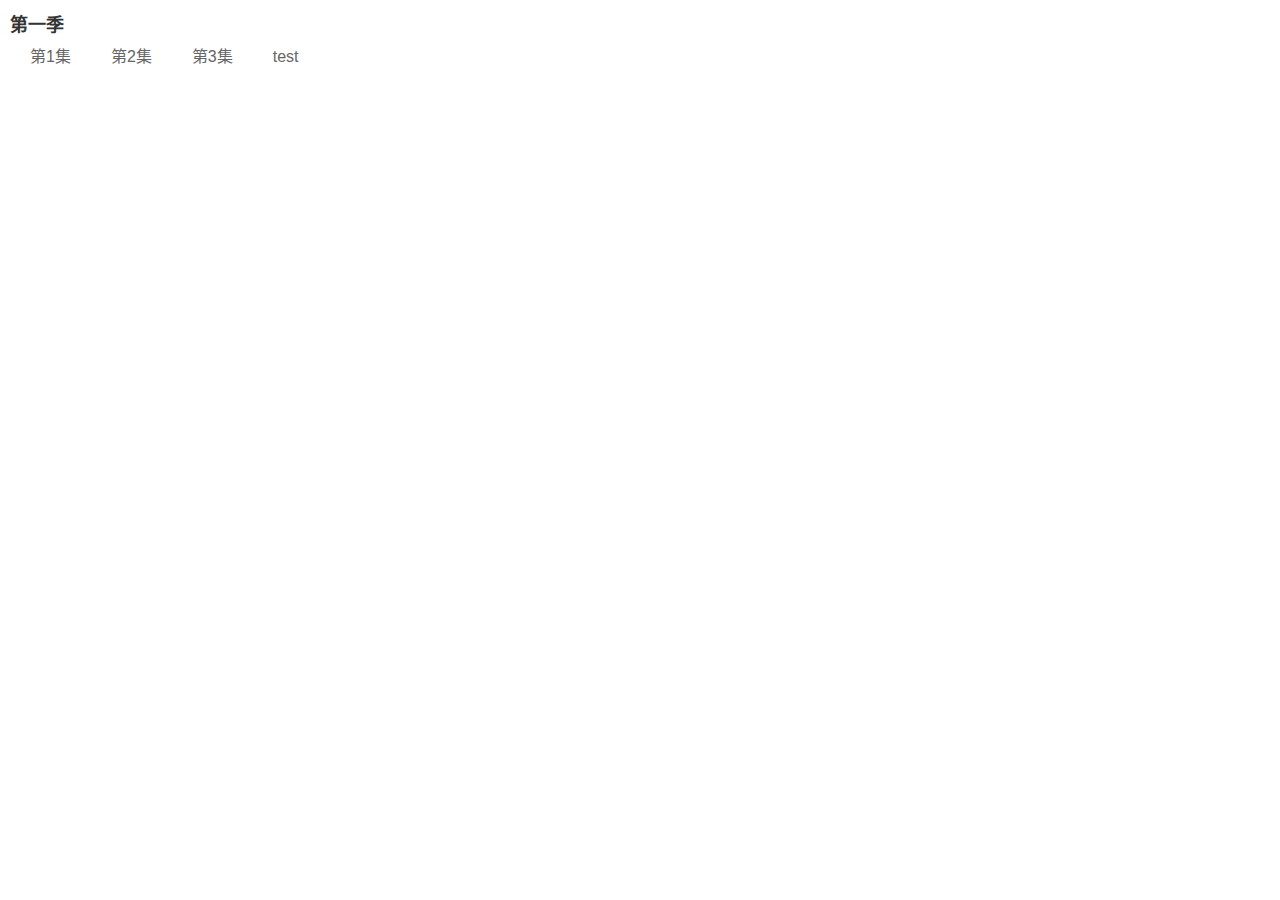
<file: index.html>
<!DOCTYPE html>
<html lang="zh-CN">
<head>
  <meta charset="UTF-8">

    <title>老友记台词练习-胖番茄网</title>
    <meta name="viewport" content="width=device-width, initial-scale=1.0, maximum-scale=1.0, user-scalable=0">
    <meta name="renderer" content="webkit">
    <meta http-equiv="X-UA-Compatible" content="IE=Edge,chrome=1">
    <meta name="format-detection" content="telephone=no">
    <meta http-equiv="Expires" content="-1">
    <meta http-equiv="Cache-Control" content="no-cache">
    <meta http-equiv="Pragma" content="no-cache">
    <script>
        var t = "20171115";
        document.write('<link href="./css/common.css?v='+t+'" rel="stylesheet">');
    </script>
    <style>
      h3{
        font-size:18px;
        line-height:30px;
        color:#333;
        font-weight:800;
      }
      a{
        color:#333;
      }
      .index{
        padding:10px;
      }
      ul li{
        margin:10px 20px;
        list-style:none;
        float:left;
        font-size:16px;
      }
    </style>
  </head>
  <body>
    <div class="index">
      <h3>第一季</h3>
      <ul>
        <li>
          <a href="video.html?a=1&b=1">第1集</a>
        </li>
        <li>
          <a href="video.html?a=1&b=2">第2集</a>
        </li>
         <li>
          <a href="video.html?a=1&b=2">第3集</a>
        </li>
        <li>
          <a href="friends-html.zip">test</a>
        </li>
      </ul>
    </div>
    <script src="./js/jquery-3.1.1.min.js"></script>
    <script>
        //document.write('<script type="text/javascript" src="./js/global.js?v='+t+'" ></scr' + 'ipt>');
    </script>
  </body>
</html>
</file>
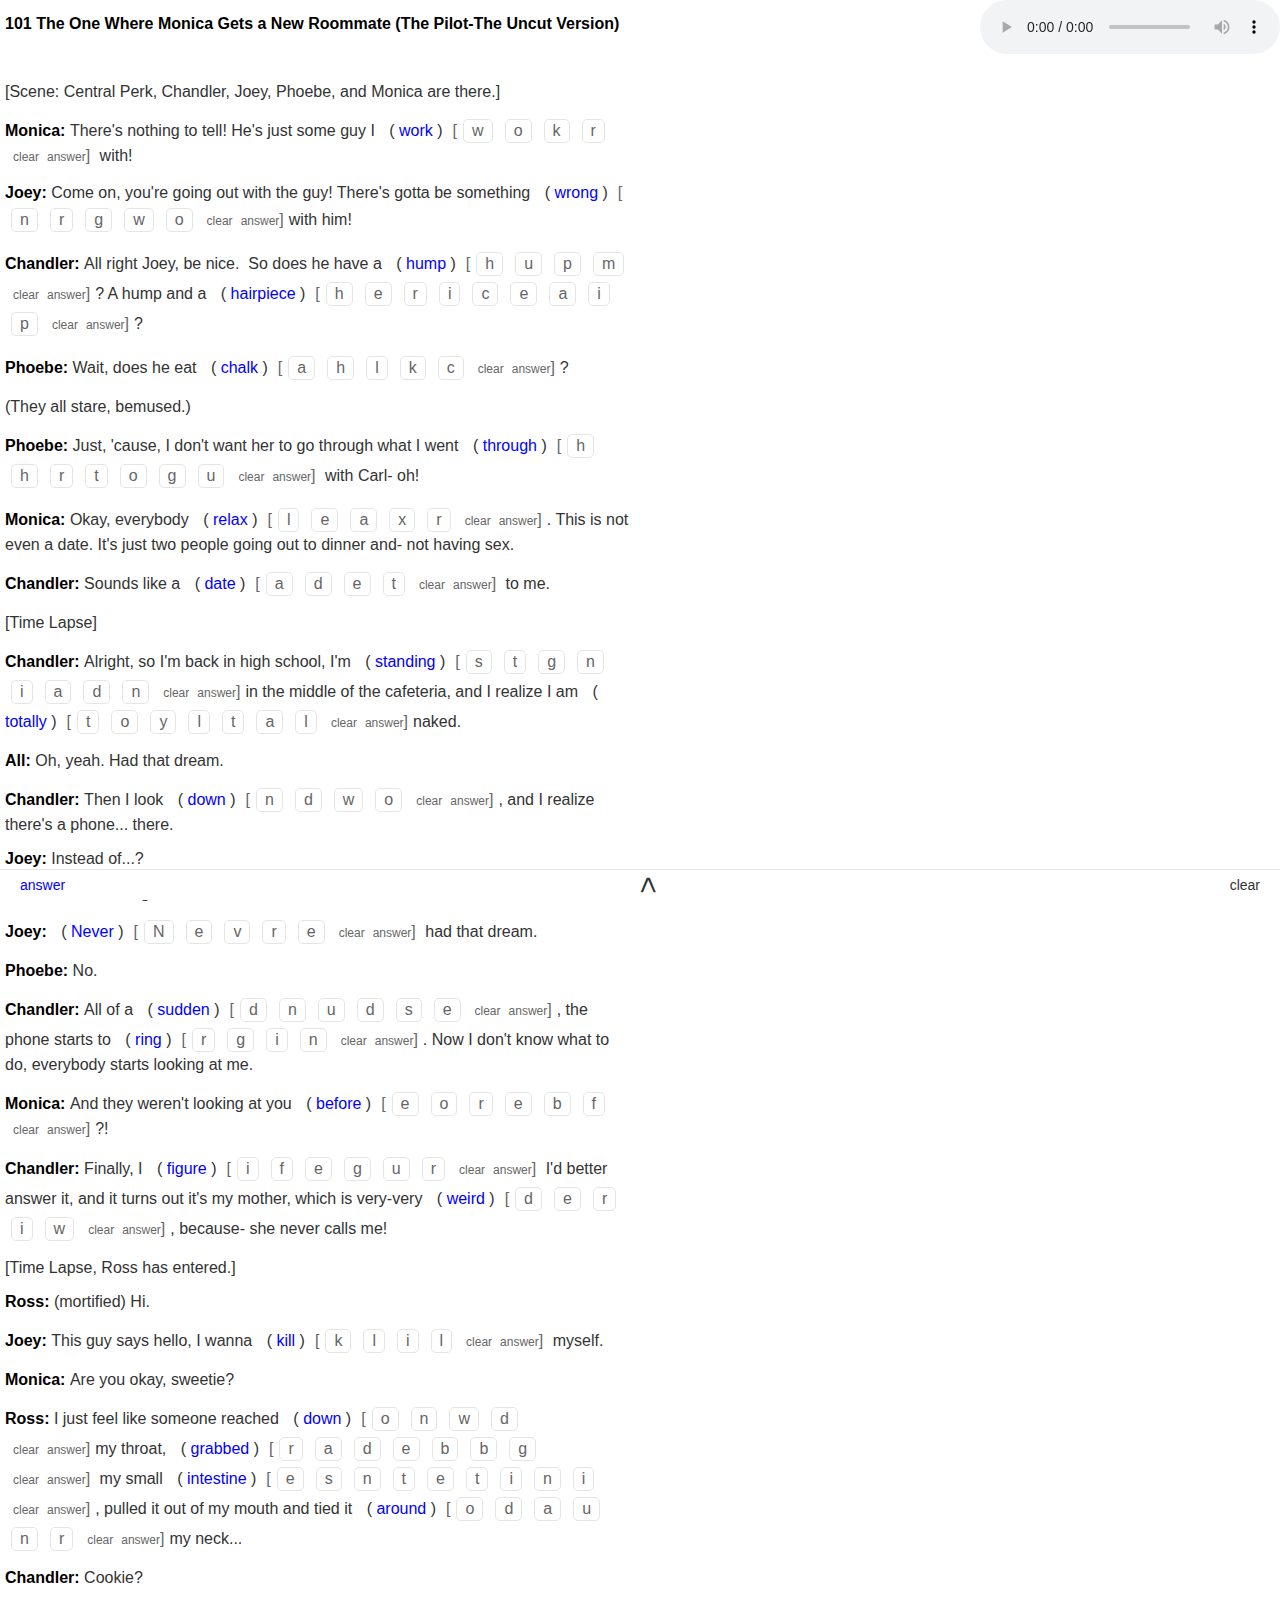
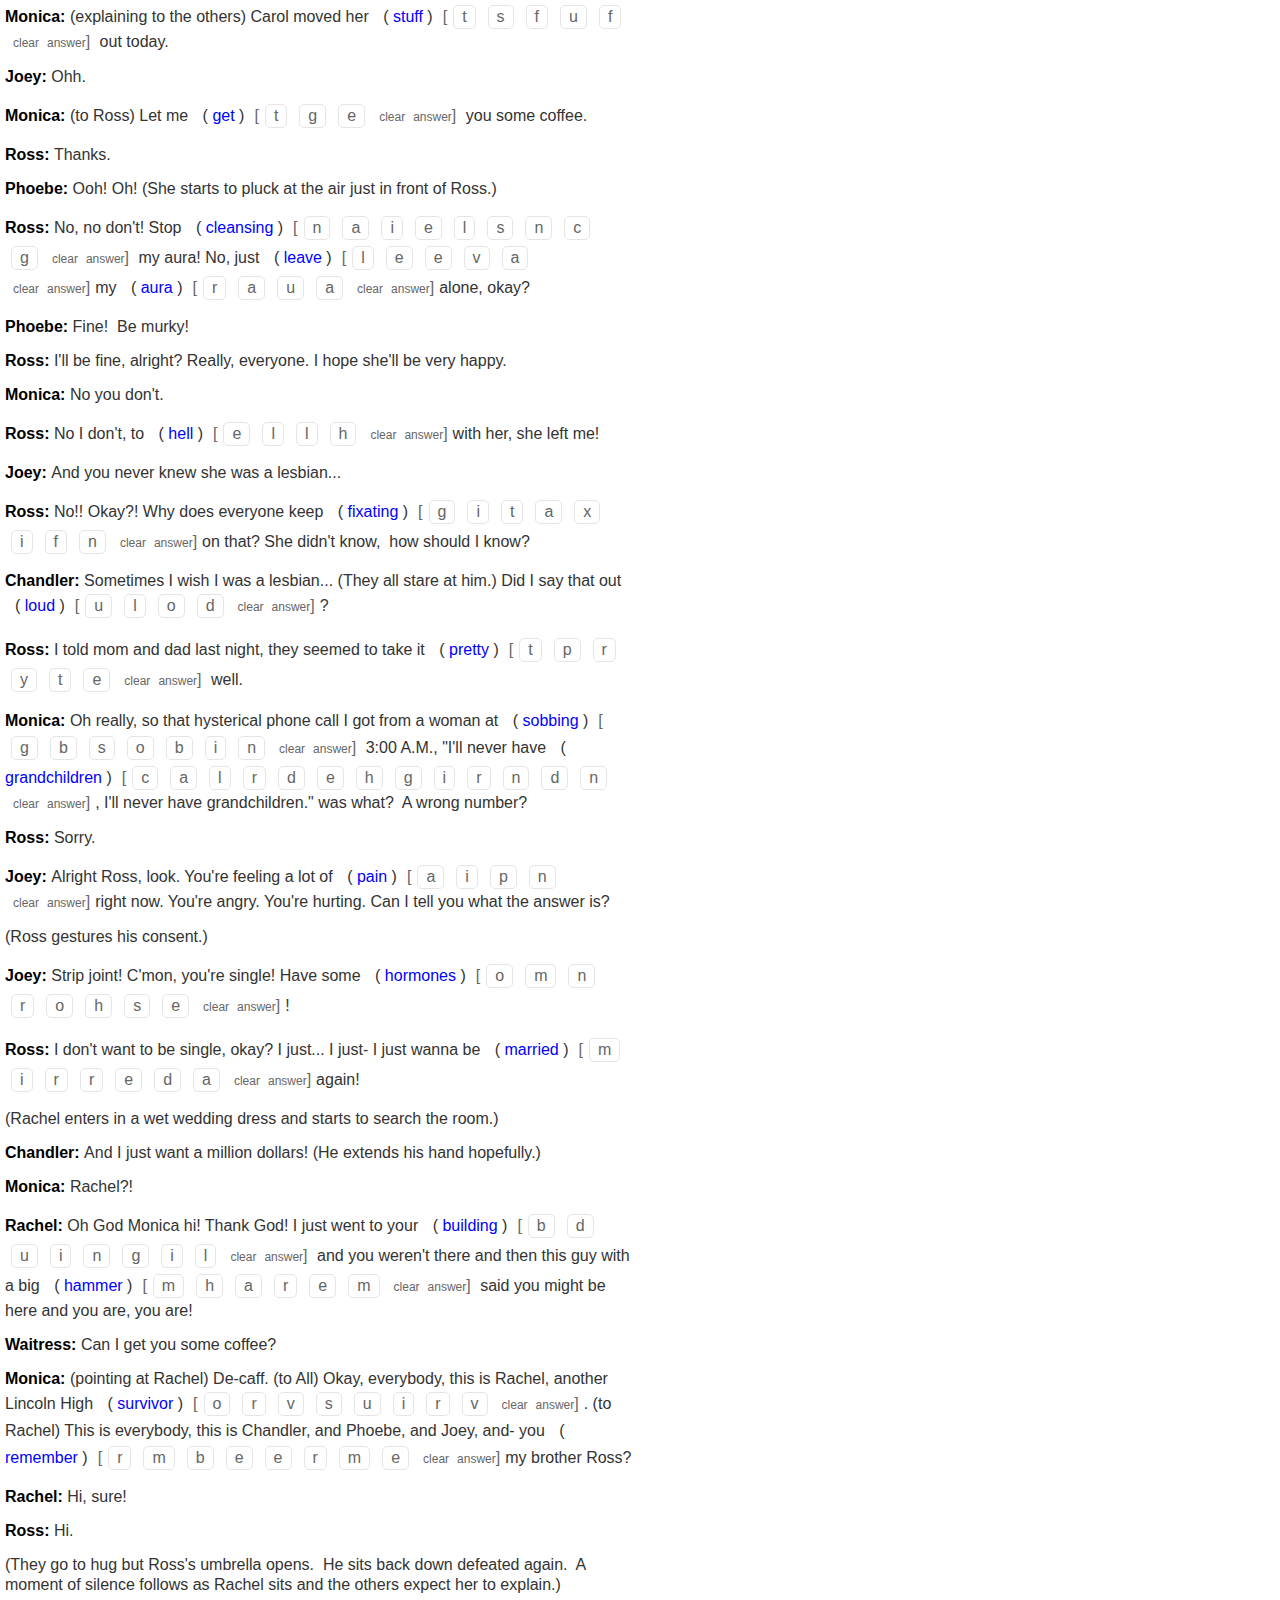
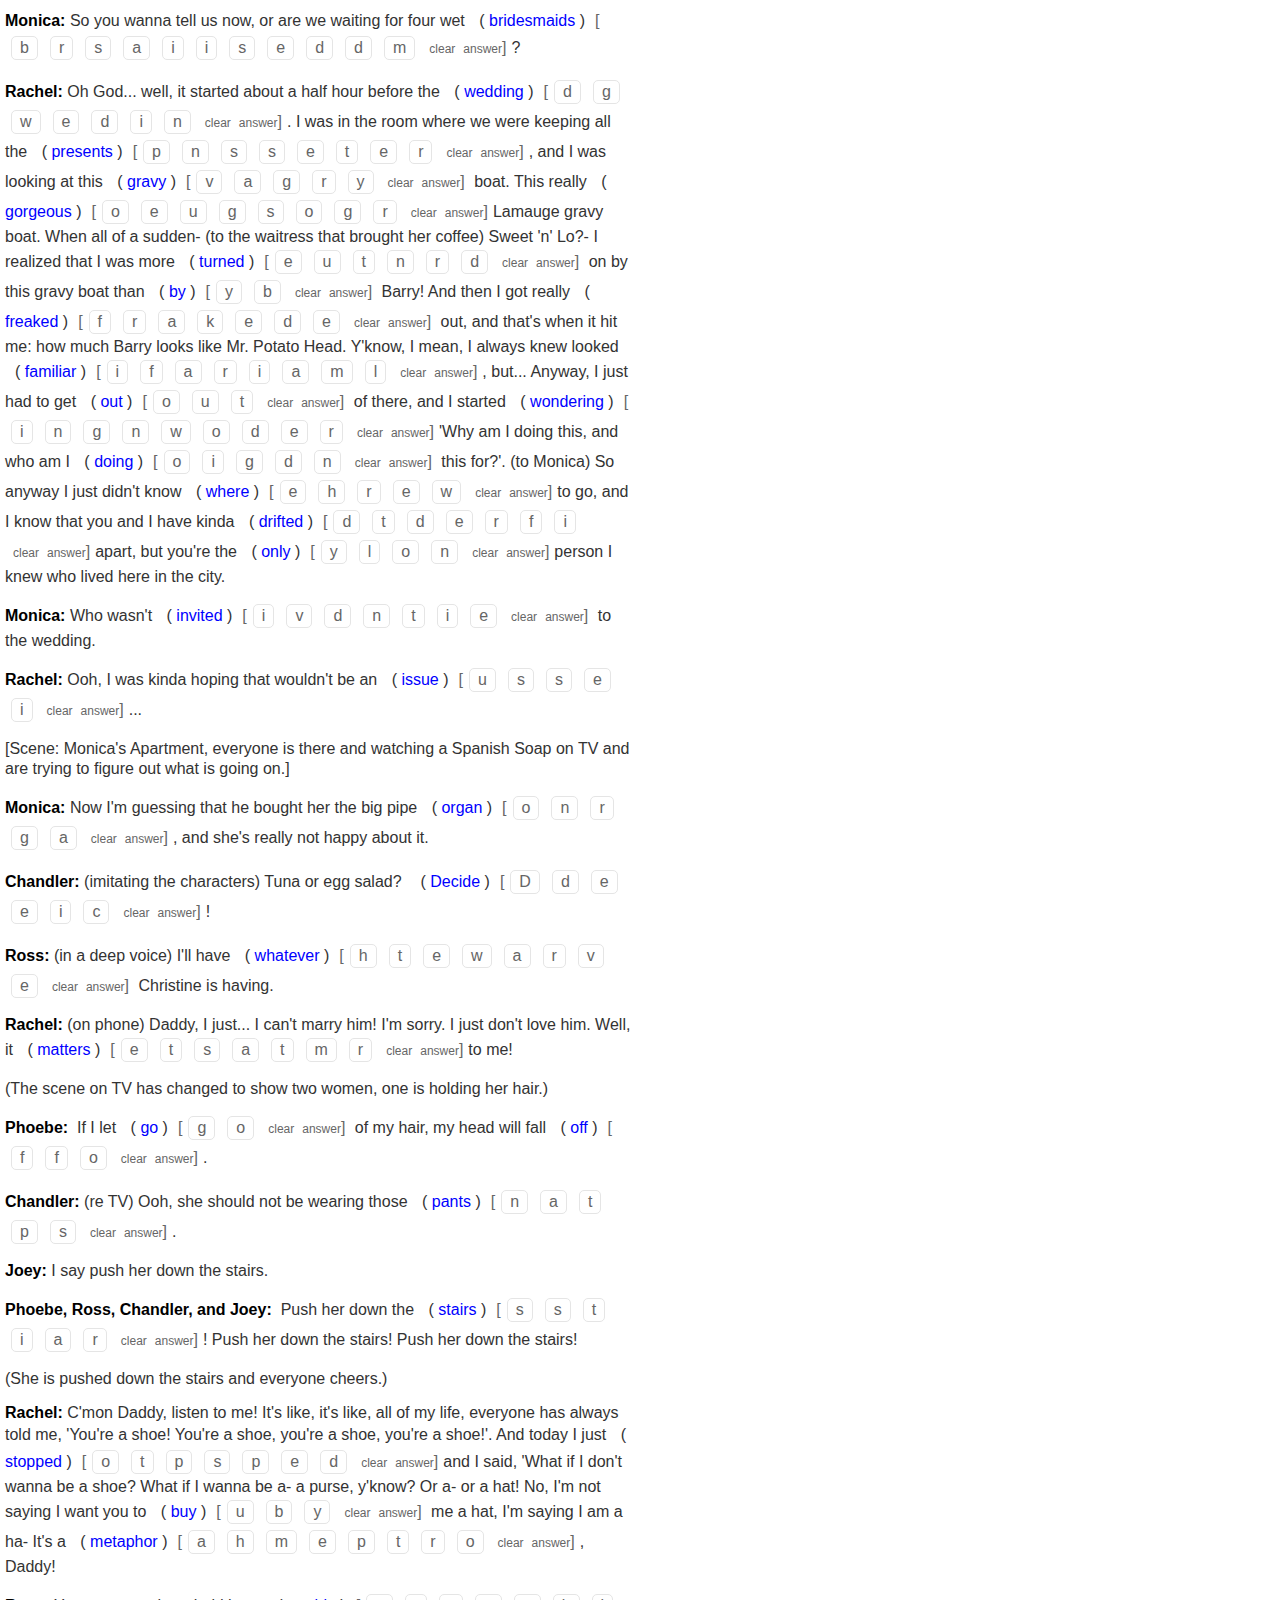
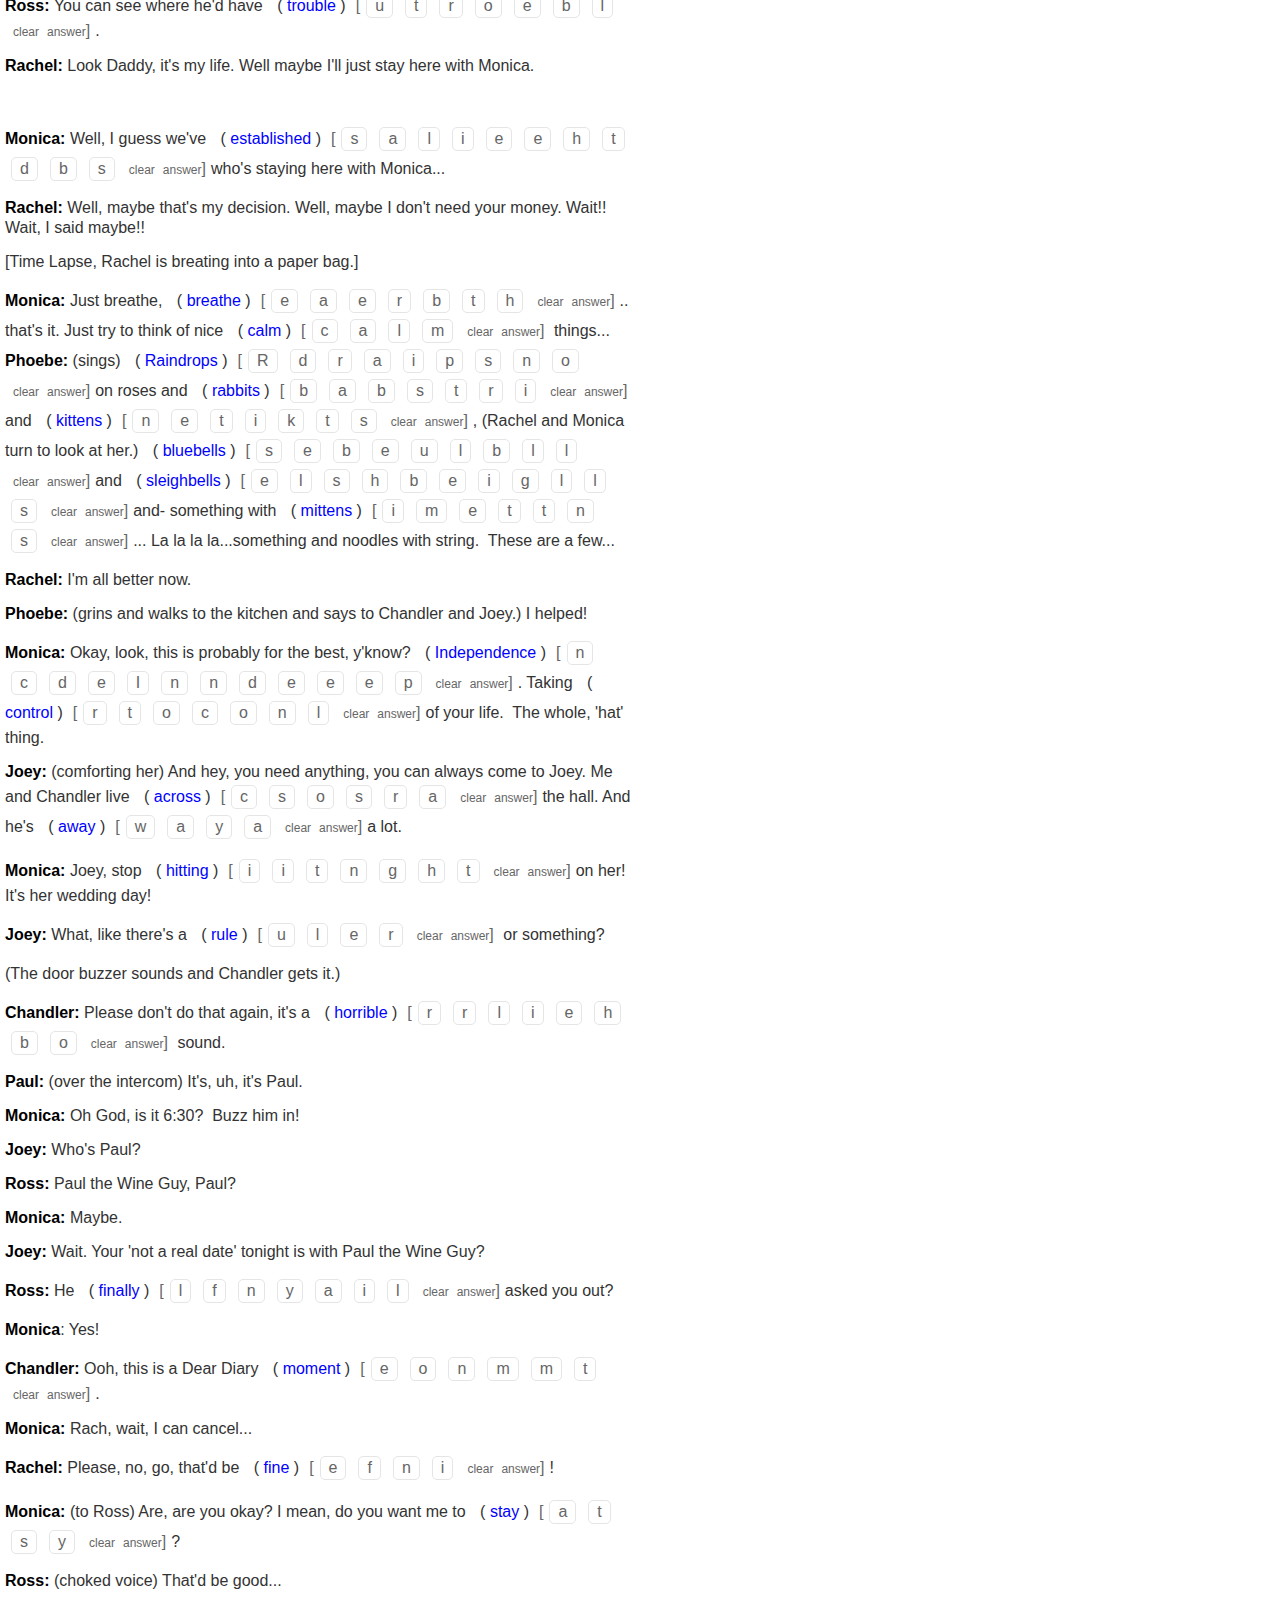
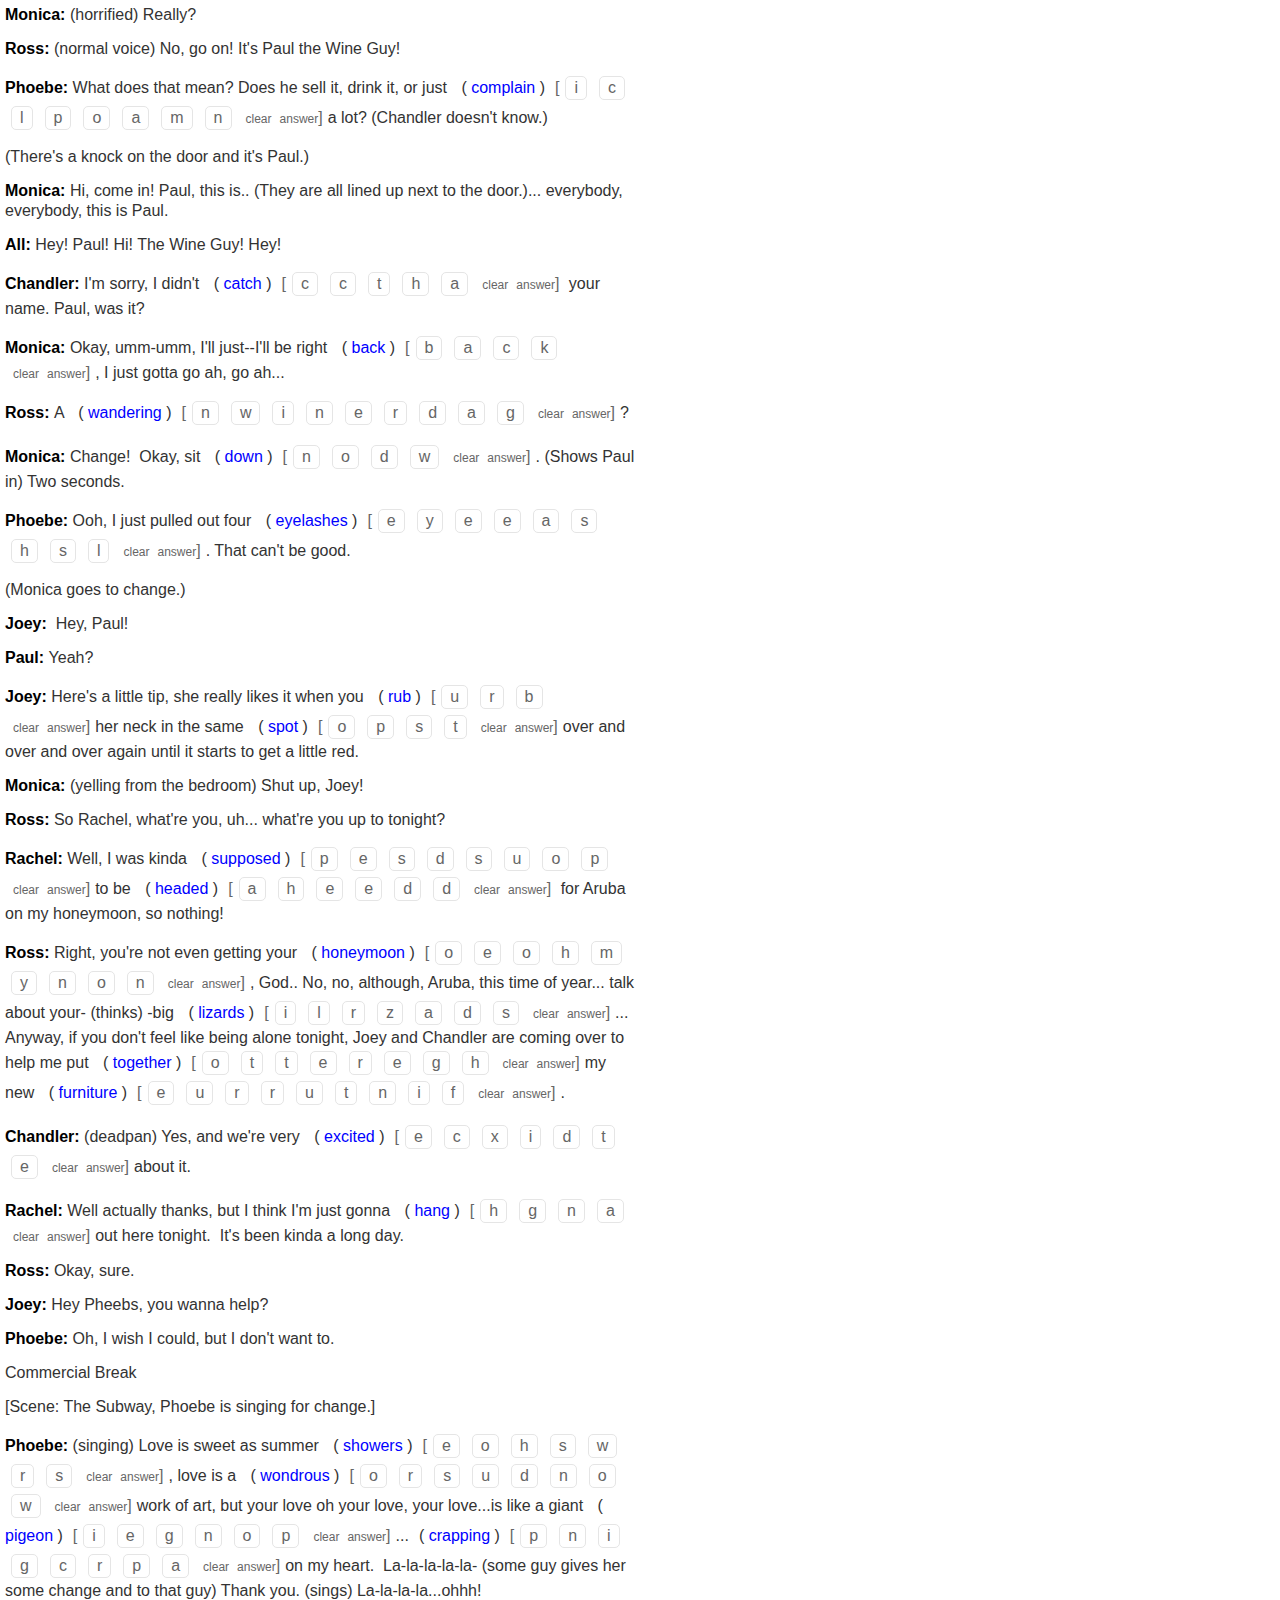
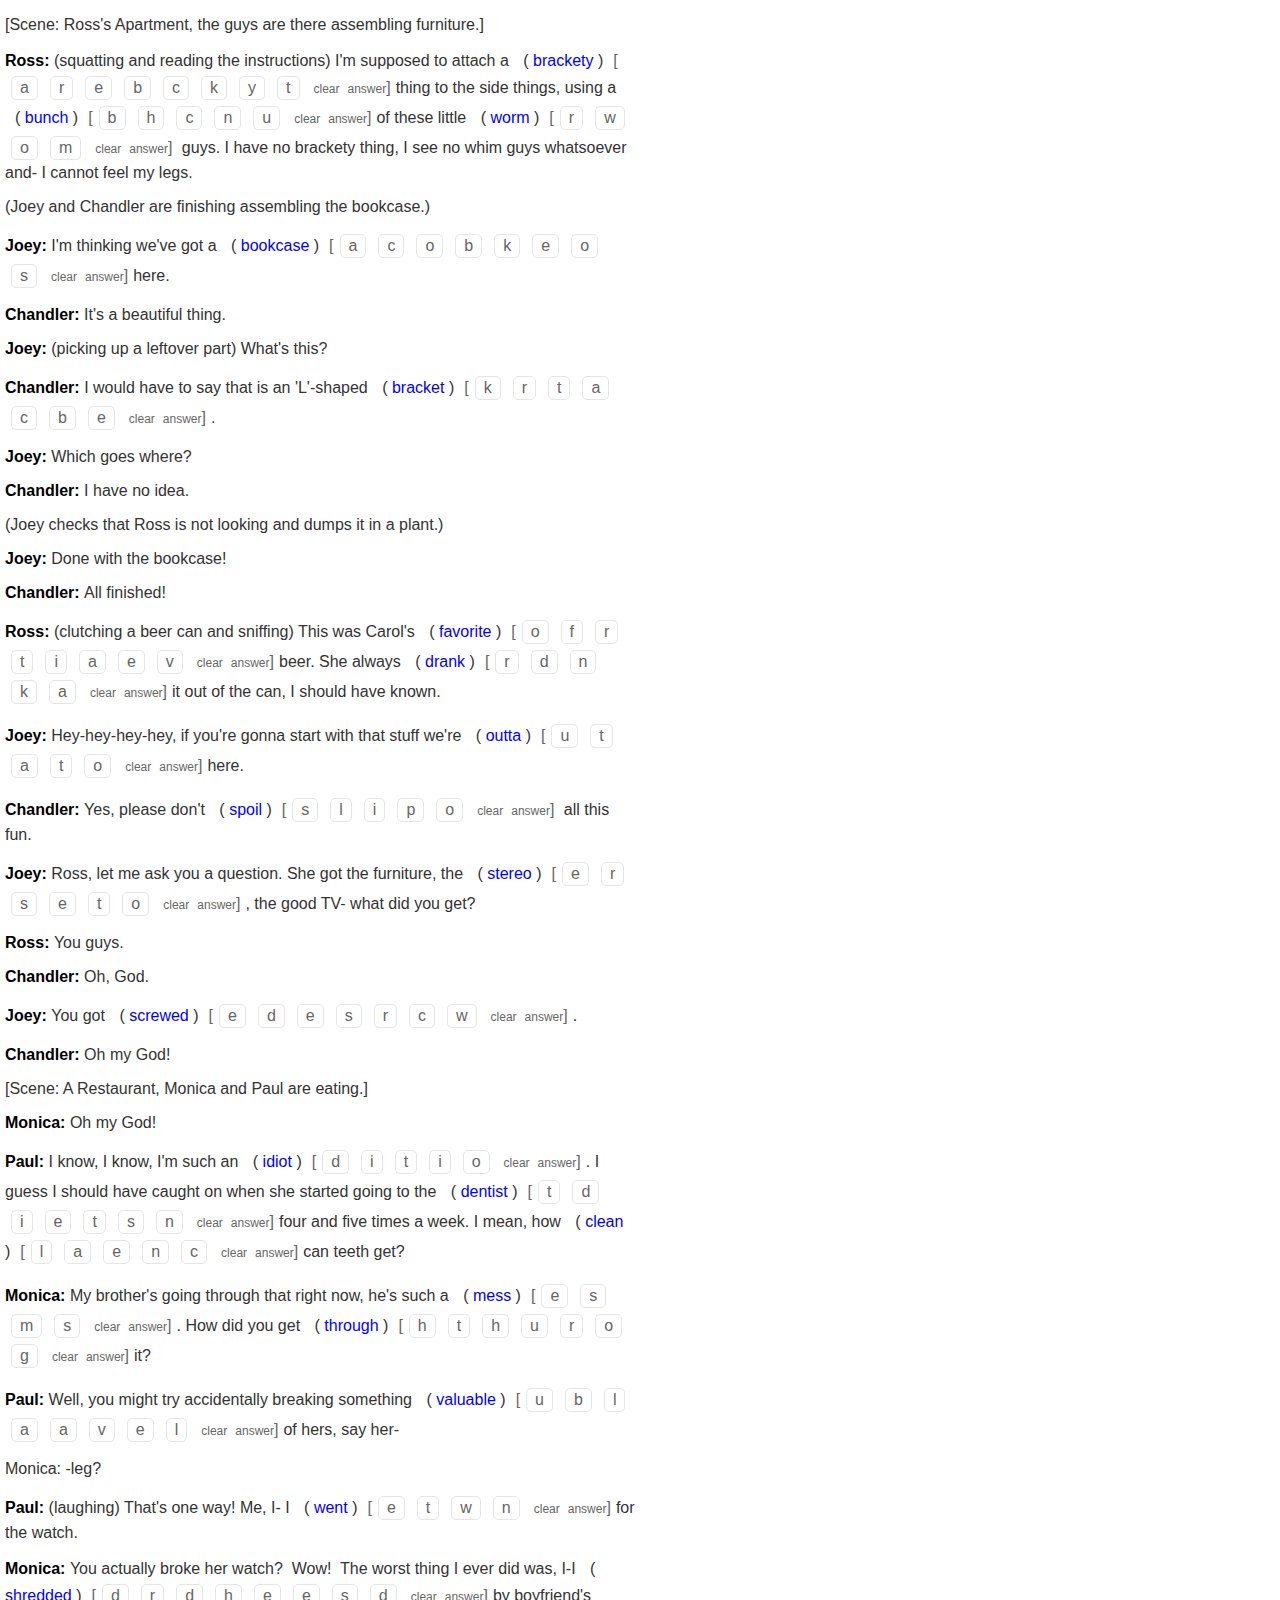
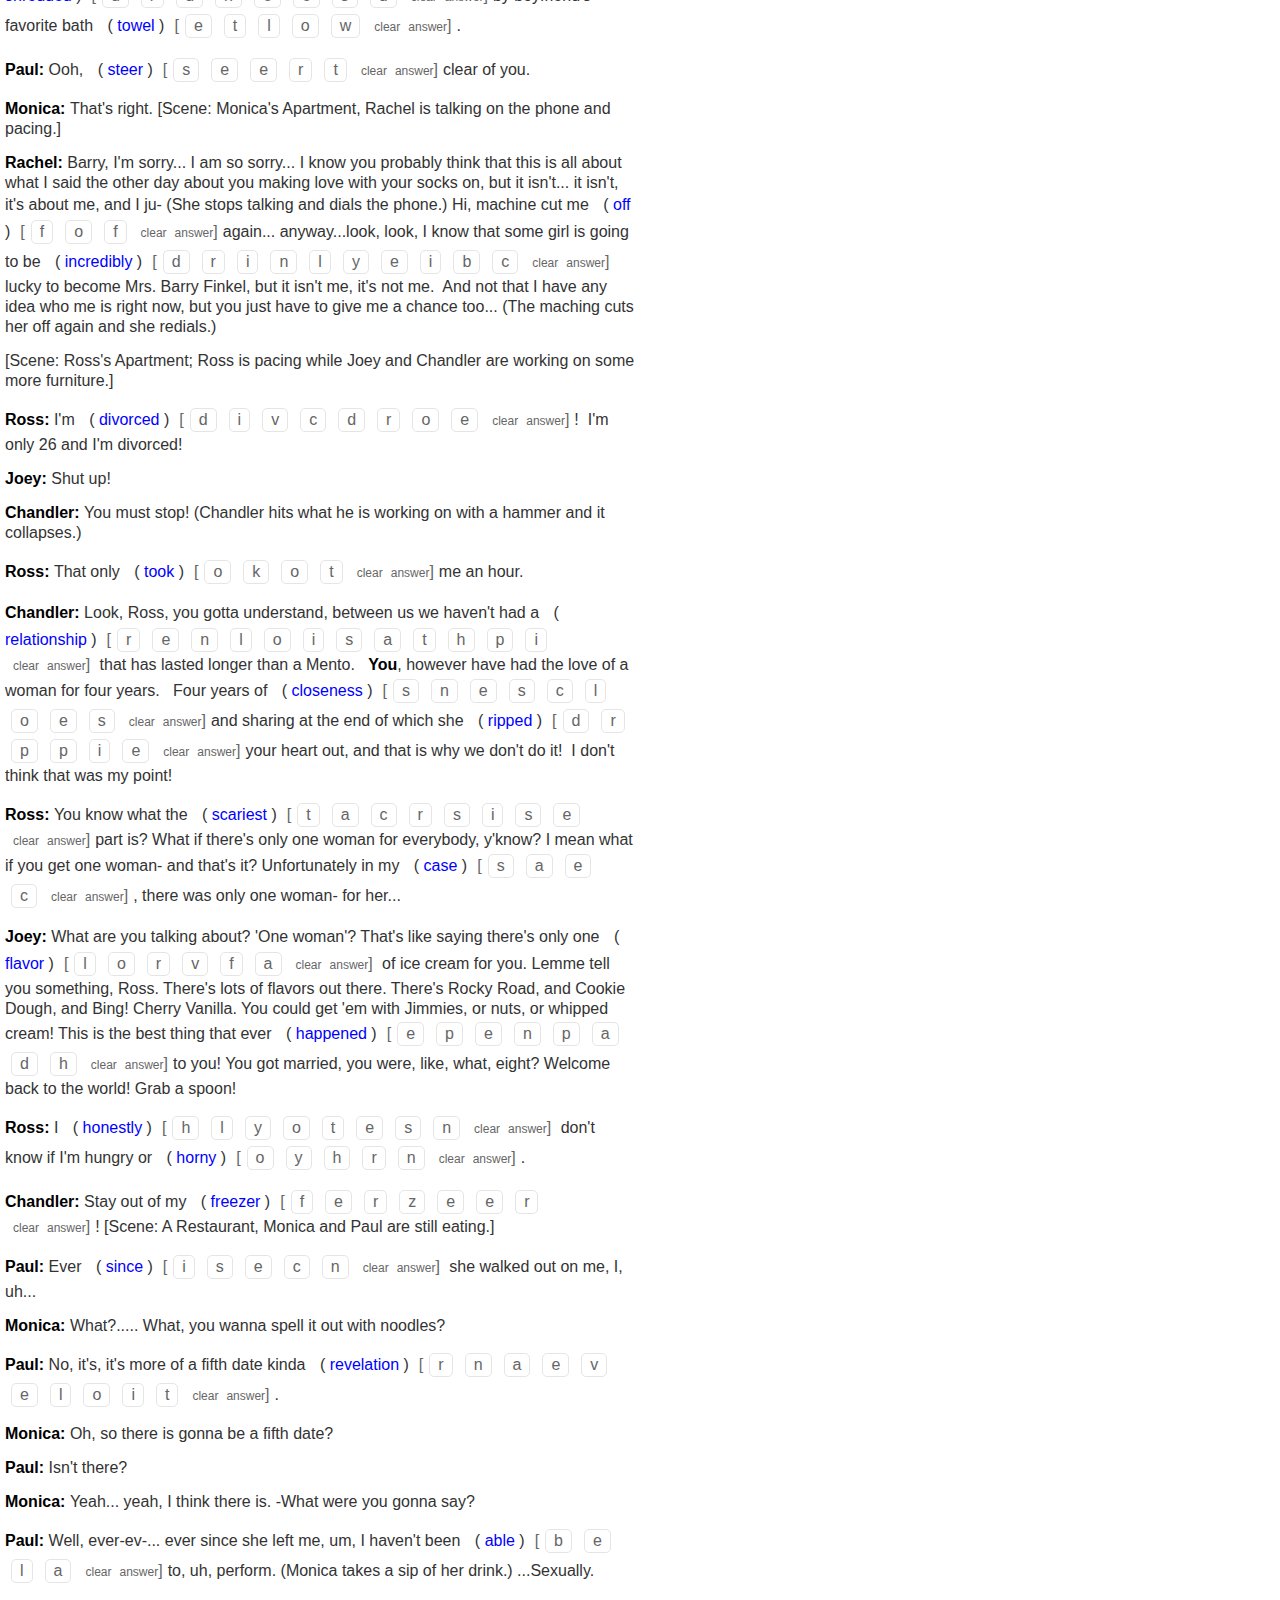
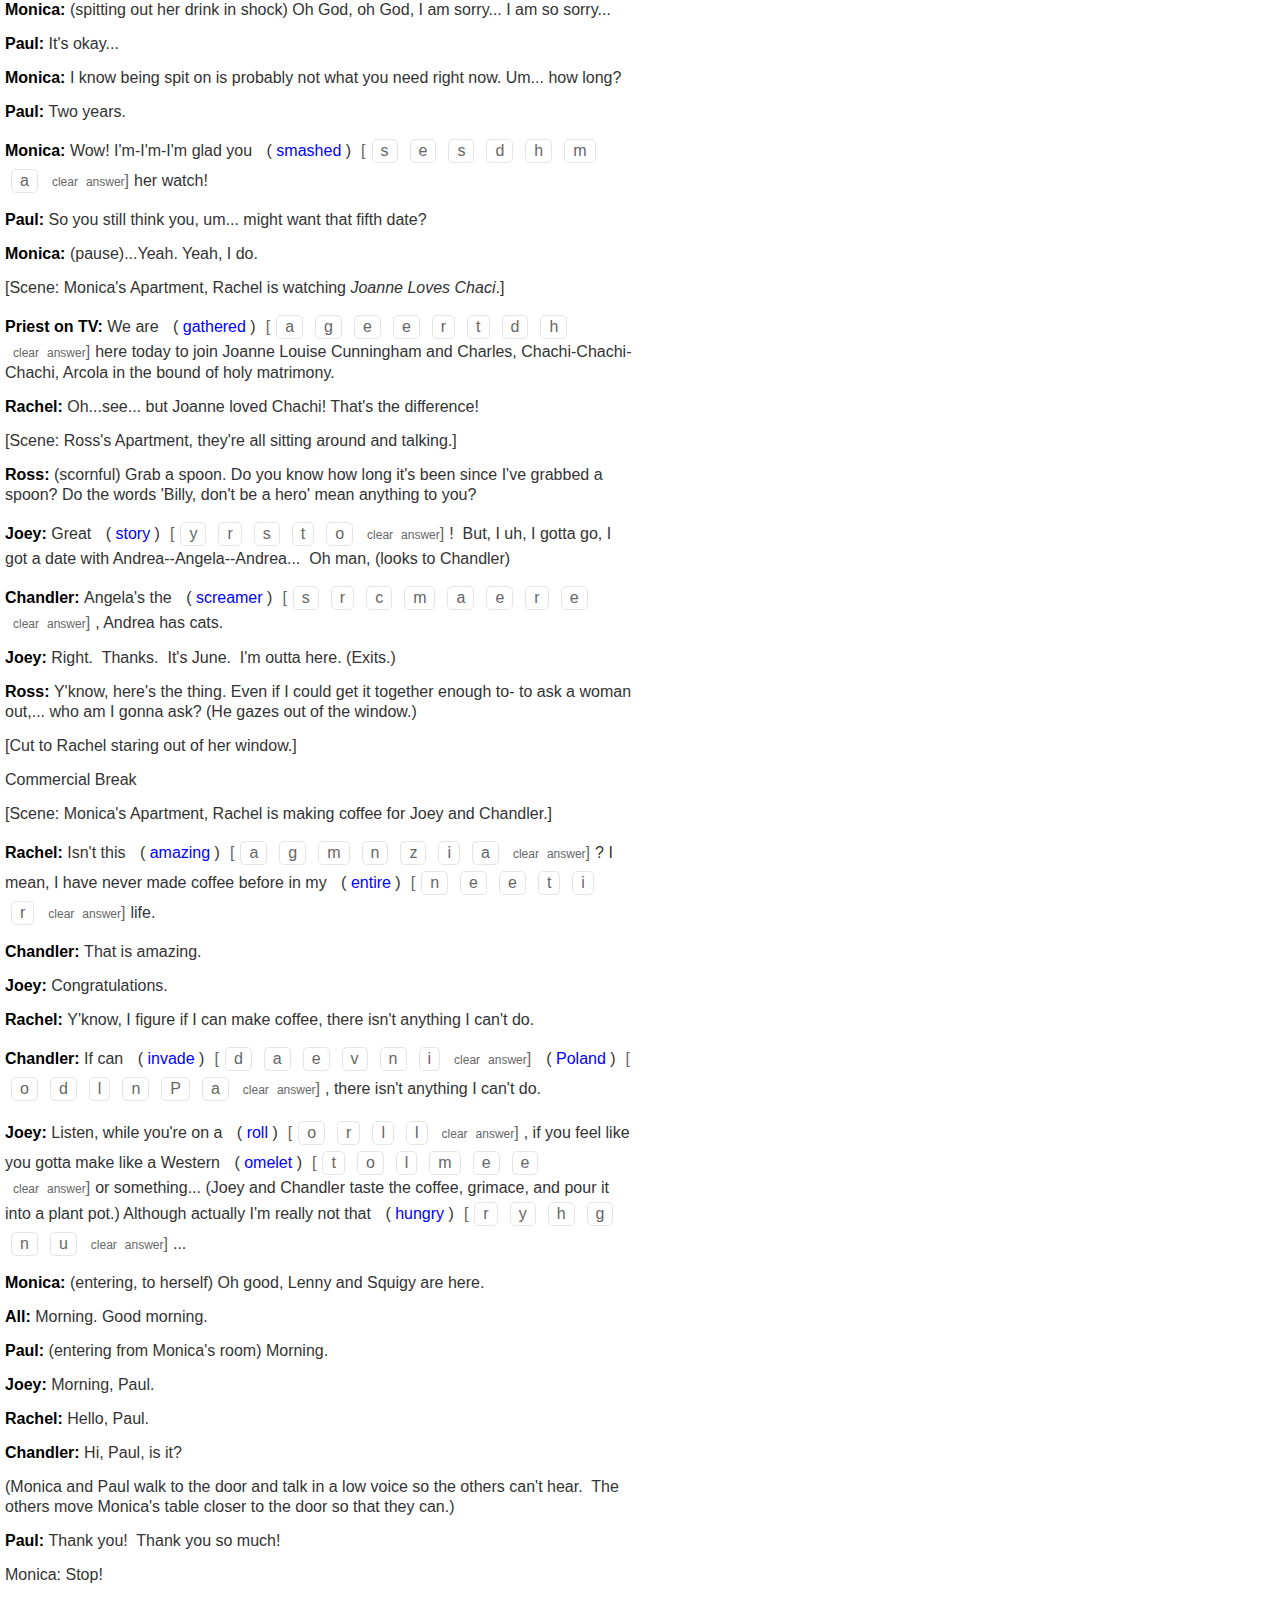
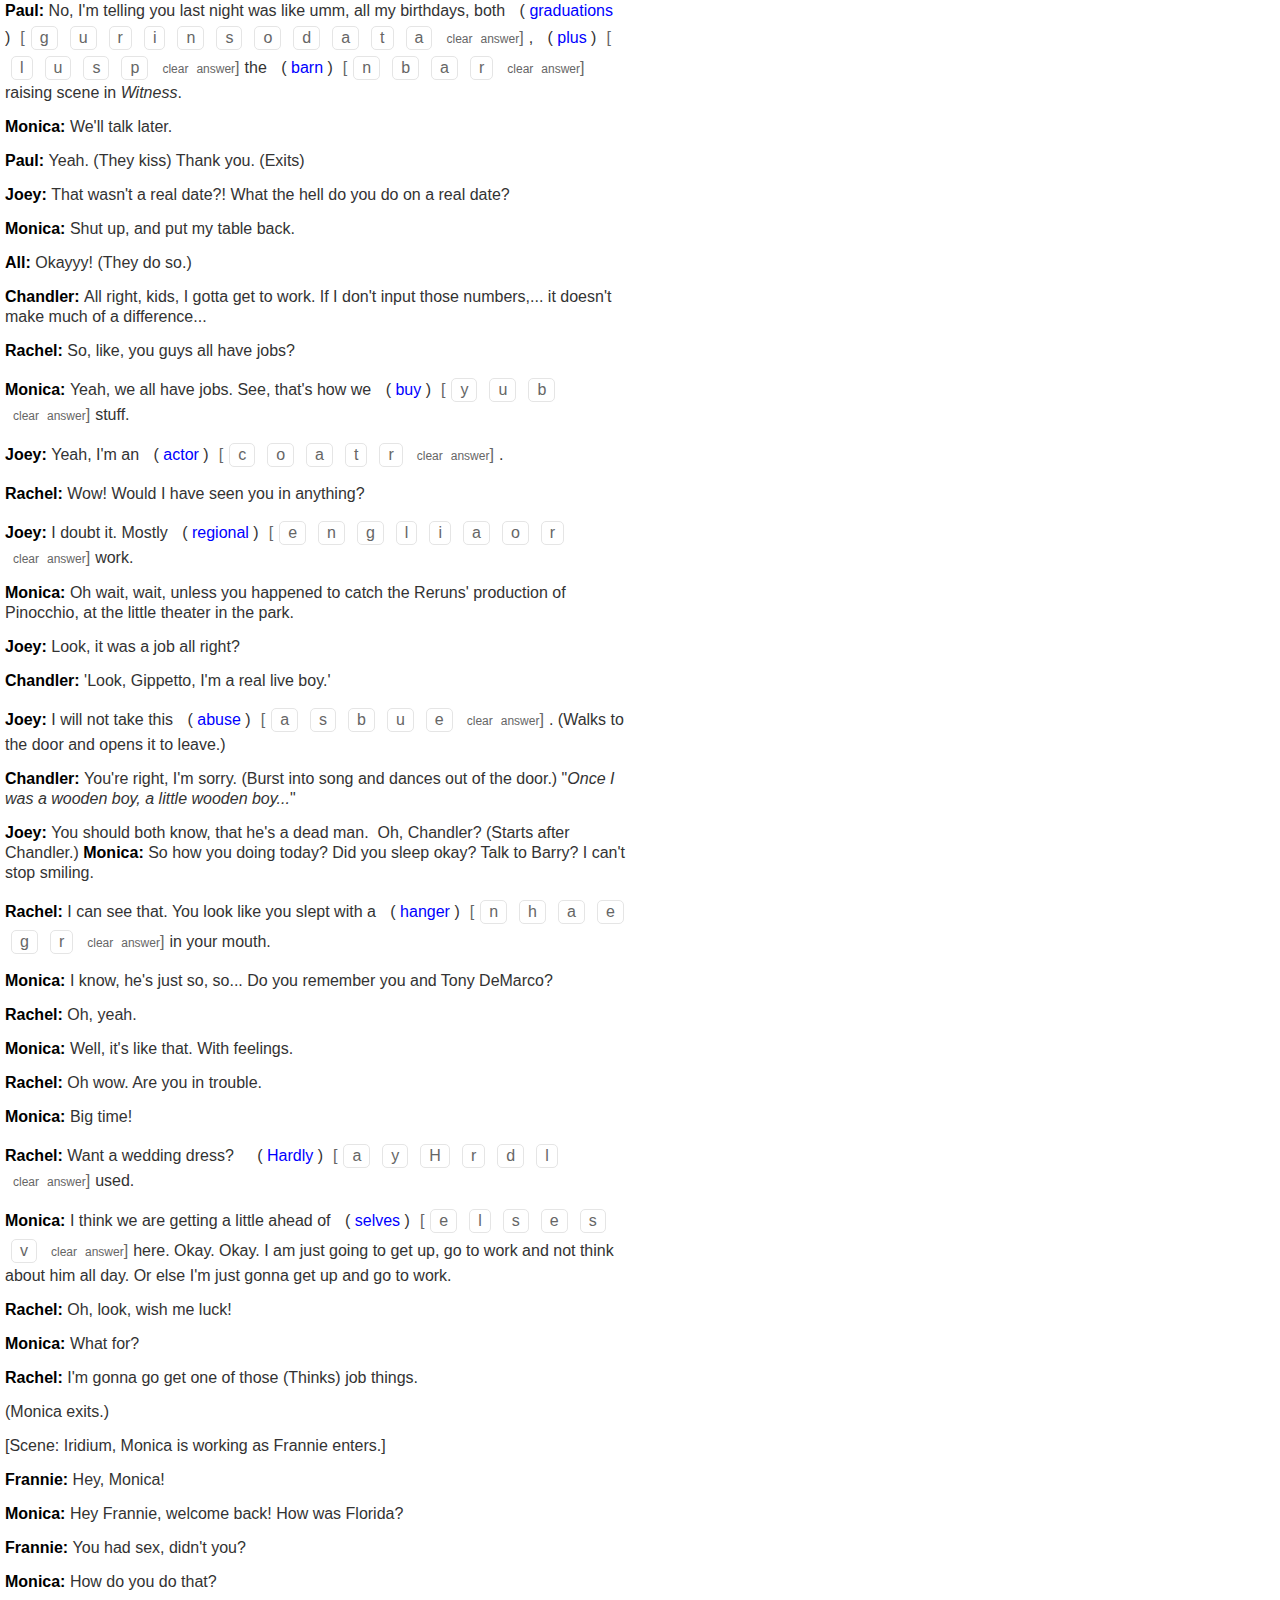
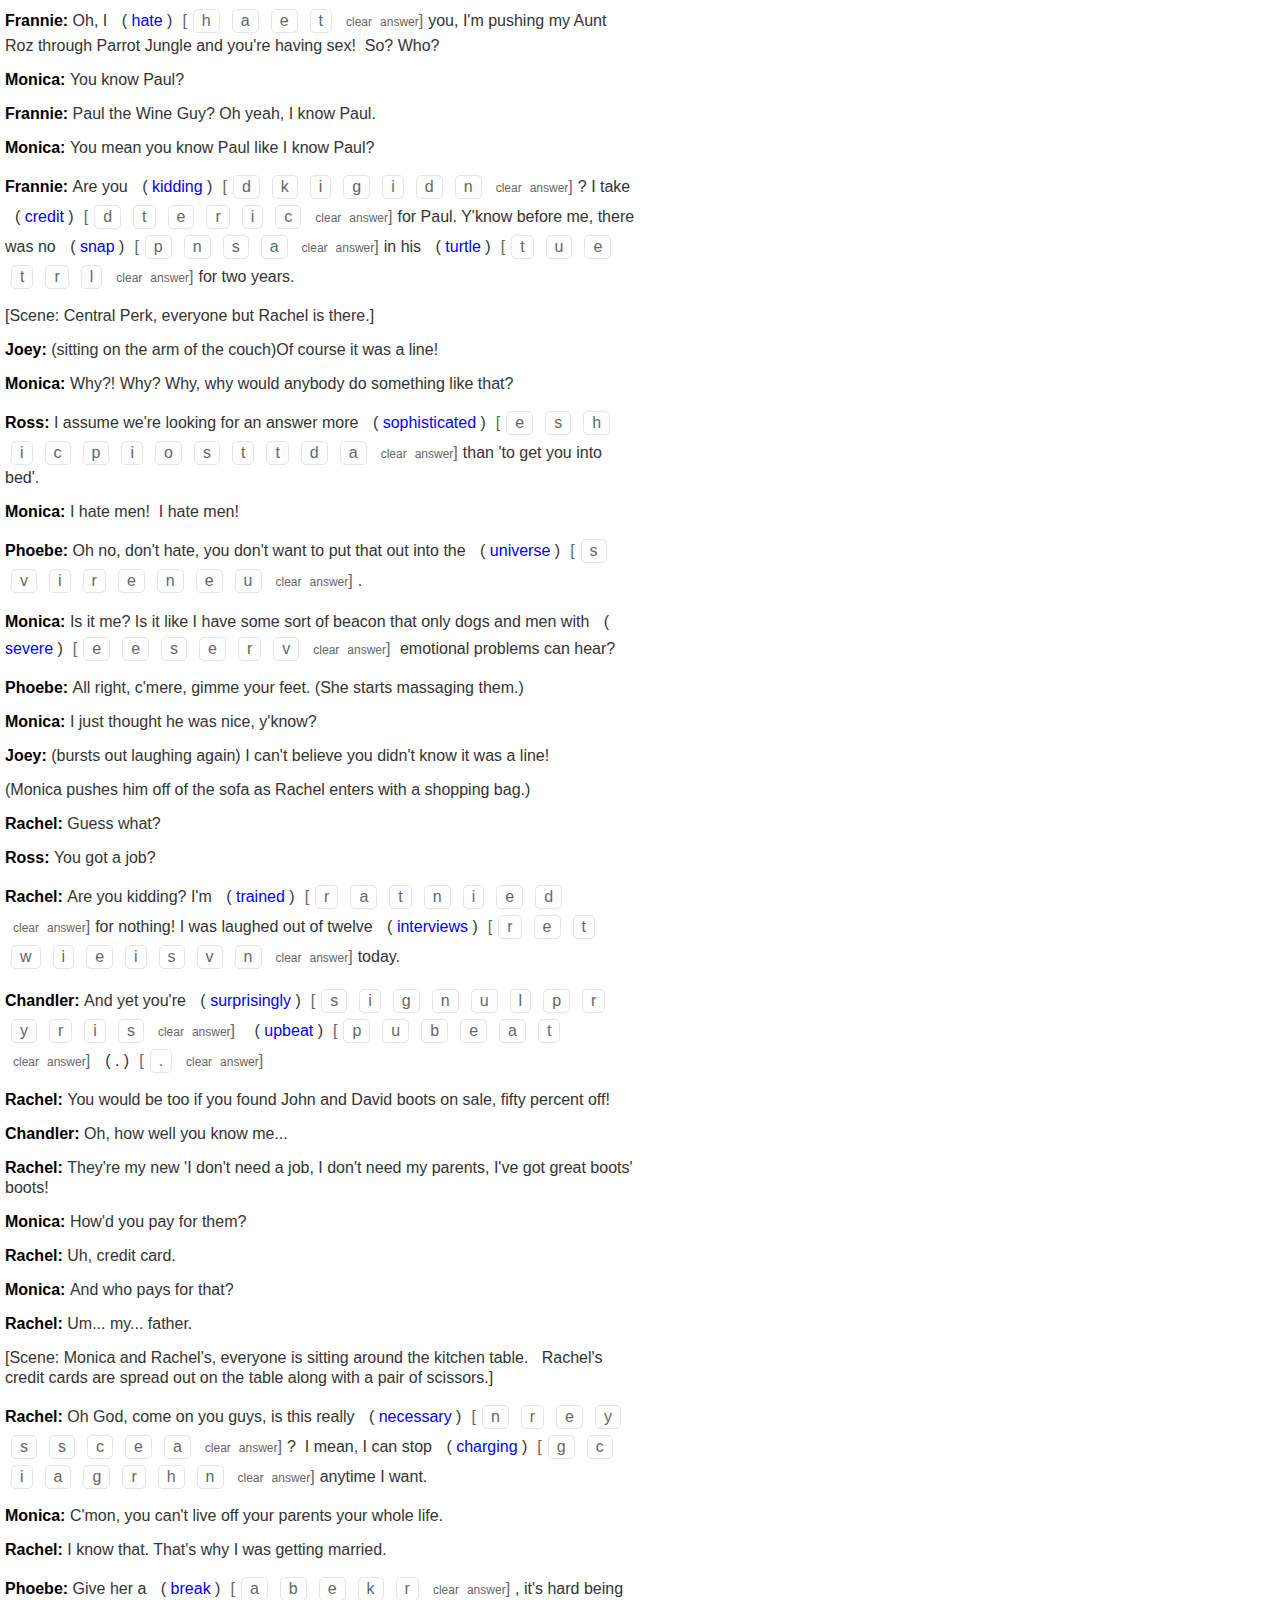
<file: text/1/101 - 副本.html>
<!DOCTYPE html>
<html lang="zh-CN">
<head>
  <meta charset="UTF-8">

    <title>老友记第一季第1集台词练习-胖番茄网</title>
    <meta name="viewport" content="width=device-width, initial-scale=1.0, maximum-scale=1.0, user-scalable=0">
    <meta name="renderer" content="webkit">
    <meta http-equiv="X-UA-Compatible" content="IE=Edge,chrome=1">
    <meta name="format-detection" content="telephone=no">
    <meta http-equiv="Expires" content="-1">
    <meta http-equiv="Cache-Control" content="no-cache">
    <meta http-equiv="Pragma" content="no-cache">
    <script>
        var t = "20001";
        document.write('<link href="../../css/common.css?v='+t+'" rel="stylesheet">');
        document.write('<link href="../../css/all.css?v='+t+'" rel="stylesheet">');
    </script>
  </head>
  <body>
    <div id="app" class="container">
      <div class="main">
        <div>
          
          <p class="MsoNormal">
            <b><span style="font-size:16px;">101 The One Where Monica Gets a New Roommate (The Pilot-The Uncut Version)</span></b><b></b>
          </p>
          <p class="MsoNormal">
            <span style="font-size:16px;">&nbsp;</span>
          </p>
          <p class="MsoNormal">
            <span style="font-size:16px;">[Scene: Central Perk, Chandler, Joey, Phoebe, and Monica are there.]</span>
          </p>
          <p class="MsoNormal">
            <b><span style="font-size:16px;">Monica:</span></b><span style="font-size:16px;">&nbsp;There's nothing to tell! He's just some guy I </span><em><span style="font-size:16px;">work</span></em><span style="font-size:16px;"> with!</span>
          </p>
          <p class="MsoNormal">
            <b><span style="font-size:16px;">Joey:</span></b><span style="font-size:16px;">&nbsp;Come on, you're going out with the guy! There's gotta&nbsp;be something <em>wrong </em>with him!</span>
          </p>
          <p class="MsoNormal">
            <b><span style="font-size:16px;">Chandler:</span></b><span style="font-size:16px;">&nbsp;All right Joey, be nice.&nbsp; So does he have a <em>hump</em>? A hump and a <em>hairpiece</em>?</span>
          </p>
          <p class="MsoNormal">
            <b><span style="font-size:16px;">Phoebe:</span></b><span style="font-size:16px;">&nbsp;Wait, does he eat <em>chalk</em>?</span>
          </p>
          <p class="MsoNormal">
            <span style="font-size:16px;">(They all stare, bemused.)</span>
          </p>
          <p class="MsoNormal">
            <b><span style="font-size:16px;">Phoebe:</span></b><span style="font-size:16px;">&nbsp;Just, 'cause, I don't want her to go through&nbsp;what I went <em>through</em> with Carl- oh!</span>
          </p>
          <p class="MsoNormal">
            <b><span style="font-size:16px;">Monica:</span></b><span style="font-size:16px;">&nbsp;Okay, everybody <em>relax</em>. This is not even a date. It's just two people going out to dinner and- not having sex.</span>
          </p>
          <p class="MsoNormal">
            <b><span style="font-size:16px;">Chandler:</span></b><span style="font-size:16px;">&nbsp;Sounds like a <em>date</em> to me.</span>
          </p>
          <p class="MsoNormal">
            <span style="font-size:16px;">[Time Lapse]</span>
          </p>
          <p class="MsoNormal">
            <b><span style="font-size:16px;">Chandler:</span></b><span style="font-size:16px;">&nbsp;Alright, so I'm back in high school, I'm <em>standing </em>in the middle of the cafeteria, and I realize I am <em>totally </em>naked.</span>
          </p>
          <p class="MsoNormal">
            <b><span style="font-size:16px;">All:</span></b><span style="font-size:16px;">&nbsp;Oh, yeah. Had that dream.</span>
          </p>
          <p class="MsoNormal">
            <b><span style="font-size:16px;">Chandler:</span></b><span style="font-size:16px;">&nbsp;Then I look <em>down</em>, and I realize there's a phone... there.</span>
          </p>
          <p class="MsoNormal">
            <b><span style="font-size:16px;">Joey:</span></b><span style="font-size:16px;">&nbsp;Instead of...?</span>
          </p>
          <p class="MsoNormal">
            <b><span style="font-size:16px;">Chandler:</span></b><span style="font-size:16px;">&nbsp;That's right.</span>
          </p>
          <p class="MsoNormal">
            <b><span style="font-size:16px;">Joey:</span></b><span style="font-size:16px;">&nbsp;<em>Never</em> had that dream.</span>
          </p>
          <p class="MsoNormal">
            <b><span style="font-size:16px;">Phoebe:</span></b><span style="font-size:16px;">&nbsp;No.</span>
          </p>
          <p class="MsoNormal">
            <b><span style="font-size:16px;">Chandler:</span></b><span style="font-size:16px;">&nbsp;All of a <em>sudden</em>, the phone starts to <em>ring</em>. Now I don't know what to do, everybody starts looking at me.</span>
          </p>
          <p class="MsoNormal">
            <b><span style="font-size:16px;">Monica:</span></b><span style="font-size:16px;">&nbsp;And they weren't looking at you <em>before</em>?!</span>
          </p>
          <p class="MsoNormal">
            <b><span style="font-size:16px;">Chandler:</span></b><span style="font-size:16px;">&nbsp;Finally, I <em>figure</em>&nbsp;I'd better answer it, and it turns out&nbsp;it's my mother, which is very-very <em>weird</em>, because- she never calls me!</span>
          </p>
          <p class="MsoNormal">
            <span style="font-size:16px;">[Time Lapse, Ross has entered.]</span>
          </p>
          <p class="MsoNormal">
            <b><span style="font-size:16px;">Ross:</span></b><span style="font-size:16px;">&nbsp;(mortified) Hi.</span>
          </p>
          <p class="MsoNormal">
            <b><span style="font-size:16px;">Joey:</span></b><span style="font-size:16px;">&nbsp;This guy says hello, I wanna <em>kill</em> myself.</span>
          </p>
          <p class="MsoNormal">
            <b><span style="font-size:16px;">Monica:</span></b><span style="font-size:16px;">&nbsp;Are you okay, sweetie?</span>
          </p>
          <p class="MsoNormal">
            <b><span style="font-size:16px;">Ross:</span></b><span style="font-size:16px;">&nbsp;I just feel like someone reached <em>down </em>my throat, <em>grabbed</em>&nbsp;my small <em>intestine</em>, pulled it out of my mouth and tied it <em>around </em>my neck...</span>
          </p>
          <p class="MsoNormal">
            <b><span style="font-size:16px;">Chandler:</span></b><span style="font-size:16px;">&nbsp;Cookie?</span>
          </p>
          <p class="MsoNormal">
            <b><span style="font-size:16px;">Monica:</span></b><span style="font-size:16px;">&nbsp;(explaining to the others) Carol moved her <em>stuff</em> out today.</span>
          </p>
          <p class="MsoNormal">
            <b><span style="font-size:16px;">Joey:</span></b><span style="font-size:16px;">&nbsp;Ohh.</span>
          </p>
          <p class="MsoNormal">
            <b><span style="font-size:16px;">Monica:</span></b><span style="font-size:16px;">&nbsp;(to Ross) Let me <em>get</em> you some coffee.</span>
          </p>
          <p class="MsoNormal">
            <b><span style="font-size:16px;">Ross:</span></b><span style="font-size:16px;">&nbsp;Thanks.</span>
          </p>
          <p class="MsoNormal">
            <b><span style="font-size:16px;">Phoebe:</span></b><span style="font-size:16px;">&nbsp;Ooh! Oh! (She starts to pluck&nbsp;at the air just in front of Ross.)</span>
          </p>
          <p class="MsoNormal">
            <b><span style="font-size:16px;">Ross:</span></b><span style="font-size:16px;">&nbsp;No, no don't! Stop <em>cleansing</em>&nbsp;my aura! No, just <em>leave </em>my <em>aura </em>alone, okay?</span>
          </p>
          <p class="MsoNormal">
            <b><span style="font-size:16px;">Phoebe:</span></b><span style="font-size:16px;">&nbsp;Fine!&nbsp; Be murky!</span>
          </p>
          <p class="MsoNormal">
            <b><span style="font-size:16px;">Ross:</span></b><span style="font-size:16px;">&nbsp;I'll be fine, alright? Really, everyone. I hope she'll be very happy.</span>
          </p>
          <p class="MsoNormal">
            <b><span style="font-size:16px;">Monica:</span></b><span style="font-size:16px;">&nbsp;No you don't.</span>
          </p>
          <p class="MsoNormal">
            <b><span style="font-size:16px;">Ross:</span></b><span style="font-size:16px;">&nbsp;No I don't, to <em>hell </em>with&nbsp;her, she left me!</span>
          </p>
          <p class="MsoNormal">
            <b><span style="font-size:16px;">Joey:</span></b><span style="font-size:16px;">&nbsp;And you never knew she was a lesbian...</span>
          </p>
          <p class="MsoNormal">
            <b><span style="font-size:16px;">Ross:</span></b><span style="font-size:16px;">&nbsp;No!! Okay?! Why does everyone keep&nbsp;<em>fixating&nbsp;</em>on that? She didn't know,&nbsp;&nbsp;how should I know?</span>
          </p>
          <p class="MsoNormal">
            <b><span style="font-size:16px;">Chandler:</span></b><span style="font-size:16px;">&nbsp;Sometimes I wish I was a lesbian... (They all stare at him.) Did I say that out <em>loud</em>?</span>
          </p>
          <p class="MsoNormal">
            <b><span style="font-size:16px;">Ross:</span></b><span style="font-size:16px;">&nbsp;I told mom and dad last night, they seemed to take it <em>pretty</em> well.</span>
          </p>
          <p class="MsoNormal">
            <b><span style="font-size:16px;">Monica:</span></b><span style="font-size:16px;">&nbsp;Oh really, so that hysterical&nbsp;phone call I got from a woman at <em>sobbing</em>&nbsp;3:00 A.M., "I'll never have <em>grandchildren</em>, I'll never have grandchildren." was what?&nbsp; A wrong number?</span>
          </p>
          <p class="MsoNormal">
            <b><span style="font-size:16px;">Ross:</span></b><span style="font-size:16px;">&nbsp;Sorry.</span>
          </p>
          <p class="MsoNormal">
            <b><span style="font-size:16px;">Joey:</span></b><span style="font-size:16px;">&nbsp;Alright Ross, look. You're feeling a lot of <em>pain </em>right now. You're angry. You're hurting. Can I tell you what the answer is?</span>
          </p>
          <p class="MsoNormal">
            <span style="font-size:16px;">(Ross gestures&nbsp;his consent.)</span>
          </p>
          <p class="MsoNormal">
            <b><span style="font-size:16px;">Joey:</span></b><span style="font-size:16px;">&nbsp;Strip joint! C'mon, you're single! Have some <em>hormones</em>!</span>
          </p>
          <p class="MsoNormal">
            <b><span style="font-size:16px;">Ross:</span></b><span style="font-size:16px;">&nbsp;I don't want to be single, okay? I just... I just- I just wanna be <em>married </em>again!</span>
          </p>
          <p class="MsoNormal">
            <span style="font-size:16px;">(Rachel enters in a wet wedding dress&nbsp;and starts to search the room.)</span>
          </p>
          <p class="MsoNormal">
            <b><span style="font-size:16px;">Chandler:</span></b><span style="font-size:16px;">&nbsp;And I just want a million dollars! (He extends his hand hopefully.)</span>
          </p>
          <p class="MsoNormal">
            <b><span style="font-size:16px;">Monica:</span></b><span style="font-size:16px;">&nbsp;Rachel?!</span>
          </p>
          <p class="MsoNormal">
            <b><span style="font-size:16px;">Rachel:</span></b><span style="font-size:16px;">&nbsp;Oh God Monica hi! Thank God! I just went to your <em>building</em> and you weren't there and then this guy with a big&nbsp;<em>hammer</em>&nbsp;said you might be here and you are,&nbsp;you are!</span>
          </p>
          <p class="MsoNormal">
            <b><span style="font-size:16px;">Waitress:</span></b><span style="font-size:16px;">&nbsp;Can I get you some coffee?</span>
          </p>
          <p class="MsoNormal">
            <b><span style="font-size:16px;">Monica:</span></b><span style="font-size:16px;">&nbsp;(pointing at Rachel) De-caff. (to All) Okay, everybody, this is Rachel, another Lincoln High <em>survivor</em>. (to Rachel) This is everybody, this is Chandler, and Phoebe, and Joey, and- you <em>remember </em>my brother Ross?</span>
          </p>
          <p class="MsoNormal">
            <b><span style="font-size:16px;">Rachel:</span></b><span style="font-size:16px;">&nbsp;Hi, sure!</span>
          </p>
          <p class="MsoNormal">
            <b><span style="font-size:16px;">Ross:</span></b><span style="font-size:16px;">&nbsp;Hi.</span>
          </p>
          <p class="MsoNormal">
            <span style="font-size:16px;">(They go to hug&nbsp;but Ross's umbrella&nbsp;opens.&nbsp; He sits back down defeated again.&nbsp; A moment of silence follows as Rachel sits and the others expect her to explain.)</span>
          </p>
          <p class="MsoNormal">
            <b><span style="font-size:16px;">Monica:</span></b><span style="font-size:16px;">&nbsp;So you wanna tell us now, or are we waiting for four wet <em>bridesmaids</em>?</span>
          </p>
          <p class="MsoNormal">
            <b><span style="font-size:16px;">Rachel:</span></b><span style="font-size:16px;">&nbsp;Oh God... well, it started about a half hour before the <em>wedding</em>. I was in the room where we were keeping all the <em>presents</em>, and I was looking at this <em>gravy</em>&nbsp;boat. This really <em>gorgeous&nbsp;</em>Lamauge gravy boat. When all of a sudden- (to the waitress that brought her coffee)&nbsp;Sweet 'n' Lo?- I realized that I was more <em>turned</em> on by this gravy boat than <em>by</em> Barry! And then I got really&nbsp;<em>freaked</em>&nbsp;out, and that's when it hit me: how much Barry looks like Mr. Potato Head. Y'know, I mean, I always knew looked <em>familiar</em>, but... Anyway, I just had to get <em>out</em> of there, and I started <em>wondering </em>'Why am I doing this, and who am I <em>doing</em> this for?'. (to Monica) So anyway I just didn't know <em>where </em>to go, and I know that you and I have kinda <em>drifted </em>apart, but you're the <em>only </em>person I knew who lived here in the city.</span>
          </p>
          <p class="MsoNormal">
            <b><span style="font-size:16px;">Monica:</span></b><span style="font-size:16px;">&nbsp;Who wasn't <em>invited</em> to the wedding.</span>
          </p>
          <p class="MsoNormal">
            <b><span style="font-size:16px;">Rachel:</span></b><span style="font-size:16px;">&nbsp;Ooh, I was kinda hoping that wouldn't be an <em>issue</em>...</span>
          </p>
          <p class="MsoNormal">
            <span style="font-size:16px;">[Scene: Monica's Apartment, everyone is there and watching a Spanish Soap on TV and are trying to figure out&nbsp;what is going on.]</span>
          </p>
          <p class="MsoNormal">
            <b><span style="font-size:16px;">Monica:</span></b><span style="font-size:16px;">&nbsp;Now I'm guessing that he bought her the big pipe <em>organ</em>, and she's really not happy about it.</span>
          </p>
          <p class="MsoNormal">
            <b><span style="font-size:16px;">Chandler:</span></b><span style="font-size:16px;">&nbsp;(imitating&nbsp;the characters) Tuna&nbsp;or egg salad?&nbsp; <em>Decide</em>!</span>
          </p>
          <p class="MsoNormal">
            <b><span style="font-size:16px;">Ross:</span></b><span style="font-size:16px;">&nbsp;(in a deep voice) I'll have <em>whatever</em> Christine is having.</span>
          </p>
          <p class="MsoNormal">
            <b><span style="font-size:16px;">Rachel:</span></b><span style="font-size:16px;">&nbsp;(on phone) Daddy, I just... I can't marry him! I'm sorry. I just don't love him. Well, it <em>matters </em>to me!</span>
          </p>
          <p class="MsoNormal">
            <span style="font-size:16px;">(The scene on TV has changed to show two women, one is holding her hair.)</span>
          </p>
          <p class="MsoNormal">
            <b><span style="font-size:16px;">Phoebe:</span></b><span style="font-size:16px;">&nbsp; If I let <em>go</em> of&nbsp;my hair, my head will fall <em>off</em>.</span>
          </p>
          <p class="MsoNormal">
            <b><span style="font-size:16px;">Chandler:</span></b><span style="font-size:16px;">&nbsp;(re TV) Ooh, she should not be wearing those <em>pants</em>.</span>
          </p>
          <p class="MsoNormal">
            <b><span style="font-size:16px;">Joey:</span></b><span style="font-size:16px;">&nbsp;I say push her down the stairs.</span>
          </p>
          <p class="MsoNormal">
            <b><span style="font-size:16px;">Phoebe, Ross, Chandler, and Joey:</span></b><span style="font-size:16px;">&nbsp; Push her down the <em>stairs</em>! Push her down the stairs! Push her down the stairs!</span>
          </p>
          <p class="MsoNormal">
            <span style="font-size:16px;">(She is pushed down the stairs and everyone cheers.)</span>
          </p>
          <p class="MsoNormal">
            <b><span style="font-size:16px;">Rachel:</span></b><span style="font-size:16px;">&nbsp;C'mon Daddy, listen to me! It's like, it's like, all of my life, everyone has always told me, 'You're a shoe! You're a shoe, you're a shoe, you're a shoe!'. And today I just <em>stopped </em>and I said, 'What if I don't wanna be a shoe? What if I wanna be a- a purse, y'know? Or a- or a hat! No, I'm not saying I want you to <em>buy</em> me a hat, I'm saying I am a ha- It's a <em>metaphor</em>, Daddy!</span>
          </p>
          <p class="MsoNormal">
            <b><span style="font-size:16px;">Ross:</span></b><span style="font-size:16px;">&nbsp;You can see where he'd have <em>trouble</em>.</span>
          </p>
          <p class="MsoNormal">
            <b><span style="font-size:16px;">Rachel:</span></b><span style="font-size:16px;">&nbsp;Look Daddy, it's my life. Well maybe I'll just stay here with Monica.</span>
          </p>
          <p class="MsoNormal">
            <b><span style="font-size:16px;">&nbsp;</span></b>
          </p>
          <p class="MsoNormal">
            <b><span style="font-size:16px;">Monica:</span></b><span style="font-size:16px;">&nbsp;Well, I guess we've <em>established </em>who's staying here with Monica...</span>
          </p>
          <p class="MsoNormal">
            <b><span style="font-size:16px;">Rachel:</span></b><span style="font-size:16px;">&nbsp;Well, maybe that's my decision. Well, maybe I don't need your money. Wait!! Wait, I said maybe!!</span>
          </p>
          <p class="MsoNormal">
            <span style="font-size:16px;">[Time Lapse, Rachel is breating into a paper bag.]</span>
          </p>
          <p class="MsoNormal">
            <b><span style="font-size:16px;">Monica:</span></b><span style="font-size:16px;">&nbsp;Just breathe, <em>breathe</em>.. that's it. Just try to think of nice <em>calm</em> things... </span><b><span style="font-size:16px;">Phoebe:</span></b><span style="font-size:16px;">&nbsp;(sings) <em>Raindrops </em>on roses and <em>rabbits</em> and <em>kittens</em>, (Rachel and Monica turn to look at her.) <em>bluebells </em>and <em>sleighbells </em>and- something with <em>mittens</em>... La la la la...something and noodles with string.&nbsp; These are a few...</span>
          </p>
          <p class="MsoNormal">
            <b><span style="font-size:16px;">Rachel:</span></b><span style="font-size:16px;">&nbsp;I'm all better now.</span>
          </p>
          <p class="MsoNormal">
            <b><span style="font-size:16px;">Phoebe:</span></b><span style="font-size:16px;">&nbsp;(grins&nbsp;and walks to the kitchen and says to Chandler and Joey.) I helped!</span>
          </p>
          <p class="MsoNormal">
            <b><span style="font-size:16px;">Monica:</span></b><span style="font-size:16px;">&nbsp;Okay, look, this is probably for the best, y'know? <em>Independence</em>. Taking <em>control </em>of your life.&nbsp; The whole, 'hat' thing.</span>
          </p>
          <p class="MsoNormal">
            <b><span style="font-size:16px;">Joey:</span></b><span style="font-size:16px;">&nbsp;(comforting her) And hey, you need anything, you can always come to Joey. Me and Chandler live <em>across </em>the hall. And he's <em>away </em>a lot.</span>
          </p>
          <p class="MsoNormal">
            <b><span style="font-size:16px;">Monica:</span></b><span style="font-size:16px;">&nbsp;Joey, stop <em>hitting </em>on her! It's her wedding day!</span>
          </p>
          <p class="MsoNormal">
            <b><span style="font-size:16px;">Joey:</span></b><span style="font-size:16px;">&nbsp;What, like there's a <em>rule</em> or something?</span>
          </p>
          <p class="MsoNormal">
            <span style="font-size:16px;">(The door buzzer sounds and Chandler gets it.)</span>
          </p>
          <p class="MsoNormal">
            <b><span style="font-size:16px;">Chandler:</span></b><span style="font-size:16px;">&nbsp;Please don't do that again, it's a&nbsp;<em>horrible</em>&nbsp;sound.</span>
          </p>
          <p class="MsoNormal">
            <b><span style="font-size:16px;">Paul:</span></b><span style="font-size:16px;">&nbsp;(over the intercom) It's, uh, it's Paul.</span>
          </p>
          <p class="MsoNormal">
            <b><span style="font-size:16px;">Monica:</span></b><span style="font-size:16px;">&nbsp;Oh God, is it 6:30?&nbsp; Buzz him in!</span>
          </p>
          <p class="MsoNormal">
            <b><span style="font-size:16px;">Joey:</span></b><span style="font-size:16px;">&nbsp;Who's Paul?</span>
          </p>
          <p class="MsoNormal">
            <b><span style="font-size:16px;">Ross:</span></b><span style="font-size:16px;">&nbsp;Paul the Wine Guy, Paul?</span>
          </p>
          <p class="MsoNormal">
            <b><span style="font-size:16px;">Monica:</span></b><span style="font-size:16px;">&nbsp;Maybe.</span>
          </p>
          <p class="MsoNormal">
            <b><span style="font-size:16px;">Joey:</span></b><span style="font-size:16px;">&nbsp;Wait. Your 'not a real date' tonight is with Paul the Wine Guy?</span>
          </p>
          <p class="MsoNormal">
            <b><span style="font-size:16px;">Ross:</span></b><span style="font-size:16px;">&nbsp;He <em>finally </em>asked you out?</span>
          </p>
          <p class="MsoNormal">
            <b><span style="font-size:16px;">Monica</span></b><span style="font-size:16px;">: Yes!</span>
          </p>
          <p class="MsoNormal">
            <b><span style="font-size:16px;">Chandler:</span></b><span style="font-size:16px;">&nbsp;Ooh, this is a Dear Diary <em>moment</em>.</span>
          </p>
          <p class="MsoNormal">
            <b><span style="font-size:16px;">Monica:</span></b><span style="font-size:16px;">&nbsp;Rach, wait, I can cancel...</span>
          </p>
          <p class="MsoNormal">
            <b><span style="font-size:16px;">Rachel:</span></b><span style="font-size:16px;">&nbsp;Please, no, go, that'd be <em>fine</em>!</span>
          </p>
          <p class="MsoNormal">
            <b><span style="font-size:16px;">Monica:</span></b><span style="font-size:16px;">&nbsp;(to Ross) Are, are you okay? I mean, do you want me to <em>stay</em>?</span>
          </p>
          <p class="MsoNormal">
            <b><span style="font-size:16px;">Ross:</span></b><span style="font-size:16px;">&nbsp;(choked voice) That'd be good...</span>
          </p>
          <p class="MsoNormal">
            <b><span style="font-size:16px;">Monica:</span></b><span style="font-size:16px;">&nbsp;(horrified) Really?</span>
          </p>
          <p class="MsoNormal">
            <b><span style="font-size:16px;">Ross:</span></b><span style="font-size:16px;">&nbsp;(normal voice) No, go on! It's Paul the Wine Guy!</span>
          </p>
          <p class="MsoNormal">
            <b><span style="font-size:16px;">Phoebe:</span></b><span style="font-size:16px;">&nbsp;What does that mean? Does he sell it, drink it, or just <em>complain </em>a lot? (Chandler doesn't know.)</span>
          </p>
          <p class="MsoNormal">
            <span style="font-size:16px;">(There's a knock on the door and it's Paul.)</span>
          </p>
          <p class="MsoNormal">
            <b><span style="font-size:16px;">Monica:</span></b><span style="font-size:16px;">&nbsp;Hi, come in! Paul, this is.. (They are all lined up next to the door.)... everybody, everybody, this is Paul.</span>
          </p>
          <p class="MsoNormal">
            <b><span style="font-size:16px;">All:</span></b><span style="font-size:16px;">&nbsp;Hey! Paul! Hi! The Wine Guy! Hey!</span>
          </p>
          <p class="MsoNormal">
            <b><span style="font-size:16px;">Chandler:</span></b><span style="font-size:16px;">&nbsp;I'm sorry, I didn't <em>catch</em> your name. Paul, was it?</span>
          </p>
          <p class="MsoNormal">
            <b><span style="font-size:16px;">Monica:</span></b><span style="font-size:16px;">&nbsp;Okay, umm-umm, I'll just--I'll be right <em>back</em>, I just gotta go ah, go ah...</span>
          </p>
          <p class="MsoNormal">
            <b><span style="font-size:16px;">Ross:</span></b><span style="font-size:16px;">&nbsp;A <em>wandering</em>?</span>
          </p>
          <p class="MsoNormal">
            <b><span style="font-size:16px;">Monica:</span></b><span style="font-size:16px;">&nbsp;Change!&nbsp; Okay, sit <em>down</em>. (Shows Paul in) Two seconds.</span>
          </p>
          <p class="MsoNormal">
            <b><span style="font-size:16px;">Phoebe:</span></b><span style="font-size:16px;">&nbsp;Ooh, I just pulled out four <em>eyelashes</em>. That can't be good.</span>
          </p>
          <p class="MsoNormal">
            <span style="font-size:16px;">(Monica goes to change.)</span>
          </p>
          <p class="MsoNormal">
            <b><span style="font-size:16px;">Joey:</span></b><span style="font-size:16px;">&nbsp; Hey, Paul!</span>
          </p>
          <p class="MsoNormal">
            <b><span style="font-size:16px;">Paul:</span></b><span style="font-size:16px;">&nbsp;Yeah?</span>
          </p>
          <p class="MsoNormal">
            <b><span style="font-size:16px;">Joey:</span></b><span style="font-size:16px;">&nbsp;Here's a little tip, she really likes it when you <em>rub&nbsp;</em>her neck in the same <em>spot&nbsp;</em>over and over and over again&nbsp;until it starts to get a little red.</span>
          </p>
          <p class="MsoNormal">
            <b><span style="font-size:16px;">Monica:</span></b><span style="font-size:16px;">&nbsp;(yelling from the bedroom) Shut up, Joey!</span>
          </p>
          <p class="MsoNormal">
            <b><span style="font-size:16px;">Ross:</span></b><span style="font-size:16px;">&nbsp;So Rachel, what're you, uh... what're you up to tonight?</span>
          </p>
          <p class="MsoNormal">
            <b><span style="font-size:16px;">Rachel:</span></b><span style="font-size:16px;">&nbsp;Well, I was kinda <em>supposed </em>to be <em>headed</em> for Aruba on my honeymoon, so nothing!</span>
          </p>
          <p class="MsoNormal">
            <b><span style="font-size:16px;">Ross:</span></b><span style="font-size:16px;">&nbsp;Right, you're not even getting your <em>honeymoon</em>, God.. No, no, although, Aruba, this time of year... talk about your- (thinks) -big&nbsp;<em>lizards</em>... Anyway, if you don't feel like being alone tonight, Joey and Chandler are coming over to help me put <em>together </em>my new <em>furniture</em>.</span>
          </p>
          <p class="MsoNormal">
            <b><span style="font-size:16px;">Chandler:</span></b><span style="font-size:16px;">&nbsp;(deadpan) Yes, and we're very <em>excited </em>about it.</span>
          </p>
          <p class="MsoNormal">
            <b><span style="font-size:16px;">Rachel:</span></b><span style="font-size:16px;">&nbsp;Well actually thanks, but I think I'm just gonna <em>hang </em>out here tonight.&nbsp; It's been kinda a long day.</span>
          </p>
          <p class="MsoNormal">
            <b><span style="font-size:16px;">Ross:</span></b><span style="font-size:16px;">&nbsp;Okay, sure.</span>
          </p>
          <p class="MsoNormal">
            <b><span style="font-size:16px;">Joey:</span></b><span style="font-size:16px;">&nbsp;Hey Pheebs, you wanna help?</span>
          </p>
          <p class="MsoNormal">
            <b><span style="font-size:16px;">Phoebe:</span></b><span style="font-size:16px;">&nbsp;Oh, I wish I could, but I don't want to.</span>
          </p>
          <p class="MsoNormal">
            <span style="font-size:16px;">Commercial Break</span>
          </p>
          <p class="MsoNormal">
            <span style="font-size:16px;">[Scene: The Subway, Phoebe is singing for change.]</span>
          </p>
          <p class="MsoNormal">
            <b><span style="font-size:16px;">Phoebe:</span></b><span style="font-size:16px;">&nbsp;(singing) Love is sweet as summer <em>showers</em>, love is a <em>wondrous </em>work of art, but your love oh your love, your love...is like a giant <em>pigeon</em>...<em>crapping </em>on my heart.&nbsp; La-la-la-la-la- (some guy gives her some change and to that guy) Thank you. (sings) La-la-la-la...ohhh!</span>
          </p>
          <p class="MsoNormal">
            <span style="font-size:16px;">[Scene: Ross's Apartment, the guys are there assembling furniture.]</span>
          </p>
          <p class="MsoNormal">
            <b><span style="font-size:16px;">Ross:</span></b><span style="font-size:16px;">&nbsp;(squatting and reading the instructions) I'm supposed to attach a <em>brackety </em>thing to the side things, using a <em>bunch </em>of these little <em>worm</em> guys. I have no brackety thing, I see no whim guys whatsoever and- I cannot feel my legs.</span>
          </p>
          <p class="MsoNormal">
            <span style="font-size:16px;">(Joey and Chandler are finishing assembling the bookcase.)</span>
          </p>
          <p class="MsoNormal">
            <b><span style="font-size:16px;">Joey:</span></b><span style="font-size:16px;">&nbsp;I'm thinking we've got a <em>bookcase </em>here.</span>
          </p>
          <p class="MsoNormal">
            <b><span style="font-size:16px;">Chandler:</span></b><span style="font-size:16px;">&nbsp;It's a beautiful thing.</span>
          </p>
          <p class="MsoNormal">
            <b><span style="font-size:16px;">Joey:</span></b><span style="font-size:16px;">&nbsp;(picking up a leftover part) What's this?</span>
          </p>
          <p class="MsoNormal">
            <b><span style="font-size:16px;">Chandler: </span></b><span style="font-size:16px;">I would have to say that is an 'L'-shaped <em>bracket</em>.</span>
          </p>
          <p class="MsoNormal">
            <b><span style="font-size:16px;">Joey:</span></b><span style="font-size:16px;">&nbsp;Which goes where?</span>
          </p>
          <p class="MsoNormal">
            <b><span style="font-size:16px;">Chandler:</span></b><span style="font-size:16px;">&nbsp;I have no idea.</span>
          </p>
          <p class="MsoNormal">
            <span style="font-size:16px;">(Joey checks that Ross is not looking and dumps it in a plant.)</span>
          </p>
          <p class="MsoNormal">
            <b><span style="font-size:16px;">Joey:</span></b><span style="font-size:16px;">&nbsp;Done with the bookcase!</span>
          </p>
          <p class="MsoNormal">
            <b><span style="font-size:16px;">Chandler:</span></b><span style="font-size:16px;">&nbsp;All finished!</span>
          </p>
          <p class="MsoNormal">
            <b><span style="font-size:16px;">Ross:</span></b><span style="font-size:16px;">&nbsp;(clutching a beer can and sniffing) This was Carol's <em>favorite </em>beer. She always <em>drank </em>it out of the can, I should have known.</span>
          </p>
          <p class="MsoNormal">
            <b><span style="font-size:16px;">Joey:</span></b><span style="font-size:16px;">&nbsp;Hey-hey-hey-hey, if you're gonna start with that stuff we're <em>outta </em>here.</span>
          </p>
          <p class="MsoNormal">
            <b><span style="font-size:16px;">Chandler:</span></b><span style="font-size:16px;">&nbsp;Yes, please don't <em>spoil</em> all this fun.</span>
          </p>
          <p class="MsoNormal">
            <b><span style="font-size:16px;">Joey:</span></b><span style="font-size:16px;">&nbsp;Ross, let me ask you a question. She got the furniture, the <em>stereo</em>, the good TV- what did you get?</span>
          </p>
          <p class="MsoNormal">
            <b><span style="font-size:16px;">Ross:</span></b><span style="font-size:16px;">&nbsp;You guys.</span>
          </p>
          <p class="MsoNormal">
            <b><span style="font-size:16px;">Chandler:</span></b><span style="font-size:16px;">&nbsp;Oh, God.</span>
          </p>
          <p class="MsoNormal">
            <b><span style="font-size:16px;">Joey:</span></b><span style="font-size:16px;">&nbsp;You got <em>screwed</em>.</span>
          </p>
          <p class="MsoNormal">
            <b><span style="font-size:16px;">Chandler:</span></b><span style="font-size:16px;">&nbsp;Oh my God!</span>
          </p>
          <p class="MsoNormal">
            <span style="font-size:16px;">[Scene: A Restaurant, Monica and Paul are eating.]</span>
          </p>
          <p class="MsoNormal">
            <b><span style="font-size:16px;">Monica:</span></b><span style="font-size:16px;">&nbsp;Oh my God!</span>
          </p>
          <p class="MsoNormal">
            <b><span style="font-size:16px;">Paul:</span></b><span style="font-size:16px;">&nbsp;I know, I know, I'm such an <em>idiot</em>. I guess I should have caught on when she started going to the <em>dentist </em>four and five times a week. I mean, how <em>clean </em>can teeth get?</span>
          </p>
          <p class="MsoNormal">
            <b><span style="font-size:16px;">Monica:</span></b><span style="font-size:16px;">&nbsp;My brother's going through that right now, he's such a <em>mess</em>. How did you get <em>through </em>it?</span>
          </p>
          <p class="MsoNormal">
            <b><span style="font-size:16px;">Paul:</span></b><span style="font-size:16px;">&nbsp;Well, you might try accidentally breaking something <em>valuable </em>of hers, say her-</span>
          </p>
          <p class="MsoNormal">
            <span style="font-size:16px;">Monica: -leg?</span>
          </p>
          <p class="MsoNormal">
            <b><span style="font-size:16px;">Paul:</span></b><span style="font-size:16px;">&nbsp;(laughing) That's one way! Me, I- I <em>went </em>for the watch.</span>
          </p>
          <p class="MsoNormal">
            <b><span style="font-size:16px;">Monica:</span></b><span style="font-size:16px;">&nbsp;You actually broke her watch?&nbsp; Wow!&nbsp; The worst thing I ever did was, I-I <em>shredded </em>by boyfriend's favorite bath <em>towel</em>.</span>
          </p>
          <p class="MsoNormal">
            <b><span style="font-size:16px;">Paul:</span></b><span style="font-size:16px;">&nbsp;Ooh, <em>steer </em>clear of you.</span>
          </p>
          <p class="MsoNormal">
            <b><span style="font-size:16px;">Monica:</span></b><span style="font-size:16px;">&nbsp;That's right. [Scene: Monica's Apartment, Rachel is talking on the phone and pacing.]</span>
          </p>
          <p class="MsoNormal">
            <b><span style="font-size:16px;">Rachel:</span></b><span style="font-size:16px;">&nbsp;Barry, I'm sorry... I am so sorry... I know you probably think that this is all about what I said the other day about you making love with your socks on, but it isn't... it isn't, it's about me, and I ju- (She stops talking and dials the phone.) Hi, machine cut me <em>off </em>again... anyway...look, look, I know that some girl is going to be <em>incredibly</em> lucky to become Mrs. Barry Finkel, but it isn't me, it's not me.&nbsp; And not that I have any idea who me is right now, but you just have to give me a chance too... (The maching cuts her off again and she redials.)</span>
          </p>
          <p class="MsoNormal">
            <span style="font-size:16px;">[Scene: Ross's Apartment; Ross is pacing while Joey and Chandler are working on some more furniture.]</span>
          </p>
          <p class="MsoNormal">
            <b><span style="font-size:16px;">Ross:</span></b><span style="font-size:16px;">&nbsp;I'm <em>divorced</em>!&nbsp; I'm only 26 and I'm divorced!</span>
          </p>
          <p class="MsoNormal">
            <b><span style="font-size:16px;">Joey:</span></b><span style="font-size:16px;">&nbsp;Shut up!</span>
          </p>
          <p class="MsoNormal">
            <b><span style="font-size:16px;">Chandler:</span></b><span style="font-size:16px;">&nbsp;You must stop! (Chandler hits what he is working on with a hammer and it collapses.)</span>
          </p>
          <p class="MsoNormal">
            <b><span style="font-size:16px;">Ross:</span></b><span style="font-size:16px;">&nbsp;That only <em>took </em>me an hour.</span>
          </p>
          <p class="MsoNormal">
            <b><span style="font-size:16px;">Chandler:</span></b><span style="font-size:16px;">&nbsp;Look, Ross, you gotta understand, between us we haven't had a <em>relationship</em> that has lasted longer than a Mento. &nbsp; </span><b><span style="font-size:16px;">You</span></b><span style="font-size:16px;">, however have had the love of a woman for four years. &nbsp; Four years of <em>closeness </em>and sharing at the end of which she <em>ripped </em>your heart out, and that is why we don't do it!&nbsp; I don't think that was my point!</span>
          </p>
          <p class="MsoNormal">
            <b><span style="font-size:16px;">Ross:</span></b><span style="font-size:16px;">&nbsp;You know what the <em>scariest </em>part is? What if there's only one woman for everybody, y'know? I mean what if you get one woman- and that's it? Unfortunately in my <em>case</em>, there was only one woman- for her...</span>
          </p>
          <p class="MsoNormal">
            <b><span style="font-size:16px;">Joey:</span></b><span style="font-size:16px;">&nbsp;What are you talking about? 'One woman'? That's like saying there's only one <em>flavor</em> of ice cream for you. Lemme tell you something, Ross. There's lots of flavors out there. There's Rocky Road, and Cookie Dough, and Bing! Cherry Vanilla. You could get 'em with Jimmies, or nuts, or whipped cream! This is the best thing that ever <em>happened </em>to you! You got married, you were, like, what, eight? Welcome back to the world! Grab a spoon!</span>
          </p>
          <p class="MsoNormal">
            <b><span style="font-size:16px;">Ross:</span></b><span style="font-size:16px;">&nbsp;I <em>honestly</em> don't know if I'm hungry or <em>horny</em>.</span>
          </p>
          <p class="MsoNormal">
            <b><span style="font-size:16px;">Chandler:</span></b><span style="font-size:16px;">&nbsp;Stay out of my <em>freezer</em>! [Scene: A Restaurant, Monica and Paul are still eating.]</span>
          </p>
          <p class="MsoNormal">
            <b><span style="font-size:16px;">Paul:</span></b><span style="font-size:16px;">&nbsp;Ever <em>since</em> she walked out on me, I, uh...</span>
          </p>
          <p class="MsoNormal">
            <b><span style="font-size:16px;">Monica:</span></b><span style="font-size:16px;">&nbsp;What?..... What, you wanna spell it out with noodles?</span>
          </p>
          <p class="MsoNormal">
            <b><span style="font-size:16px;">Paul:</span></b><span style="font-size:16px;">&nbsp;No, it's, it's more of a fifth date kinda <em>revelation</em>.</span>
          </p>
          <p class="MsoNormal">
            <b><span style="font-size:16px;">Monica:</span></b><span style="font-size:16px;">&nbsp;Oh, so there is gonna be a fifth date?</span>
          </p>
          <p class="MsoNormal">
            <b><span style="font-size:16px;">Paul:</span></b><span style="font-size:16px;">&nbsp;Isn't there?</span>
          </p>
          <p class="MsoNormal">
            <b><span style="font-size:16px;">Monica:</span></b><span style="font-size:16px;">&nbsp;Yeah... yeah, I think there is. -What were you gonna say?</span>
          </p>
          <p class="MsoNormal">
            <b><span style="font-size:16px;">Paul:</span></b><span style="font-size:16px;">&nbsp;Well, ever-ev-... ever since she left me, um, I haven't been <em>able </em>to, uh, perform. (Monica takes a sip of her drink.) ...Sexually.</span>
          </p>
          <p class="MsoNormal">
            <b><span style="font-size:16px;">Monica:</span></b><span style="font-size:16px;">&nbsp;(spitting out her drink in shock) Oh God, oh God, I am sorry... I am so sorry...</span>
          </p>
          <p class="MsoNormal">
            <b><span style="font-size:16px;">Paul:</span></b><span style="font-size:16px;">&nbsp;It's okay...</span>
          </p>
          <p class="MsoNormal">
            <b><span style="font-size:16px;">Monica:</span></b><span style="font-size:16px;">&nbsp;I know being spit on is probably not what you need right now. Um... how long?</span>
          </p>
          <p class="MsoNormal">
            <b><span style="font-size:16px;">Paul:</span></b><span style="font-size:16px;">&nbsp;Two years.</span>
          </p>
          <p class="MsoNormal">
            <b><span style="font-size:16px;">Monica:</span></b><span style="font-size:16px;">&nbsp;Wow! I'm-I'm-I'm glad you <em>smashed </em>her watch!</span>
          </p>
          <p class="MsoNormal">
            <b><span style="font-size:16px;">Paul:</span></b><span style="font-size:16px;">&nbsp;So you still think you, um... might want that fifth date?</span>
          </p>
          <p class="MsoNormal">
            <b><span style="font-size:16px;">Monica:</span></b><span style="font-size:16px;">&nbsp;(pause)...Yeah. Yeah, I do.</span>
          </p>
          <p class="MsoNormal">
            <span style="font-size:16px;">[Scene: Monica's Apartment, Rachel is watching </span><i><span style="font-size:16px;">Joanne Loves Chaci</span></i><span style="font-size:16px;">.]</span>
          </p>
          <p class="MsoNormal">
            <b><span style="font-size:16px;">Priest on TV:</span></b><span style="font-size:16px;">&nbsp;We are <em>gathered </em>here today to join Joanne Louise Cunningham and Charles, Chachi-Chachi-Chachi, Arcola in the bound of holy matrimony.</span>
          </p>
          <p class="MsoNormal">
            <b><span style="font-size:16px;">Rachel:</span></b><span style="font-size:16px;">&nbsp;Oh...see... but Joanne loved Chachi! That's the difference!</span>
          </p>
          <p class="MsoNormal">
            <span style="font-size:16px;">[Scene: Ross's Apartment, they're all sitting around and talking.]</span>
          </p>
          <p class="MsoNormal">
            <b><span style="font-size:16px;">Ross:</span></b><span style="font-size:16px;">&nbsp;(scornful) Grab a spoon. Do you know how long it's been since I've grabbed a spoon? Do the words 'Billy, don't be a hero' mean anything to you?</span>
          </p>
          <p class="MsoNormal">
            <b><span style="font-size:16px;">Joey:</span></b><span style="font-size:16px;">&nbsp;Great <em>story</em>!&nbsp; But, I uh, I gotta go, I got a date with Andrea--Angela--Andrea...&nbsp; Oh man, (looks to Chandler)</span>
          </p>
          <p class="MsoNormal">
            <b><span style="font-size:16px;">Chandler:</span></b><span style="font-size:16px;">&nbsp;Angela's the <em>screamer</em>, Andrea has cats.</span>
          </p>
          <p class="MsoNormal">
            <b><span style="font-size:16px;">Joey:</span></b><span style="font-size:16px;">&nbsp;Right.&nbsp; Thanks.&nbsp; It's June.&nbsp; I'm outta here. (Exits.)</span>
          </p>
          <p class="MsoNormal">
            <b><span style="font-size:16px;">Ross:</span></b><span style="font-size:16px;">&nbsp;Y'know, here's the thing. Even if I could get it together enough to- to ask a woman out,... who am I gonna ask? (He gazes out of the window.)</span>
          </p>
          <p class="MsoNormal">
            <span style="font-size:16px;">[Cut to Rachel staring out of her window.]</span>
          </p>
          <p class="MsoNormal">
            <span style="font-size:16px;">Commercial Break</span>
          </p>
          <p class="MsoNormal">
            <span style="font-size:16px;">[Scene: Monica's Apartment, Rachel is making coffee for Joey and Chandler.]</span>
          </p>
          <p class="MsoNormal">
            <b><span style="font-size:16px;">Rachel:</span></b><span style="font-size:16px;">&nbsp;Isn't this <em>amazing</em>? I mean, I have never made coffee before in my <em>entire </em>life.</span>
          </p>
          <p class="MsoNormal">
            <b><span style="font-size:16px;">Chandler:</span></b><span style="font-size:16px;">&nbsp;That is amazing.</span>
          </p>
          <p class="MsoNormal">
            <b><span style="font-size:16px;">Joey:</span></b><span style="font-size:16px;">&nbsp;Congratulations.</span>
          </p>
          <p class="MsoNormal">
            <b><span style="font-size:16px;">Rachel:</span></b><span style="font-size:16px;">&nbsp;Y'know, I figure if I can make coffee, there isn't anything I can't do.</span>
          </p>
          <p class="MsoNormal">
            <b><span style="font-size:16px;">Chandler:</span></b><span style="font-size:16px;">&nbsp;If can <em>invade </em><em>Poland</em>, there isn't anything I can't do.</span>
          </p>
          <p class="MsoNormal">
            <b><span style="font-size:16px;">Joey:</span></b><span style="font-size:16px;">&nbsp;Listen, while you're on a <em>roll</em>, if you feel like you gotta make like a Western <em>omelet </em>or something... (Joey and Chandler taste the coffee, grimace, and pour it into a plant pot.) Although actually I'm really not that <em>hungry</em>...</span>
          </p>
          <p class="MsoNormal">
            <b><span style="font-size:16px;">Monica:</span></b><span style="font-size:16px;">&nbsp;(entering, to herself) Oh good, Lenny and Squigy are here.</span>
          </p>
          <p class="MsoNormal">
            <b><span style="font-size:16px;">All:</span></b><span style="font-size:16px;">&nbsp;Morning. Good morning.</span>
          </p>
          <p class="MsoNormal">
            <b><span style="font-size:16px;">Paul:</span></b><span style="font-size:16px;">&nbsp;(entering from Monica's room) Morning.</span>
          </p>
          <p class="MsoNormal">
            <b><span style="font-size:16px;">Joey:</span></b><span style="font-size:16px;">&nbsp;Morning, Paul.</span>
          </p>
          <p class="MsoNormal">
            <b><span style="font-size:16px;">Rachel:</span></b><span style="font-size:16px;">&nbsp;Hello, Paul.</span>
          </p>
          <p class="MsoNormal">
            <b><span style="font-size:16px;">Chandler:</span></b><span style="font-size:16px;">&nbsp;Hi, Paul, is it?</span>
          </p>
          <p class="MsoNormal">
            <span style="font-size:16px;">(Monica and Paul walk to the door and talk in a low voice so the others can't hear.&nbsp; The others move Monica's table closer to the door so that they can.)</span>
          </p>
          <p class="MsoNormal">
            <b><span style="font-size:16px;">Paul:</span></b><span style="font-size:16px;">&nbsp;Thank you!&nbsp; Thank you so much!</span>
          </p>
          <p class="MsoNormal">
            <span style="font-size:16px;">Monica: Stop!</span>
          </p>
          <p class="MsoNormal">
            <b><span style="font-size:16px;">Paul:</span></b><span style="font-size:16px;">&nbsp;No, I'm telling you last night was like umm, all my birthdays, both <em>graduations</em>, <em>plus </em>the <em>barn</em> raising scene in </span><i><span style="font-size:16px;">Witness</span></i><span style="font-size:16px;">.</span>
          </p>
          <p class="MsoNormal">
            <b><span style="font-size:16px;">Monica:</span></b><span style="font-size:16px;">&nbsp;We'll talk later.</span>
          </p>
          <p class="MsoNormal">
            <b><span style="font-size:16px;">Paul:</span></b><span style="font-size:16px;">&nbsp;Yeah. (They kiss) Thank you. (Exits)</span>
          </p>
          <p class="MsoNormal">
            <b><span style="font-size:16px;">Joey:</span></b><span style="font-size:16px;">&nbsp;That wasn't a real date?! What the hell do you do on a real date?</span>
          </p>
          <p class="MsoNormal">
            <b><span style="font-size:16px;">Monica:</span></b><span style="font-size:16px;">&nbsp;Shut up, and put my table back.</span>
          </p>
          <p class="MsoNormal">
            <b><span style="font-size:16px;">All:</span></b><span style="font-size:16px;">&nbsp;Okayyy! (They do so.)</span>
          </p>
          <p class="MsoNormal">
            <b><span style="font-size:16px;">Chandler:</span></b><span style="font-size:16px;">&nbsp;All right, kids, I gotta get to work. If I don't input those numbers,... it doesn't make much of a difference...</span>
          </p>
          <p class="MsoNormal">
            <b><span style="font-size:16px;">Rachel:</span></b><span style="font-size:16px;">&nbsp;So, like, you guys all have jobs?</span>
          </p>
          <p class="MsoNormal">
            <b><span style="font-size:16px;">Monica:</span></b><span style="font-size:16px;">&nbsp;Yeah, we all have jobs. See, that's how we <em>buy </em>stuff.</span>
          </p>
          <p class="MsoNormal">
            <b><span style="font-size:16px;">Joey:</span></b><span style="font-size:16px;">&nbsp;Yeah, I'm an <em>actor</em>.</span>
          </p>
          <p class="MsoNormal">
            <b><span style="font-size:16px;">Rachel:</span></b><span style="font-size:16px;">&nbsp;Wow! Would I have seen you in anything?</span>
          </p>
          <p class="MsoNormal">
            <b><span style="font-size:16px;">Joey:</span></b><span style="font-size:16px;">&nbsp;I doubt it. Mostly <em>regional </em>work.</span>
          </p>
          <p class="MsoNormal">
            <b><span style="font-size:16px;">Monica:</span></b><span style="font-size:16px;">&nbsp;Oh wait, wait, unless you happened to catch the Reruns' production of Pinocchio, at the little theater in the park.</span>
          </p>
          <p class="MsoNormal">
            <b><span style="font-size:16px;">Joey:</span></b><span style="font-size:16px;">&nbsp;Look, it was a job all right?</span>
          </p>
          <p class="MsoNormal">
            <b><span style="font-size:16px;">Chandler:</span></b><span style="font-size:16px;">&nbsp;'Look, Gippetto, I'm a real live boy.'</span>
          </p>
          <p class="MsoNormal">
            <b><span style="font-size:16px;">Joey:</span></b><span style="font-size:16px;">&nbsp;I will not take this <em>abuse</em>. (Walks to the door and opens it to leave.)</span>
          </p>
          <p class="MsoNormal">
            <b><span style="font-size:16px;">Chandler:</span></b><span style="font-size:16px;">&nbsp;You're right, I'm sorry. (Burst into song and dances out of the door.) "</span><i><span style="font-size:16px;">Once I was a wooden boy, a little wooden boy...</span></i><span style="font-size:16px;">"</span>
          </p>
          <p class="MsoNormal">
            <b><span style="font-size:16px;">Joey:</span></b><span style="font-size:16px;">&nbsp;You should both know, that he's a dead man.&nbsp; Oh, Chandler? (Starts after Chandler.) </span><b><span style="font-size:16px;">Monica:</span></b><span style="font-size:16px;">&nbsp;So how you doing today? Did you sleep okay? Talk to Barry? I can't stop smiling.</span>
          </p>
          <p class="MsoNormal">
            <b><span style="font-size:16px;">Rachel:</span></b><span style="font-size:16px;">&nbsp;I can see that. You look like you slept with a <em>hanger </em>in your mouth.</span>
          </p>
          <p class="MsoNormal">
            <b><span style="font-size:16px;">Monica:</span></b><span style="font-size:16px;">&nbsp;I know, he's just so, so... Do you remember you and Tony DeMarco?</span>
          </p>
          <p class="MsoNormal">
            <b><span style="font-size:16px;">Rachel:</span></b><span style="font-size:16px;">&nbsp;Oh, yeah.</span>
          </p>
          <p class="MsoNormal">
            <b><span style="font-size:16px;">Monica:</span></b><span style="font-size:16px;">&nbsp;Well, it's like that. With feelings.</span>
          </p>
          <p class="MsoNormal">
            <b><span style="font-size:16px;">Rachel:</span></b><span style="font-size:16px;">&nbsp;Oh wow. Are you in trouble.</span>
          </p>
          <p class="MsoNormal">
            <b><span style="font-size:16px;">Monica:</span></b><span style="font-size:16px;">&nbsp;Big time!</span>
          </p>
          <p class="MsoNormal">
            <b><span style="font-size:16px;">Rachel:</span></b><span style="font-size:16px;">&nbsp;Want a wedding dress? &nbsp; <em>Hardly </em>used.</span>
          </p>
          <p class="MsoNormal">
            <b><span style="font-size:16px;">Monica:</span></b><span style="font-size:16px;">&nbsp;I think we are getting a little ahead of <em>selves </em>here. Okay. Okay. I am just going to get up, go to work and not think about him all day. Or else I'm just gonna get up and go to work.</span>
          </p>
          <p class="MsoNormal">
            <b><span style="font-size:16px;">Rachel:</span></b><span style="font-size:16px;">&nbsp;Oh, look, wish me luck!</span>
          </p>
          <p class="MsoNormal">
            <b><span style="font-size:16px;">Monica:</span></b><span style="font-size:16px;">&nbsp;What for?</span>
          </p>
          <p class="MsoNormal">
            <b><span style="font-size:16px;">Rachel:</span></b><span style="font-size:16px;">&nbsp;I'm gonna go get one of those (Thinks) job things.</span>
          </p>
          <p class="MsoNormal">
            <span style="font-size:16px;">(Monica exits.)</span>
          </p>
          <p class="MsoNormal">
            <span style="font-size:16px;">[Scene: Iridium, Monica is working as Frannie enters.]</span>
          </p>
          <p class="MsoNormal">
            <b><span style="font-size:16px;">Frannie:</span></b><span style="font-size:16px;">&nbsp;Hey, Monica!</span>
          </p>
          <p class="MsoNormal">
            <b><span style="font-size:16px;">Monica:</span></b><span style="font-size:16px;">&nbsp;Hey Frannie, welcome back! How was Florida?</span>
          </p>
          <p class="MsoNormal">
            <b><span style="font-size:16px;">Frannie:</span></b><span style="font-size:16px;">&nbsp;You had sex, didn't you?</span>
          </p>
          <p class="MsoNormal">
            <b><span style="font-size:16px;">Monica:</span></b><span style="font-size:16px;">&nbsp;How do you do that?</span>
          </p>
          <p class="MsoNormal">
            <b><span style="font-size:16px;">Frannie:</span></b><span style="font-size:16px;">&nbsp;Oh, I <em>hate </em>you, I'm pushing my Aunt Roz through Parrot Jungle and you're having sex!&nbsp; So? Who?</span>
          </p>
          <p class="MsoNormal">
            <b><span style="font-size:16px;">Monica:</span></b><span style="font-size:16px;">&nbsp;You know Paul?</span>
          </p>
          <p class="MsoNormal">
            <b><span style="font-size:16px;">Frannie:</span></b><span style="font-size:16px;">&nbsp;Paul the Wine Guy? Oh yeah, I know Paul.</span>
          </p>
          <p class="MsoNormal">
            <b><span style="font-size:16px;">Monica:</span></b><span style="font-size:16px;">&nbsp;You mean you know Paul like I know Paul?</span>
          </p>
          <p class="MsoNormal">
            <b><span style="font-size:16px;">Frannie:</span></b><span style="font-size:16px;">&nbsp;Are you <em>kidding</em>? I take <em>credit </em>for Paul. Y'know before me, there was no <em>snap </em>in his <em>turtle </em>for two years.</span>
          </p>
          <p class="MsoNormal">
            <span style="font-size:16px;">[Scene: Central Perk, everyone but Rachel is there.]</span>
          </p>
          <p class="MsoNormal">
            <b><span style="font-size:16px;">Joey:</span></b><span style="font-size:16px;">&nbsp;(sitting on the arm of the couch)Of course it was a line!</span>
          </p>
          <p class="MsoNormal">
            <b><span style="font-size:16px;">Monica:</span></b><span style="font-size:16px;">&nbsp;Why?! Why? Why, why would anybody do something like that?</span>
          </p>
          <p class="MsoNormal">
            <b><span style="font-size:16px;">Ross:</span></b><span style="font-size:16px;">&nbsp;I assume we're looking for an answer more <em>sophisticated </em>than 'to get you into bed'.</span>
          </p>
          <p class="MsoNormal">
            <b><span style="font-size:16px;">Monica: </span></b><span style="font-size:16px;">I hate men!&nbsp; I hate men!</span>
          </p>
          <p class="MsoNormal">
            <b><span style="font-size:16px;">Phoebe:</span></b><span style="font-size:16px;">&nbsp;Oh no, don't hate, you don't want to put that out into the <em>universe</em>.</span>
          </p>
          <p class="MsoNormal">
            <b><span style="font-size:16px;">Monica:</span></b><span style="font-size:16px;">&nbsp;Is it me? Is it like I have some sort of beacon that only dogs and men with <em>severe</em> emotional problems can hear?</span>
          </p>
          <p class="MsoNormal">
            <b><span style="font-size:16px;">Phoebe:</span></b><span style="font-size:16px;">&nbsp;All right, c'mere, gimme your feet. (She starts massaging them.)</span>
          </p>
          <p class="MsoNormal">
            <b><span style="font-size:16px;">Monica:</span></b><span style="font-size:16px;">&nbsp;I just thought he was nice, y'know?</span>
          </p>
          <p class="MsoNormal">
            <b><span style="font-size:16px;">Joey:</span></b><span style="font-size:16px;">&nbsp;(bursts out laughing again) I can't believe you didn't know it was a line!</span>
          </p>
          <p class="MsoNormal">
            <span style="font-size:16px;">(Monica pushes him off of the sofa as Rachel enters with a shopping bag.)</span>
          </p>
          <p class="MsoNormal">
            <b><span style="font-size:16px;">Rachel:</span></b><span style="font-size:16px;">&nbsp;Guess what?</span>
          </p>
          <p class="MsoNormal">
            <b><span style="font-size:16px;">Ross:</span></b><span style="font-size:16px;">&nbsp;You got a job?</span>
          </p>
          <p class="MsoNormal">
            <b><span style="font-size:16px;">Rachel:</span></b><span style="font-size:16px;">&nbsp;Are you kidding? I'm <em>trained </em>for nothing! I was laughed out of twelve <em>interviews </em>today.</span>
          </p>
          <p class="MsoNormal">
            <b><span style="font-size:16px;">Chandler:</span></b><span style="font-size:16px;">&nbsp;And yet you're <em>surprisingly</em> <em>upbeat</em><em>.</em></span>
          </p>
          <p class="MsoNormal">
            <b><span style="font-size:16px;">Rachel:</span></b><span style="font-size:16px;">&nbsp;You would be too if you found John and David boots on sale, fifty percent off!</span>
          </p>
          <p class="MsoNormal">
            <b><span style="font-size:16px;">Chandler:</span></b><span style="font-size:16px;">&nbsp;Oh, how well you know me...</span>
          </p>
          <p class="MsoNormal">
            <b><span style="font-size:16px;">Rachel:</span></b><span style="font-size:16px;">&nbsp;They're my new 'I don't need a job, I don't need my parents, I've got great boots' boots!</span>
          </p>
          <p class="MsoNormal">
            <b><span style="font-size:16px;">Monica:</span></b><span style="font-size:16px;">&nbsp;How'd you pay for them?</span>
          </p>
          <p class="MsoNormal">
            <b><span style="font-size:16px;">Rachel:</span></b><span style="font-size:16px;">&nbsp;Uh, credit card.</span>
          </p>
          <p class="MsoNormal">
            <b><span style="font-size:16px;">Monica:</span></b><span style="font-size:16px;">&nbsp;And who pays for that?</span>
          </p>
          <p class="MsoNormal">
            <b><span style="font-size:16px;">Rachel:</span></b><span style="font-size:16px;">&nbsp;Um... my... father.</span>
          </p>
          <p class="MsoNormal">
            <span style="font-size:16px;">[Scene: Monica and Rachel's, everyone is sitting around the kitchen table. &nbsp; Rachel's credit cards are spread out on the table along with a pair of scissors.]</span>
          </p>
          <p class="MsoNormal">
            <b><span style="font-size:16px;">Rachel:</span></b><span style="font-size:16px;">&nbsp;Oh God, come on you guys, is this really <em>necessary</em>?&nbsp; I mean, I can stop <em>charging </em>anytime I want.</span>
          </p>
          <p class="MsoNormal">
            <b><span style="font-size:16px;">Monica:</span></b><span style="font-size:16px;">&nbsp;C'mon, you can't live off your parents your whole life.</span>
          </p>
          <p class="MsoNormal">
            <b><span style="font-size:16px;">Rachel:</span></b><span style="font-size:16px;">&nbsp;I know that. That's why I was getting married.</span>
          </p>
          <p class="MsoNormal">
            <b><span style="font-size:16px;">Phoebe:</span></b><span style="font-size:16px;">&nbsp;Give her a <em>break</em>, it's hard being on your own for the first time.</span>
          </p>
          <p class="MsoNormal">
            <b><span style="font-size:16px;">Rachel:</span></b><span style="font-size:16px;">&nbsp;Thank you.</span>
          </p>
          <p class="MsoNormal">
            <b><span style="font-size:16px;">Phoebe:</span></b><span style="font-size:16px;">&nbsp;You're welcome. I remember when I first came to this city. I was fourteen. My mom had just killed herself and my step-dad was back in <em>prison</em>, and I got here, and I didn't know anybody. And I <em>ended </em>up living with this <em>albino </em>guy who was, like, cleaning <em>windshields </em>outside port authority, and then he killed himself, and then I found <em>aromatherapy</em>. So believe me, I know exactly how you feel.</span>
          </p>
          <p class="MsoNormal">
            <span style="font-size:16px;">(Pause)</span>
          </p>
          <p class="MsoNormal">
            <b><span style="font-size:16px;">Ross:</span></b><span style="font-size:16px;">&nbsp;The word you're looking for is 'Anyway'...</span>
          </p>
          <p class="MsoNormal">
            <b><span style="font-size:16px;">Monica:</span></b><span style="font-size:16px;">&nbsp;All right, you ready?</span>
          </p>
          <p class="MsoNormal">
            <b><span style="font-size:16px;">Rachel:</span></b><span style="font-size:16px;">&nbsp;No.&nbsp; No, no, I'm not ready!&nbsp; How can I be ready?&nbsp; "Hey, Rach!&nbsp; You ready to jump out the <em>airplane </em>without your parachute?"&nbsp; Come on, I can't do this!</span>
          </p>
          <p class="MsoNormal">
            <b><span style="font-size:16px;">Monica:</span></b><span style="font-size:16px;">&nbsp;You can, I know you can!</span>
          </p>
          <p class="MsoNormal">
            <b><span style="font-size:16px;">Rachel:</span></b><span style="font-size:16px;">&nbsp;I don't think so.</span>
          </p>
          <p class="MsoNormal">
            <b><span style="font-size:16px;">Ross:</span></b><span style="font-size:16px;">&nbsp;Come on, you made coffee! &nbsp; You can do anything! (Chandler slowly tries to hide the now dead plant from that morning when he and Joey poured their coffee into it.)</span>
          </p>
          <p class="MsoNormal">
            <b><span style="font-size:16px;">Ross:</span></b><span style="font-size:16px;">&nbsp;C'mon, cut. Cut, cut, cut,...</span>
          </p>
          <p class="MsoNormal">
            <b><span style="font-size:16px;">All:</span></b><span style="font-size:16px;">&nbsp;Cut, cut, cut, cut, cut, cut, cut... (She cuts one of them and they cheer.)</span>
          </p>
          <p class="MsoNormal">
            <b><span style="font-size:16px;">Rachel:</span></b><span style="font-size:16px;">&nbsp;Y'know what?&nbsp; I think we can just leave it at that.&nbsp; It's kinda like a <em>symbolic </em><em>gesture</em>...</span>
          </p>
          <p class="MsoNormal">
            <b><span style="font-size:16px;">Monica:</span></b><span style="font-size:16px;">&nbsp; Rachel!&nbsp; That was a library card!</span>
          </p>
          <p class="MsoNormal">
            <b><span style="font-size:16px;">All:</span></b><span style="font-size:16px;">&nbsp;Cut, cut, cut, cut, cut, cut, cut..</span>
          </p>
          <p class="MsoNormal">
            <b><span style="font-size:16px;">Chandler:</span></b><span style="font-size:16px;">&nbsp;(as Rachel is cutting up her cards) Y'know, if you listen closely, you can hear a thousand <em>retailers </em>scream.</span>
          </p>
          <p class="MsoNormal">
            <span style="font-size:16px;">(She finishes cutting them up and they all cheer.)</span>
          </p>
          <p class="MsoNormal">
            <b><span style="font-size:16px;">Monica:</span></b><span style="font-size:16px;">&nbsp;Welcome to the real world! It sucks. You're gonna love it!</span>
          </p>
          <p class="MsoNormal">
            <span style="font-size:16px;">[Time Lapse, Rachel and Ross are watching a TV channel finishes it's broadcast day by playing the national anthem.]</span>
          </p>
          <p class="MsoNormal">
            <b><span style="font-size:16px;">Monica:</span></b><span style="font-size:16px;">&nbsp;Well, that's it (To Ross) You gonna <em>crash </em>on the couch?</span>
          </p>
          <p class="MsoNormal">
            <b><span style="font-size:16px;">Ross:</span></b><span style="font-size:16px;">&nbsp;No. No, I gotta go home sometime.</span>
          </p>
          <p class="MsoNormal">
            <b><span style="font-size:16px;">Monica:</span></b><span style="font-size:16px;">&nbsp;You be okay?</span>
          </p>
          <p class="MsoNormal">
            <b><span style="font-size:16px;">Ross:</span></b><span style="font-size:16px;">&nbsp;Yeah.</span>
          </p>
          <p class="MsoNormal">
            <b><span style="font-size:16px;">Rachel:</span></b><span style="font-size:16px;">&nbsp;Hey Mon, look what I just found on the floor. (Monica smiles.) What?</span>
          </p>
          <p class="MsoNormal">
            <b><span style="font-size:16px;">Monica:</span></b><span style="font-size:16px;">&nbsp;That's Paul's watch. You just put it back where you found it. Oh boy. Alright. Goodnight, everybody.</span>
          </p>
          <p class="MsoNormal">
            <span style="font-size:16px;">Ross and Rachel: Goodnight.</span>
          </p>
          <p class="MsoNormal">
            <span style="font-size:16px;">(Monica stomps on Paul's watch and goes into her room.)</span>
          </p>
          <p class="MsoNormal">
            <b><span style="font-size:16px;">Ross:</span></b><span style="font-size:16px;">&nbsp;Mmm. (They both reach for the last cookie) Oh, no-</span>
          </p>
          <p class="MsoNormal">
            <b><span style="font-size:16px;">Rachel:</span></b><span style="font-size:16px;">&nbsp;Sorry-</span>
          </p>
          <p class="MsoNormal">
            <b><span style="font-size:16px;">Ross:</span></b><span style="font-size:16px;">&nbsp;No no no, go-</span>
          </p>
          <p class="MsoNormal">
            <b><span style="font-size:16px;">Rachel:</span></b><span style="font-size:16px;">&nbsp;No, you have it, really, I don't want it-</span>
          </p>
          <p class="MsoNormal">
            <b><span style="font-size:16px;">Ross:</span></b><span style="font-size:16px;">&nbsp;Split it?</span>
          </p>
          <p class="MsoNormal">
            <b><span style="font-size:16px;">Rachel:</span></b><span style="font-size:16px;">&nbsp;Okay.</span>
          </p>
          <p class="MsoNormal">
            <b><span style="font-size:16px;">Ross:</span></b><span style="font-size:16px;">&nbsp;Okay. (They split it.) You know you probably didn't know this, but back in high school, I had a, um, major crush on you.</span>
          </p>
          <p class="MsoNormal">
            <b><span style="font-size:16px;">Rachel:</span></b><span style="font-size:16px;">&nbsp;I knew.</span>
          </p>
          <p class="MsoNormal">
            <b><span style="font-size:16px;">Ross:</span></b><span style="font-size:16px;">&nbsp;You did! Oh.... I always figured you just thought I was Monica's geeky older brother.</span>
          </p>
          <p class="MsoNormal">
            <b><span style="font-size:16px;">Rachel:</span></b><span style="font-size:16px;">&nbsp;I did.</span>
          </p>
          <p class="MsoNormal">
            <b><span style="font-size:16px;">Ross:</span></b><span style="font-size:16px;">&nbsp;Oh. Listen, do you think- and try not to let my <em>intense </em><em>vulnerability </em>become any kind of a factor here- but do you think it would be okay if I asked you out? Sometime? Maybe?</span>
          </p>
          <p class="MsoNormal">
            <b><span style="font-size:16px;">Rachel:</span></b><span style="font-size:16px;">&nbsp;Yeah, maybe...</span>
          </p>
          <p class="MsoNormal">
            <b><span style="font-size:16px;">Ross:</span></b><span style="font-size:16px;">&nbsp;Okay... okay, maybe I will...</span>
          </p>
          <p class="MsoNormal">
            <b><span style="font-size:16px;">Rachel:</span></b><span style="font-size:16px;">&nbsp;Goodnight.</span>
          </p>
          <p class="MsoNormal">
            <b><span style="font-size:16px;">Ross:</span></b><span style="font-size:16px;">&nbsp;Goodnight.</span>
          </p>
          <p class="MsoNormal">
            <span style="font-size:16px;">(Rachel goes into her room and Monica enters the living room as Ross is leaving.)</span>
          </p>
          <p class="MsoNormal">
            <b><span style="font-size:16px;">Monica:</span></b><span style="font-size:16px;">&nbsp;See ya.... Waitwait, what's with you?</span>
          </p>
          <p class="MsoNormal">
            <b><span style="font-size:16px;">Ross:</span></b><span style="font-size:16px;">&nbsp;I just grabbed a spoon. (Ross exits and Monica has no idea what that means.)</span>
          </p>
          <p class="MsoNormal">
            <span style="font-size:16px;">Closing Credits</span>
          </p>
          <p class="MsoNormal">
            <span style="font-size:16px;">[Scene: Central Perk, everyone is there.]</span>
          </p>
          <p class="MsoNormal">
            <b><span style="font-size:16px;">Joey:</span></b><span style="font-size:16px;">&nbsp;I can't believe what I'm hearing here.</span>
          </p>
          <p class="MsoNormal">
            <b><span style="font-size:16px;">Phoebe:</span></b><span style="font-size:16px;">&nbsp;(sings) I can't believe what I'm hearing here...</span>
          </p>
          <p class="MsoNormal">
            <b><span style="font-size:16px;">Monica:</span></b><span style="font-size:16px;">&nbsp;What? I-I said you had a-</span>
          </p>
          <p class="MsoNormal">
            <b><span style="font-size:16px;">Phoebe:</span></b><span style="font-size:16px;">&nbsp;(sings) What I said you had...</span>
          </p>
          <p class="MsoNormal">
            <b><span style="font-size:16px;">Monica:</span></b><span style="font-size:16px;">&nbsp;(to Phoebe) Would you stop?</span>
          </p>
          <p class="MsoNormal">
            <b><span style="font-size:16px;">Phoebe:</span></b><span style="font-size:16px;">&nbsp;Oh, was I doing it again?</span>
          </p>
          <p class="MsoNormal">
            <b><span style="font-size:16px;">All:</span></b><span style="font-size:16px;">&nbsp;Yes!</span>
          </p>
          <p class="MsoNormal">
            <b><span style="font-size:16px;">Monica:</span></b><span style="font-size:16px;">&nbsp;I said that you had a nice butt, it's just not a great butt.</span>
          </p>
          <p class="MsoNormal">
            <b><span style="font-size:16px;">Joey:</span></b><span style="font-size:16px;">&nbsp;Oh, you wouldn't know a great <em>butt </em>if it came up and bit ya.</span>
          </p>
          <p class="MsoNormal">
            <b><span style="font-size:16px;">Ross:</span></b><span style="font-size:16px;">&nbsp;There's an <em>image</em>.</span>
          </p>
          <p class="MsoNormal">
            <b><span style="font-size:16px;">Rachel:</span></b><span style="font-size:16px;">&nbsp;(walks up with a pot of coffee) Would anybody like more coffee?</span>
          </p>
          <p class="MsoNormal">
            <b><span style="font-size:16px;">Chandler:</span></b><span style="font-size:16px;">&nbsp;Did you make it, or are you just <em>serving </em>it?</span>
          </p>
          <p class="MsoNormal">
            <b><span style="font-size:16px;">Rachel:</span></b><span style="font-size:16px;">&nbsp;I'm just serving it.</span>
          </p>
          <p class="MsoNormal">
            <b><span style="font-size:16px;">All:</span></b><span style="font-size:16px;">&nbsp;Yeah. Yeah, I'll have a cup of coffee.</span>
          </p>
          <p class="MsoNormal">
            <b><span style="font-size:16px;">Chandler:</span></b><span style="font-size:16px;">&nbsp;Kids, new dream... I'm in Las Vegas. (Rachel sits down to hear Chandler's dream.)</span>
          </p>
          <p class="MsoNormal">
            <b><span style="font-size:16px;">Customer:</span></b><span style="font-size:16px;">&nbsp;(To Rachel) Ahh, miss? &nbsp; More coffee?</span>
          </p>
          <p class="MsoNormal">
            <b><span style="font-size:16px;">Rachel:</span></b><span style="font-size:16px;">&nbsp;Ugh. (To another customer that's leaving.) Excuse me, could you give this to that guy over there? (Hands him the coffee pot.) Go ahead. (He does so.) Thank you. (To the gang.) Sorry.&nbsp; Okay, Las Vegas.</span>
          </p>
          <p class="MsoNormal">
            <b><span style="font-size:16px;">Chandler:</span></b><span style="font-size:16px;">&nbsp;Okay, so, I'm in Las Vegas... I'm Liza Minelli-&nbsp;</span>
          </p>
          <span style="font-size:16px;"></span>
          <p>
            <br />
          </p>
          <p>
            <br />
          </p>
        </div>
      </div>
    </div>
    
    <div class="chinese-button-hide hide">&gt;</div>
    <div class="bottom-container">
      <div class="box-justify bottom-wrapper">
        <div class="answer-button light">answer</div>
        <div class="chinese-button-show">&gt;</div>
        <div class="clear-button">clear</div>
      </div>
    </div>
    <div class="audio">
      <audio src="https://www.w3school.com.cn/i/horse.ogg" controls="controls">
      Your browser does not support the audio element.
      </audio>
    </div>
    <div class="chinese">
      <div>
        <p>
          <p class="MsoNormal">
            <b>101 </b><b>试播</b><b></b>
          </p>
          <p class="MsoNormal">
            &nbsp;
          </p>
          <p class="MsoNormal">
            &nbsp;
          </p>
          <p class="MsoNormal">
            没什么好说的！他不过是我的同事！
          </p>
          <p class="MsoNormal">
            少来了，你和那个人一起出去！拜托，和你交往的男人一定有问题！
          </p>
          <p class="MsoNormal">
            打住，乔伊，嘴下留德。他驼背？既驼背又带假发？
          </p>
          <p class="MsoNormal">
            慢着，他吃粉笔吗？
          </p>
          <p class="MsoNormal">
            &nbsp;
          </p>
          <p class="MsoNormal">
            &nbsp;
          </p>
          <p class="MsoNormal">
            我只是不想你重蹈我和卡尔的覆辙。
          </p>
          <p class="MsoNormal">
            各位别急，这不算约会。我们不过是出去吃晚餐，而且不做爱。
          </p>
          <p class="MsoNormal">
            听起来好像是说我的约会。
          </p>
          <p class="MsoNormal">
            &nbsp;
          </p>
          <p class="MsoNormal">
            记得中学时代的梦，我站在自助餐厅，突然发现自己全身赤裸。
          </p>
          <p class="MsoNormal">
            我做过那样的梦。
          </p>
          <p class="MsoNormal">
            <span>我低头一看，看见有一支电话</span>……在那儿。
          </p>
          <p class="MsoNormal">
            <span>而不是</span>……？
          </p>
          <p class="MsoNormal">
            没错。
          </p>
          <p class="MsoNormal">
            我没做过那样的梦,没有。
          </p>
          <p class="MsoNormal">
            &nbsp;
          </p>
          <p class="MsoNormal">
            &nbsp;
          </p>
          <p class="MsoNormal">
            那支电话突然响起，而我不知道怎么办，每个人都开始望着我。
          </p>
          <p class="MsoNormal">
            他们以前不看你吗？！
          </p>
          <p class="MsoNormal">
            终于，我认为我应该接，结果是我妈打来，我感到很奇怪，因为我妈不曾打过电话给我！
          </p>
          <p class="MsoNormal">
            嗨。
          </p>
          <p class="MsoNormal">
            这家伙向我打招呼时我就想自杀。
          </p>
          <p class="MsoNormal">
            你还好吧？
          </p>
          <p class="MsoNormal">
            <span>我感觉有人把手伸入我的喉咙，抓起我的肠子，从我的口中取出，然后绑在我脖上</span>……
          </p>
          <p class="MsoNormal">
            饼干？
          </p>
          <p class="MsoNormal">
            卡罗今天把她的东西搬走了。
          </p>
          <p class="MsoNormal">
            - 我帮你泡杯咖啡，
          </p>
          <p class="MsoNormal">
            谢了。
          </p>
          <p class="MsoNormal">
            <span>不要</span>……别清理我的灵气。可是……别碰我的灵气就是了。
          </p>
          <p class="MsoNormal">
            好吧，保持晦气！
          </p>
          <p class="MsoNormal">
            我会没事的，真的，我祝她幸福。
          </p>
          <p class="MsoNormal">
            - 不，你不会的，没错，
          </p>
          <p class="MsoNormal">
            - 我不会的，去她的，她甩掉我！
          </p>
          <p class="MsoNormal">
            而且你一直都不知道她是女同性恋者。
          </p>
          <p class="MsoNormal">
            没有！！行了吧？！为何大家都围着这个话题打转？连她不知道，我怎会知道。
          </p>
          <p class="MsoNormal">
            &nbsp;
          </p>
          <p class="MsoNormal">
            有时真希望自己也是个女同志。我刚刚大声说出来了吗？
          </p>
          <p class="MsoNormal">
            昨晚我告诉我父母，他们好像还挺好。
          </p>
          <p class="MsoNormal">
            真的吗，凌晨三点我接到一个电话，一个女人歇斯底里的向我哭诉，“我不能抱孙子了，
          </p>
          <p class="MsoNormal">
            我不能抱孙子了。”那是什么？打错了？
          </p>
          <p class="MsoNormal">
            对不起。
          </p>
          <p class="MsoNormal">
            别闷闷不乐了，罗斯。你现在很痛苦。我一肚子火,心如刀割。能告诉你解决之道吗？
          </p>
          <p class="MsoNormal">
            脱衣舞酒店。你单身，有性需求。
          </p>
          <p class="MsoNormal">
            我不想单身的。我只想再结婚。
          </p>
          <p class="MsoNormal">
            &nbsp;
          </p>
          <p class="MsoNormal">
            &nbsp;
          </p>
          <p class="MsoNormal">
            我只想要一百万！
          </p>
          <p class="MsoNormal">
            - 瑞秋？！
          </p>
          <p class="MsoNormal">
            - 天啊，莫妮卡，谢天谢地！我到过你的住处，你不在。有个拿着一根大榔头的人说你可能会在这儿，结果你真的在这儿。
          </p>
          <p class="MsoNormal">
            &nbsp;
          </p>
          <p class="MsoNormal">
            想来杯咖啡吗？
          </p>
          <p class="MsoNormal">
            无咖啡因的。各位，她叫瑞秋，另一位从林肯高中生存下来的人。这位叫钱德勒，菲比，乔伊。还记得我哥罗斯吗？
          </p>
          <p class="MsoNormal">
            当然。
          </p>
          <p class="MsoNormal">
            嗨。
          </p>
          <p class="MsoNormal">
            &nbsp;
          </p>
          <p class="MsoNormal">
            &nbsp;
          </p>
          <p class="MsoNormal">
            你想现在告诉我们，还是等伴娘来再说？
          </p>
          <p class="MsoNormal">
            <span>婚礼前半个小时发生了变数。我在堆放礼物的房间里，看着船形卤肉盘，非常漂亮的船形卤肉盘，突然间</span>……
          </p>
          <p class="MsoNormal">
            有没有代糖？我了解船形卤肉盘此巴瑞更能引起我的“性趣”，我自己都吓了一跳，
          </p>
          <p class="MsoNormal">
            巴瑞愈看愈像猪头先生。我一直都认为他很眼熟。总之,我必须离开。我开始想，我为何这么做？我为谁这样做？于是我不知该走往何处，我知道你我日渐疏远。但是你是我在这个城市，认识的唯一一个人。
          </p>
          <p class="MsoNormal">
            &nbsp;
          </p>
          <p class="MsoNormal">
            &nbsp;
          </p>
          <p class="MsoNormal">
            好像是唯一没受邀参加婚礼的人。
          </p>
          <p class="MsoNormal">
            这件事就甭提啦。
          </p>
          <p class="MsoNormal">
            &nbsp;
          </p>
          <p class="MsoNormal">
            &nbsp;
          </p>
          <p class="MsoNormal">
            我猜他送她一台管风琴，她肯定不喜欢，
          </p>
          <p class="MsoNormal">
            金枪鱼还是鸡蛋沙拉？快决定！
          </p>
          <p class="MsoNormal">
            我要拥有克莉丝汀拥有的一切。
          </p>
          <p class="MsoNormal">
            <span>爸，我不能嫁给他</span>……对不起，我只是不爱他。对，是我的问题！
          </p>
          <p class="MsoNormal">
            &nbsp;
          </p>
          <p class="MsoNormal">
            &nbsp;
          </p>
          <p class="MsoNormal">
            如果我没了头发，
          </p>
          <p class="MsoNormal">
            还不如去死。
          </p>
          <p class="MsoNormal">
            她不该穿那条裤子。
          </p>
          <p class="MsoNormal">
            我建议推她下楼，
          </p>
          <p class="MsoNormal">
            推她下楼！推她下楼！推她下楼！
          </p>
          <p class="MsoNormal">
            &nbsp;
          </p>
          <p class="MsoNormal">
            <span>爸，你听我说</span>……大家这样评价我这一辈子：你是一只鞋……今天我倒想看看如果我不再是鞋会怎样。我说如果我想当皮包呢？
          </p>
          <p class="MsoNormal">
            或是帽子呢？不，我不需你帮我买帽子。我说我是一顶帽子。爸，这是一种比喻。
          </p>
          <p class="MsoNormal">
            你看他也有些问题。
          </p>
          <p class="MsoNormal">
            爸，这是我的人生。或许我会和莫妮卡住在这儿。
          </p>
          <p class="MsoNormal">
            我想我们已确定好谁要和莫妮卡住在这儿。
          </p>
          <p class="MsoNormal">
            或许那是我的决定。或许我不希罕你的钱。
          </p>
          <p class="MsoNormal">
            <span>等一下，等一下</span>……我说的是或许！！
          </p>
          <p class="MsoNormal">
            <span>深呼吸，就这样。试着想着美好的事物</span>……
          </p>
          <p class="MsoNormal">
            玫瑰上的雨滴，猫嘴上的胡须，门铃和雪橇之类的。啦&nbsp;啦&nbsp;<span>啦</span>……还有手套……
          </p>
          <p class="MsoNormal">
            &nbsp;
          </p>
          <p class="MsoNormal">
            &nbsp;
          </p>
          <p class="MsoNormal">
            我现在好多了。
          </p>
          <p class="MsoNormal">
            我的功劳。
          </p>
          <p class="MsoNormal">
            或许这样最好，要自立，决定自己的事情。
          </p>
          <p class="MsoNormal">
            &nbsp;
          </p>
          <p class="MsoNormal">
            有任何需要找乔伊准没错。我和钱德勒就住在对面，而且他经常不在家。
          </p>
          <p class="MsoNormal">
            乔伊,少趁虚而入了，今天是她大喜的日子。
          </p>
          <p class="MsoNormal">
            什么？有规定不能吗？
          </p>
          <p class="MsoNormal">
            &nbsp;
          </p>
          <p class="MsoNormal">
            别再这样，声音很刺耳。
          </p>
          <p class="MsoNormal">
            我是保罗。
          </p>
          <p class="MsoNormal">
            天啊，6:30了吗？让他进来！
          </p>
          <p class="MsoNormal">
            保罗是谁？调酒的那个保罗？
          </p>
          <p class="MsoNormal">
            或许吧。
          </p>
          <p class="MsoNormal">
            等等,你今晚该不是真的要和调酒的那个保罗约会吧？
          </p>
          <p class="MsoNormal">
            他终于开口约你了？对。
          </p>
          <p class="MsoNormal">
            终于被你等到了。
          </p>
          <p class="MsoNormal">
            瑞秋，等等，我可以取消。
          </p>
          <p class="MsoNormal">
            不用了，你去吧，我不会有事的。
          </p>
          <p class="MsoNormal">
            罗斯，你没事吧。你要我留下来吗？
          </p>
          <p class="MsoNormal">
            &nbsp;
          </p>
          <p class="MsoNormal">
            <span>那样最好</span>……
          </p>
          <p class="MsoNormal">
            真的吗？
          </p>
          <p class="MsoNormal">
            - 假的，去吧！是保罗，调酒师耶！
          </p>
          <p class="MsoNormal">
            什么意思？他是卖酒的，喝酒的，还是评酒的？
          </p>
          <p class="MsoNormal">
            请进！&nbsp;<span>保罗，这位是</span>……
          </p>
          <p class="MsoNormal">
            ……各位，各位，他就是保罗。
          </p>
          <p class="MsoNormal">
            <span>保罗</span>……调酒大师。
          </p>
          <p class="MsoNormal">
            抱歉，我没听清楚你名字。保罗，是吗？
          </p>
          <p class="MsoNormal">
            &nbsp;
          </p>
          <p class="MsoNormal">
            <span>我马上就好，我去，去</span>……
          </p>
          <p class="MsoNormal">
            神魂恍惚啦？
          </p>
          <p class="MsoNormal">
            换衣服！请坐，两秒钟。
          </p>
          <p class="MsoNormal">
            我刚拔掉四根睫毛，不妙。
          </p>
          <p class="MsoNormal">
            嗨，保罗！&nbsp;
          </p>
          <p class="MsoNormal">
            嗯，有何指教？
          </p>
          <p class="MsoNormal">
            一个小秘密，莫妮卡其实就喜欢这样，你摩擦她脖子的同一个地方，反反复复，直到那里开始有点发红。
          </p>
          <p class="MsoNormal">
            乔伊你给我闭嘴！
          </p>
          <p class="MsoNormal">
            瑞秋，你打算如何渡过今晚？
          </p>
          <p class="MsoNormal">
            我应该在前往阿鲁巴渡蜜月的途中，因此没了！
          </p>
          <p class="MsoNormal">
            <span>我懂，你没去渡蜜月。虽然阿鲁巴在此时</span>……有很多……大蜥蜴，如果你今晚不想独处，乔伊和钱德勒要到我那儿帮我组合新家俱，
          </p>
          <p class="MsoNormal">
            对，我们都相当兴奋。
          </p>
          <p class="MsoNormal">
            谢谢，但我今晚想待在这儿，我折磨了一天。
          </p>
          <p class="MsoNormal">
            好吧，当然。
          </p>
          <p class="MsoNormal">
            菲此，想帮忙吗？
          </p>
          <p class="MsoNormal">
            我可以去，但我不去。
          </p>
          <p class="MsoNormal">
            &nbsp;
          </p>
          <p class="MsoNormal">
            &nbsp;
          </p>
          <p class="MsoNormal">
            &nbsp;
          </p>
          <p class="MsoNormal">
            爱情似炎炎夏日中的阵雨般美妙，
          </p>
          <p class="MsoNormal">
            love is a wondrous work of art,
          </p>
          <p class="MsoNormal">
            but your love oh your love,your love...
          </p>
          <p class="MsoNormal">
            is like a giant pigeon...crapping on my heart.啦-啦-啦-啦-啦- 谢谢。
          </p>
          <p class="MsoNormal">
            我应该用蜗杆将托架装在侧面，但我没看见托架和蜗杆，而且，我的脚好麻。
          </p>
          <p class="MsoNormal">
            &nbsp;
          </p>
          <p class="MsoNormal">
            &nbsp;
          </p>
          <p class="MsoNormal">
            我想我们做好书架了。
          </p>
          <p class="MsoNormal">
            真漂亮。
          </p>
          <p class="MsoNormal">
            这是什么？
          </p>
          <p class="MsoNormal">
            我只能说这是个“<span>L</span><span>”</span>型托架。
          </p>
          <p class="MsoNormal">
            是哪儿的？
          </p>
          <p class="MsoNormal">
            我也不知道。
          </p>
          <p class="MsoNormal">
            书架做好了！终于做好了！
          </p>
          <p class="MsoNormal">
            这是卡罗最爱喝的啤酒。
          </p>
          <p class="MsoNormal">
            她总是不用杯子喝，我早应该看出蛛丝马迹。
          </p>
          <p class="MsoNormal">
            <span>嗨</span>…………
          </p>
          <p class="MsoNormal">
            如果你再这样，我们就走了。
          </p>
          <p class="MsoNormal">
            对啊，请不要破坏这里的乐趣。
          </p>
          <p class="MsoNormal">
            罗斯，我问你一个问题。
          </p>
          <p class="MsoNormal">
            她分得家俱，音响和好电视。
          </p>
          <p class="MsoNormal">
            你分得什么？
          </p>
          <p class="MsoNormal">
            你们。
          </p>
          <p class="MsoNormal">
            天啊。
          </p>
          <p class="MsoNormal">
            你昏头了吧。
          </p>
          <p class="MsoNormal">
            嗯，天啊！
          </p>
          <p class="MsoNormal">
            嗯，天啊。
          </p>
          <p class="MsoNormal">
            我知道，我是个大白痴。
          </p>
          <p class="MsoNormal">
            她每周看四五次牙医时我就该了解，
          </p>
          <p class="MsoNormal">
            我指牙齿能有多干净？
          </p>
          <p class="MsoNormal">
            我哥正承受着这种痛苦，
          </p>
          <p class="MsoNormal">
            一副失魂落魄的样子。
          </p>
          <p class="MsoNormal">
            你是怎么熬过来的？
          </p>
          <p class="MsoNormal">
            <span>你可以不小心砸烂她贵着的东西，如她的</span>……
          </p>
          <p class="MsoNormal">
            <span>她的</span>……
          </p>
          <p class="MsoNormal">
            &nbsp;……腿？
          </p>
          <p class="MsoNormal">
            <span>这样也不赖！我</span>……
          </p>
          <p class="MsoNormal">
            我砸烂了她的表。
          </p>
          <p class="MsoNormal">
            你真的砸烂过她的表？
          </p>
          <p class="MsoNormal">
            哇！我做过的最坏的事情是，
          </p>
          <p class="MsoNormal">
            我撕碎了男朋友最喜欢的浴巾。
          </p>
          <p class="MsoNormal">
            &nbsp;嗯,机智脱身。
          </p>
          <p class="MsoNormal">
            &nbsp;对啊。
          </p>
          <p class="MsoNormal">
            巴瑞，真是对不起。
          </p>
          <p class="MsoNormal">
            你一定认为此事与我那次说的话有关，
          </p>
          <p class="MsoNormal">
            关于你做爱时，
          </p>
          <p class="MsoNormal">
            穿着袜子，
          </p>
          <p class="MsoNormal">
            其实不是，
          </p>
          <p class="MsoNormal">
            <span>问题出在我身上，我</span>……
          </p>
          <p class="MsoNormal">
            答录机又把我挂断了。
          </p>
          <p class="MsoNormal">
            <span>不管怎样</span>……瞧瞧，瞧瞧，
          </p>
          <p class="MsoNormal">
            我知道某个女孩会不可思议的，
          </p>
          <p class="MsoNormal">
            成为凡可•巴瑞太太，
          </p>
          <p class="MsoNormal">
            但那不是我，不是我。
          </p>
          <p class="MsoNormal">
            而我现在连我自己是谁都不知道，
          </p>
          <p class="MsoNormal">
            <span>但你还应该给我一个机会向你</span>……
          </p>
          <p class="MsoNormal">
            我离婚啦！
          </p>
          <p class="MsoNormal">
            我才26岁就离婚啦！
          </p>
          <p class="MsoNormal">
            闭嘴！
          </p>
          <p class="MsoNormal">
            你还是停下来吧！
          </p>
          <p class="MsoNormal">
            我才花了一小时。
          </p>
          <p class="MsoNormal">
            看啊，罗斯，你应该理解，
          </p>
          <p class="MsoNormal">
            我们认识不是太久，
          </p>
          <p class="MsoNormal">
            但你和一个女人相爱已经四年了，
          </p>
          <p class="MsoNormal">
            四年的封闭和分享，
          </p>
          <p class="MsoNormal">
            最后她把你的心都麻醉了，
          </p>
          <p class="MsoNormal">
            这就是我们为什么不这样做！
          </p>
          <p class="MsoNormal">
            这还不是最重要的！
          </p>
          <p class="MsoNormal">
            你知道最可怕的是什么？
          </p>
          <p class="MsoNormal">
            万一每个人一生只有一个女人怎么办？
          </p>
          <p class="MsoNormal">
            我的意思是如果你只有一个女人时该怎么办？
          </p>
          <p class="MsoNormal">
            <span>不幸地我唯一的女人爱的是</span>……她
          </p>
          <p class="MsoNormal">
            你在说什么？一个女人。
          </p>
          <p class="MsoNormal">
            那就像在说你只能吃一种口味的冰淇淋，
          </p>
          <p class="MsoNormal">
            罗斯，告诉你吧，
          </p>
          <p class="MsoNormal">
            冰淇淋的口种有千百种。
          </p>
          <p class="MsoNormal">
            <span>有各种点心糖果冰淇淋</span>……
          </p>
          <p class="MsoNormal">
            你可以加上小糖条或是核果，
          </p>
          <p class="MsoNormal">
            或是奶油，
          </p>
          <p class="MsoNormal">
            这是你一生中最美好的事。
          </p>
          <p class="MsoNormal">
            你八岁时就结婚了吧？
          </p>
          <p class="MsoNormal">
            欢迎来到世界！&nbsp;抓住勺子！
          </p>
          <p class="MsoNormal">
            我真的不知道自己是饥渴还是欲火焚身？
          </p>
          <p class="MsoNormal">
            那么就别碰我家的冰箱。
          </p>
          <p class="MsoNormal">
            自从她甩掉我之后我，
          </p>
          <p class="MsoNormal">
            <span>什么？</span>…………
          </p>
          <p class="MsoNormal">
            什么，你打算边嚼面条边讲？
          </p>
          <p class="MsoNormal">
            不，这就像是”第五次约会真情告白”
          </p>
          <p class="MsoNormal">
            有第五次约会？
          </p>
          <p class="MsoNormal">
            不需要吗？
          </p>
          <p class="MsoNormal">
            需要，我想需要的。
          </p>
          <p class="MsoNormal">
            你刚才想说什么？
          </p>
          <p class="MsoNormal">
            <span>这个</span>……呃……
          </p>
          <p class="MsoNormal">
            自从她离开后，
          </p>
          <p class="MsoNormal">
            <span>我就一直无法</span>……没做过……
          </p>
          <p class="MsoNormal">
            ……性方面的……
          </p>
          <p class="MsoNormal">
            天啊,天啊,对不起,对不起。
          </p>
          <p class="MsoNormal">
            <span>没关系</span>……
          </p>
          <p class="MsoNormal">
            你现在需要的应该不是让人吐口水吧。
          </p>
          <p class="MsoNormal">
            多久了？
          </p>
          <p class="MsoNormal">
            &nbsp;两年了。
          </p>
          <p class="MsoNormal">
            哇！真高兴你砸烂了她的表！
          </p>
          <p class="MsoNormal">
            你还想要第五次约会？
          </p>
          <p class="MsoNormal">
            ……当然想。
          </p>
          <p class="MsoNormal">
            我们今天来这里参加
          </p>
          <p class="MsoNormal">
            乔安妮•路易丝•坎宁安和查尔斯•
          </p>
          <p class="MsoNormal">
            恰棋-恰棋-恰棋•阿可勒的神圣婚礼。
          </p>
          <p class="MsoNormal">
            <span>喔</span>……看……乔安妮爱的是恰棋。
          </p>
          <p class="MsoNormal">
            差别就在这儿！
          </p>
          <p class="MsoNormal">
            抓住勺子。
          </p>
          <p class="MsoNormal">
            知道我等着“抓这把勺子”等了多久吗？
          </p>
          <p class="MsoNormal">
            你对”此尔，别逞英雄”这句话有感觉吗？
          </p>
          <p class="MsoNormal">
            非常对不起！
          </p>
          <p class="MsoNormal">
            但我要走了，
          </p>
          <p class="MsoNormal">
            我有个约会，和
          </p>
          <p class="MsoNormal">
            <span>安德里亚</span>……安吉拉……安德里亚……嗨，
          </p>
          <p class="MsoNormal">
            安吉拉喜欢尖叫，安德里亚养猫。
          </p>
          <p class="MsoNormal">
            对。谢谢。六月份了。我走了。
          </p>
          <p class="MsoNormal">
            是这样的。
          </p>
          <p class="MsoNormal">
            就算我鼓起勇气约女人出去，
          </p>
          <p class="MsoNormal">
            但我要约谁呀？
          </p>
          <p class="MsoNormal">
            神奇吧？我这辈子从没泡过咖啡。
          </p>
          <p class="MsoNormal">
            真神奇。
          </p>
          <p class="MsoNormal">
            恭喜了。
          </p>
          <p class="MsoNormal">
            你看，我觉得只要我会泡咖啡，
          </p>
          <p class="MsoNormal">
            就没有什么不行。
          </p>
          <p class="MsoNormal">
            如果能侵入波兰，
          </p>
          <p class="MsoNormal">
            就能征服一切。
          </p>
          <p class="MsoNormal">
            如果你兴致大发想做蛋饼，
          </p>
          <p class="MsoNormal">
            <span>老实说我不太饿</span>……
          </p>
          <p class="MsoNormal">
            好啊，Lenny和Squigy来啦。
          </p>
          <p class="MsoNormal">
            早安。早安。
          </p>
          <p class="MsoNormal">
            早安。
          </p>
          <p class="MsoNormal">
            早安,保罗。
          </p>
          <p class="MsoNormal">
            &nbsp;你好,保罗。
          </p>
          <p class="MsoNormal">
            &nbsp;嗨,保罗,是吗？？
          </p>
          <p class="MsoNormal">
            谢谢你！太谢谢你了！
          </p>
          <p class="MsoNormal">
            好了！
          </p>
          <p class="MsoNormal">
            不行，我要告诉你昨晚就像
          </p>
          <p class="MsoNormal">
            我所有的生日，毕业典礼，
          </p>
          <p class="MsoNormal">
            和谷仓收获季节加在一起一样。
          </p>
          <p class="MsoNormal">
            晚点打电话。
          </p>
          <p class="MsoNormal">
            好。谢谢。
          </p>
          <p class="MsoNormal">
            那还不叫约会？！
          </p>
          <p class="MsoNormal">
            那你真正的约会到底干些什么？
          </p>
          <p class="MsoNormal">
            闭嘴,把桌子抬回去。
          </p>
          <p class="MsoNormal">
            &nbsp;好吧！
          </p>
          <p class="MsoNormal">
            孩子们，我要上班去了。
          </p>
          <p class="MsoNormal">
            <span>如果我不输入那些数字</span>……
          </p>
          <p class="MsoNormal">
            <span>也没什么关系</span>……
          </p>
          <p class="MsoNormal">
            你们大伙儿都有工作？
          </p>
          <p class="MsoNormal">
            对，我们都有工作。
          </p>
          <p class="MsoNormal">
            这样才有钱买东西。
          </p>
          <p class="MsoNormal">
            对，我是个演员。
          </p>
          <p class="MsoNormal">
            我见过你吗？？
          </p>
          <p class="MsoNormal">
            大概没见过吧。
          </p>
          <p class="MsoNormal">
            我大部份都是在地区性的节目中演出。
          </p>
          <p class="MsoNormal">
            等等，除非你看过小木偶的重播。
          </p>
          <p class="MsoNormal">
            这也算是工作吧？
          </p>
          <p class="MsoNormal">
            瞧，盖佩多，我是个活生生的小男孩。
          </p>
          <p class="MsoNormal">
            我不会理睬这种羞辱。
          </p>
          <p class="MsoNormal">
            你说得对,抱歉。
          </p>
          <p class="MsoNormal">
            <span>我曾是个小木偶</span>……小木偶……
          </p>
          <p class="MsoNormal">
            告诉你们，他死定了。
          </p>
          <p class="MsoNormal">
            嗨，钱德勒？
          </p>
          <p class="MsoNormal">
            今天感觉如何？
          </p>
          <p class="MsoNormal">
            睡得还好吧？和巴瑞通过电话吗？
          </p>
          <p class="MsoNormal">
            我无法停止笑。
          </p>
          <p class="MsoNormal">
            我看得出来。
          </p>
          <p class="MsoNormal">
            你这样子像是昨晚口中含着衣架睡觉。
          </p>
          <p class="MsoNormal">
            <span>我知道，他是那么</span>……
          </p>
          <p class="MsoNormal">
            还记得你和东尼戴马克？
          </p>
          <p class="MsoNormal">
            记得。
          </p>
          <p class="MsoNormal">
            就像那样。那样感觉。
          </p>
          <p class="MsoNormal">
            你惹上麻烦了。
          </p>
          <p class="MsoNormal">
            大麻烦！
          </p>
          <p class="MsoNormal">
            需要婚纱吗？几乎没用过的。
          </p>
          <p class="MsoNormal">
            我想我们有点不知所以了。
          </p>
          <p class="MsoNormal">
            我要清醒，去工作。
          </p>
          <p class="MsoNormal">
            整天都不想他，
          </p>
          <p class="MsoNormal">
            或者只是清醒然后去工作。
          </p>
          <p class="MsoNormal">
            - 祝我幸运！
          </p>
          <p class="MsoNormal">
            为什么？
          </p>
          <p class="MsoNormal">
            我要去找工作。
          </p>
          <p class="MsoNormal">
            嗨，莫妮卡！
          </p>
          <p class="MsoNormal">
            法兰妮，欢迎回来！
          </p>
          <p class="MsoNormal">
            佛罗里达如何？
          </p>
          <p class="MsoNormal">
            你们上床了，对不？
          </p>
          <p class="MsoNormal">
            你怎么看出来的？
          </p>
          <p class="MsoNormal">
            哦，我恨你，我推着我的洛兹阿姨经过帕罗丛林，
          </p>
          <p class="MsoNormal">
            你却在做爱！
          </p>
          <p class="MsoNormal">
            和谁呀？
          </p>
          <p class="MsoNormal">
            认识保罗吗？
          </p>
          <p class="MsoNormal">
            保罗，那个调酒的？
          </p>
          <p class="MsoNormal">
            对，我认识保罗。
          </p>
          <p class="MsoNormal">
            你认识保罗像我认识他一样？
          </p>
          <p class="MsoNormal">
            爱说笑，
          </p>
          <p class="MsoNormal">
            他还得谢我呢。
          </p>
          <p class="MsoNormal">
            遇到我之前他已有两年无法入道。
          </p>
          <p class="MsoNormal">
            显然他是骗你的！
          </p>
          <p class="MsoNormal">
            为什么？
          </p>
          <p class="MsoNormal">
            为什么会有人那样做？
          </p>
          <p class="MsoNormal">
            我想答案比
          </p>
          <p class="MsoNormal">
            ”设法骗你上床”更复杂。
          </p>
          <p class="MsoNormal">
            我恨男人！我恨男人！
          </p>
          <p class="MsoNormal">
            不，别恨，你也不想把他们丢出宇宙吧。
          </p>
          <p class="MsoNormal">
            问题出在我身上？
          </p>
          <p class="MsoNormal">
            难道我有特殊气味。
          </p>
          <p class="MsoNormal">
            只有狗和感情有严着问题的男人才闻得到。
          </p>
          <p class="MsoNormal">
            过来，脚给我。
          </p>
          <p class="MsoNormal">
            我以为他是个好男人。
          </p>
          <p class="MsoNormal">
            我无法相信你不懂这是骗局。
          </p>
          <p class="MsoNormal">
            猜猜看？
          </p>
          <p class="MsoNormal">
            你找到工作了？
          </p>
          <p class="MsoNormal">
            开玩笑？&nbsp;我书都白念了！
          </p>
          <p class="MsoNormal">
            今天的十二个面试全泡汤了。
          </p>
          <p class="MsoNormal">
            不过你却异常兴奋。
          </p>
          <p class="MsoNormal">
            换成是你，你也会一样。
          </p>
          <p class="MsoNormal">
            如果你遇见John and David的皮靴打五折。
          </p>
          <p class="MsoNormal">
            你真是太了解我了。
          </p>
          <p class="MsoNormal">
            这是我的新皮靴，
          </p>
          <p class="MsoNormal">
            我不需要工作，不需要父母，
          </p>
          <p class="MsoNormal">
            因为我有新皮靴！
          </p>
          <p class="MsoNormal">
            你怎么付钱？
          </p>
          <p class="MsoNormal">
            信用卡啊。
          </p>
          <p class="MsoNormal">
            卡费谁费？
          </p>
          <p class="MsoNormal">
            我爸。
          </p>
          <p class="MsoNormal">
            天啊，好啦，有必要吗？
          </p>
          <p class="MsoNormal">
            我是说，我可以随时忍住挥霍的。
          </p>
          <p class="MsoNormal">
            成熟点，你不能靠你爸一辈子。
          </p>
          <p class="MsoNormal">
            我知道，所以我选择结婚。
          </p>
          <p class="MsoNormal">
            饶了她吧，第一次独立并不轻松。
          </p>
          <p class="MsoNormal">
            谢谢。
          </p>
          <p class="MsoNormal">
            不客气。我记得我第一次来到纽约时的情况，
          </p>
          <p class="MsoNormal">
            当时我十四岁，我妈刚自杀，
          </p>
          <p class="MsoNormal">
            我继父再度入狱，
          </p>
          <p class="MsoNormal">
            我在这儿人生地不熟。
          </p>
          <p class="MsoNormal">
            最后我和患白化症的男人同居。
          </p>
          <p class="MsoNormal">
            他为港务局的人清洗车窗。
          </p>
          <p class="MsoNormal">
            后来他自杀了。
          </p>
          <p class="MsoNormal">
            然后我找到芳香按摩治疗的工作。
          </p>
          <p class="MsoNormal">
            所以请相信我你的心情我能体会。
          </p>
          <p class="MsoNormal">
            你需要的是，
          </p>
          <p class="MsoNormal">
            “无论如何”……
          </p>
          <p class="MsoNormal">
            好的，准备好了吗？
          </p>
          <p class="MsoNormal">
            不。不，不，我没准备好！
          </p>
          <p class="MsoNormal">
            我怎么会准备好呢？
          </p>
          <p class="MsoNormal">
            嗨，瑞秋！你准备好不用降落伞跳出飞机吗？
          </p>
          <p class="MsoNormal">
            不行，我不行！
          </p>
          <p class="MsoNormal">
            你能行的, 我知道你能行！
          </p>
          <p class="MsoNormal">
            我不觉得.
          </p>
          <p class="MsoNormal">
            来吧，你会泡咖啡！
          </p>
          <p class="MsoNormal">
            你就什么都可以！
          </p>
          <p class="MsoNormal">
            <span>来，剪，剪，剪，剪</span>……
          </p>
          <p class="MsoNormal">
            你们知道吗？
          </p>
          <p class="MsoNormal">
            我认为我们可以把它们留在那里。
          </p>
          <p class="MsoNormal">
            只做个象征性的姿势就可以了。
          </p>
          <p class="MsoNormal">
            瑞秋！&nbsp;&nbsp;那是借书卡！
          </p>
          <p class="MsoNormal">
            <span>剪，剪，剪，剪，剪，剪，剪</span>……
          </p>
          <p class="MsoNormal">
            知道吗，如果你们仔细听，
          </p>
          <p class="MsoNormal">
            你们会听到上千的商家在尖叫。
          </p>
          <p class="MsoNormal">
            欢迎来到现实的世界。
          </p>
          <p class="MsoNormal">
            糟透了，但你会喜欢的！
          </p>
          <p class="MsoNormal">
            好，就到这。
          </p>
          <p class="MsoNormal">
            你要睡在沙发上吗？
          </p>
          <p class="MsoNormal">
            不，我要回家。
          </p>
          <p class="MsoNormal">
            你没事吧？
          </p>
          <p class="MsoNormal">
            还好。
          </p>
          <p class="MsoNormal">
            嗨，看我在地板上发现什么？
          </p>
          <p class="MsoNormal">
            什么？
          </p>
          <p class="MsoNormal">
            那是保罗的手表。
          </p>
          <p class="MsoNormal">
            放回原地就好了。
          </p>
          <p class="MsoNormal">
            &nbsp;好。晚安,各位。
          </p>
          <p class="MsoNormal">
            晚安。
          </p>
          <p class="MsoNormal">
            <span>嗯</span>……
          </p>
          <p class="MsoNormal">
            对不起。- 不，不，不，走开-
          </p>
          <p class="MsoNormal">
            吃吧,我不饿。
          </p>
          <p class="MsoNormal">
            分开？
          </p>
          <p class="MsoNormal">
            行。
          </p>
          <p class="MsoNormal">
            你大概不知道我在高中时，
          </p>
          <p class="MsoNormal">
            肯定能迷死你。
          </p>
          <p class="MsoNormal">
            我知道。
          </p>
          <p class="MsoNormal">
            你知道？&nbsp;<span>哦</span>……
          </p>
          <p class="MsoNormal">
            我总想你认为我不过是莫妮卡的书呆子哥哥。
          </p>
          <p class="MsoNormal">
            没错。
          </p>
          <p class="MsoNormal">
            你是否认为如果抛开其他不好的因素，
          </p>
          <p class="MsoNormal">
            我能偶尔约你出去吗？有时？有可能？
          </p>
          <p class="MsoNormal">
            <span>好，或许吧</span>……
          </p>
          <p class="MsoNormal">
            <span>或许我会的</span>……
          </p>
          <p class="MsoNormal">
            晚安。
          </p>
          <p class="MsoNormal">
            晚安。
          </p>
          <p class="MsoNormal">
            <span>回头见</span>……
          </p>
          <p class="MsoNormal">
            等等，你怎么了？
          </p>
          <p class="MsoNormal">
            我刚“抓住了勺子”！
          </p>
          <p class="MsoNormal">
            我真不敢相信我的耳朵。
          </p>
          <p class="MsoNormal">
            我真不敢相信我的耳朵。
          </p>
          <p class="MsoNormal">
            <span>我说你有一个</span>……
          </p>
          <p class="MsoNormal">
            <span>我说你有一个</span>……
          </p>
          <p class="MsoNormal">
            你有完没完？
          </p>
          <p class="MsoNormal">
            我的老毛病又犯了？
          </p>
          <p class="MsoNormal">
            没错！
          </p>
          <p class="MsoNormal">
            我是说你有一个不错的屁股，
          </p>
          <p class="MsoNormal">
            但不是个了不起的屁股。
          </p>
          <p class="MsoNormal">
            它又没跳起来咬过你，你怎么知道不是了不起。
          </p>
          <p class="MsoNormal">
            只是想象。
          </p>
          <p class="MsoNormal">
            谁要喝咖啡？
          </p>
          <p class="MsoNormal">
            你煮的还只是端过来而已？
          </p>
          <p class="MsoNormal">
            端来而已。
          </p>
          <p class="MsoNormal">
            好,好,给我来杯咖啡。
          </p>
          <p class="MsoNormal">
            <span>孩子们，新梦</span>……
          </p>
          <p class="MsoNormal">
            我在拉斯维加斯。
          </p>
          <p class="MsoNormal">
            嗨，小姐？加点咖啡？
          </p>
          <p class="MsoNormal">
            嗯，劳驾，请递给那个人？
          </p>
          <p class="MsoNormal">
            去啊。
          </p>
          <p class="MsoNormal">
            谢谢。
          </p>
          <p class="MsoNormal">
            对不起。好，拉斯维加斯。
          </p>
          <p class="MsoNormal">
            <span>我在拉斯维加斯</span>……
          </p>
          <p class="MsoNormal">
            <span>我是丽莎明妮莉</span>……
          </p>
        </p>
      </div>
    </div>
    <script src="../../js/jquery-3.1.1.min.js"></script>
    <script>
        document.write('<script type="text/javascript" src="../../js/global.js?v='+t+'" ></scr' + 'ipt>');
    </script>
  </body>
</html>
</file>
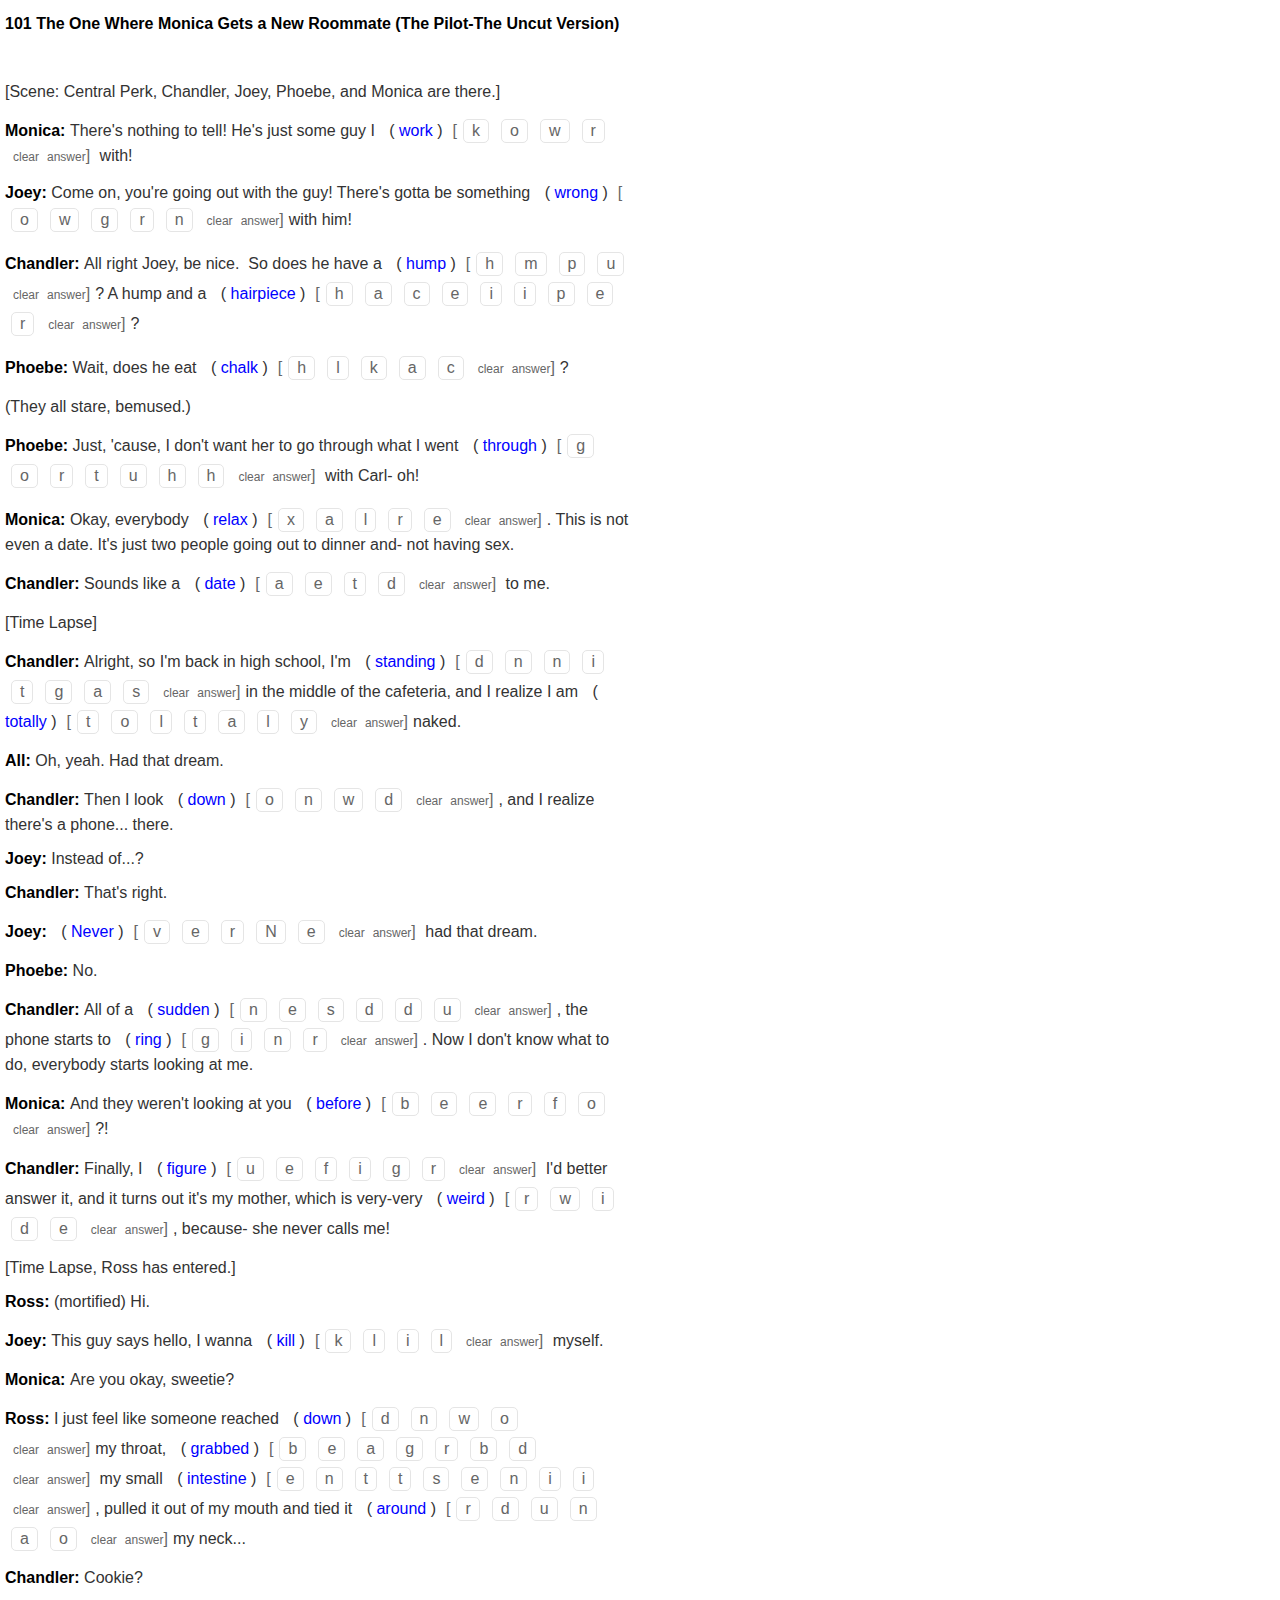
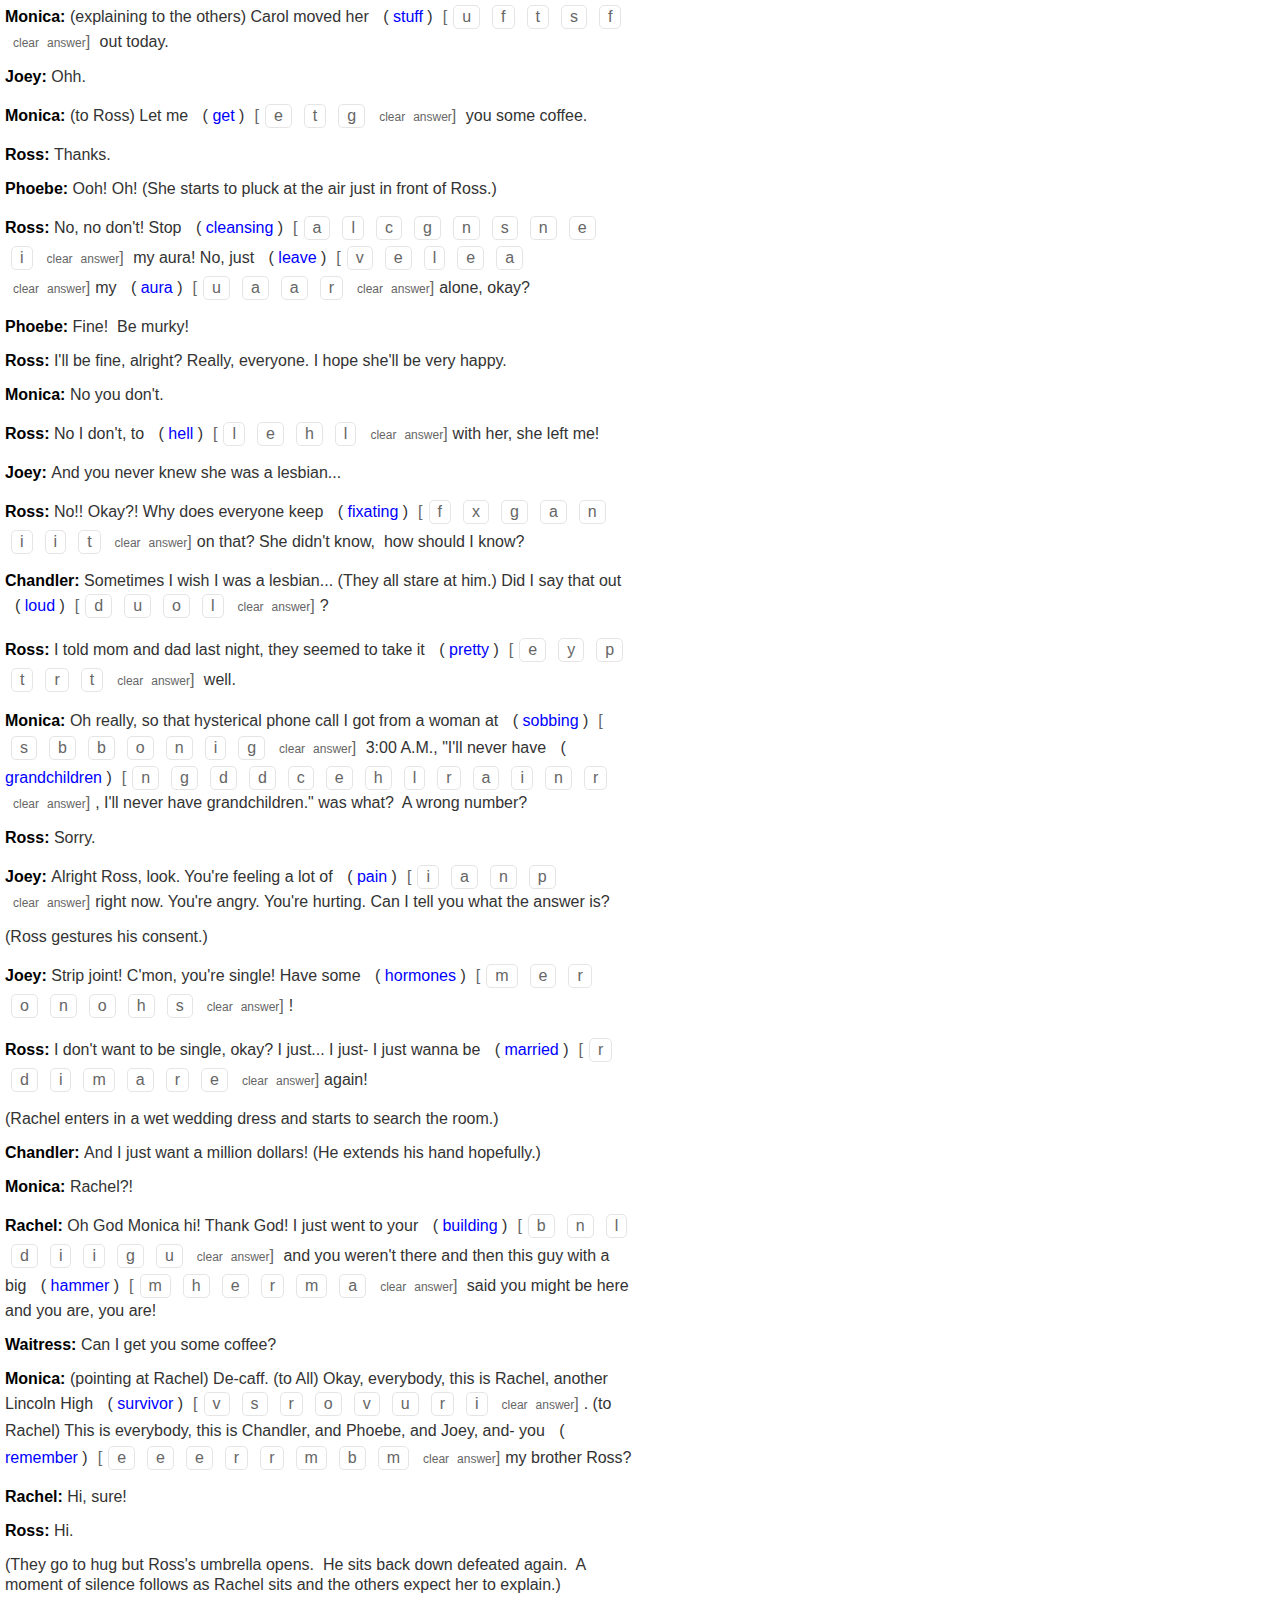
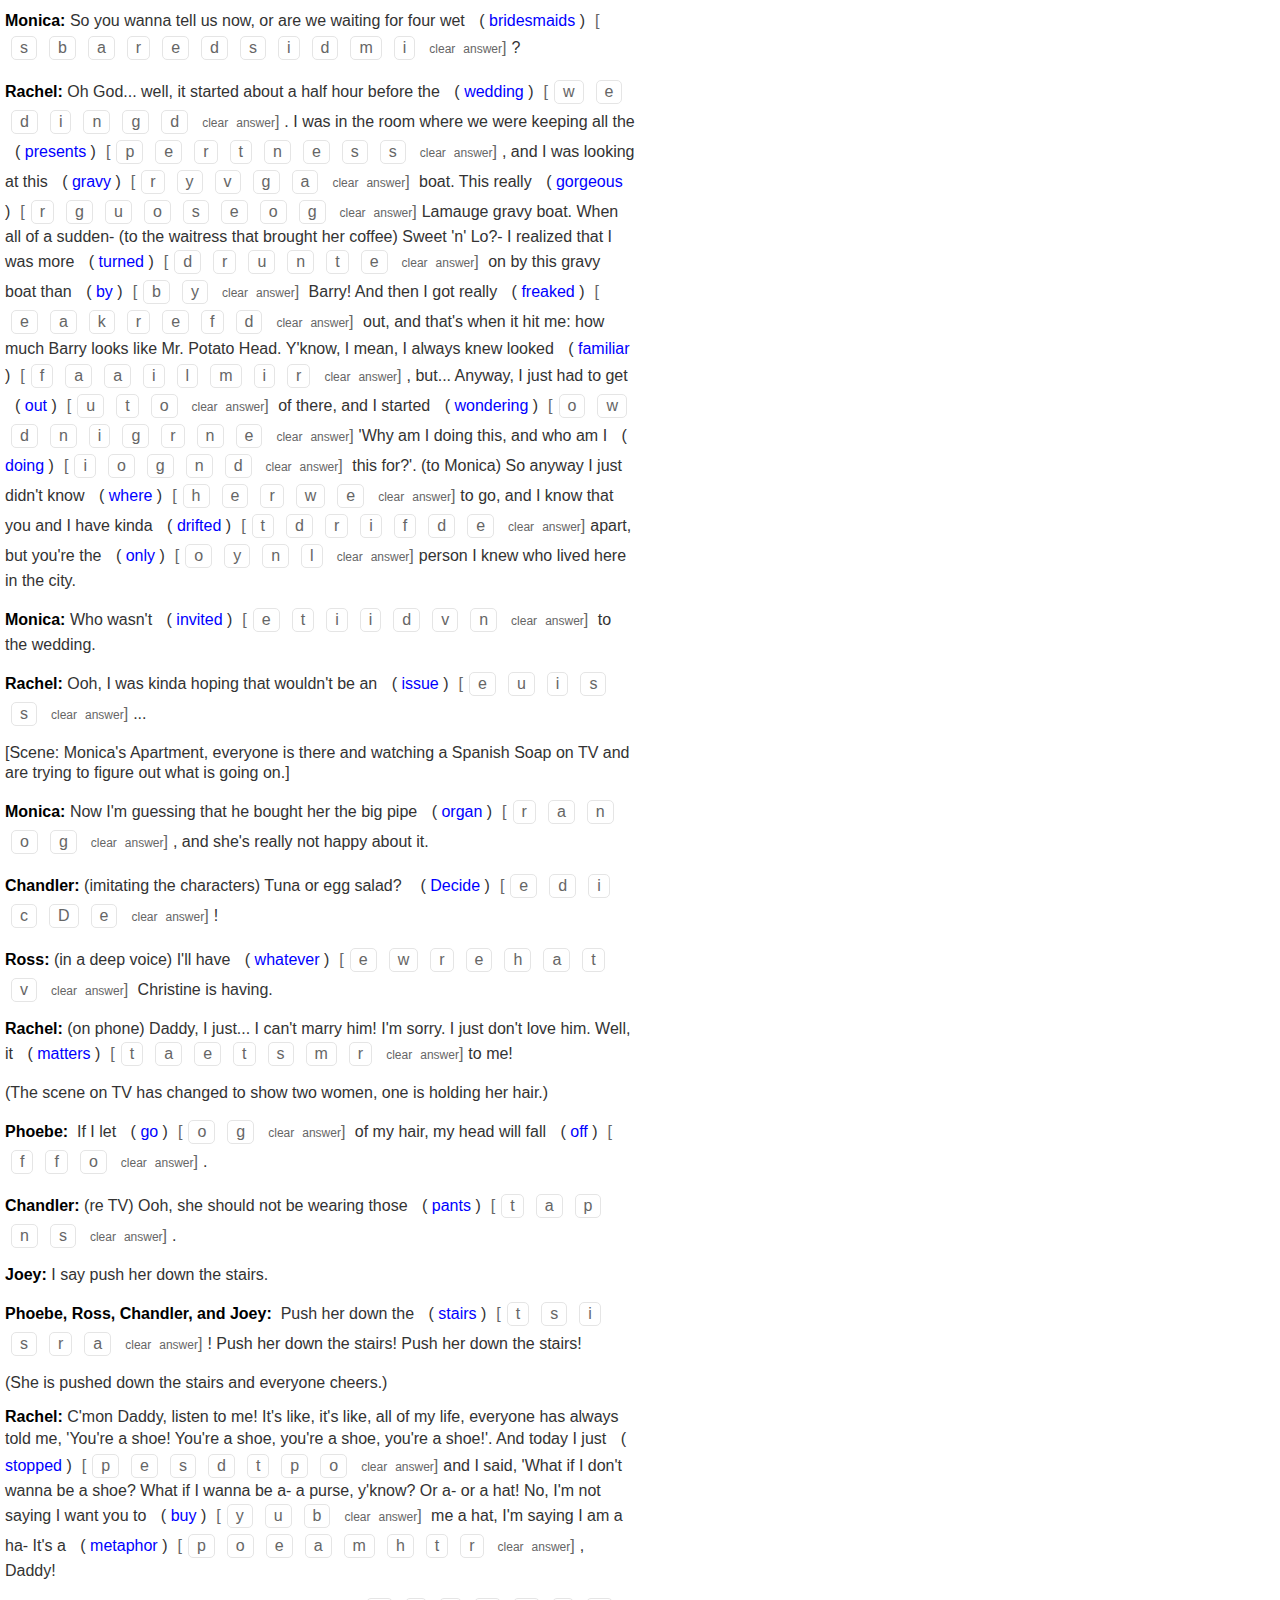
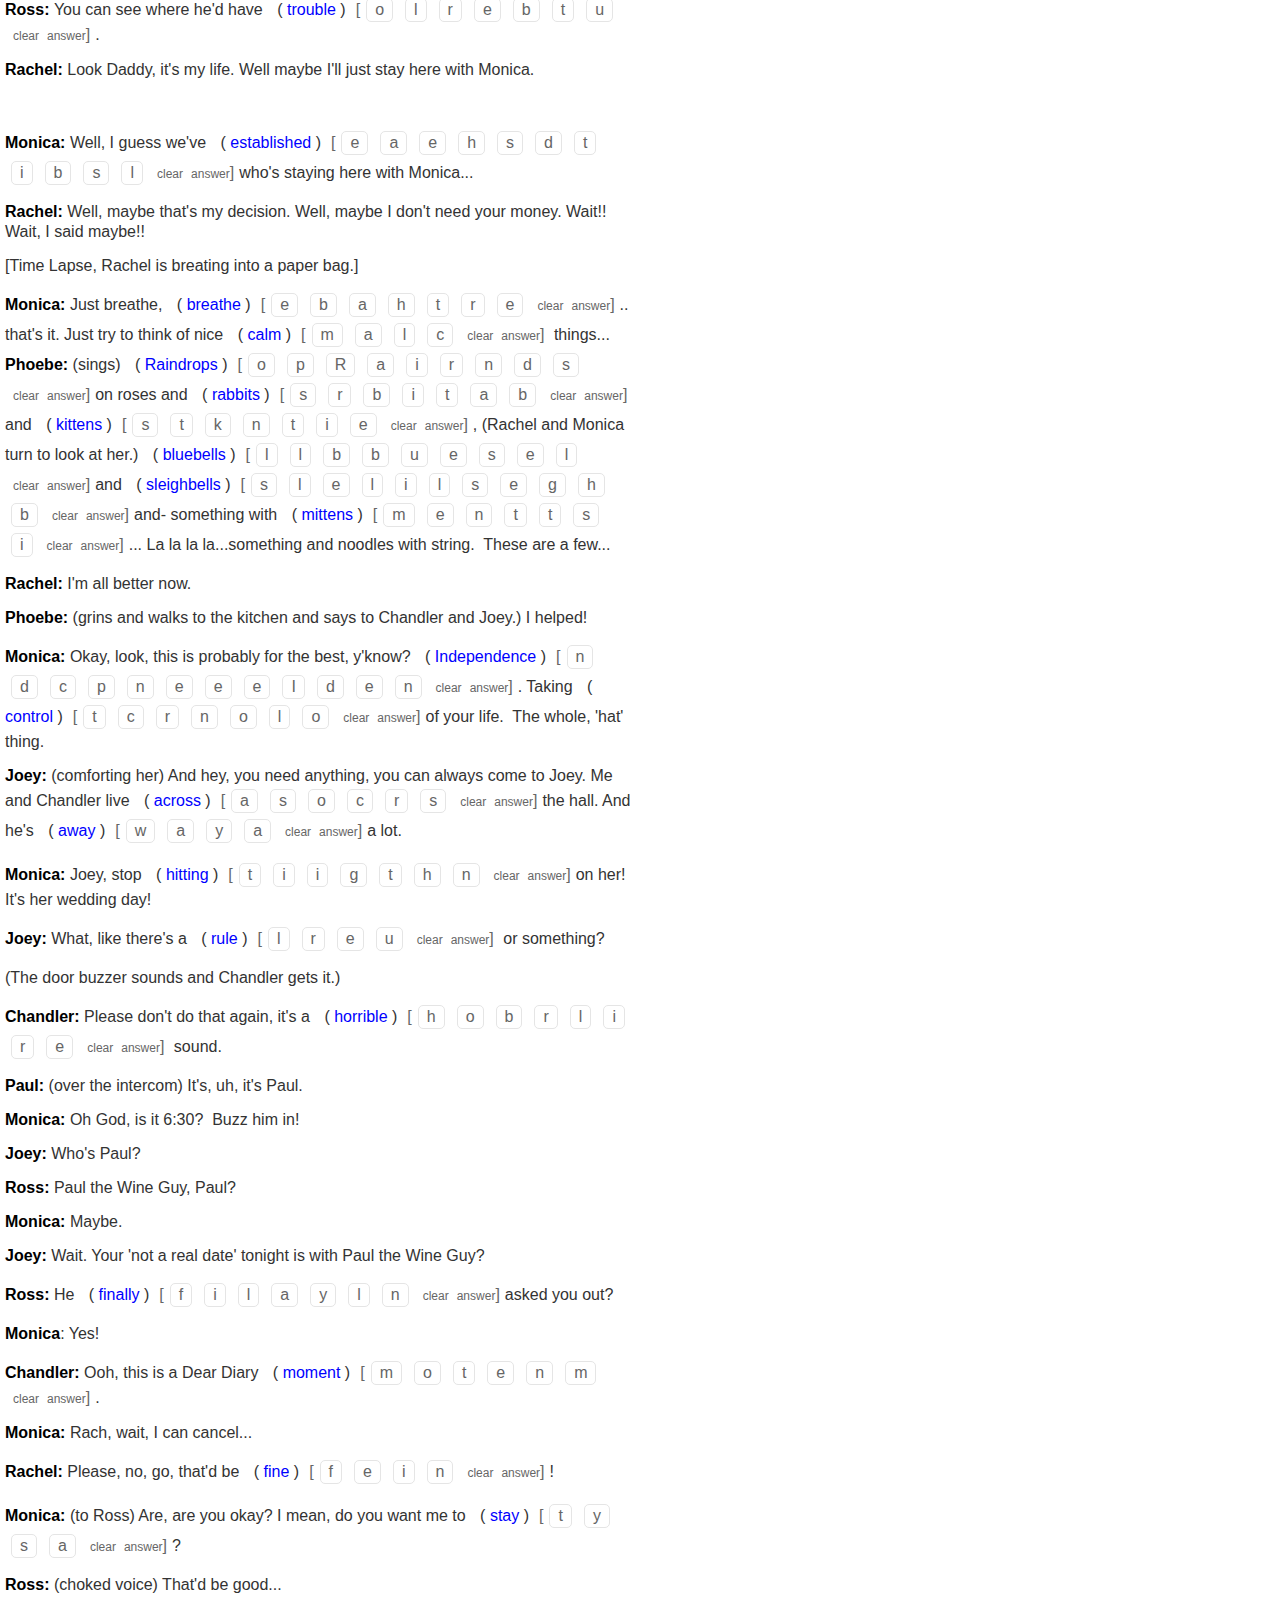
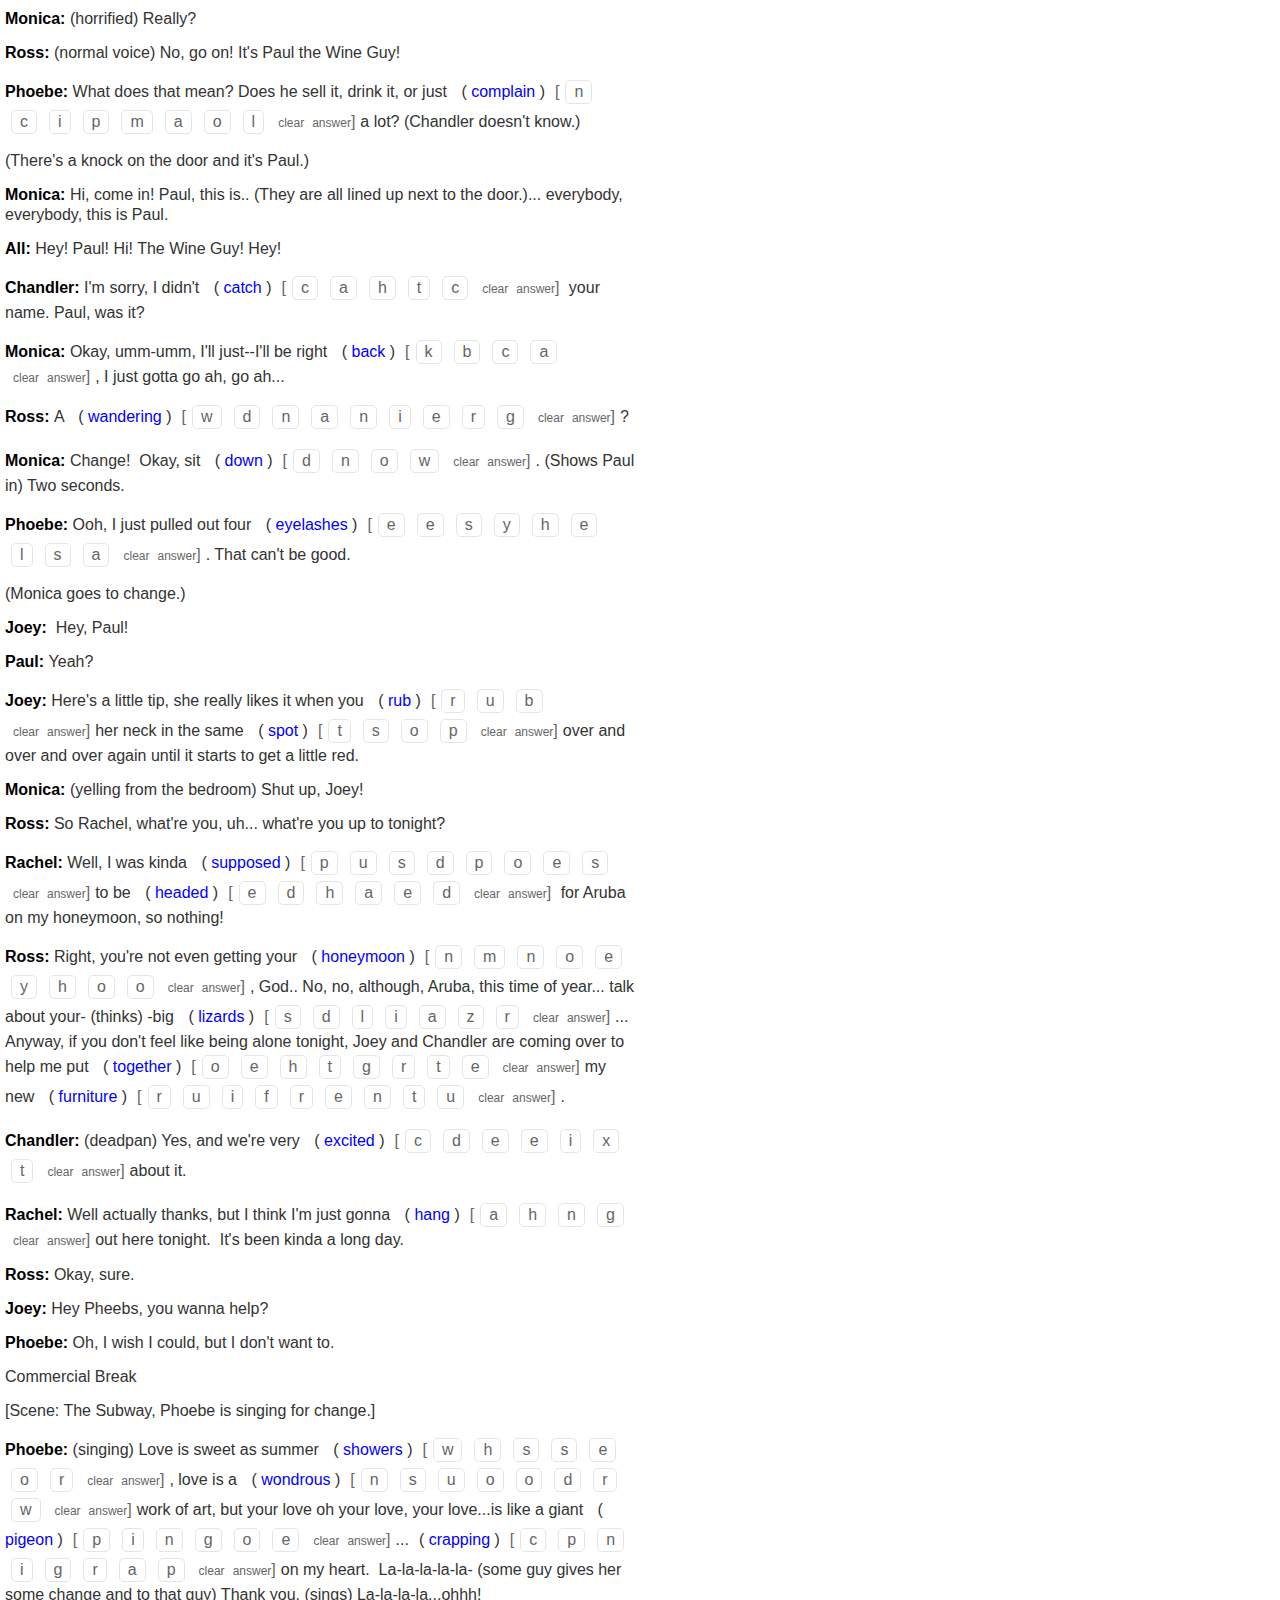
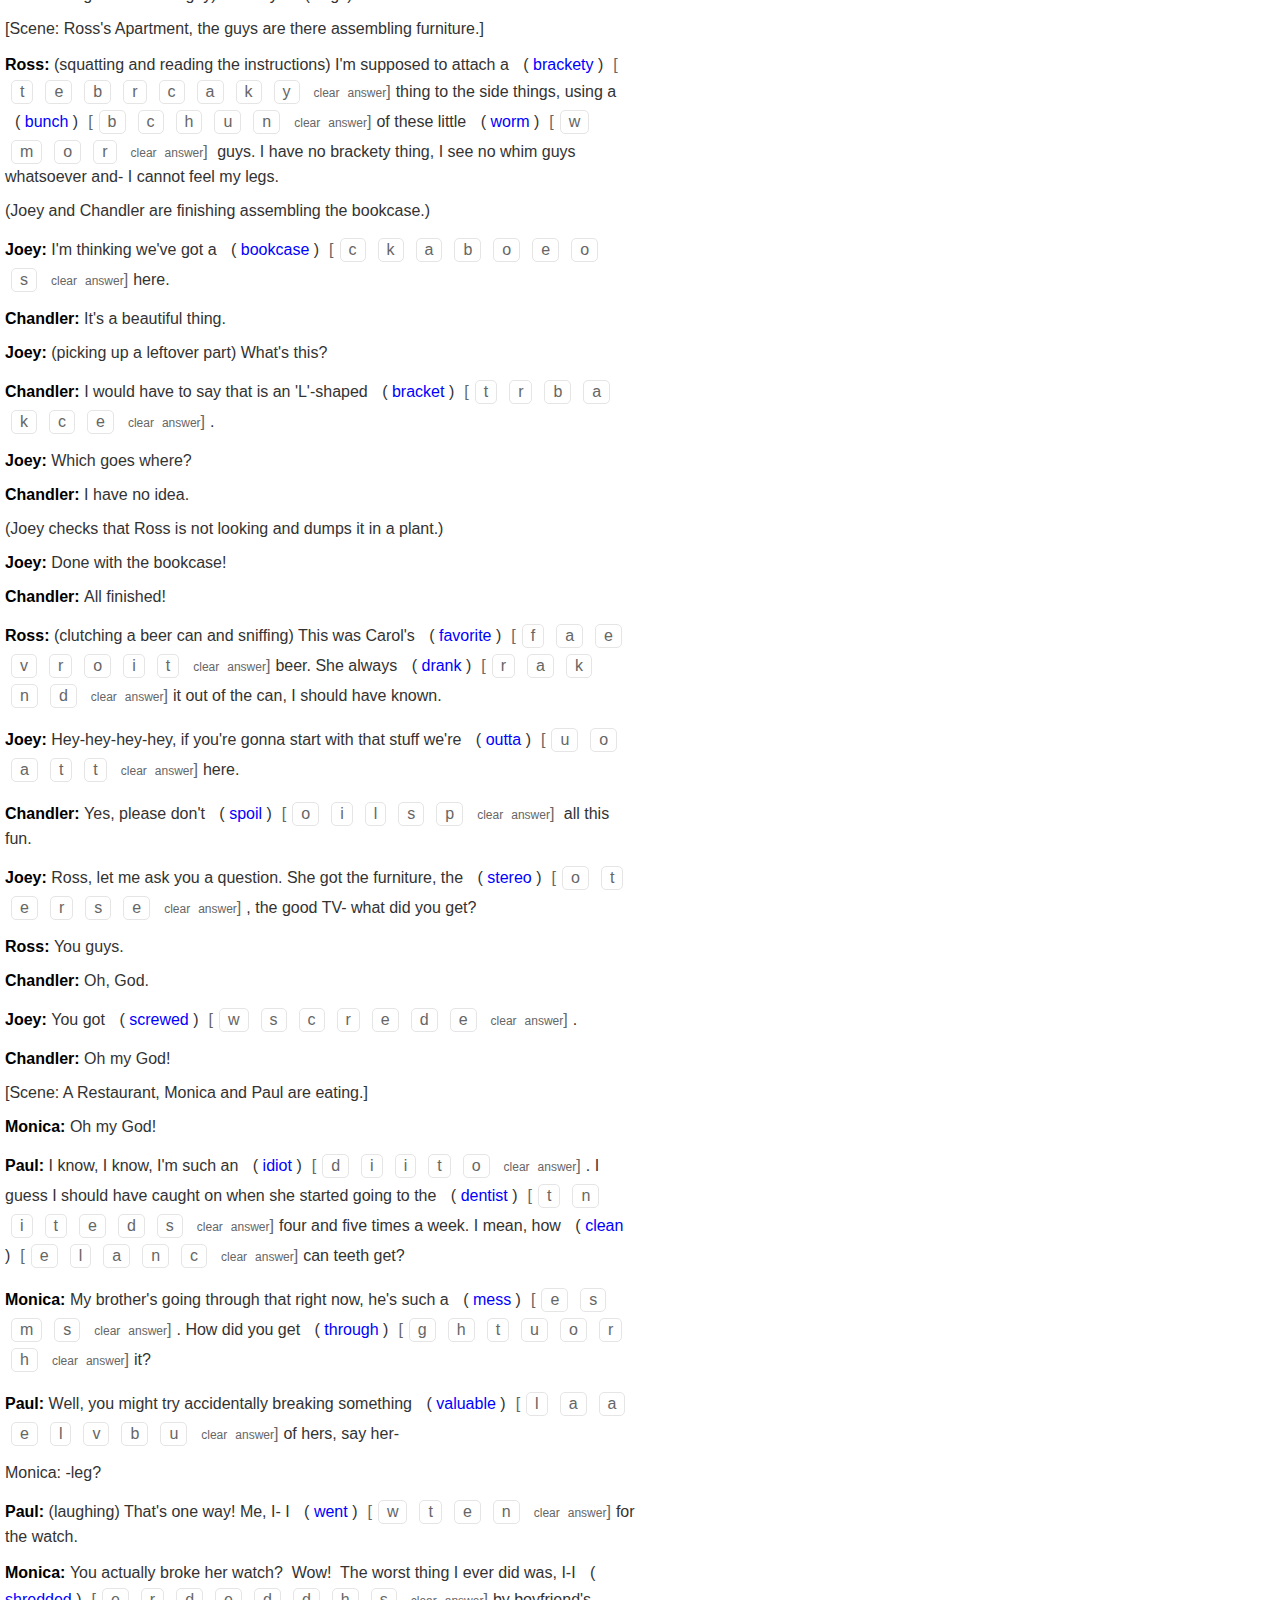
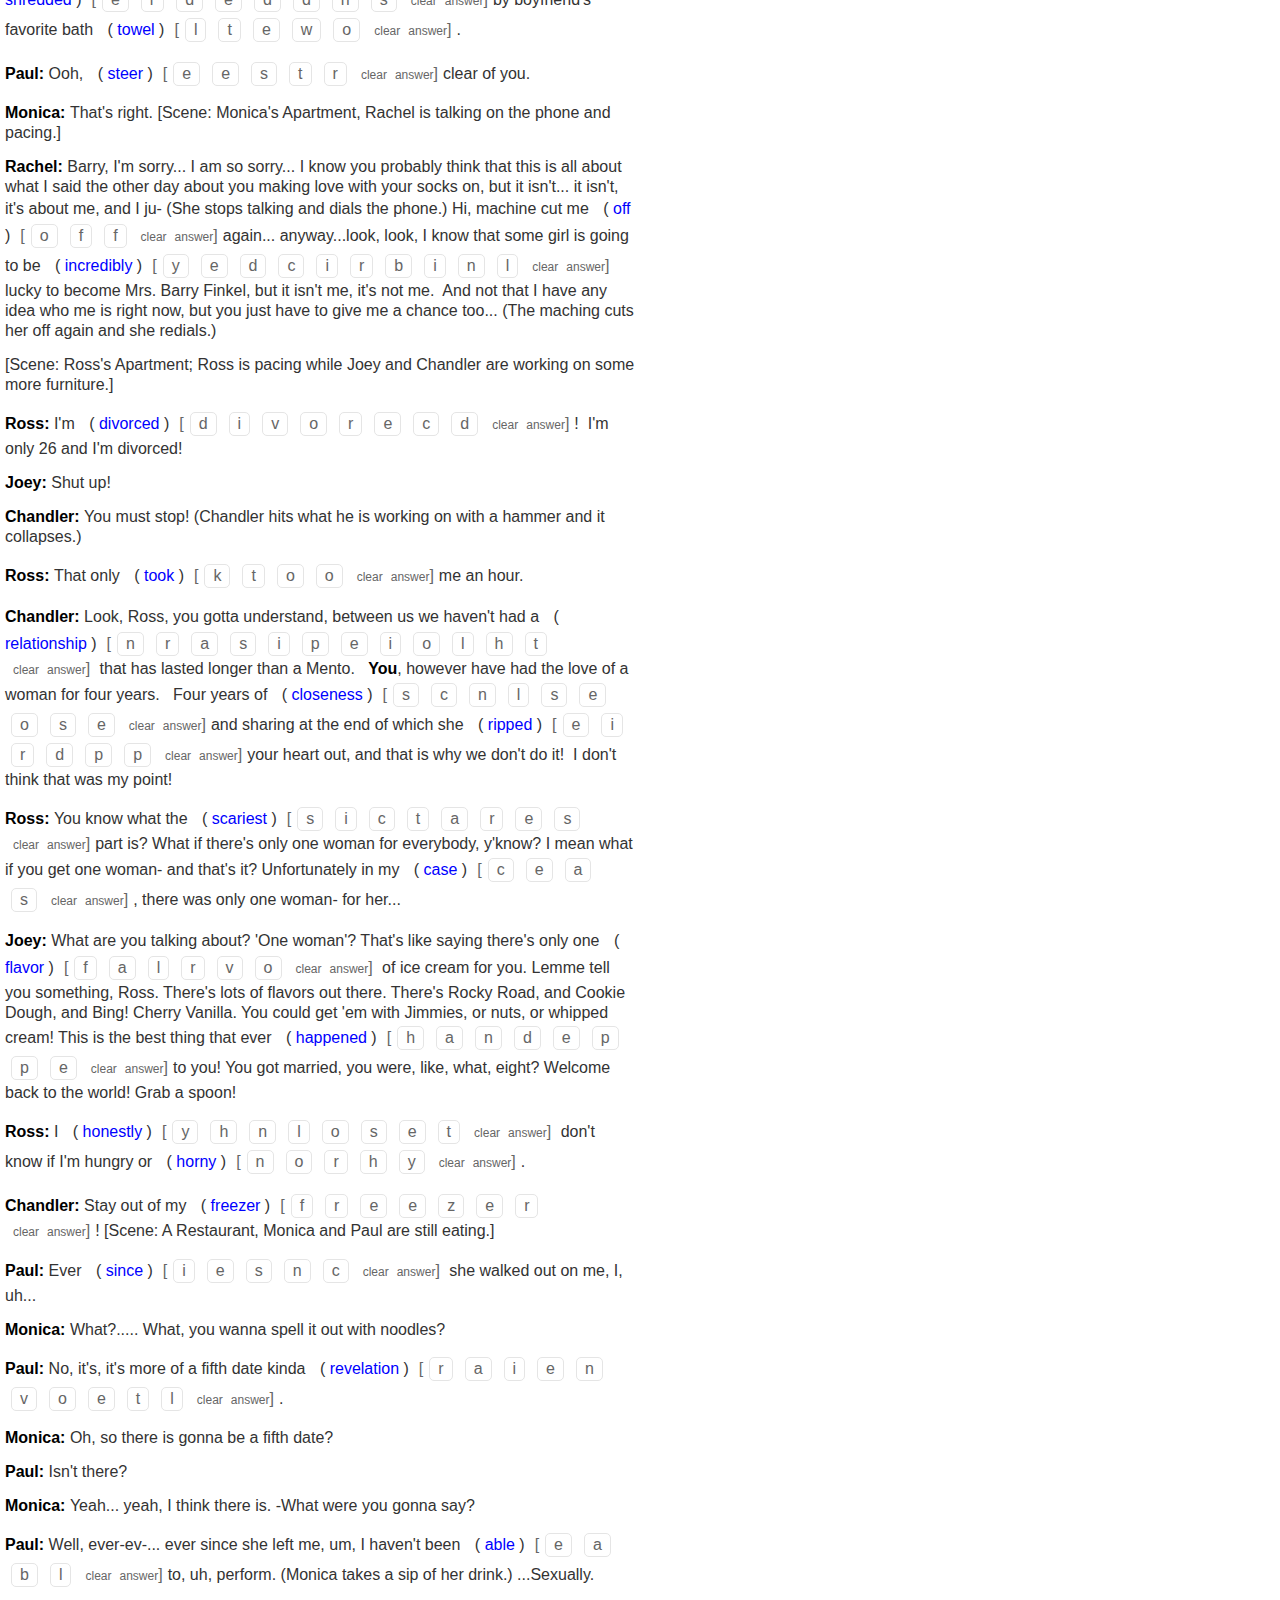
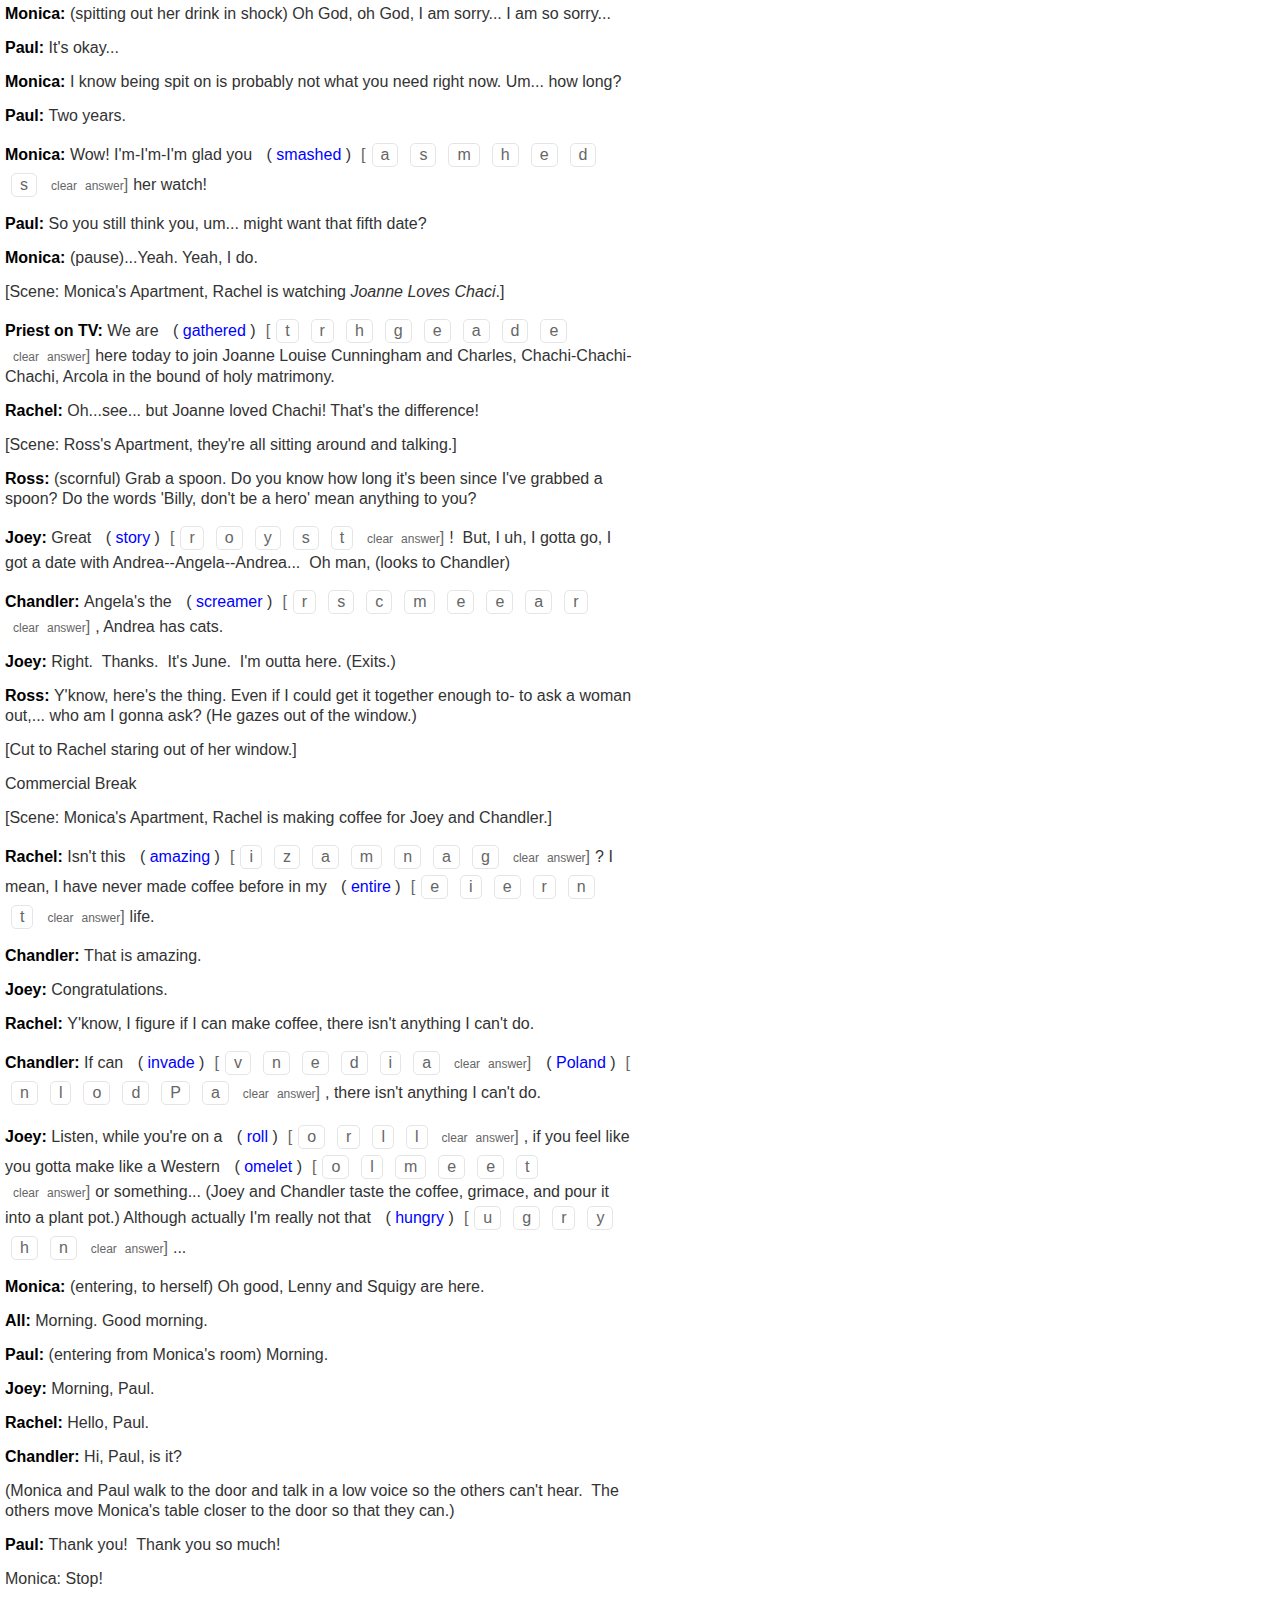
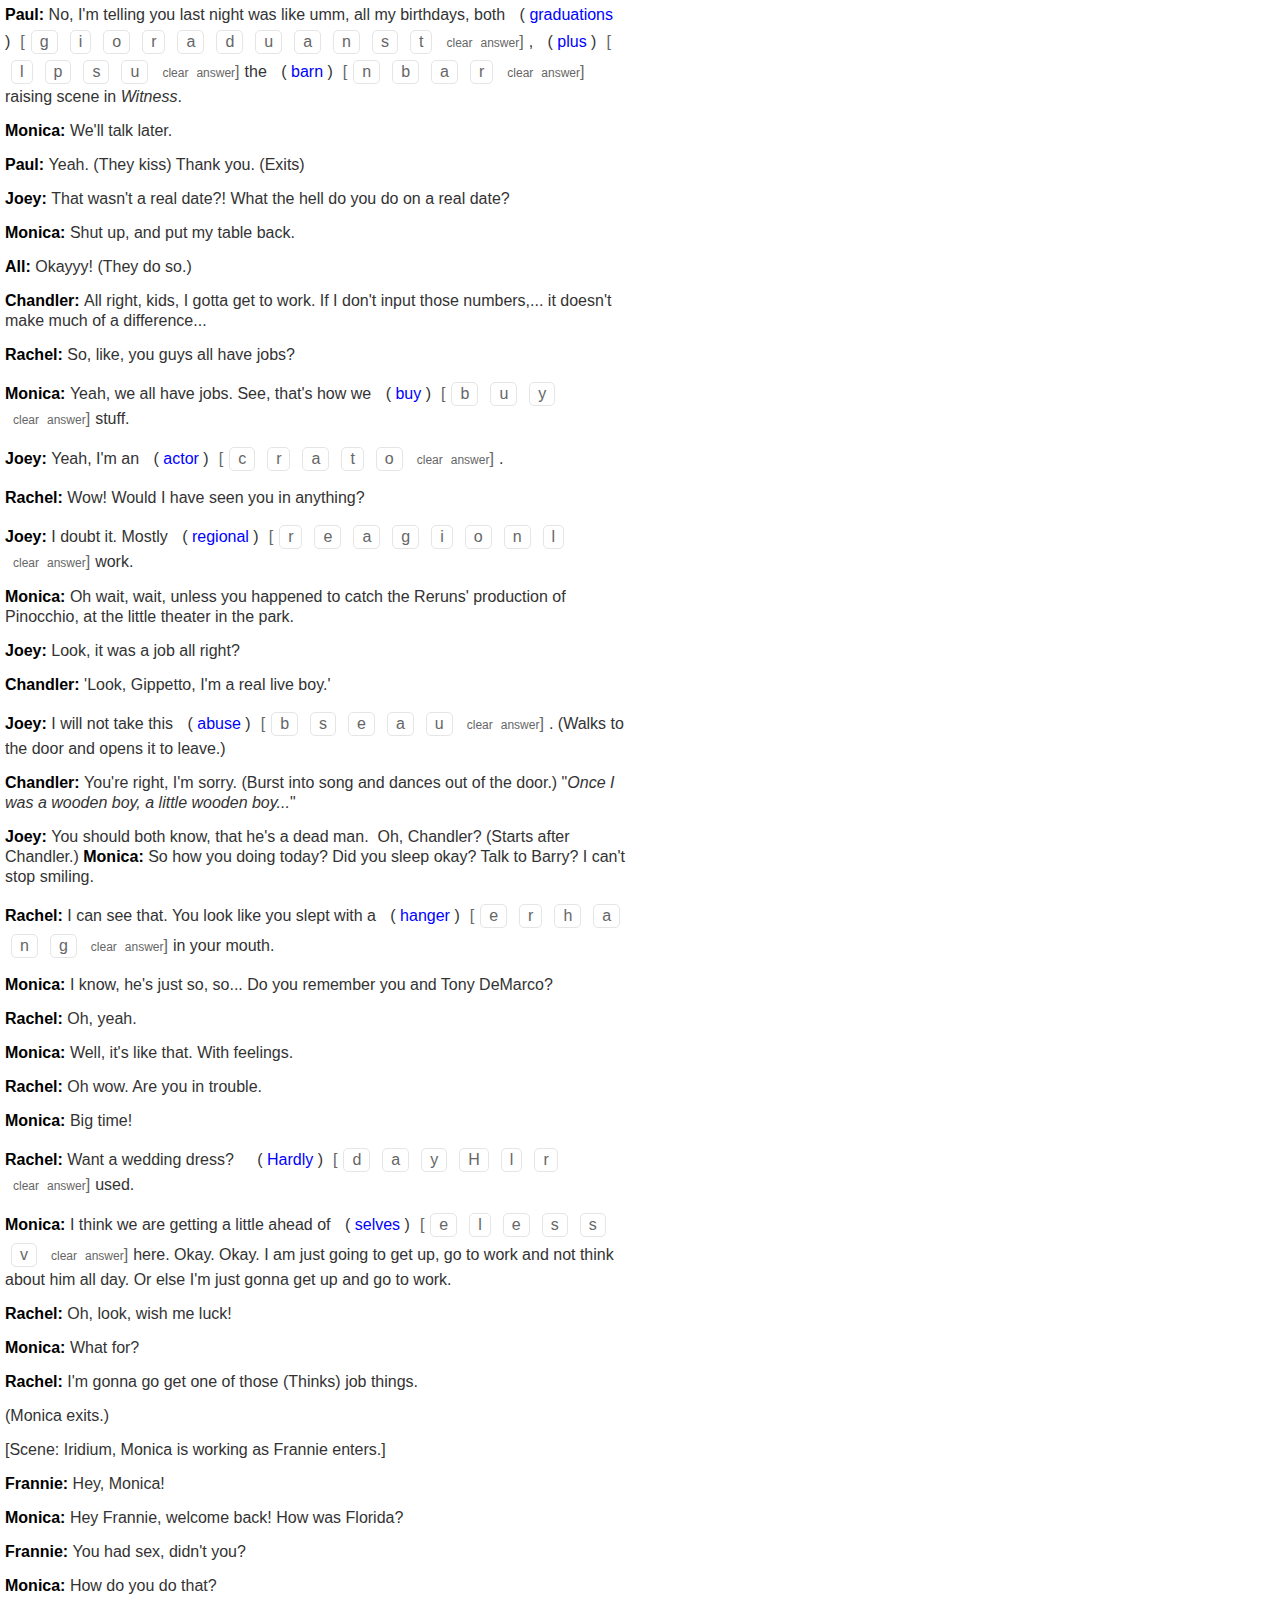
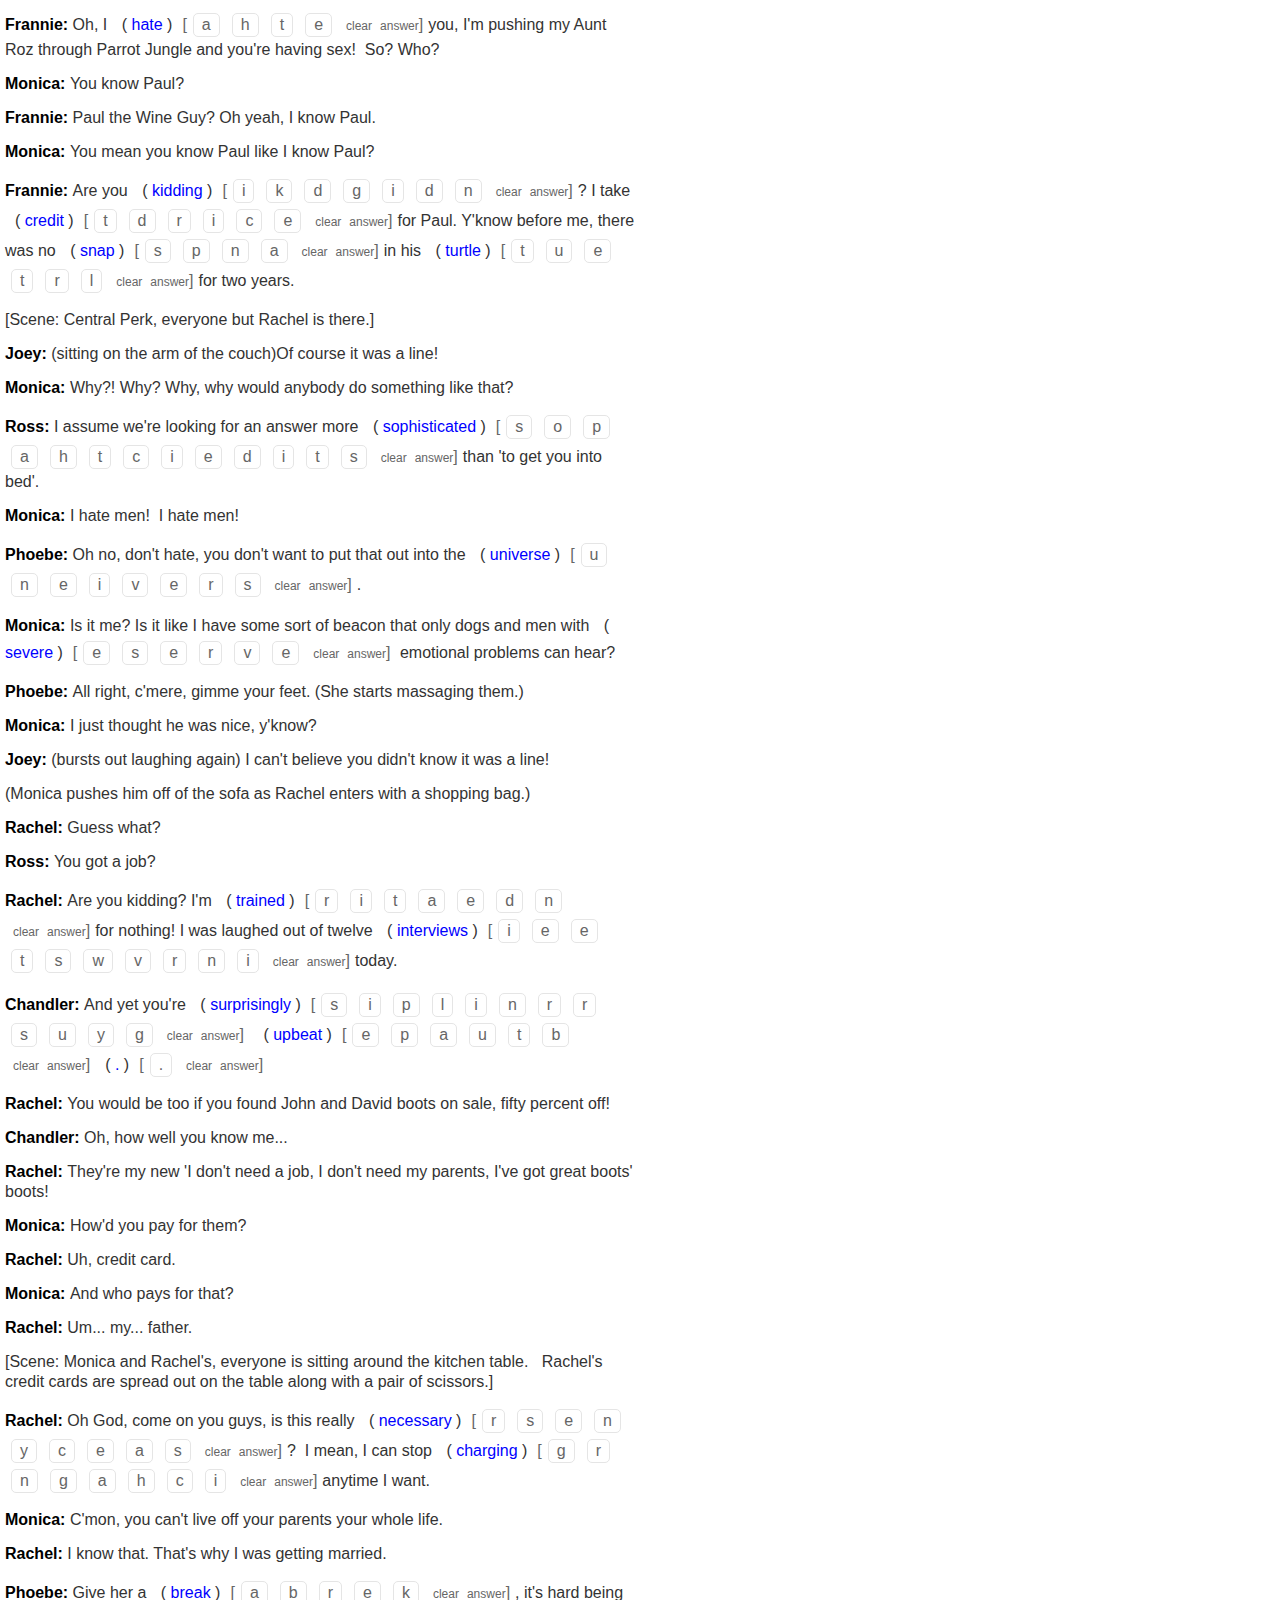
<file: text/1/101.html>
<!DOCTYPE html>
<html lang="zh-CN">
<head>
  <meta charset="UTF-8">

    <title>老友记第一季第1集台词练习-胖番茄网</title>
    <meta name="viewport" content="width=device-width, initial-scale=1.0, maximum-scale=1.0, user-scalable=0">
    <meta name="renderer" content="webkit">
    <meta http-equiv="X-UA-Compatible" content="IE=Edge,chrome=1">
    <meta name="format-detection" content="telephone=no">
    <meta http-equiv="Expires" content="-1">
    <meta http-equiv="Cache-Control" content="no-cache">
    <meta http-equiv="Pragma" content="no-cache">
    <script>
        var t = "20001";
        document.write('<link href="../../css/common.css?v='+t+'" rel="stylesheet">');
        document.write('<link href="../../css/all.css?v='+t+'" rel="stylesheet">');
    </script>
  </head>
  <body>
    <div id="app" class="container">
      <div class="main">
        <div>
          
          <p class="MsoNormal">
            <b><span style="font-size:16px;">101 The One Where Monica Gets a New Roommate (The Pilot-The Uncut Version)</span></b><b></b>
          </p>
          <p class="MsoNormal">
            <span style="font-size:16px;">&nbsp;</span>
          </p>
          <p class="MsoNormal">
            <span style="font-size:16px;">[Scene: Central Perk, Chandler, Joey, Phoebe, and Monica are there.]</span>
          </p>
          <p class="MsoNormal">
            <b><span style="font-size:16px;">Monica:</span></b><span style="font-size:16px;">&nbsp;There's nothing to tell! He's just some guy I </span><em><span style="font-size:16px;">work</span></em><span style="font-size:16px;"> with!</span>
          </p>
          <p class="MsoNormal">
            <b><span style="font-size:16px;">Joey:</span></b><span style="font-size:16px;">&nbsp;Come on, you're going out with the guy! There's gotta&nbsp;be something <em>wrong </em>with him!</span>
          </p>
          <p class="MsoNormal">
            <b><span style="font-size:16px;">Chandler:</span></b><span style="font-size:16px;">&nbsp;All right Joey, be nice.&nbsp; So does he have a <em>hump</em>? A hump and a <em>hairpiece</em>?</span>
          </p>
          <p class="MsoNormal">
            <b><span style="font-size:16px;">Phoebe:</span></b><span style="font-size:16px;">&nbsp;Wait, does he eat <em>chalk</em>?</span>
          </p>
          <p class="MsoNormal">
            <span style="font-size:16px;">(They all stare, bemused.)</span>
          </p>
          <p class="MsoNormal">
            <b><span style="font-size:16px;">Phoebe:</span></b><span style="font-size:16px;">&nbsp;Just, 'cause, I don't want her to go through&nbsp;what I went <em>through</em> with Carl- oh!</span>
          </p>
          <p class="MsoNormal">
            <b><span style="font-size:16px;">Monica:</span></b><span style="font-size:16px;">&nbsp;Okay, everybody <em>relax</em>. This is not even a date. It's just two people going out to dinner and- not having sex.</span>
          </p>
          <p class="MsoNormal">
            <b><span style="font-size:16px;">Chandler:</span></b><span style="font-size:16px;">&nbsp;Sounds like a <em>date</em> to me.</span>
          </p>
          <p class="MsoNormal">
            <span style="font-size:16px;">[Time Lapse]</span>
          </p>
          <p class="MsoNormal">
            <b><span style="font-size:16px;">Chandler:</span></b><span style="font-size:16px;">&nbsp;Alright, so I'm back in high school, I'm <em>standing </em>in the middle of the cafeteria, and I realize I am <em>totally </em>naked.</span>
          </p>
          <p class="MsoNormal">
            <b><span style="font-size:16px;">All:</span></b><span style="font-size:16px;">&nbsp;Oh, yeah. Had that dream.</span>
          </p>
          <p class="MsoNormal">
            <b><span style="font-size:16px;">Chandler:</span></b><span style="font-size:16px;">&nbsp;Then I look <em>down</em>, and I realize there's a phone... there.</span>
          </p>
          <p class="MsoNormal">
            <b><span style="font-size:16px;">Joey:</span></b><span style="font-size:16px;">&nbsp;Instead of...?</span>
          </p>
          <p class="MsoNormal">
            <b><span style="font-size:16px;">Chandler:</span></b><span style="font-size:16px;">&nbsp;That's right.</span>
          </p>
          <p class="MsoNormal">
            <b><span style="font-size:16px;">Joey:</span></b><span style="font-size:16px;">&nbsp;<em>Never</em> had that dream.</span>
          </p>
          <p class="MsoNormal">
            <b><span style="font-size:16px;">Phoebe:</span></b><span style="font-size:16px;">&nbsp;No.</span>
          </p>
          <p class="MsoNormal">
            <b><span style="font-size:16px;">Chandler:</span></b><span style="font-size:16px;">&nbsp;All of a <em>sudden</em>, the phone starts to <em>ring</em>. Now I don't know what to do, everybody starts looking at me.</span>
          </p>
          <p class="MsoNormal">
            <b><span style="font-size:16px;">Monica:</span></b><span style="font-size:16px;">&nbsp;And they weren't looking at you <em>before</em>?!</span>
          </p>
          <p class="MsoNormal">
            <b><span style="font-size:16px;">Chandler:</span></b><span style="font-size:16px;">&nbsp;Finally, I <em>figure</em>&nbsp;I'd better answer it, and it turns out&nbsp;it's my mother, which is very-very <em>weird</em>, because- she never calls me!</span>
          </p>
          <p class="MsoNormal">
            <span style="font-size:16px;">[Time Lapse, Ross has entered.]</span>
          </p>
          <p class="MsoNormal">
            <b><span style="font-size:16px;">Ross:</span></b><span style="font-size:16px;">&nbsp;(mortified) Hi.</span>
          </p>
          <p class="MsoNormal">
            <b><span style="font-size:16px;">Joey:</span></b><span style="font-size:16px;">&nbsp;This guy says hello, I wanna <em>kill</em> myself.</span>
          </p>
          <p class="MsoNormal">
            <b><span style="font-size:16px;">Monica:</span></b><span style="font-size:16px;">&nbsp;Are you okay, sweetie?</span>
          </p>
          <p class="MsoNormal">
            <b><span style="font-size:16px;">Ross:</span></b><span style="font-size:16px;">&nbsp;I just feel like someone reached <em>down </em>my throat, <em>grabbed</em>&nbsp;my small <em>intestine</em>, pulled it out of my mouth and tied it <em>around </em>my neck...</span>
          </p>
          <p class="MsoNormal">
            <b><span style="font-size:16px;">Chandler:</span></b><span style="font-size:16px;">&nbsp;Cookie?</span>
          </p>
          <p class="MsoNormal">
            <b><span style="font-size:16px;">Monica:</span></b><span style="font-size:16px;">&nbsp;(explaining to the others) Carol moved her <em>stuff</em> out today.</span>
          </p>
          <p class="MsoNormal">
            <b><span style="font-size:16px;">Joey:</span></b><span style="font-size:16px;">&nbsp;Ohh.</span>
          </p>
          <p class="MsoNormal">
            <b><span style="font-size:16px;">Monica:</span></b><span style="font-size:16px;">&nbsp;(to Ross) Let me <em>get</em> you some coffee.</span>
          </p>
          <p class="MsoNormal">
            <b><span style="font-size:16px;">Ross:</span></b><span style="font-size:16px;">&nbsp;Thanks.</span>
          </p>
          <p class="MsoNormal">
            <b><span style="font-size:16px;">Phoebe:</span></b><span style="font-size:16px;">&nbsp;Ooh! Oh! (She starts to pluck&nbsp;at the air just in front of Ross.)</span>
          </p>
          <p class="MsoNormal">
            <b><span style="font-size:16px;">Ross:</span></b><span style="font-size:16px;">&nbsp;No, no don't! Stop <em>cleansing</em>&nbsp;my aura! No, just <em>leave </em>my <em>aura </em>alone, okay?</span>
          </p>
          <p class="MsoNormal">
            <b><span style="font-size:16px;">Phoebe:</span></b><span style="font-size:16px;">&nbsp;Fine!&nbsp; Be murky!</span>
          </p>
          <p class="MsoNormal">
            <b><span style="font-size:16px;">Ross:</span></b><span style="font-size:16px;">&nbsp;I'll be fine, alright? Really, everyone. I hope she'll be very happy.</span>
          </p>
          <p class="MsoNormal">
            <b><span style="font-size:16px;">Monica:</span></b><span style="font-size:16px;">&nbsp;No you don't.</span>
          </p>
          <p class="MsoNormal">
            <b><span style="font-size:16px;">Ross:</span></b><span style="font-size:16px;">&nbsp;No I don't, to <em>hell </em>with&nbsp;her, she left me!</span>
          </p>
          <p class="MsoNormal">
            <b><span style="font-size:16px;">Joey:</span></b><span style="font-size:16px;">&nbsp;And you never knew she was a lesbian...</span>
          </p>
          <p class="MsoNormal">
            <b><span style="font-size:16px;">Ross:</span></b><span style="font-size:16px;">&nbsp;No!! Okay?! Why does everyone keep&nbsp;<em>fixating&nbsp;</em>on that? She didn't know,&nbsp;&nbsp;how should I know?</span>
          </p>
          <p class="MsoNormal">
            <b><span style="font-size:16px;">Chandler:</span></b><span style="font-size:16px;">&nbsp;Sometimes I wish I was a lesbian... (They all stare at him.) Did I say that out <em>loud</em>?</span>
          </p>
          <p class="MsoNormal">
            <b><span style="font-size:16px;">Ross:</span></b><span style="font-size:16px;">&nbsp;I told mom and dad last night, they seemed to take it <em>pretty</em> well.</span>
          </p>
          <p class="MsoNormal">
            <b><span style="font-size:16px;">Monica:</span></b><span style="font-size:16px;">&nbsp;Oh really, so that hysterical&nbsp;phone call I got from a woman at <em>sobbing</em>&nbsp;3:00 A.M., "I'll never have <em>grandchildren</em>, I'll never have grandchildren." was what?&nbsp; A wrong number?</span>
          </p>
          <p class="MsoNormal">
            <b><span style="font-size:16px;">Ross:</span></b><span style="font-size:16px;">&nbsp;Sorry.</span>
          </p>
          <p class="MsoNormal">
            <b><span style="font-size:16px;">Joey:</span></b><span style="font-size:16px;">&nbsp;Alright Ross, look. You're feeling a lot of <em>pain </em>right now. You're angry. You're hurting. Can I tell you what the answer is?</span>
          </p>
          <p class="MsoNormal">
            <span style="font-size:16px;">(Ross gestures&nbsp;his consent.)</span>
          </p>
          <p class="MsoNormal">
            <b><span style="font-size:16px;">Joey:</span></b><span style="font-size:16px;">&nbsp;Strip joint! C'mon, you're single! Have some <em>hormones</em>!</span>
          </p>
          <p class="MsoNormal">
            <b><span style="font-size:16px;">Ross:</span></b><span style="font-size:16px;">&nbsp;I don't want to be single, okay? I just... I just- I just wanna be <em>married </em>again!</span>
          </p>
          <p class="MsoNormal">
            <span style="font-size:16px;">(Rachel enters in a wet wedding dress&nbsp;and starts to search the room.)</span>
          </p>
          <p class="MsoNormal">
            <b><span style="font-size:16px;">Chandler:</span></b><span style="font-size:16px;">&nbsp;And I just want a million dollars! (He extends his hand hopefully.)</span>
          </p>
          <p class="MsoNormal">
            <b><span style="font-size:16px;">Monica:</span></b><span style="font-size:16px;">&nbsp;Rachel?!</span>
          </p>
          <p class="MsoNormal">
            <b><span style="font-size:16px;">Rachel:</span></b><span style="font-size:16px;">&nbsp;Oh God Monica hi! Thank God! I just went to your <em>building</em> and you weren't there and then this guy with a big&nbsp;<em>hammer</em>&nbsp;said you might be here and you are,&nbsp;you are!</span>
          </p>
          <p class="MsoNormal">
            <b><span style="font-size:16px;">Waitress:</span></b><span style="font-size:16px;">&nbsp;Can I get you some coffee?</span>
          </p>
          <p class="MsoNormal">
            <b><span style="font-size:16px;">Monica:</span></b><span style="font-size:16px;">&nbsp;(pointing at Rachel) De-caff. (to All) Okay, everybody, this is Rachel, another Lincoln High <em>survivor</em>. (to Rachel) This is everybody, this is Chandler, and Phoebe, and Joey, and- you <em>remember </em>my brother Ross?</span>
          </p>
          <p class="MsoNormal">
            <b><span style="font-size:16px;">Rachel:</span></b><span style="font-size:16px;">&nbsp;Hi, sure!</span>
          </p>
          <p class="MsoNormal">
            <b><span style="font-size:16px;">Ross:</span></b><span style="font-size:16px;">&nbsp;Hi.</span>
          </p>
          <p class="MsoNormal">
            <span style="font-size:16px;">(They go to hug&nbsp;but Ross's umbrella&nbsp;opens.&nbsp; He sits back down defeated again.&nbsp; A moment of silence follows as Rachel sits and the others expect her to explain.)</span>
          </p>
          <p class="MsoNormal">
            <b><span style="font-size:16px;">Monica:</span></b><span style="font-size:16px;">&nbsp;So you wanna tell us now, or are we waiting for four wet <em>bridesmaids</em>?</span>
          </p>
          <p class="MsoNormal">
            <b><span style="font-size:16px;">Rachel:</span></b><span style="font-size:16px;">&nbsp;Oh God... well, it started about a half hour before the <em>wedding</em>. I was in the room where we were keeping all the <em>presents</em>, and I was looking at this <em>gravy</em>&nbsp;boat. This really <em>gorgeous&nbsp;</em>Lamauge gravy boat. When all of a sudden- (to the waitress that brought her coffee)&nbsp;Sweet 'n' Lo?- I realized that I was more <em>turned</em> on by this gravy boat than <em>by</em> Barry! And then I got really&nbsp;<em>freaked</em>&nbsp;out, and that's when it hit me: how much Barry looks like Mr. Potato Head. Y'know, I mean, I always knew looked <em>familiar</em>, but... Anyway, I just had to get <em>out</em> of there, and I started <em>wondering </em>'Why am I doing this, and who am I <em>doing</em> this for?'. (to Monica) So anyway I just didn't know <em>where </em>to go, and I know that you and I have kinda <em>drifted </em>apart, but you're the <em>only </em>person I knew who lived here in the city.</span>
          </p>
          <p class="MsoNormal">
            <b><span style="font-size:16px;">Monica:</span></b><span style="font-size:16px;">&nbsp;Who wasn't <em>invited</em> to the wedding.</span>
          </p>
          <p class="MsoNormal">
            <b><span style="font-size:16px;">Rachel:</span></b><span style="font-size:16px;">&nbsp;Ooh, I was kinda hoping that wouldn't be an <em>issue</em>...</span>
          </p>
          <p class="MsoNormal">
            <span style="font-size:16px;">[Scene: Monica's Apartment, everyone is there and watching a Spanish Soap on TV and are trying to figure out&nbsp;what is going on.]</span>
          </p>
          <p class="MsoNormal">
            <b><span style="font-size:16px;">Monica:</span></b><span style="font-size:16px;">&nbsp;Now I'm guessing that he bought her the big pipe <em>organ</em>, and she's really not happy about it.</span>
          </p>
          <p class="MsoNormal">
            <b><span style="font-size:16px;">Chandler:</span></b><span style="font-size:16px;">&nbsp;(imitating&nbsp;the characters) Tuna&nbsp;or egg salad?&nbsp; <em>Decide</em>!</span>
          </p>
          <p class="MsoNormal">
            <b><span style="font-size:16px;">Ross:</span></b><span style="font-size:16px;">&nbsp;(in a deep voice) I'll have <em>whatever</em> Christine is having.</span>
          </p>
          <p class="MsoNormal">
            <b><span style="font-size:16px;">Rachel:</span></b><span style="font-size:16px;">&nbsp;(on phone) Daddy, I just... I can't marry him! I'm sorry. I just don't love him. Well, it <em>matters </em>to me!</span>
          </p>
          <p class="MsoNormal">
            <span style="font-size:16px;">(The scene on TV has changed to show two women, one is holding her hair.)</span>
          </p>
          <p class="MsoNormal">
            <b><span style="font-size:16px;">Phoebe:</span></b><span style="font-size:16px;">&nbsp; If I let <em>go</em> of&nbsp;my hair, my head will fall <em>off</em>.</span>
          </p>
          <p class="MsoNormal">
            <b><span style="font-size:16px;">Chandler:</span></b><span style="font-size:16px;">&nbsp;(re TV) Ooh, she should not be wearing those <em>pants</em>.</span>
          </p>
          <p class="MsoNormal">
            <b><span style="font-size:16px;">Joey:</span></b><span style="font-size:16px;">&nbsp;I say push her down the stairs.</span>
          </p>
          <p class="MsoNormal">
            <b><span style="font-size:16px;">Phoebe, Ross, Chandler, and Joey:</span></b><span style="font-size:16px;">&nbsp; Push her down the <em>stairs</em>! Push her down the stairs! Push her down the stairs!</span>
          </p>
          <p class="MsoNormal">
            <span style="font-size:16px;">(She is pushed down the stairs and everyone cheers.)</span>
          </p>
          <p class="MsoNormal">
            <b><span style="font-size:16px;">Rachel:</span></b><span style="font-size:16px;">&nbsp;C'mon Daddy, listen to me! It's like, it's like, all of my life, everyone has always told me, 'You're a shoe! You're a shoe, you're a shoe, you're a shoe!'. And today I just <em>stopped </em>and I said, 'What if I don't wanna be a shoe? What if I wanna be a- a purse, y'know? Or a- or a hat! No, I'm not saying I want you to <em>buy</em> me a hat, I'm saying I am a ha- It's a <em>metaphor</em>, Daddy!</span>
          </p>
          <p class="MsoNormal">
            <b><span style="font-size:16px;">Ross:</span></b><span style="font-size:16px;">&nbsp;You can see where he'd have <em>trouble</em>.</span>
          </p>
          <p class="MsoNormal">
            <b><span style="font-size:16px;">Rachel:</span></b><span style="font-size:16px;">&nbsp;Look Daddy, it's my life. Well maybe I'll just stay here with Monica.</span>
          </p>
          <p class="MsoNormal">
            <b><span style="font-size:16px;">&nbsp;</span></b>
          </p>
          <p class="MsoNormal">
            <b><span style="font-size:16px;">Monica:</span></b><span style="font-size:16px;">&nbsp;Well, I guess we've <em>established </em>who's staying here with Monica...</span>
          </p>
          <p class="MsoNormal">
            <b><span style="font-size:16px;">Rachel:</span></b><span style="font-size:16px;">&nbsp;Well, maybe that's my decision. Well, maybe I don't need your money. Wait!! Wait, I said maybe!!</span>
          </p>
          <p class="MsoNormal">
            <span style="font-size:16px;">[Time Lapse, Rachel is breating into a paper bag.]</span>
          </p>
          <p class="MsoNormal">
            <b><span style="font-size:16px;">Monica:</span></b><span style="font-size:16px;">&nbsp;Just breathe, <em>breathe</em>.. that's it. Just try to think of nice <em>calm</em> things... </span><b><span style="font-size:16px;">Phoebe:</span></b><span style="font-size:16px;">&nbsp;(sings) <em>Raindrops </em>on roses and <em>rabbits</em> and <em>kittens</em>, (Rachel and Monica turn to look at her.) <em>bluebells </em>and <em>sleighbells </em>and- something with <em>mittens</em>... La la la la...something and noodles with string.&nbsp; These are a few...</span>
          </p>
          <p class="MsoNormal">
            <b><span style="font-size:16px;">Rachel:</span></b><span style="font-size:16px;">&nbsp;I'm all better now.</span>
          </p>
          <p class="MsoNormal">
            <b><span style="font-size:16px;">Phoebe:</span></b><span style="font-size:16px;">&nbsp;(grins&nbsp;and walks to the kitchen and says to Chandler and Joey.) I helped!</span>
          </p>
          <p class="MsoNormal">
            <b><span style="font-size:16px;">Monica:</span></b><span style="font-size:16px;">&nbsp;Okay, look, this is probably for the best, y'know? <em>Independence</em>. Taking <em>control </em>of your life.&nbsp; The whole, 'hat' thing.</span>
          </p>
          <p class="MsoNormal">
            <b><span style="font-size:16px;">Joey:</span></b><span style="font-size:16px;">&nbsp;(comforting her) And hey, you need anything, you can always come to Joey. Me and Chandler live <em>across </em>the hall. And he's <em>away </em>a lot.</span>
          </p>
          <p class="MsoNormal">
            <b><span style="font-size:16px;">Monica:</span></b><span style="font-size:16px;">&nbsp;Joey, stop <em>hitting </em>on her! It's her wedding day!</span>
          </p>
          <p class="MsoNormal">
            <b><span style="font-size:16px;">Joey:</span></b><span style="font-size:16px;">&nbsp;What, like there's a <em>rule</em> or something?</span>
          </p>
          <p class="MsoNormal">
            <span style="font-size:16px;">(The door buzzer sounds and Chandler gets it.)</span>
          </p>
          <p class="MsoNormal">
            <b><span style="font-size:16px;">Chandler:</span></b><span style="font-size:16px;">&nbsp;Please don't do that again, it's a&nbsp;<em>horrible</em>&nbsp;sound.</span>
          </p>
          <p class="MsoNormal">
            <b><span style="font-size:16px;">Paul:</span></b><span style="font-size:16px;">&nbsp;(over the intercom) It's, uh, it's Paul.</span>
          </p>
          <p class="MsoNormal">
            <b><span style="font-size:16px;">Monica:</span></b><span style="font-size:16px;">&nbsp;Oh God, is it 6:30?&nbsp; Buzz him in!</span>
          </p>
          <p class="MsoNormal">
            <b><span style="font-size:16px;">Joey:</span></b><span style="font-size:16px;">&nbsp;Who's Paul?</span>
          </p>
          <p class="MsoNormal">
            <b><span style="font-size:16px;">Ross:</span></b><span style="font-size:16px;">&nbsp;Paul the Wine Guy, Paul?</span>
          </p>
          <p class="MsoNormal">
            <b><span style="font-size:16px;">Monica:</span></b><span style="font-size:16px;">&nbsp;Maybe.</span>
          </p>
          <p class="MsoNormal">
            <b><span style="font-size:16px;">Joey:</span></b><span style="font-size:16px;">&nbsp;Wait. Your 'not a real date' tonight is with Paul the Wine Guy?</span>
          </p>
          <p class="MsoNormal">
            <b><span style="font-size:16px;">Ross:</span></b><span style="font-size:16px;">&nbsp;He <em>finally </em>asked you out?</span>
          </p>
          <p class="MsoNormal">
            <b><span style="font-size:16px;">Monica</span></b><span style="font-size:16px;">: Yes!</span>
          </p>
          <p class="MsoNormal">
            <b><span style="font-size:16px;">Chandler:</span></b><span style="font-size:16px;">&nbsp;Ooh, this is a Dear Diary <em>moment</em>.</span>
          </p>
          <p class="MsoNormal">
            <b><span style="font-size:16px;">Monica:</span></b><span style="font-size:16px;">&nbsp;Rach, wait, I can cancel...</span>
          </p>
          <p class="MsoNormal">
            <b><span style="font-size:16px;">Rachel:</span></b><span style="font-size:16px;">&nbsp;Please, no, go, that'd be <em>fine</em>!</span>
          </p>
          <p class="MsoNormal">
            <b><span style="font-size:16px;">Monica:</span></b><span style="font-size:16px;">&nbsp;(to Ross) Are, are you okay? I mean, do you want me to <em>stay</em>?</span>
          </p>
          <p class="MsoNormal">
            <b><span style="font-size:16px;">Ross:</span></b><span style="font-size:16px;">&nbsp;(choked voice) That'd be good...</span>
          </p>
          <p class="MsoNormal">
            <b><span style="font-size:16px;">Monica:</span></b><span style="font-size:16px;">&nbsp;(horrified) Really?</span>
          </p>
          <p class="MsoNormal">
            <b><span style="font-size:16px;">Ross:</span></b><span style="font-size:16px;">&nbsp;(normal voice) No, go on! It's Paul the Wine Guy!</span>
          </p>
          <p class="MsoNormal">
            <b><span style="font-size:16px;">Phoebe:</span></b><span style="font-size:16px;">&nbsp;What does that mean? Does he sell it, drink it, or just <em>complain </em>a lot? (Chandler doesn't know.)</span>
          </p>
          <p class="MsoNormal">
            <span style="font-size:16px;">(There's a knock on the door and it's Paul.)</span>
          </p>
          <p class="MsoNormal">
            <b><span style="font-size:16px;">Monica:</span></b><span style="font-size:16px;">&nbsp;Hi, come in! Paul, this is.. (They are all lined up next to the door.)... everybody, everybody, this is Paul.</span>
          </p>
          <p class="MsoNormal">
            <b><span style="font-size:16px;">All:</span></b><span style="font-size:16px;">&nbsp;Hey! Paul! Hi! The Wine Guy! Hey!</span>
          </p>
          <p class="MsoNormal">
            <b><span style="font-size:16px;">Chandler:</span></b><span style="font-size:16px;">&nbsp;I'm sorry, I didn't <em>catch</em> your name. Paul, was it?</span>
          </p>
          <p class="MsoNormal">
            <b><span style="font-size:16px;">Monica:</span></b><span style="font-size:16px;">&nbsp;Okay, umm-umm, I'll just--I'll be right <em>back</em>, I just gotta go ah, go ah...</span>
          </p>
          <p class="MsoNormal">
            <b><span style="font-size:16px;">Ross:</span></b><span style="font-size:16px;">&nbsp;A <em>wandering</em>?</span>
          </p>
          <p class="MsoNormal">
            <b><span style="font-size:16px;">Monica:</span></b><span style="font-size:16px;">&nbsp;Change!&nbsp; Okay, sit <em>down</em>. (Shows Paul in) Two seconds.</span>
          </p>
          <p class="MsoNormal">
            <b><span style="font-size:16px;">Phoebe:</span></b><span style="font-size:16px;">&nbsp;Ooh, I just pulled out four <em>eyelashes</em>. That can't be good.</span>
          </p>
          <p class="MsoNormal">
            <span style="font-size:16px;">(Monica goes to change.)</span>
          </p>
          <p class="MsoNormal">
            <b><span style="font-size:16px;">Joey:</span></b><span style="font-size:16px;">&nbsp; Hey, Paul!</span>
          </p>
          <p class="MsoNormal">
            <b><span style="font-size:16px;">Paul:</span></b><span style="font-size:16px;">&nbsp;Yeah?</span>
          </p>
          <p class="MsoNormal">
            <b><span style="font-size:16px;">Joey:</span></b><span style="font-size:16px;">&nbsp;Here's a little tip, she really likes it when you <em>rub&nbsp;</em>her neck in the same <em>spot&nbsp;</em>over and over and over again&nbsp;until it starts to get a little red.</span>
          </p>
          <p class="MsoNormal">
            <b><span style="font-size:16px;">Monica:</span></b><span style="font-size:16px;">&nbsp;(yelling from the bedroom) Shut up, Joey!</span>
          </p>
          <p class="MsoNormal">
            <b><span style="font-size:16px;">Ross:</span></b><span style="font-size:16px;">&nbsp;So Rachel, what're you, uh... what're you up to tonight?</span>
          </p>
          <p class="MsoNormal">
            <b><span style="font-size:16px;">Rachel:</span></b><span style="font-size:16px;">&nbsp;Well, I was kinda <em>supposed </em>to be <em>headed</em> for Aruba on my honeymoon, so nothing!</span>
          </p>
          <p class="MsoNormal">
            <b><span style="font-size:16px;">Ross:</span></b><span style="font-size:16px;">&nbsp;Right, you're not even getting your <em>honeymoon</em>, God.. No, no, although, Aruba, this time of year... talk about your- (thinks) -big&nbsp;<em>lizards</em>... Anyway, if you don't feel like being alone tonight, Joey and Chandler are coming over to help me put <em>together </em>my new <em>furniture</em>.</span>
          </p>
          <p class="MsoNormal">
            <b><span style="font-size:16px;">Chandler:</span></b><span style="font-size:16px;">&nbsp;(deadpan) Yes, and we're very <em>excited </em>about it.</span>
          </p>
          <p class="MsoNormal">
            <b><span style="font-size:16px;">Rachel:</span></b><span style="font-size:16px;">&nbsp;Well actually thanks, but I think I'm just gonna <em>hang </em>out here tonight.&nbsp; It's been kinda a long day.</span>
          </p>
          <p class="MsoNormal">
            <b><span style="font-size:16px;">Ross:</span></b><span style="font-size:16px;">&nbsp;Okay, sure.</span>
          </p>
          <p class="MsoNormal">
            <b><span style="font-size:16px;">Joey:</span></b><span style="font-size:16px;">&nbsp;Hey Pheebs, you wanna help?</span>
          </p>
          <p class="MsoNormal">
            <b><span style="font-size:16px;">Phoebe:</span></b><span style="font-size:16px;">&nbsp;Oh, I wish I could, but I don't want to.</span>
          </p>
          <p class="MsoNormal">
            <span style="font-size:16px;">Commercial Break</span>
          </p>
          <p class="MsoNormal">
            <span style="font-size:16px;">[Scene: The Subway, Phoebe is singing for change.]</span>
          </p>
          <p class="MsoNormal">
            <b><span style="font-size:16px;">Phoebe:</span></b><span style="font-size:16px;">&nbsp;(singing) Love is sweet as summer <em>showers</em>, love is a <em>wondrous </em>work of art, but your love oh your love, your love...is like a giant <em>pigeon</em>...<em>crapping </em>on my heart.&nbsp; La-la-la-la-la- (some guy gives her some change and to that guy) Thank you. (sings) La-la-la-la...ohhh!</span>
          </p>
          <p class="MsoNormal">
            <span style="font-size:16px;">[Scene: Ross's Apartment, the guys are there assembling furniture.]</span>
          </p>
          <p class="MsoNormal">
            <b><span style="font-size:16px;">Ross:</span></b><span style="font-size:16px;">&nbsp;(squatting and reading the instructions) I'm supposed to attach a <em>brackety </em>thing to the side things, using a <em>bunch </em>of these little <em>worm</em> guys. I have no brackety thing, I see no whim guys whatsoever and- I cannot feel my legs.</span>
          </p>
          <p class="MsoNormal">
            <span style="font-size:16px;">(Joey and Chandler are finishing assembling the bookcase.)</span>
          </p>
          <p class="MsoNormal">
            <b><span style="font-size:16px;">Joey:</span></b><span style="font-size:16px;">&nbsp;I'm thinking we've got a <em>bookcase </em>here.</span>
          </p>
          <p class="MsoNormal">
            <b><span style="font-size:16px;">Chandler:</span></b><span style="font-size:16px;">&nbsp;It's a beautiful thing.</span>
          </p>
          <p class="MsoNormal">
            <b><span style="font-size:16px;">Joey:</span></b><span style="font-size:16px;">&nbsp;(picking up a leftover part) What's this?</span>
          </p>
          <p class="MsoNormal">
            <b><span style="font-size:16px;">Chandler: </span></b><span style="font-size:16px;">I would have to say that is an 'L'-shaped <em>bracket</em>.</span>
          </p>
          <p class="MsoNormal">
            <b><span style="font-size:16px;">Joey:</span></b><span style="font-size:16px;">&nbsp;Which goes where?</span>
          </p>
          <p class="MsoNormal">
            <b><span style="font-size:16px;">Chandler:</span></b><span style="font-size:16px;">&nbsp;I have no idea.</span>
          </p>
          <p class="MsoNormal">
            <span style="font-size:16px;">(Joey checks that Ross is not looking and dumps it in a plant.)</span>
          </p>
          <p class="MsoNormal">
            <b><span style="font-size:16px;">Joey:</span></b><span style="font-size:16px;">&nbsp;Done with the bookcase!</span>
          </p>
          <p class="MsoNormal">
            <b><span style="font-size:16px;">Chandler:</span></b><span style="font-size:16px;">&nbsp;All finished!</span>
          </p>
          <p class="MsoNormal">
            <b><span style="font-size:16px;">Ross:</span></b><span style="font-size:16px;">&nbsp;(clutching a beer can and sniffing) This was Carol's <em>favorite </em>beer. She always <em>drank </em>it out of the can, I should have known.</span>
          </p>
          <p class="MsoNormal">
            <b><span style="font-size:16px;">Joey:</span></b><span style="font-size:16px;">&nbsp;Hey-hey-hey-hey, if you're gonna start with that stuff we're <em>outta </em>here.</span>
          </p>
          <p class="MsoNormal">
            <b><span style="font-size:16px;">Chandler:</span></b><span style="font-size:16px;">&nbsp;Yes, please don't <em>spoil</em> all this fun.</span>
          </p>
          <p class="MsoNormal">
            <b><span style="font-size:16px;">Joey:</span></b><span style="font-size:16px;">&nbsp;Ross, let me ask you a question. She got the furniture, the <em>stereo</em>, the good TV- what did you get?</span>
          </p>
          <p class="MsoNormal">
            <b><span style="font-size:16px;">Ross:</span></b><span style="font-size:16px;">&nbsp;You guys.</span>
          </p>
          <p class="MsoNormal">
            <b><span style="font-size:16px;">Chandler:</span></b><span style="font-size:16px;">&nbsp;Oh, God.</span>
          </p>
          <p class="MsoNormal">
            <b><span style="font-size:16px;">Joey:</span></b><span style="font-size:16px;">&nbsp;You got <em>screwed</em>.</span>
          </p>
          <p class="MsoNormal">
            <b><span style="font-size:16px;">Chandler:</span></b><span style="font-size:16px;">&nbsp;Oh my God!</span>
          </p>
          <p class="MsoNormal">
            <span style="font-size:16px;">[Scene: A Restaurant, Monica and Paul are eating.]</span>
          </p>
          <p class="MsoNormal">
            <b><span style="font-size:16px;">Monica:</span></b><span style="font-size:16px;">&nbsp;Oh my God!</span>
          </p>
          <p class="MsoNormal">
            <b><span style="font-size:16px;">Paul:</span></b><span style="font-size:16px;">&nbsp;I know, I know, I'm such an <em>idiot</em>. I guess I should have caught on when she started going to the <em>dentist </em>four and five times a week. I mean, how <em>clean </em>can teeth get?</span>
          </p>
          <p class="MsoNormal">
            <b><span style="font-size:16px;">Monica:</span></b><span style="font-size:16px;">&nbsp;My brother's going through that right now, he's such a <em>mess</em>. How did you get <em>through </em>it?</span>
          </p>
          <p class="MsoNormal">
            <b><span style="font-size:16px;">Paul:</span></b><span style="font-size:16px;">&nbsp;Well, you might try accidentally breaking something <em>valuable </em>of hers, say her-</span>
          </p>
          <p class="MsoNormal">
            <span style="font-size:16px;">Monica: -leg?</span>
          </p>
          <p class="MsoNormal">
            <b><span style="font-size:16px;">Paul:</span></b><span style="font-size:16px;">&nbsp;(laughing) That's one way! Me, I- I <em>went </em>for the watch.</span>
          </p>
          <p class="MsoNormal">
            <b><span style="font-size:16px;">Monica:</span></b><span style="font-size:16px;">&nbsp;You actually broke her watch?&nbsp; Wow!&nbsp; The worst thing I ever did was, I-I <em>shredded </em>by boyfriend's favorite bath <em>towel</em>.</span>
          </p>
          <p class="MsoNormal">
            <b><span style="font-size:16px;">Paul:</span></b><span style="font-size:16px;">&nbsp;Ooh, <em>steer </em>clear of you.</span>
          </p>
          <p class="MsoNormal">
            <b><span style="font-size:16px;">Monica:</span></b><span style="font-size:16px;">&nbsp;That's right. [Scene: Monica's Apartment, Rachel is talking on the phone and pacing.]</span>
          </p>
          <p class="MsoNormal">
            <b><span style="font-size:16px;">Rachel:</span></b><span style="font-size:16px;">&nbsp;Barry, I'm sorry... I am so sorry... I know you probably think that this is all about what I said the other day about you making love with your socks on, but it isn't... it isn't, it's about me, and I ju- (She stops talking and dials the phone.) Hi, machine cut me <em>off </em>again... anyway...look, look, I know that some girl is going to be <em>incredibly</em> lucky to become Mrs. Barry Finkel, but it isn't me, it's not me.&nbsp; And not that I have any idea who me is right now, but you just have to give me a chance too... (The maching cuts her off again and she redials.)</span>
          </p>
          <p class="MsoNormal">
            <span style="font-size:16px;">[Scene: Ross's Apartment; Ross is pacing while Joey and Chandler are working on some more furniture.]</span>
          </p>
          <p class="MsoNormal">
            <b><span style="font-size:16px;">Ross:</span></b><span style="font-size:16px;">&nbsp;I'm <em>divorced</em>!&nbsp; I'm only 26 and I'm divorced!</span>
          </p>
          <p class="MsoNormal">
            <b><span style="font-size:16px;">Joey:</span></b><span style="font-size:16px;">&nbsp;Shut up!</span>
          </p>
          <p class="MsoNormal">
            <b><span style="font-size:16px;">Chandler:</span></b><span style="font-size:16px;">&nbsp;You must stop! (Chandler hits what he is working on with a hammer and it collapses.)</span>
          </p>
          <p class="MsoNormal">
            <b><span style="font-size:16px;">Ross:</span></b><span style="font-size:16px;">&nbsp;That only <em>took </em>me an hour.</span>
          </p>
          <p class="MsoNormal">
            <b><span style="font-size:16px;">Chandler:</span></b><span style="font-size:16px;">&nbsp;Look, Ross, you gotta understand, between us we haven't had a <em>relationship</em> that has lasted longer than a Mento. &nbsp; </span><b><span style="font-size:16px;">You</span></b><span style="font-size:16px;">, however have had the love of a woman for four years. &nbsp; Four years of <em>closeness </em>and sharing at the end of which she <em>ripped </em>your heart out, and that is why we don't do it!&nbsp; I don't think that was my point!</span>
          </p>
          <p class="MsoNormal">
            <b><span style="font-size:16px;">Ross:</span></b><span style="font-size:16px;">&nbsp;You know what the <em>scariest </em>part is? What if there's only one woman for everybody, y'know? I mean what if you get one woman- and that's it? Unfortunately in my <em>case</em>, there was only one woman- for her...</span>
          </p>
          <p class="MsoNormal">
            <b><span style="font-size:16px;">Joey:</span></b><span style="font-size:16px;">&nbsp;What are you talking about? 'One woman'? That's like saying there's only one <em>flavor</em> of ice cream for you. Lemme tell you something, Ross. There's lots of flavors out there. There's Rocky Road, and Cookie Dough, and Bing! Cherry Vanilla. You could get 'em with Jimmies, or nuts, or whipped cream! This is the best thing that ever <em>happened </em>to you! You got married, you were, like, what, eight? Welcome back to the world! Grab a spoon!</span>
          </p>
          <p class="MsoNormal">
            <b><span style="font-size:16px;">Ross:</span></b><span style="font-size:16px;">&nbsp;I <em>honestly</em> don't know if I'm hungry or <em>horny</em>.</span>
          </p>
          <p class="MsoNormal">
            <b><span style="font-size:16px;">Chandler:</span></b><span style="font-size:16px;">&nbsp;Stay out of my <em>freezer</em>! [Scene: A Restaurant, Monica and Paul are still eating.]</span>
          </p>
          <p class="MsoNormal">
            <b><span style="font-size:16px;">Paul:</span></b><span style="font-size:16px;">&nbsp;Ever <em>since</em> she walked out on me, I, uh...</span>
          </p>
          <p class="MsoNormal">
            <b><span style="font-size:16px;">Monica:</span></b><span style="font-size:16px;">&nbsp;What?..... What, you wanna spell it out with noodles?</span>
          </p>
          <p class="MsoNormal">
            <b><span style="font-size:16px;">Paul:</span></b><span style="font-size:16px;">&nbsp;No, it's, it's more of a fifth date kinda <em>revelation</em>.</span>
          </p>
          <p class="MsoNormal">
            <b><span style="font-size:16px;">Monica:</span></b><span style="font-size:16px;">&nbsp;Oh, so there is gonna be a fifth date?</span>
          </p>
          <p class="MsoNormal">
            <b><span style="font-size:16px;">Paul:</span></b><span style="font-size:16px;">&nbsp;Isn't there?</span>
          </p>
          <p class="MsoNormal">
            <b><span style="font-size:16px;">Monica:</span></b><span style="font-size:16px;">&nbsp;Yeah... yeah, I think there is. -What were you gonna say?</span>
          </p>
          <p class="MsoNormal">
            <b><span style="font-size:16px;">Paul:</span></b><span style="font-size:16px;">&nbsp;Well, ever-ev-... ever since she left me, um, I haven't been <em>able </em>to, uh, perform. (Monica takes a sip of her drink.) ...Sexually.</span>
          </p>
          <p class="MsoNormal">
            <b><span style="font-size:16px;">Monica:</span></b><span style="font-size:16px;">&nbsp;(spitting out her drink in shock) Oh God, oh God, I am sorry... I am so sorry...</span>
          </p>
          <p class="MsoNormal">
            <b><span style="font-size:16px;">Paul:</span></b><span style="font-size:16px;">&nbsp;It's okay...</span>
          </p>
          <p class="MsoNormal">
            <b><span style="font-size:16px;">Monica:</span></b><span style="font-size:16px;">&nbsp;I know being spit on is probably not what you need right now. Um... how long?</span>
          </p>
          <p class="MsoNormal">
            <b><span style="font-size:16px;">Paul:</span></b><span style="font-size:16px;">&nbsp;Two years.</span>
          </p>
          <p class="MsoNormal">
            <b><span style="font-size:16px;">Monica:</span></b><span style="font-size:16px;">&nbsp;Wow! I'm-I'm-I'm glad you <em>smashed </em>her watch!</span>
          </p>
          <p class="MsoNormal">
            <b><span style="font-size:16px;">Paul:</span></b><span style="font-size:16px;">&nbsp;So you still think you, um... might want that fifth date?</span>
          </p>
          <p class="MsoNormal">
            <b><span style="font-size:16px;">Monica:</span></b><span style="font-size:16px;">&nbsp;(pause)...Yeah. Yeah, I do.</span>
          </p>
          <p class="MsoNormal">
            <span style="font-size:16px;">[Scene: Monica's Apartment, Rachel is watching </span><i><span style="font-size:16px;">Joanne Loves Chaci</span></i><span style="font-size:16px;">.]</span>
          </p>
          <p class="MsoNormal">
            <b><span style="font-size:16px;">Priest on TV:</span></b><span style="font-size:16px;">&nbsp;We are <em>gathered </em>here today to join Joanne Louise Cunningham and Charles, Chachi-Chachi-Chachi, Arcola in the bound of holy matrimony.</span>
          </p>
          <p class="MsoNormal">
            <b><span style="font-size:16px;">Rachel:</span></b><span style="font-size:16px;">&nbsp;Oh...see... but Joanne loved Chachi! That's the difference!</span>
          </p>
          <p class="MsoNormal">
            <span style="font-size:16px;">[Scene: Ross's Apartment, they're all sitting around and talking.]</span>
          </p>
          <p class="MsoNormal">
            <b><span style="font-size:16px;">Ross:</span></b><span style="font-size:16px;">&nbsp;(scornful) Grab a spoon. Do you know how long it's been since I've grabbed a spoon? Do the words 'Billy, don't be a hero' mean anything to you?</span>
          </p>
          <p class="MsoNormal">
            <b><span style="font-size:16px;">Joey:</span></b><span style="font-size:16px;">&nbsp;Great <em>story</em>!&nbsp; But, I uh, I gotta go, I got a date with Andrea--Angela--Andrea...&nbsp; Oh man, (looks to Chandler)</span>
          </p>
          <p class="MsoNormal">
            <b><span style="font-size:16px;">Chandler:</span></b><span style="font-size:16px;">&nbsp;Angela's the <em>screamer</em>, Andrea has cats.</span>
          </p>
          <p class="MsoNormal">
            <b><span style="font-size:16px;">Joey:</span></b><span style="font-size:16px;">&nbsp;Right.&nbsp; Thanks.&nbsp; It's June.&nbsp; I'm outta here. (Exits.)</span>
          </p>
          <p class="MsoNormal">
            <b><span style="font-size:16px;">Ross:</span></b><span style="font-size:16px;">&nbsp;Y'know, here's the thing. Even if I could get it together enough to- to ask a woman out,... who am I gonna ask? (He gazes out of the window.)</span>
          </p>
          <p class="MsoNormal">
            <span style="font-size:16px;">[Cut to Rachel staring out of her window.]</span>
          </p>
          <p class="MsoNormal">
            <span style="font-size:16px;">Commercial Break</span>
          </p>
          <p class="MsoNormal">
            <span style="font-size:16px;">[Scene: Monica's Apartment, Rachel is making coffee for Joey and Chandler.]</span>
          </p>
          <p class="MsoNormal">
            <b><span style="font-size:16px;">Rachel:</span></b><span style="font-size:16px;">&nbsp;Isn't this <em>amazing</em>? I mean, I have never made coffee before in my <em>entire </em>life.</span>
          </p>
          <p class="MsoNormal">
            <b><span style="font-size:16px;">Chandler:</span></b><span style="font-size:16px;">&nbsp;That is amazing.</span>
          </p>
          <p class="MsoNormal">
            <b><span style="font-size:16px;">Joey:</span></b><span style="font-size:16px;">&nbsp;Congratulations.</span>
          </p>
          <p class="MsoNormal">
            <b><span style="font-size:16px;">Rachel:</span></b><span style="font-size:16px;">&nbsp;Y'know, I figure if I can make coffee, there isn't anything I can't do.</span>
          </p>
          <p class="MsoNormal">
            <b><span style="font-size:16px;">Chandler:</span></b><span style="font-size:16px;">&nbsp;If can <em>invade </em><em>Poland</em>, there isn't anything I can't do.</span>
          </p>
          <p class="MsoNormal">
            <b><span style="font-size:16px;">Joey:</span></b><span style="font-size:16px;">&nbsp;Listen, while you're on a <em>roll</em>, if you feel like you gotta make like a Western <em>omelet </em>or something... (Joey and Chandler taste the coffee, grimace, and pour it into a plant pot.) Although actually I'm really not that <em>hungry</em>...</span>
          </p>
          <p class="MsoNormal">
            <b><span style="font-size:16px;">Monica:</span></b><span style="font-size:16px;">&nbsp;(entering, to herself) Oh good, Lenny and Squigy are here.</span>
          </p>
          <p class="MsoNormal">
            <b><span style="font-size:16px;">All:</span></b><span style="font-size:16px;">&nbsp;Morning. Good morning.</span>
          </p>
          <p class="MsoNormal">
            <b><span style="font-size:16px;">Paul:</span></b><span style="font-size:16px;">&nbsp;(entering from Monica's room) Morning.</span>
          </p>
          <p class="MsoNormal">
            <b><span style="font-size:16px;">Joey:</span></b><span style="font-size:16px;">&nbsp;Morning, Paul.</span>
          </p>
          <p class="MsoNormal">
            <b><span style="font-size:16px;">Rachel:</span></b><span style="font-size:16px;">&nbsp;Hello, Paul.</span>
          </p>
          <p class="MsoNormal">
            <b><span style="font-size:16px;">Chandler:</span></b><span style="font-size:16px;">&nbsp;Hi, Paul, is it?</span>
          </p>
          <p class="MsoNormal">
            <span style="font-size:16px;">(Monica and Paul walk to the door and talk in a low voice so the others can't hear.&nbsp; The others move Monica's table closer to the door so that they can.)</span>
          </p>
          <p class="MsoNormal">
            <b><span style="font-size:16px;">Paul:</span></b><span style="font-size:16px;">&nbsp;Thank you!&nbsp; Thank you so much!</span>
          </p>
          <p class="MsoNormal">
            <span style="font-size:16px;">Monica: Stop!</span>
          </p>
          <p class="MsoNormal">
            <b><span style="font-size:16px;">Paul:</span></b><span style="font-size:16px;">&nbsp;No, I'm telling you last night was like umm, all my birthdays, both <em>graduations</em>, <em>plus </em>the <em>barn</em> raising scene in </span><i><span style="font-size:16px;">Witness</span></i><span style="font-size:16px;">.</span>
          </p>
          <p class="MsoNormal">
            <b><span style="font-size:16px;">Monica:</span></b><span style="font-size:16px;">&nbsp;We'll talk later.</span>
          </p>
          <p class="MsoNormal">
            <b><span style="font-size:16px;">Paul:</span></b><span style="font-size:16px;">&nbsp;Yeah. (They kiss) Thank you. (Exits)</span>
          </p>
          <p class="MsoNormal">
            <b><span style="font-size:16px;">Joey:</span></b><span style="font-size:16px;">&nbsp;That wasn't a real date?! What the hell do you do on a real date?</span>
          </p>
          <p class="MsoNormal">
            <b><span style="font-size:16px;">Monica:</span></b><span style="font-size:16px;">&nbsp;Shut up, and put my table back.</span>
          </p>
          <p class="MsoNormal">
            <b><span style="font-size:16px;">All:</span></b><span style="font-size:16px;">&nbsp;Okayyy! (They do so.)</span>
          </p>
          <p class="MsoNormal">
            <b><span style="font-size:16px;">Chandler:</span></b><span style="font-size:16px;">&nbsp;All right, kids, I gotta get to work. If I don't input those numbers,... it doesn't make much of a difference...</span>
          </p>
          <p class="MsoNormal">
            <b><span style="font-size:16px;">Rachel:</span></b><span style="font-size:16px;">&nbsp;So, like, you guys all have jobs?</span>
          </p>
          <p class="MsoNormal">
            <b><span style="font-size:16px;">Monica:</span></b><span style="font-size:16px;">&nbsp;Yeah, we all have jobs. See, that's how we <em>buy </em>stuff.</span>
          </p>
          <p class="MsoNormal">
            <b><span style="font-size:16px;">Joey:</span></b><span style="font-size:16px;">&nbsp;Yeah, I'm an <em>actor</em>.</span>
          </p>
          <p class="MsoNormal">
            <b><span style="font-size:16px;">Rachel:</span></b><span style="font-size:16px;">&nbsp;Wow! Would I have seen you in anything?</span>
          </p>
          <p class="MsoNormal">
            <b><span style="font-size:16px;">Joey:</span></b><span style="font-size:16px;">&nbsp;I doubt it. Mostly <em>regional </em>work.</span>
          </p>
          <p class="MsoNormal">
            <b><span style="font-size:16px;">Monica:</span></b><span style="font-size:16px;">&nbsp;Oh wait, wait, unless you happened to catch the Reruns' production of Pinocchio, at the little theater in the park.</span>
          </p>
          <p class="MsoNormal">
            <b><span style="font-size:16px;">Joey:</span></b><span style="font-size:16px;">&nbsp;Look, it was a job all right?</span>
          </p>
          <p class="MsoNormal">
            <b><span style="font-size:16px;">Chandler:</span></b><span style="font-size:16px;">&nbsp;'Look, Gippetto, I'm a real live boy.'</span>
          </p>
          <p class="MsoNormal">
            <b><span style="font-size:16px;">Joey:</span></b><span style="font-size:16px;">&nbsp;I will not take this <em>abuse</em>. (Walks to the door and opens it to leave.)</span>
          </p>
          <p class="MsoNormal">
            <b><span style="font-size:16px;">Chandler:</span></b><span style="font-size:16px;">&nbsp;You're right, I'm sorry. (Burst into song and dances out of the door.) "</span><i><span style="font-size:16px;">Once I was a wooden boy, a little wooden boy...</span></i><span style="font-size:16px;">"</span>
          </p>
          <p class="MsoNormal">
            <b><span style="font-size:16px;">Joey:</span></b><span style="font-size:16px;">&nbsp;You should both know, that he's a dead man.&nbsp; Oh, Chandler? (Starts after Chandler.) </span><b><span style="font-size:16px;">Monica:</span></b><span style="font-size:16px;">&nbsp;So how you doing today? Did you sleep okay? Talk to Barry? I can't stop smiling.</span>
          </p>
          <p class="MsoNormal">
            <b><span style="font-size:16px;">Rachel:</span></b><span style="font-size:16px;">&nbsp;I can see that. You look like you slept with a <em>hanger </em>in your mouth.</span>
          </p>
          <p class="MsoNormal">
            <b><span style="font-size:16px;">Monica:</span></b><span style="font-size:16px;">&nbsp;I know, he's just so, so... Do you remember you and Tony DeMarco?</span>
          </p>
          <p class="MsoNormal">
            <b><span style="font-size:16px;">Rachel:</span></b><span style="font-size:16px;">&nbsp;Oh, yeah.</span>
          </p>
          <p class="MsoNormal">
            <b><span style="font-size:16px;">Monica:</span></b><span style="font-size:16px;">&nbsp;Well, it's like that. With feelings.</span>
          </p>
          <p class="MsoNormal">
            <b><span style="font-size:16px;">Rachel:</span></b><span style="font-size:16px;">&nbsp;Oh wow. Are you in trouble.</span>
          </p>
          <p class="MsoNormal">
            <b><span style="font-size:16px;">Monica:</span></b><span style="font-size:16px;">&nbsp;Big time!</span>
          </p>
          <p class="MsoNormal">
            <b><span style="font-size:16px;">Rachel:</span></b><span style="font-size:16px;">&nbsp;Want a wedding dress? &nbsp; <em>Hardly </em>used.</span>
          </p>
          <p class="MsoNormal">
            <b><span style="font-size:16px;">Monica:</span></b><span style="font-size:16px;">&nbsp;I think we are getting a little ahead of <em>selves </em>here. Okay. Okay. I am just going to get up, go to work and not think about him all day. Or else I'm just gonna get up and go to work.</span>
          </p>
          <p class="MsoNormal">
            <b><span style="font-size:16px;">Rachel:</span></b><span style="font-size:16px;">&nbsp;Oh, look, wish me luck!</span>
          </p>
          <p class="MsoNormal">
            <b><span style="font-size:16px;">Monica:</span></b><span style="font-size:16px;">&nbsp;What for?</span>
          </p>
          <p class="MsoNormal">
            <b><span style="font-size:16px;">Rachel:</span></b><span style="font-size:16px;">&nbsp;I'm gonna go get one of those (Thinks) job things.</span>
          </p>
          <p class="MsoNormal">
            <span style="font-size:16px;">(Monica exits.)</span>
          </p>
          <p class="MsoNormal">
            <span style="font-size:16px;">[Scene: Iridium, Monica is working as Frannie enters.]</span>
          </p>
          <p class="MsoNormal">
            <b><span style="font-size:16px;">Frannie:</span></b><span style="font-size:16px;">&nbsp;Hey, Monica!</span>
          </p>
          <p class="MsoNormal">
            <b><span style="font-size:16px;">Monica:</span></b><span style="font-size:16px;">&nbsp;Hey Frannie, welcome back! How was Florida?</span>
          </p>
          <p class="MsoNormal">
            <b><span style="font-size:16px;">Frannie:</span></b><span style="font-size:16px;">&nbsp;You had sex, didn't you?</span>
          </p>
          <p class="MsoNormal">
            <b><span style="font-size:16px;">Monica:</span></b><span style="font-size:16px;">&nbsp;How do you do that?</span>
          </p>
          <p class="MsoNormal">
            <b><span style="font-size:16px;">Frannie:</span></b><span style="font-size:16px;">&nbsp;Oh, I <em>hate </em>you, I'm pushing my Aunt Roz through Parrot Jungle and you're having sex!&nbsp; So? Who?</span>
          </p>
          <p class="MsoNormal">
            <b><span style="font-size:16px;">Monica:</span></b><span style="font-size:16px;">&nbsp;You know Paul?</span>
          </p>
          <p class="MsoNormal">
            <b><span style="font-size:16px;">Frannie:</span></b><span style="font-size:16px;">&nbsp;Paul the Wine Guy? Oh yeah, I know Paul.</span>
          </p>
          <p class="MsoNormal">
            <b><span style="font-size:16px;">Monica:</span></b><span style="font-size:16px;">&nbsp;You mean you know Paul like I know Paul?</span>
          </p>
          <p class="MsoNormal">
            <b><span style="font-size:16px;">Frannie:</span></b><span style="font-size:16px;">&nbsp;Are you <em>kidding</em>? I take <em>credit </em>for Paul. Y'know before me, there was no <em>snap </em>in his <em>turtle </em>for two years.</span>
          </p>
          <p class="MsoNormal">
            <span style="font-size:16px;">[Scene: Central Perk, everyone but Rachel is there.]</span>
          </p>
          <p class="MsoNormal">
            <b><span style="font-size:16px;">Joey:</span></b><span style="font-size:16px;">&nbsp;(sitting on the arm of the couch)Of course it was a line!</span>
          </p>
          <p class="MsoNormal">
            <b><span style="font-size:16px;">Monica:</span></b><span style="font-size:16px;">&nbsp;Why?! Why? Why, why would anybody do something like that?</span>
          </p>
          <p class="MsoNormal">
            <b><span style="font-size:16px;">Ross:</span></b><span style="font-size:16px;">&nbsp;I assume we're looking for an answer more <em>sophisticated </em>than 'to get you into bed'.</span>
          </p>
          <p class="MsoNormal">
            <b><span style="font-size:16px;">Monica: </span></b><span style="font-size:16px;">I hate men!&nbsp; I hate men!</span>
          </p>
          <p class="MsoNormal">
            <b><span style="font-size:16px;">Phoebe:</span></b><span style="font-size:16px;">&nbsp;Oh no, don't hate, you don't want to put that out into the <em>universe</em>.</span>
          </p>
          <p class="MsoNormal">
            <b><span style="font-size:16px;">Monica:</span></b><span style="font-size:16px;">&nbsp;Is it me? Is it like I have some sort of beacon that only dogs and men with <em>severe</em> emotional problems can hear?</span>
          </p>
          <p class="MsoNormal">
            <b><span style="font-size:16px;">Phoebe:</span></b><span style="font-size:16px;">&nbsp;All right, c'mere, gimme your feet. (She starts massaging them.)</span>
          </p>
          <p class="MsoNormal">
            <b><span style="font-size:16px;">Monica:</span></b><span style="font-size:16px;">&nbsp;I just thought he was nice, y'know?</span>
          </p>
          <p class="MsoNormal">
            <b><span style="font-size:16px;">Joey:</span></b><span style="font-size:16px;">&nbsp;(bursts out laughing again) I can't believe you didn't know it was a line!</span>
          </p>
          <p class="MsoNormal">
            <span style="font-size:16px;">(Monica pushes him off of the sofa as Rachel enters with a shopping bag.)</span>
          </p>
          <p class="MsoNormal">
            <b><span style="font-size:16px;">Rachel:</span></b><span style="font-size:16px;">&nbsp;Guess what?</span>
          </p>
          <p class="MsoNormal">
            <b><span style="font-size:16px;">Ross:</span></b><span style="font-size:16px;">&nbsp;You got a job?</span>
          </p>
          <p class="MsoNormal">
            <b><span style="font-size:16px;">Rachel:</span></b><span style="font-size:16px;">&nbsp;Are you kidding? I'm <em>trained </em>for nothing! I was laughed out of twelve <em>interviews </em>today.</span>
          </p>
          <p class="MsoNormal">
            <b><span style="font-size:16px;">Chandler:</span></b><span style="font-size:16px;">&nbsp;And yet you're <em>surprisingly</em> <em>upbeat</em><em>.</em></span>
          </p>
          <p class="MsoNormal">
            <b><span style="font-size:16px;">Rachel:</span></b><span style="font-size:16px;">&nbsp;You would be too if you found John and David boots on sale, fifty percent off!</span>
          </p>
          <p class="MsoNormal">
            <b><span style="font-size:16px;">Chandler:</span></b><span style="font-size:16px;">&nbsp;Oh, how well you know me...</span>
          </p>
          <p class="MsoNormal">
            <b><span style="font-size:16px;">Rachel:</span></b><span style="font-size:16px;">&nbsp;They're my new 'I don't need a job, I don't need my parents, I've got great boots' boots!</span>
          </p>
          <p class="MsoNormal">
            <b><span style="font-size:16px;">Monica:</span></b><span style="font-size:16px;">&nbsp;How'd you pay for them?</span>
          </p>
          <p class="MsoNormal">
            <b><span style="font-size:16px;">Rachel:</span></b><span style="font-size:16px;">&nbsp;Uh, credit card.</span>
          </p>
          <p class="MsoNormal">
            <b><span style="font-size:16px;">Monica:</span></b><span style="font-size:16px;">&nbsp;And who pays for that?</span>
          </p>
          <p class="MsoNormal">
            <b><span style="font-size:16px;">Rachel:</span></b><span style="font-size:16px;">&nbsp;Um... my... father.</span>
          </p>
          <p class="MsoNormal">
            <span style="font-size:16px;">[Scene: Monica and Rachel's, everyone is sitting around the kitchen table. &nbsp; Rachel's credit cards are spread out on the table along with a pair of scissors.]</span>
          </p>
          <p class="MsoNormal">
            <b><span style="font-size:16px;">Rachel:</span></b><span style="font-size:16px;">&nbsp;Oh God, come on you guys, is this really <em>necessary</em>?&nbsp; I mean, I can stop <em>charging </em>anytime I want.</span>
          </p>
          <p class="MsoNormal">
            <b><span style="font-size:16px;">Monica:</span></b><span style="font-size:16px;">&nbsp;C'mon, you can't live off your parents your whole life.</span>
          </p>
          <p class="MsoNormal">
            <b><span style="font-size:16px;">Rachel:</span></b><span style="font-size:16px;">&nbsp;I know that. That's why I was getting married.</span>
          </p>
          <p class="MsoNormal">
            <b><span style="font-size:16px;">Phoebe:</span></b><span style="font-size:16px;">&nbsp;Give her a <em>break</em>, it's hard being on your own for the first time.</span>
          </p>
          <p class="MsoNormal">
            <b><span style="font-size:16px;">Rachel:</span></b><span style="font-size:16px;">&nbsp;Thank you.</span>
          </p>
          <p class="MsoNormal">
            <b><span style="font-size:16px;">Phoebe:</span></b><span style="font-size:16px;">&nbsp;You're welcome. I remember when I first came to this city. I was fourteen. My mom had just killed herself and my step-dad was back in <em>prison</em>, and I got here, and I didn't know anybody. And I <em>ended </em>up living with this <em>albino </em>guy who was, like, cleaning <em>windshields </em>outside port authority, and then he killed himself, and then I found <em>aromatherapy</em>. So believe me, I know exactly how you feel.</span>
          </p>
          <p class="MsoNormal">
            <span style="font-size:16px;">(Pause)</span>
          </p>
          <p class="MsoNormal">
            <b><span style="font-size:16px;">Ross:</span></b><span style="font-size:16px;">&nbsp;The word you're looking for is 'Anyway'...</span>
          </p>
          <p class="MsoNormal">
            <b><span style="font-size:16px;">Monica:</span></b><span style="font-size:16px;">&nbsp;All right, you ready?</span>
          </p>
          <p class="MsoNormal">
            <b><span style="font-size:16px;">Rachel:</span></b><span style="font-size:16px;">&nbsp;No.&nbsp; No, no, I'm not ready!&nbsp; How can I be ready?&nbsp; "Hey, Rach!&nbsp; You ready to jump out the <em>airplane </em>without your parachute?"&nbsp; Come on, I can't do this!</span>
          </p>
          <p class="MsoNormal">
            <b><span style="font-size:16px;">Monica:</span></b><span style="font-size:16px;">&nbsp;You can, I know you can!</span>
          </p>
          <p class="MsoNormal">
            <b><span style="font-size:16px;">Rachel:</span></b><span style="font-size:16px;">&nbsp;I don't think so.</span>
          </p>
          <p class="MsoNormal">
            <b><span style="font-size:16px;">Ross:</span></b><span style="font-size:16px;">&nbsp;Come on, you made coffee! &nbsp; You can do anything! (Chandler slowly tries to hide the now dead plant from that morning when he and Joey poured their coffee into it.)</span>
          </p>
          <p class="MsoNormal">
            <b><span style="font-size:16px;">Ross:</span></b><span style="font-size:16px;">&nbsp;C'mon, cut. Cut, cut, cut,...</span>
          </p>
          <p class="MsoNormal">
            <b><span style="font-size:16px;">All:</span></b><span style="font-size:16px;">&nbsp;Cut, cut, cut, cut, cut, cut, cut... (She cuts one of them and they cheer.)</span>
          </p>
          <p class="MsoNormal">
            <b><span style="font-size:16px;">Rachel:</span></b><span style="font-size:16px;">&nbsp;Y'know what?&nbsp; I think we can just leave it at that.&nbsp; It's kinda like a <em>symbolic </em><em>gesture</em>...</span>
          </p>
          <p class="MsoNormal">
            <b><span style="font-size:16px;">Monica:</span></b><span style="font-size:16px;">&nbsp; Rachel!&nbsp; That was a library card!</span>
          </p>
          <p class="MsoNormal">
            <b><span style="font-size:16px;">All:</span></b><span style="font-size:16px;">&nbsp;Cut, cut, cut, cut, cut, cut, cut..</span>
          </p>
          <p class="MsoNormal">
            <b><span style="font-size:16px;">Chandler:</span></b><span style="font-size:16px;">&nbsp;(as Rachel is cutting up her cards) Y'know, if you listen closely, you can hear a thousand <em>retailers </em>scream.</span>
          </p>
          <p class="MsoNormal">
            <span style="font-size:16px;">(She finishes cutting them up and they all cheer.)</span>
          </p>
          <p class="MsoNormal">
            <b><span style="font-size:16px;">Monica:</span></b><span style="font-size:16px;">&nbsp;Welcome to the real world! It sucks. You're gonna love it!</span>
          </p>
          <p class="MsoNormal">
            <span style="font-size:16px;">[Time Lapse, Rachel and Ross are watching a TV channel finishes it's broadcast day by playing the national anthem.]</span>
          </p>
          <p class="MsoNormal">
            <b><span style="font-size:16px;">Monica:</span></b><span style="font-size:16px;">&nbsp;Well, that's it (To Ross) You gonna <em>crash </em>on the couch?</span>
          </p>
          <p class="MsoNormal">
            <b><span style="font-size:16px;">Ross:</span></b><span style="font-size:16px;">&nbsp;No. No, I gotta go home sometime.</span>
          </p>
          <p class="MsoNormal">
            <b><span style="font-size:16px;">Monica:</span></b><span style="font-size:16px;">&nbsp;You be okay?</span>
          </p>
          <p class="MsoNormal">
            <b><span style="font-size:16px;">Ross:</span></b><span style="font-size:16px;">&nbsp;Yeah.</span>
          </p>
          <p class="MsoNormal">
            <b><span style="font-size:16px;">Rachel:</span></b><span style="font-size:16px;">&nbsp;Hey Mon, look what I just found on the floor. (Monica smiles.) What?</span>
          </p>
          <p class="MsoNormal">
            <b><span style="font-size:16px;">Monica:</span></b><span style="font-size:16px;">&nbsp;That's Paul's watch. You just put it back where you found it. Oh boy. Alright. Goodnight, everybody.</span>
          </p>
          <p class="MsoNormal">
            <span style="font-size:16px;">Ross and Rachel: Goodnight.</span>
          </p>
          <p class="MsoNormal">
            <span style="font-size:16px;">(Monica stomps on Paul's watch and goes into her room.)</span>
          </p>
          <p class="MsoNormal">
            <b><span style="font-size:16px;">Ross:</span></b><span style="font-size:16px;">&nbsp;Mmm. (They both reach for the last cookie) Oh, no-</span>
          </p>
          <p class="MsoNormal">
            <b><span style="font-size:16px;">Rachel:</span></b><span style="font-size:16px;">&nbsp;Sorry-</span>
          </p>
          <p class="MsoNormal">
            <b><span style="font-size:16px;">Ross:</span></b><span style="font-size:16px;">&nbsp;No no no, go-</span>
          </p>
          <p class="MsoNormal">
            <b><span style="font-size:16px;">Rachel:</span></b><span style="font-size:16px;">&nbsp;No, you have it, really, I don't want it-</span>
          </p>
          <p class="MsoNormal">
            <b><span style="font-size:16px;">Ross:</span></b><span style="font-size:16px;">&nbsp;Split it?</span>
          </p>
          <p class="MsoNormal">
            <b><span style="font-size:16px;">Rachel:</span></b><span style="font-size:16px;">&nbsp;Okay.</span>
          </p>
          <p class="MsoNormal">
            <b><span style="font-size:16px;">Ross:</span></b><span style="font-size:16px;">&nbsp;Okay. (They split it.) You know you probably didn't know this, but back in high school, I had a, um, major crush on you.</span>
          </p>
          <p class="MsoNormal">
            <b><span style="font-size:16px;">Rachel:</span></b><span style="font-size:16px;">&nbsp;I knew.</span>
          </p>
          <p class="MsoNormal">
            <b><span style="font-size:16px;">Ross:</span></b><span style="font-size:16px;">&nbsp;You did! Oh.... I always figured you just thought I was Monica's geeky older brother.</span>
          </p>
          <p class="MsoNormal">
            <b><span style="font-size:16px;">Rachel:</span></b><span style="font-size:16px;">&nbsp;I did.</span>
          </p>
          <p class="MsoNormal">
            <b><span style="font-size:16px;">Ross:</span></b><span style="font-size:16px;">&nbsp;Oh. Listen, do you think- and try not to let my <em>intense </em><em>vulnerability </em>become any kind of a factor here- but do you think it would be okay if I asked you out? Sometime? Maybe?</span>
          </p>
          <p class="MsoNormal">
            <b><span style="font-size:16px;">Rachel:</span></b><span style="font-size:16px;">&nbsp;Yeah, maybe...</span>
          </p>
          <p class="MsoNormal">
            <b><span style="font-size:16px;">Ross:</span></b><span style="font-size:16px;">&nbsp;Okay... okay, maybe I will...</span>
          </p>
          <p class="MsoNormal">
            <b><span style="font-size:16px;">Rachel:</span></b><span style="font-size:16px;">&nbsp;Goodnight.</span>
          </p>
          <p class="MsoNormal">
            <b><span style="font-size:16px;">Ross:</span></b><span style="font-size:16px;">&nbsp;Goodnight.</span>
          </p>
          <p class="MsoNormal">
            <span style="font-size:16px;">(Rachel goes into her room and Monica enters the living room as Ross is leaving.)</span>
          </p>
          <p class="MsoNormal">
            <b><span style="font-size:16px;">Monica:</span></b><span style="font-size:16px;">&nbsp;See ya.... Waitwait, what's with you?</span>
          </p>
          <p class="MsoNormal">
            <b><span style="font-size:16px;">Ross:</span></b><span style="font-size:16px;">&nbsp;I just grabbed a spoon. (Ross exits and Monica has no idea what that means.)</span>
          </p>
          <p class="MsoNormal">
            <span style="font-size:16px;">Closing Credits</span>
          </p>
          <p class="MsoNormal">
            <span style="font-size:16px;">[Scene: Central Perk, everyone is there.]</span>
          </p>
          <p class="MsoNormal">
            <b><span style="font-size:16px;">Joey:</span></b><span style="font-size:16px;">&nbsp;I can't believe what I'm hearing here.</span>
          </p>
          <p class="MsoNormal">
            <b><span style="font-size:16px;">Phoebe:</span></b><span style="font-size:16px;">&nbsp;(sings) I can't believe what I'm hearing here...</span>
          </p>
          <p class="MsoNormal">
            <b><span style="font-size:16px;">Monica:</span></b><span style="font-size:16px;">&nbsp;What? I-I said you had a-</span>
          </p>
          <p class="MsoNormal">
            <b><span style="font-size:16px;">Phoebe:</span></b><span style="font-size:16px;">&nbsp;(sings) What I said you had...</span>
          </p>
          <p class="MsoNormal">
            <b><span style="font-size:16px;">Monica:</span></b><span style="font-size:16px;">&nbsp;(to Phoebe) Would you stop?</span>
          </p>
          <p class="MsoNormal">
            <b><span style="font-size:16px;">Phoebe:</span></b><span style="font-size:16px;">&nbsp;Oh, was I doing it again?</span>
          </p>
          <p class="MsoNormal">
            <b><span style="font-size:16px;">All:</span></b><span style="font-size:16px;">&nbsp;Yes!</span>
          </p>
          <p class="MsoNormal">
            <b><span style="font-size:16px;">Monica:</span></b><span style="font-size:16px;">&nbsp;I said that you had a nice butt, it's just not a great butt.</span>
          </p>
          <p class="MsoNormal">
            <b><span style="font-size:16px;">Joey:</span></b><span style="font-size:16px;">&nbsp;Oh, you wouldn't know a great <em>butt </em>if it came up and bit ya.</span>
          </p>
          <p class="MsoNormal">
            <b><span style="font-size:16px;">Ross:</span></b><span style="font-size:16px;">&nbsp;There's an <em>image</em>.</span>
          </p>
          <p class="MsoNormal">
            <b><span style="font-size:16px;">Rachel:</span></b><span style="font-size:16px;">&nbsp;(walks up with a pot of coffee) Would anybody like more coffee?</span>
          </p>
          <p class="MsoNormal">
            <b><span style="font-size:16px;">Chandler:</span></b><span style="font-size:16px;">&nbsp;Did you make it, or are you just <em>serving </em>it?</span>
          </p>
          <p class="MsoNormal">
            <b><span style="font-size:16px;">Rachel:</span></b><span style="font-size:16px;">&nbsp;I'm just serving it.</span>
          </p>
          <p class="MsoNormal">
            <b><span style="font-size:16px;">All:</span></b><span style="font-size:16px;">&nbsp;Yeah. Yeah, I'll have a cup of coffee.</span>
          </p>
          <p class="MsoNormal">
            <b><span style="font-size:16px;">Chandler:</span></b><span style="font-size:16px;">&nbsp;Kids, new dream... I'm in Las Vegas. (Rachel sits down to hear Chandler's dream.)</span>
          </p>
          <p class="MsoNormal">
            <b><span style="font-size:16px;">Customer:</span></b><span style="font-size:16px;">&nbsp;(To Rachel) Ahh, miss? &nbsp; More coffee?</span>
          </p>
          <p class="MsoNormal">
            <b><span style="font-size:16px;">Rachel:</span></b><span style="font-size:16px;">&nbsp;Ugh. (To another customer that's leaving.) Excuse me, could you give this to that guy over there? (Hands him the coffee pot.) Go ahead. (He does so.) Thank you. (To the gang.) Sorry.&nbsp; Okay, Las Vegas.</span>
          </p>
          <p class="MsoNormal">
            <b><span style="font-size:16px;">Chandler:</span></b><span style="font-size:16px;">&nbsp;Okay, so, I'm in Las Vegas... I'm Liza Minelli-&nbsp;</span>
          </p>
          <span style="font-size:16px;"></span>
          <p>
            <br />
          </p>
          <p>
            <br />
          </p>
        </div>
      </div>
    </div>
    <div class="chinese-button-show">&gt;</div>
    <div class="chinese-button-hide hide">&gt;</div>
    <div class="chinese">
      <div>
        <p>
          <p class="MsoNormal">
            <b>101 </b><b>试播</b><b></b>
          </p>
          <p class="MsoNormal">
            &nbsp;
          </p>
          <p class="MsoNormal">
            &nbsp;
          </p>
          <p class="MsoNormal">
            没什么好说的！他不过是我的同事！
          </p>
          <p class="MsoNormal">
            少来了，你和那个人一起出去！拜托，和你交往的男人一定有问题！
          </p>
          <p class="MsoNormal">
            打住，乔伊，嘴下留德。他驼背？既驼背又带假发？
          </p>
          <p class="MsoNormal">
            慢着，他吃粉笔吗？
          </p>
          <p class="MsoNormal">
            &nbsp;
          </p>
          <p class="MsoNormal">
            &nbsp;
          </p>
          <p class="MsoNormal">
            我只是不想你重蹈我和卡尔的覆辙。
          </p>
          <p class="MsoNormal">
            各位别急，这不算约会。我们不过是出去吃晚餐，而且不做爱。
          </p>
          <p class="MsoNormal">
            听起来好像是说我的约会。
          </p>
          <p class="MsoNormal">
            &nbsp;
          </p>
          <p class="MsoNormal">
            记得中学时代的梦，我站在自助餐厅，突然发现自己全身赤裸。
          </p>
          <p class="MsoNormal">
            我做过那样的梦。
          </p>
          <p class="MsoNormal">
            <span>我低头一看，看见有一支电话</span>……在那儿。
          </p>
          <p class="MsoNormal">
            <span>而不是</span>……？
          </p>
          <p class="MsoNormal">
            没错。
          </p>
          <p class="MsoNormal">
            我没做过那样的梦,没有。
          </p>
          <p class="MsoNormal">
            &nbsp;
          </p>
          <p class="MsoNormal">
            &nbsp;
          </p>
          <p class="MsoNormal">
            那支电话突然响起，而我不知道怎么办，每个人都开始望着我。
          </p>
          <p class="MsoNormal">
            他们以前不看你吗？！
          </p>
          <p class="MsoNormal">
            终于，我认为我应该接，结果是我妈打来，我感到很奇怪，因为我妈不曾打过电话给我！
          </p>
          <p class="MsoNormal">
            嗨。
          </p>
          <p class="MsoNormal">
            这家伙向我打招呼时我就想自杀。
          </p>
          <p class="MsoNormal">
            你还好吧？
          </p>
          <p class="MsoNormal">
            <span>我感觉有人把手伸入我的喉咙，抓起我的肠子，从我的口中取出，然后绑在我脖上</span>……
          </p>
          <p class="MsoNormal">
            饼干？
          </p>
          <p class="MsoNormal">
            卡罗今天把她的东西搬走了。
          </p>
          <p class="MsoNormal">
            - 我帮你泡杯咖啡，
          </p>
          <p class="MsoNormal">
            谢了。
          </p>
          <p class="MsoNormal">
            <span>不要</span>……别清理我的灵气。可是……别碰我的灵气就是了。
          </p>
          <p class="MsoNormal">
            好吧，保持晦气！
          </p>
          <p class="MsoNormal">
            我会没事的，真的，我祝她幸福。
          </p>
          <p class="MsoNormal">
            - 不，你不会的，没错，
          </p>
          <p class="MsoNormal">
            - 我不会的，去她的，她甩掉我！
          </p>
          <p class="MsoNormal">
            而且你一直都不知道她是女同性恋者。
          </p>
          <p class="MsoNormal">
            没有！！行了吧？！为何大家都围着这个话题打转？连她不知道，我怎会知道。
          </p>
          <p class="MsoNormal">
            &nbsp;
          </p>
          <p class="MsoNormal">
            有时真希望自己也是个女同志。我刚刚大声说出来了吗？
          </p>
          <p class="MsoNormal">
            昨晚我告诉我父母，他们好像还挺好。
          </p>
          <p class="MsoNormal">
            真的吗，凌晨三点我接到一个电话，一个女人歇斯底里的向我哭诉，“我不能抱孙子了，
          </p>
          <p class="MsoNormal">
            我不能抱孙子了。”那是什么？打错了？
          </p>
          <p class="MsoNormal">
            对不起。
          </p>
          <p class="MsoNormal">
            别闷闷不乐了，罗斯。你现在很痛苦。我一肚子火,心如刀割。能告诉你解决之道吗？
          </p>
          <p class="MsoNormal">
            脱衣舞酒店。你单身，有性需求。
          </p>
          <p class="MsoNormal">
            我不想单身的。我只想再结婚。
          </p>
          <p class="MsoNormal">
            &nbsp;
          </p>
          <p class="MsoNormal">
            &nbsp;
          </p>
          <p class="MsoNormal">
            我只想要一百万！
          </p>
          <p class="MsoNormal">
            - 瑞秋？！
          </p>
          <p class="MsoNormal">
            - 天啊，莫妮卡，谢天谢地！我到过你的住处，你不在。有个拿着一根大榔头的人说你可能会在这儿，结果你真的在这儿。
          </p>
          <p class="MsoNormal">
            &nbsp;
          </p>
          <p class="MsoNormal">
            想来杯咖啡吗？
          </p>
          <p class="MsoNormal">
            无咖啡因的。各位，她叫瑞秋，另一位从林肯高中生存下来的人。这位叫钱德勒，菲比，乔伊。还记得我哥罗斯吗？
          </p>
          <p class="MsoNormal">
            当然。
          </p>
          <p class="MsoNormal">
            嗨。
          </p>
          <p class="MsoNormal">
            &nbsp;
          </p>
          <p class="MsoNormal">
            &nbsp;
          </p>
          <p class="MsoNormal">
            你想现在告诉我们，还是等伴娘来再说？
          </p>
          <p class="MsoNormal">
            <span>婚礼前半个小时发生了变数。我在堆放礼物的房间里，看着船形卤肉盘，非常漂亮的船形卤肉盘，突然间</span>……
          </p>
          <p class="MsoNormal">
            有没有代糖？我了解船形卤肉盘此巴瑞更能引起我的“性趣”，我自己都吓了一跳，
          </p>
          <p class="MsoNormal">
            巴瑞愈看愈像猪头先生。我一直都认为他很眼熟。总之,我必须离开。我开始想，我为何这么做？我为谁这样做？于是我不知该走往何处，我知道你我日渐疏远。但是你是我在这个城市，认识的唯一一个人。
          </p>
          <p class="MsoNormal">
            &nbsp;
          </p>
          <p class="MsoNormal">
            &nbsp;
          </p>
          <p class="MsoNormal">
            好像是唯一没受邀参加婚礼的人。
          </p>
          <p class="MsoNormal">
            这件事就甭提啦。
          </p>
          <p class="MsoNormal">
            &nbsp;
          </p>
          <p class="MsoNormal">
            &nbsp;
          </p>
          <p class="MsoNormal">
            我猜他送她一台管风琴，她肯定不喜欢，
          </p>
          <p class="MsoNormal">
            金枪鱼还是鸡蛋沙拉？快决定！
          </p>
          <p class="MsoNormal">
            我要拥有克莉丝汀拥有的一切。
          </p>
          <p class="MsoNormal">
            <span>爸，我不能嫁给他</span>……对不起，我只是不爱他。对，是我的问题！
          </p>
          <p class="MsoNormal">
            &nbsp;
          </p>
          <p class="MsoNormal">
            &nbsp;
          </p>
          <p class="MsoNormal">
            如果我没了头发，
          </p>
          <p class="MsoNormal">
            还不如去死。
          </p>
          <p class="MsoNormal">
            她不该穿那条裤子。
          </p>
          <p class="MsoNormal">
            我建议推她下楼，
          </p>
          <p class="MsoNormal">
            推她下楼！推她下楼！推她下楼！
          </p>
          <p class="MsoNormal">
            &nbsp;
          </p>
          <p class="MsoNormal">
            <span>爸，你听我说</span>……大家这样评价我这一辈子：你是一只鞋……今天我倒想看看如果我不再是鞋会怎样。我说如果我想当皮包呢？
          </p>
          <p class="MsoNormal">
            或是帽子呢？不，我不需你帮我买帽子。我说我是一顶帽子。爸，这是一种比喻。
          </p>
          <p class="MsoNormal">
            你看他也有些问题。
          </p>
          <p class="MsoNormal">
            爸，这是我的人生。或许我会和莫妮卡住在这儿。
          </p>
          <p class="MsoNormal">
            我想我们已确定好谁要和莫妮卡住在这儿。
          </p>
          <p class="MsoNormal">
            或许那是我的决定。或许我不希罕你的钱。
          </p>
          <p class="MsoNormal">
            <span>等一下，等一下</span>……我说的是或许！！
          </p>
          <p class="MsoNormal">
            <span>深呼吸，就这样。试着想着美好的事物</span>……
          </p>
          <p class="MsoNormal">
            玫瑰上的雨滴，猫嘴上的胡须，门铃和雪橇之类的。啦&nbsp;啦&nbsp;<span>啦</span>……还有手套……
          </p>
          <p class="MsoNormal">
            &nbsp;
          </p>
          <p class="MsoNormal">
            &nbsp;
          </p>
          <p class="MsoNormal">
            我现在好多了。
          </p>
          <p class="MsoNormal">
            我的功劳。
          </p>
          <p class="MsoNormal">
            或许这样最好，要自立，决定自己的事情。
          </p>
          <p class="MsoNormal">
            &nbsp;
          </p>
          <p class="MsoNormal">
            有任何需要找乔伊准没错。我和钱德勒就住在对面，而且他经常不在家。
          </p>
          <p class="MsoNormal">
            乔伊,少趁虚而入了，今天是她大喜的日子。
          </p>
          <p class="MsoNormal">
            什么？有规定不能吗？
          </p>
          <p class="MsoNormal">
            &nbsp;
          </p>
          <p class="MsoNormal">
            别再这样，声音很刺耳。
          </p>
          <p class="MsoNormal">
            我是保罗。
          </p>
          <p class="MsoNormal">
            天啊，6:30了吗？让他进来！
          </p>
          <p class="MsoNormal">
            保罗是谁？调酒的那个保罗？
          </p>
          <p class="MsoNormal">
            或许吧。
          </p>
          <p class="MsoNormal">
            等等,你今晚该不是真的要和调酒的那个保罗约会吧？
          </p>
          <p class="MsoNormal">
            他终于开口约你了？对。
          </p>
          <p class="MsoNormal">
            终于被你等到了。
          </p>
          <p class="MsoNormal">
            瑞秋，等等，我可以取消。
          </p>
          <p class="MsoNormal">
            不用了，你去吧，我不会有事的。
          </p>
          <p class="MsoNormal">
            罗斯，你没事吧。你要我留下来吗？
          </p>
          <p class="MsoNormal">
            &nbsp;
          </p>
          <p class="MsoNormal">
            <span>那样最好</span>……
          </p>
          <p class="MsoNormal">
            真的吗？
          </p>
          <p class="MsoNormal">
            - 假的，去吧！是保罗，调酒师耶！
          </p>
          <p class="MsoNormal">
            什么意思？他是卖酒的，喝酒的，还是评酒的？
          </p>
          <p class="MsoNormal">
            请进！&nbsp;<span>保罗，这位是</span>……
          </p>
          <p class="MsoNormal">
            ……各位，各位，他就是保罗。
          </p>
          <p class="MsoNormal">
            <span>保罗</span>……调酒大师。
          </p>
          <p class="MsoNormal">
            抱歉，我没听清楚你名字。保罗，是吗？
          </p>
          <p class="MsoNormal">
            &nbsp;
          </p>
          <p class="MsoNormal">
            <span>我马上就好，我去，去</span>……
          </p>
          <p class="MsoNormal">
            神魂恍惚啦？
          </p>
          <p class="MsoNormal">
            换衣服！请坐，两秒钟。
          </p>
          <p class="MsoNormal">
            我刚拔掉四根睫毛，不妙。
          </p>
          <p class="MsoNormal">
            嗨，保罗！&nbsp;
          </p>
          <p class="MsoNormal">
            嗯，有何指教？
          </p>
          <p class="MsoNormal">
            一个小秘密，莫妮卡其实就喜欢这样，你摩擦她脖子的同一个地方，反反复复，直到那里开始有点发红。
          </p>
          <p class="MsoNormal">
            乔伊你给我闭嘴！
          </p>
          <p class="MsoNormal">
            瑞秋，你打算如何渡过今晚？
          </p>
          <p class="MsoNormal">
            我应该在前往阿鲁巴渡蜜月的途中，因此没了！
          </p>
          <p class="MsoNormal">
            <span>我懂，你没去渡蜜月。虽然阿鲁巴在此时</span>……有很多……大蜥蜴，如果你今晚不想独处，乔伊和钱德勒要到我那儿帮我组合新家俱，
          </p>
          <p class="MsoNormal">
            对，我们都相当兴奋。
          </p>
          <p class="MsoNormal">
            谢谢，但我今晚想待在这儿，我折磨了一天。
          </p>
          <p class="MsoNormal">
            好吧，当然。
          </p>
          <p class="MsoNormal">
            菲此，想帮忙吗？
          </p>
          <p class="MsoNormal">
            我可以去，但我不去。
          </p>
          <p class="MsoNormal">
            &nbsp;
          </p>
          <p class="MsoNormal">
            &nbsp;
          </p>
          <p class="MsoNormal">
            &nbsp;
          </p>
          <p class="MsoNormal">
            爱情似炎炎夏日中的阵雨般美妙，
          </p>
          <p class="MsoNormal">
            love is a wondrous work of art,
          </p>
          <p class="MsoNormal">
            but your love oh your love,your love...
          </p>
          <p class="MsoNormal">
            is like a giant pigeon...crapping on my heart.啦-啦-啦-啦-啦- 谢谢。
          </p>
          <p class="MsoNormal">
            我应该用蜗杆将托架装在侧面，但我没看见托架和蜗杆，而且，我的脚好麻。
          </p>
          <p class="MsoNormal">
            &nbsp;
          </p>
          <p class="MsoNormal">
            &nbsp;
          </p>
          <p class="MsoNormal">
            我想我们做好书架了。
          </p>
          <p class="MsoNormal">
            真漂亮。
          </p>
          <p class="MsoNormal">
            这是什么？
          </p>
          <p class="MsoNormal">
            我只能说这是个“<span>L</span><span>”</span>型托架。
          </p>
          <p class="MsoNormal">
            是哪儿的？
          </p>
          <p class="MsoNormal">
            我也不知道。
          </p>
          <p class="MsoNormal">
            书架做好了！终于做好了！
          </p>
          <p class="MsoNormal">
            这是卡罗最爱喝的啤酒。
          </p>
          <p class="MsoNormal">
            她总是不用杯子喝，我早应该看出蛛丝马迹。
          </p>
          <p class="MsoNormal">
            <span>嗨</span>…………
          </p>
          <p class="MsoNormal">
            如果你再这样，我们就走了。
          </p>
          <p class="MsoNormal">
            对啊，请不要破坏这里的乐趣。
          </p>
          <p class="MsoNormal">
            罗斯，我问你一个问题。
          </p>
          <p class="MsoNormal">
            她分得家俱，音响和好电视。
          </p>
          <p class="MsoNormal">
            你分得什么？
          </p>
          <p class="MsoNormal">
            你们。
          </p>
          <p class="MsoNormal">
            天啊。
          </p>
          <p class="MsoNormal">
            你昏头了吧。
          </p>
          <p class="MsoNormal">
            嗯，天啊！
          </p>
          <p class="MsoNormal">
            嗯，天啊。
          </p>
          <p class="MsoNormal">
            我知道，我是个大白痴。
          </p>
          <p class="MsoNormal">
            她每周看四五次牙医时我就该了解，
          </p>
          <p class="MsoNormal">
            我指牙齿能有多干净？
          </p>
          <p class="MsoNormal">
            我哥正承受着这种痛苦，
          </p>
          <p class="MsoNormal">
            一副失魂落魄的样子。
          </p>
          <p class="MsoNormal">
            你是怎么熬过来的？
          </p>
          <p class="MsoNormal">
            <span>你可以不小心砸烂她贵着的东西，如她的</span>……
          </p>
          <p class="MsoNormal">
            <span>她的</span>……
          </p>
          <p class="MsoNormal">
            &nbsp;……腿？
          </p>
          <p class="MsoNormal">
            <span>这样也不赖！我</span>……
          </p>
          <p class="MsoNormal">
            我砸烂了她的表。
          </p>
          <p class="MsoNormal">
            你真的砸烂过她的表？
          </p>
          <p class="MsoNormal">
            哇！我做过的最坏的事情是，
          </p>
          <p class="MsoNormal">
            我撕碎了男朋友最喜欢的浴巾。
          </p>
          <p class="MsoNormal">
            &nbsp;嗯,机智脱身。
          </p>
          <p class="MsoNormal">
            &nbsp;对啊。
          </p>
          <p class="MsoNormal">
            巴瑞，真是对不起。
          </p>
          <p class="MsoNormal">
            你一定认为此事与我那次说的话有关，
          </p>
          <p class="MsoNormal">
            关于你做爱时，
          </p>
          <p class="MsoNormal">
            穿着袜子，
          </p>
          <p class="MsoNormal">
            其实不是，
          </p>
          <p class="MsoNormal">
            <span>问题出在我身上，我</span>……
          </p>
          <p class="MsoNormal">
            答录机又把我挂断了。
          </p>
          <p class="MsoNormal">
            <span>不管怎样</span>……瞧瞧，瞧瞧，
          </p>
          <p class="MsoNormal">
            我知道某个女孩会不可思议的，
          </p>
          <p class="MsoNormal">
            成为凡可•巴瑞太太，
          </p>
          <p class="MsoNormal">
            但那不是我，不是我。
          </p>
          <p class="MsoNormal">
            而我现在连我自己是谁都不知道，
          </p>
          <p class="MsoNormal">
            <span>但你还应该给我一个机会向你</span>……
          </p>
          <p class="MsoNormal">
            我离婚啦！
          </p>
          <p class="MsoNormal">
            我才26岁就离婚啦！
          </p>
          <p class="MsoNormal">
            闭嘴！
          </p>
          <p class="MsoNormal">
            你还是停下来吧！
          </p>
          <p class="MsoNormal">
            我才花了一小时。
          </p>
          <p class="MsoNormal">
            看啊，罗斯，你应该理解，
          </p>
          <p class="MsoNormal">
            我们认识不是太久，
          </p>
          <p class="MsoNormal">
            但你和一个女人相爱已经四年了，
          </p>
          <p class="MsoNormal">
            四年的封闭和分享，
          </p>
          <p class="MsoNormal">
            最后她把你的心都麻醉了，
          </p>
          <p class="MsoNormal">
            这就是我们为什么不这样做！
          </p>
          <p class="MsoNormal">
            这还不是最重要的！
          </p>
          <p class="MsoNormal">
            你知道最可怕的是什么？
          </p>
          <p class="MsoNormal">
            万一每个人一生只有一个女人怎么办？
          </p>
          <p class="MsoNormal">
            我的意思是如果你只有一个女人时该怎么办？
          </p>
          <p class="MsoNormal">
            <span>不幸地我唯一的女人爱的是</span>……她
          </p>
          <p class="MsoNormal">
            你在说什么？一个女人。
          </p>
          <p class="MsoNormal">
            那就像在说你只能吃一种口味的冰淇淋，
          </p>
          <p class="MsoNormal">
            罗斯，告诉你吧，
          </p>
          <p class="MsoNormal">
            冰淇淋的口种有千百种。
          </p>
          <p class="MsoNormal">
            <span>有各种点心糖果冰淇淋</span>……
          </p>
          <p class="MsoNormal">
            你可以加上小糖条或是核果，
          </p>
          <p class="MsoNormal">
            或是奶油，
          </p>
          <p class="MsoNormal">
            这是你一生中最美好的事。
          </p>
          <p class="MsoNormal">
            你八岁时就结婚了吧？
          </p>
          <p class="MsoNormal">
            欢迎来到世界！&nbsp;抓住勺子！
          </p>
          <p class="MsoNormal">
            我真的不知道自己是饥渴还是欲火焚身？
          </p>
          <p class="MsoNormal">
            那么就别碰我家的冰箱。
          </p>
          <p class="MsoNormal">
            自从她甩掉我之后我，
          </p>
          <p class="MsoNormal">
            <span>什么？</span>…………
          </p>
          <p class="MsoNormal">
            什么，你打算边嚼面条边讲？
          </p>
          <p class="MsoNormal">
            不，这就像是”第五次约会真情告白”
          </p>
          <p class="MsoNormal">
            有第五次约会？
          </p>
          <p class="MsoNormal">
            不需要吗？
          </p>
          <p class="MsoNormal">
            需要，我想需要的。
          </p>
          <p class="MsoNormal">
            你刚才想说什么？
          </p>
          <p class="MsoNormal">
            <span>这个</span>……呃……
          </p>
          <p class="MsoNormal">
            自从她离开后，
          </p>
          <p class="MsoNormal">
            <span>我就一直无法</span>……没做过……
          </p>
          <p class="MsoNormal">
            ……性方面的……
          </p>
          <p class="MsoNormal">
            天啊,天啊,对不起,对不起。
          </p>
          <p class="MsoNormal">
            <span>没关系</span>……
          </p>
          <p class="MsoNormal">
            你现在需要的应该不是让人吐口水吧。
          </p>
          <p class="MsoNormal">
            多久了？
          </p>
          <p class="MsoNormal">
            &nbsp;两年了。
          </p>
          <p class="MsoNormal">
            哇！真高兴你砸烂了她的表！
          </p>
          <p class="MsoNormal">
            你还想要第五次约会？
          </p>
          <p class="MsoNormal">
            ……当然想。
          </p>
          <p class="MsoNormal">
            我们今天来这里参加
          </p>
          <p class="MsoNormal">
            乔安妮•路易丝•坎宁安和查尔斯•
          </p>
          <p class="MsoNormal">
            恰棋-恰棋-恰棋•阿可勒的神圣婚礼。
          </p>
          <p class="MsoNormal">
            <span>喔</span>……看……乔安妮爱的是恰棋。
          </p>
          <p class="MsoNormal">
            差别就在这儿！
          </p>
          <p class="MsoNormal">
            抓住勺子。
          </p>
          <p class="MsoNormal">
            知道我等着“抓这把勺子”等了多久吗？
          </p>
          <p class="MsoNormal">
            你对”此尔，别逞英雄”这句话有感觉吗？
          </p>
          <p class="MsoNormal">
            非常对不起！
          </p>
          <p class="MsoNormal">
            但我要走了，
          </p>
          <p class="MsoNormal">
            我有个约会，和
          </p>
          <p class="MsoNormal">
            <span>安德里亚</span>……安吉拉……安德里亚……嗨，
          </p>
          <p class="MsoNormal">
            安吉拉喜欢尖叫，安德里亚养猫。
          </p>
          <p class="MsoNormal">
            对。谢谢。六月份了。我走了。
          </p>
          <p class="MsoNormal">
            是这样的。
          </p>
          <p class="MsoNormal">
            就算我鼓起勇气约女人出去，
          </p>
          <p class="MsoNormal">
            但我要约谁呀？
          </p>
          <p class="MsoNormal">
            神奇吧？我这辈子从没泡过咖啡。
          </p>
          <p class="MsoNormal">
            真神奇。
          </p>
          <p class="MsoNormal">
            恭喜了。
          </p>
          <p class="MsoNormal">
            你看，我觉得只要我会泡咖啡，
          </p>
          <p class="MsoNormal">
            就没有什么不行。
          </p>
          <p class="MsoNormal">
            如果能侵入波兰，
          </p>
          <p class="MsoNormal">
            就能征服一切。
          </p>
          <p class="MsoNormal">
            如果你兴致大发想做蛋饼，
          </p>
          <p class="MsoNormal">
            <span>老实说我不太饿</span>……
          </p>
          <p class="MsoNormal">
            好啊，Lenny和Squigy来啦。
          </p>
          <p class="MsoNormal">
            早安。早安。
          </p>
          <p class="MsoNormal">
            早安。
          </p>
          <p class="MsoNormal">
            早安,保罗。
          </p>
          <p class="MsoNormal">
            &nbsp;你好,保罗。
          </p>
          <p class="MsoNormal">
            &nbsp;嗨,保罗,是吗？？
          </p>
          <p class="MsoNormal">
            谢谢你！太谢谢你了！
          </p>
          <p class="MsoNormal">
            好了！
          </p>
          <p class="MsoNormal">
            不行，我要告诉你昨晚就像
          </p>
          <p class="MsoNormal">
            我所有的生日，毕业典礼，
          </p>
          <p class="MsoNormal">
            和谷仓收获季节加在一起一样。
          </p>
          <p class="MsoNormal">
            晚点打电话。
          </p>
          <p class="MsoNormal">
            好。谢谢。
          </p>
          <p class="MsoNormal">
            那还不叫约会？！
          </p>
          <p class="MsoNormal">
            那你真正的约会到底干些什么？
          </p>
          <p class="MsoNormal">
            闭嘴,把桌子抬回去。
          </p>
          <p class="MsoNormal">
            &nbsp;好吧！
          </p>
          <p class="MsoNormal">
            孩子们，我要上班去了。
          </p>
          <p class="MsoNormal">
            <span>如果我不输入那些数字</span>……
          </p>
          <p class="MsoNormal">
            <span>也没什么关系</span>……
          </p>
          <p class="MsoNormal">
            你们大伙儿都有工作？
          </p>
          <p class="MsoNormal">
            对，我们都有工作。
          </p>
          <p class="MsoNormal">
            这样才有钱买东西。
          </p>
          <p class="MsoNormal">
            对，我是个演员。
          </p>
          <p class="MsoNormal">
            我见过你吗？？
          </p>
          <p class="MsoNormal">
            大概没见过吧。
          </p>
          <p class="MsoNormal">
            我大部份都是在地区性的节目中演出。
          </p>
          <p class="MsoNormal">
            等等，除非你看过小木偶的重播。
          </p>
          <p class="MsoNormal">
            这也算是工作吧？
          </p>
          <p class="MsoNormal">
            瞧，盖佩多，我是个活生生的小男孩。
          </p>
          <p class="MsoNormal">
            我不会理睬这种羞辱。
          </p>
          <p class="MsoNormal">
            你说得对,抱歉。
          </p>
          <p class="MsoNormal">
            <span>我曾是个小木偶</span>……小木偶……
          </p>
          <p class="MsoNormal">
            告诉你们，他死定了。
          </p>
          <p class="MsoNormal">
            嗨，钱德勒？
          </p>
          <p class="MsoNormal">
            今天感觉如何？
          </p>
          <p class="MsoNormal">
            睡得还好吧？和巴瑞通过电话吗？
          </p>
          <p class="MsoNormal">
            我无法停止笑。
          </p>
          <p class="MsoNormal">
            我看得出来。
          </p>
          <p class="MsoNormal">
            你这样子像是昨晚口中含着衣架睡觉。
          </p>
          <p class="MsoNormal">
            <span>我知道，他是那么</span>……
          </p>
          <p class="MsoNormal">
            还记得你和东尼戴马克？
          </p>
          <p class="MsoNormal">
            记得。
          </p>
          <p class="MsoNormal">
            就像那样。那样感觉。
          </p>
          <p class="MsoNormal">
            你惹上麻烦了。
          </p>
          <p class="MsoNormal">
            大麻烦！
          </p>
          <p class="MsoNormal">
            需要婚纱吗？几乎没用过的。
          </p>
          <p class="MsoNormal">
            我想我们有点不知所以了。
          </p>
          <p class="MsoNormal">
            我要清醒，去工作。
          </p>
          <p class="MsoNormal">
            整天都不想他，
          </p>
          <p class="MsoNormal">
            或者只是清醒然后去工作。
          </p>
          <p class="MsoNormal">
            - 祝我幸运！
          </p>
          <p class="MsoNormal">
            为什么？
          </p>
          <p class="MsoNormal">
            我要去找工作。
          </p>
          <p class="MsoNormal">
            嗨，莫妮卡！
          </p>
          <p class="MsoNormal">
            法兰妮，欢迎回来！
          </p>
          <p class="MsoNormal">
            佛罗里达如何？
          </p>
          <p class="MsoNormal">
            你们上床了，对不？
          </p>
          <p class="MsoNormal">
            你怎么看出来的？
          </p>
          <p class="MsoNormal">
            哦，我恨你，我推着我的洛兹阿姨经过帕罗丛林，
          </p>
          <p class="MsoNormal">
            你却在做爱！
          </p>
          <p class="MsoNormal">
            和谁呀？
          </p>
          <p class="MsoNormal">
            认识保罗吗？
          </p>
          <p class="MsoNormal">
            保罗，那个调酒的？
          </p>
          <p class="MsoNormal">
            对，我认识保罗。
          </p>
          <p class="MsoNormal">
            你认识保罗像我认识他一样？
          </p>
          <p class="MsoNormal">
            爱说笑，
          </p>
          <p class="MsoNormal">
            他还得谢我呢。
          </p>
          <p class="MsoNormal">
            遇到我之前他已有两年无法入道。
          </p>
          <p class="MsoNormal">
            显然他是骗你的！
          </p>
          <p class="MsoNormal">
            为什么？
          </p>
          <p class="MsoNormal">
            为什么会有人那样做？
          </p>
          <p class="MsoNormal">
            我想答案比
          </p>
          <p class="MsoNormal">
            ”设法骗你上床”更复杂。
          </p>
          <p class="MsoNormal">
            我恨男人！我恨男人！
          </p>
          <p class="MsoNormal">
            不，别恨，你也不想把他们丢出宇宙吧。
          </p>
          <p class="MsoNormal">
            问题出在我身上？
          </p>
          <p class="MsoNormal">
            难道我有特殊气味。
          </p>
          <p class="MsoNormal">
            只有狗和感情有严着问题的男人才闻得到。
          </p>
          <p class="MsoNormal">
            过来，脚给我。
          </p>
          <p class="MsoNormal">
            我以为他是个好男人。
          </p>
          <p class="MsoNormal">
            我无法相信你不懂这是骗局。
          </p>
          <p class="MsoNormal">
            猜猜看？
          </p>
          <p class="MsoNormal">
            你找到工作了？
          </p>
          <p class="MsoNormal">
            开玩笑？&nbsp;我书都白念了！
          </p>
          <p class="MsoNormal">
            今天的十二个面试全泡汤了。
          </p>
          <p class="MsoNormal">
            不过你却异常兴奋。
          </p>
          <p class="MsoNormal">
            换成是你，你也会一样。
          </p>
          <p class="MsoNormal">
            如果你遇见John and David的皮靴打五折。
          </p>
          <p class="MsoNormal">
            你真是太了解我了。
          </p>
          <p class="MsoNormal">
            这是我的新皮靴，
          </p>
          <p class="MsoNormal">
            我不需要工作，不需要父母，
          </p>
          <p class="MsoNormal">
            因为我有新皮靴！
          </p>
          <p class="MsoNormal">
            你怎么付钱？
          </p>
          <p class="MsoNormal">
            信用卡啊。
          </p>
          <p class="MsoNormal">
            卡费谁费？
          </p>
          <p class="MsoNormal">
            我爸。
          </p>
          <p class="MsoNormal">
            天啊，好啦，有必要吗？
          </p>
          <p class="MsoNormal">
            我是说，我可以随时忍住挥霍的。
          </p>
          <p class="MsoNormal">
            成熟点，你不能靠你爸一辈子。
          </p>
          <p class="MsoNormal">
            我知道，所以我选择结婚。
          </p>
          <p class="MsoNormal">
            饶了她吧，第一次独立并不轻松。
          </p>
          <p class="MsoNormal">
            谢谢。
          </p>
          <p class="MsoNormal">
            不客气。我记得我第一次来到纽约时的情况，
          </p>
          <p class="MsoNormal">
            当时我十四岁，我妈刚自杀，
          </p>
          <p class="MsoNormal">
            我继父再度入狱，
          </p>
          <p class="MsoNormal">
            我在这儿人生地不熟。
          </p>
          <p class="MsoNormal">
            最后我和患白化症的男人同居。
          </p>
          <p class="MsoNormal">
            他为港务局的人清洗车窗。
          </p>
          <p class="MsoNormal">
            后来他自杀了。
          </p>
          <p class="MsoNormal">
            然后我找到芳香按摩治疗的工作。
          </p>
          <p class="MsoNormal">
            所以请相信我你的心情我能体会。
          </p>
          <p class="MsoNormal">
            你需要的是，
          </p>
          <p class="MsoNormal">
            “无论如何”……
          </p>
          <p class="MsoNormal">
            好的，准备好了吗？
          </p>
          <p class="MsoNormal">
            不。不，不，我没准备好！
          </p>
          <p class="MsoNormal">
            我怎么会准备好呢？
          </p>
          <p class="MsoNormal">
            嗨，瑞秋！你准备好不用降落伞跳出飞机吗？
          </p>
          <p class="MsoNormal">
            不行，我不行！
          </p>
          <p class="MsoNormal">
            你能行的, 我知道你能行！
          </p>
          <p class="MsoNormal">
            我不觉得.
          </p>
          <p class="MsoNormal">
            来吧，你会泡咖啡！
          </p>
          <p class="MsoNormal">
            你就什么都可以！
          </p>
          <p class="MsoNormal">
            <span>来，剪，剪，剪，剪</span>……
          </p>
          <p class="MsoNormal">
            你们知道吗？
          </p>
          <p class="MsoNormal">
            我认为我们可以把它们留在那里。
          </p>
          <p class="MsoNormal">
            只做个象征性的姿势就可以了。
          </p>
          <p class="MsoNormal">
            瑞秋！&nbsp;&nbsp;那是借书卡！
          </p>
          <p class="MsoNormal">
            <span>剪，剪，剪，剪，剪，剪，剪</span>……
          </p>
          <p class="MsoNormal">
            知道吗，如果你们仔细听，
          </p>
          <p class="MsoNormal">
            你们会听到上千的商家在尖叫。
          </p>
          <p class="MsoNormal">
            欢迎来到现实的世界。
          </p>
          <p class="MsoNormal">
            糟透了，但你会喜欢的！
          </p>
          <p class="MsoNormal">
            好，就到这。
          </p>
          <p class="MsoNormal">
            你要睡在沙发上吗？
          </p>
          <p class="MsoNormal">
            不，我要回家。
          </p>
          <p class="MsoNormal">
            你没事吧？
          </p>
          <p class="MsoNormal">
            还好。
          </p>
          <p class="MsoNormal">
            嗨，看我在地板上发现什么？
          </p>
          <p class="MsoNormal">
            什么？
          </p>
          <p class="MsoNormal">
            那是保罗的手表。
          </p>
          <p class="MsoNormal">
            放回原地就好了。
          </p>
          <p class="MsoNormal">
            &nbsp;好。晚安,各位。
          </p>
          <p class="MsoNormal">
            晚安。
          </p>
          <p class="MsoNormal">
            <span>嗯</span>……
          </p>
          <p class="MsoNormal">
            对不起。- 不，不，不，走开-
          </p>
          <p class="MsoNormal">
            吃吧,我不饿。
          </p>
          <p class="MsoNormal">
            分开？
          </p>
          <p class="MsoNormal">
            行。
          </p>
          <p class="MsoNormal">
            你大概不知道我在高中时，
          </p>
          <p class="MsoNormal">
            肯定能迷死你。
          </p>
          <p class="MsoNormal">
            我知道。
          </p>
          <p class="MsoNormal">
            你知道？&nbsp;<span>哦</span>……
          </p>
          <p class="MsoNormal">
            我总想你认为我不过是莫妮卡的书呆子哥哥。
          </p>
          <p class="MsoNormal">
            没错。
          </p>
          <p class="MsoNormal">
            你是否认为如果抛开其他不好的因素，
          </p>
          <p class="MsoNormal">
            我能偶尔约你出去吗？有时？有可能？
          </p>
          <p class="MsoNormal">
            <span>好，或许吧</span>……
          </p>
          <p class="MsoNormal">
            <span>或许我会的</span>……
          </p>
          <p class="MsoNormal">
            晚安。
          </p>
          <p class="MsoNormal">
            晚安。
          </p>
          <p class="MsoNormal">
            <span>回头见</span>……
          </p>
          <p class="MsoNormal">
            等等，你怎么了？
          </p>
          <p class="MsoNormal">
            我刚“抓住了勺子”！
          </p>
          <p class="MsoNormal">
            我真不敢相信我的耳朵。
          </p>
          <p class="MsoNormal">
            我真不敢相信我的耳朵。
          </p>
          <p class="MsoNormal">
            <span>我说你有一个</span>……
          </p>
          <p class="MsoNormal">
            <span>我说你有一个</span>……
          </p>
          <p class="MsoNormal">
            你有完没完？
          </p>
          <p class="MsoNormal">
            我的老毛病又犯了？
          </p>
          <p class="MsoNormal">
            没错！
          </p>
          <p class="MsoNormal">
            我是说你有一个不错的屁股，
          </p>
          <p class="MsoNormal">
            但不是个了不起的屁股。
          </p>
          <p class="MsoNormal">
            它又没跳起来咬过你，你怎么知道不是了不起。
          </p>
          <p class="MsoNormal">
            只是想象。
          </p>
          <p class="MsoNormal">
            谁要喝咖啡？
          </p>
          <p class="MsoNormal">
            你煮的还只是端过来而已？
          </p>
          <p class="MsoNormal">
            端来而已。
          </p>
          <p class="MsoNormal">
            好,好,给我来杯咖啡。
          </p>
          <p class="MsoNormal">
            <span>孩子们，新梦</span>……
          </p>
          <p class="MsoNormal">
            我在拉斯维加斯。
          </p>
          <p class="MsoNormal">
            嗨，小姐？加点咖啡？
          </p>
          <p class="MsoNormal">
            嗯，劳驾，请递给那个人？
          </p>
          <p class="MsoNormal">
            去啊。
          </p>
          <p class="MsoNormal">
            谢谢。
          </p>
          <p class="MsoNormal">
            对不起。好，拉斯维加斯。
          </p>
          <p class="MsoNormal">
            <span>我在拉斯维加斯</span>……
          </p>
          <p class="MsoNormal">
            <span>我是丽莎明妮莉</span>……
          </p>
        </p>
      </div>
    </div>
    <script src="../../js/jquery-3.1.1.min.js"></script>
    <script>
        document.write('<script type="text/javascript" src="../../js/global.js?v='+t+'" ></scr' + 'ipt>');
    </script>
  </body>
</html>
</file>
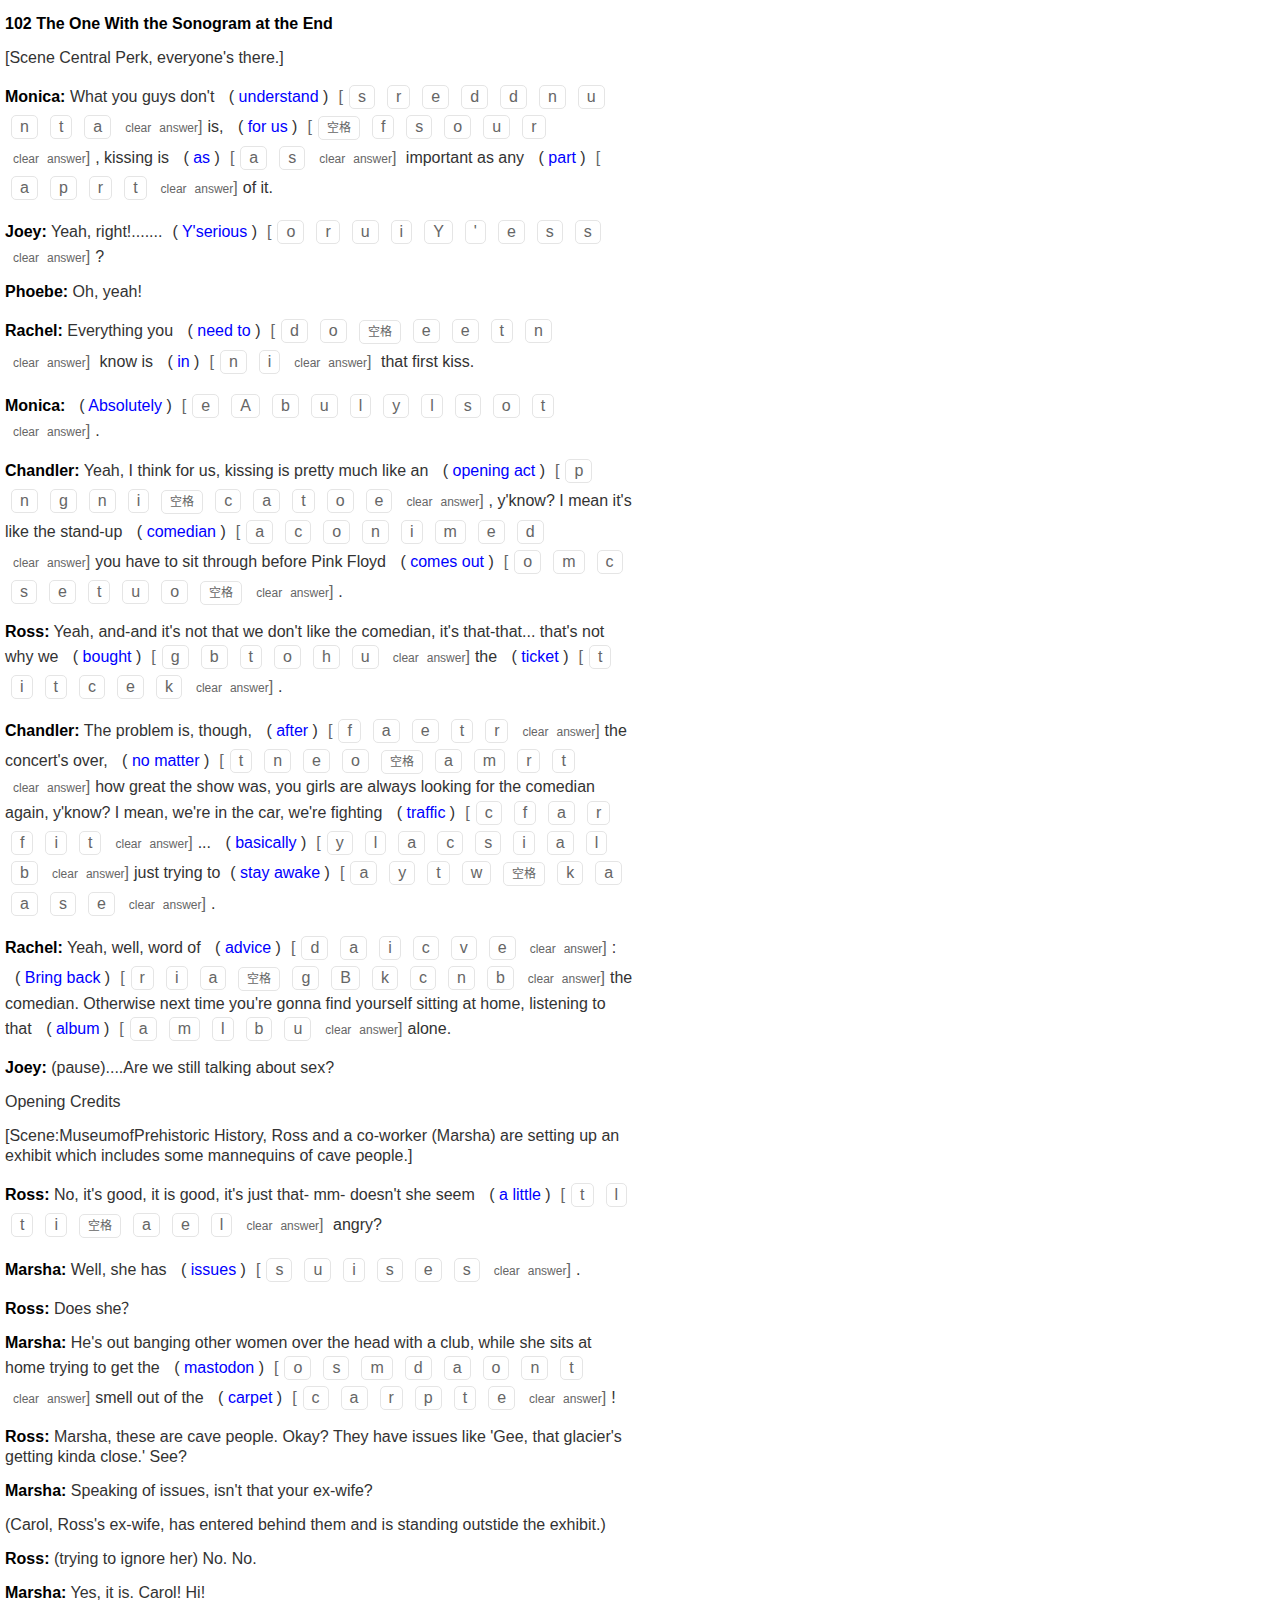
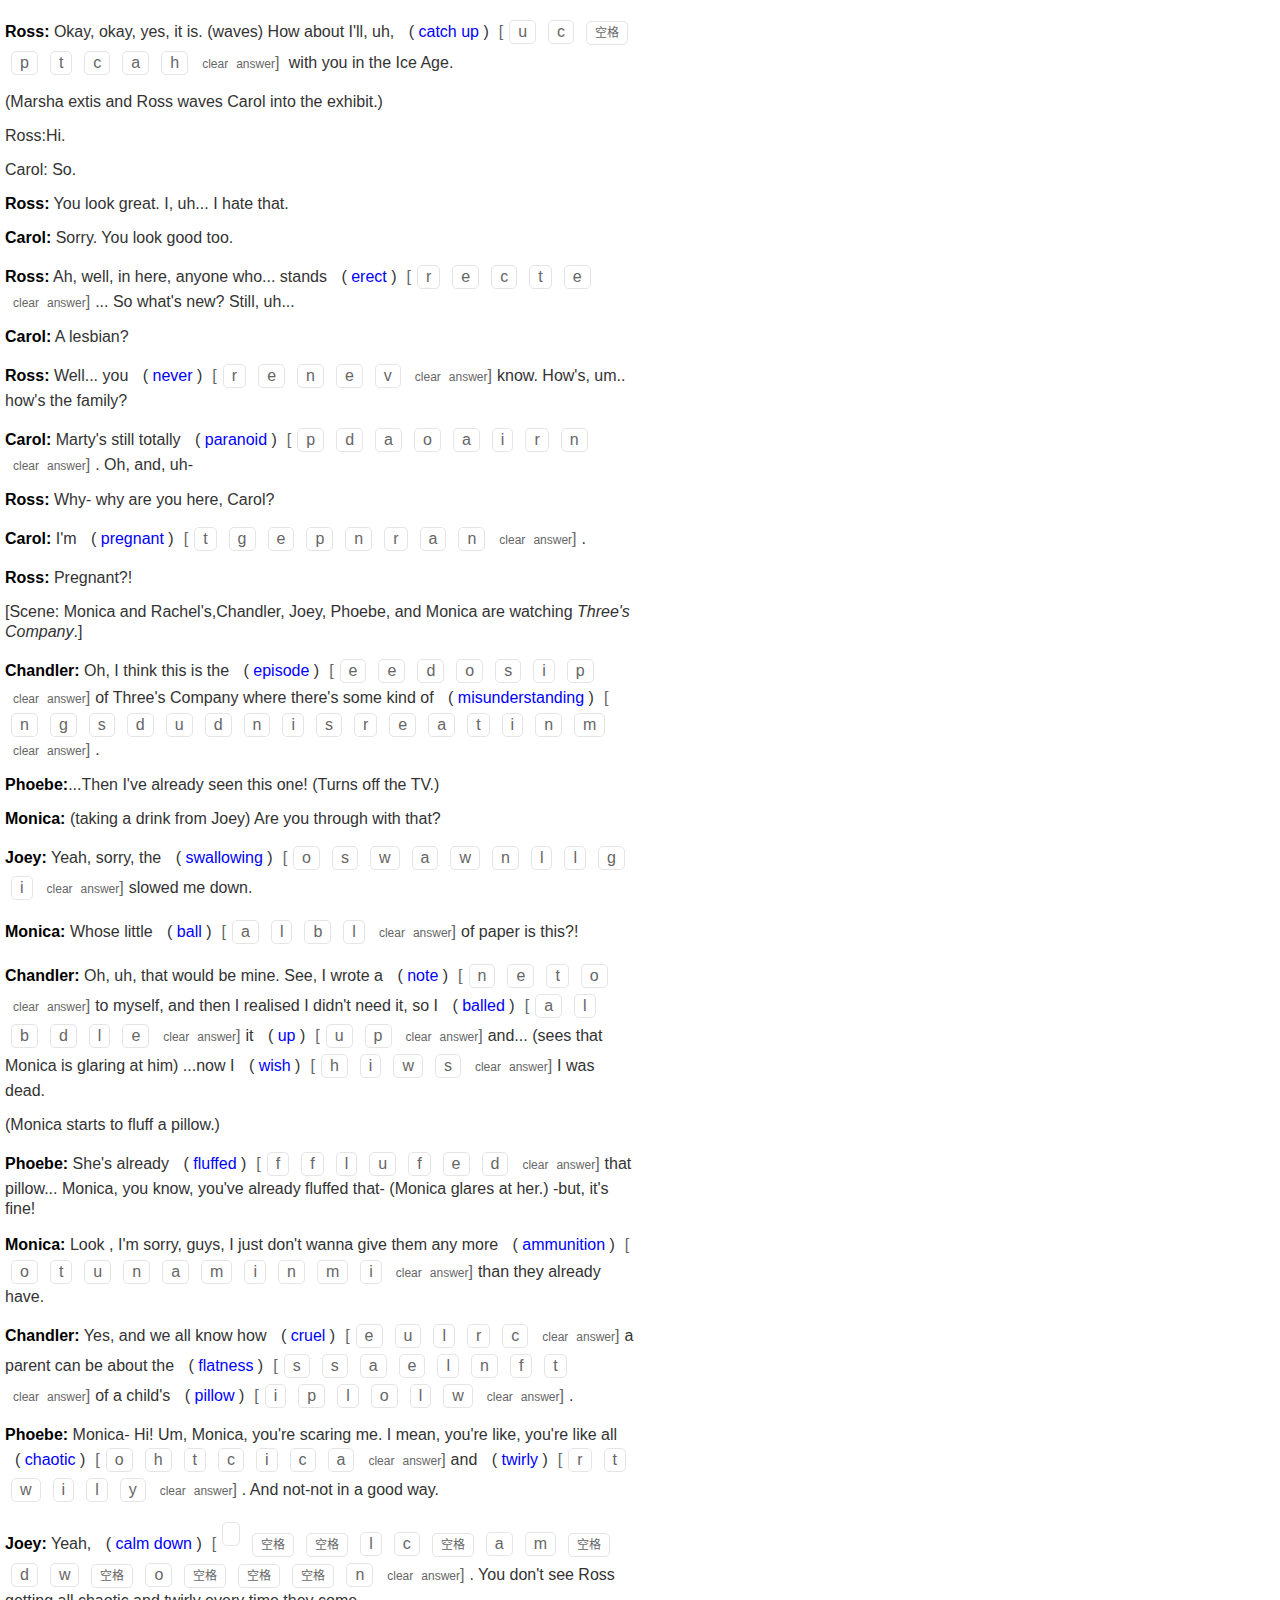
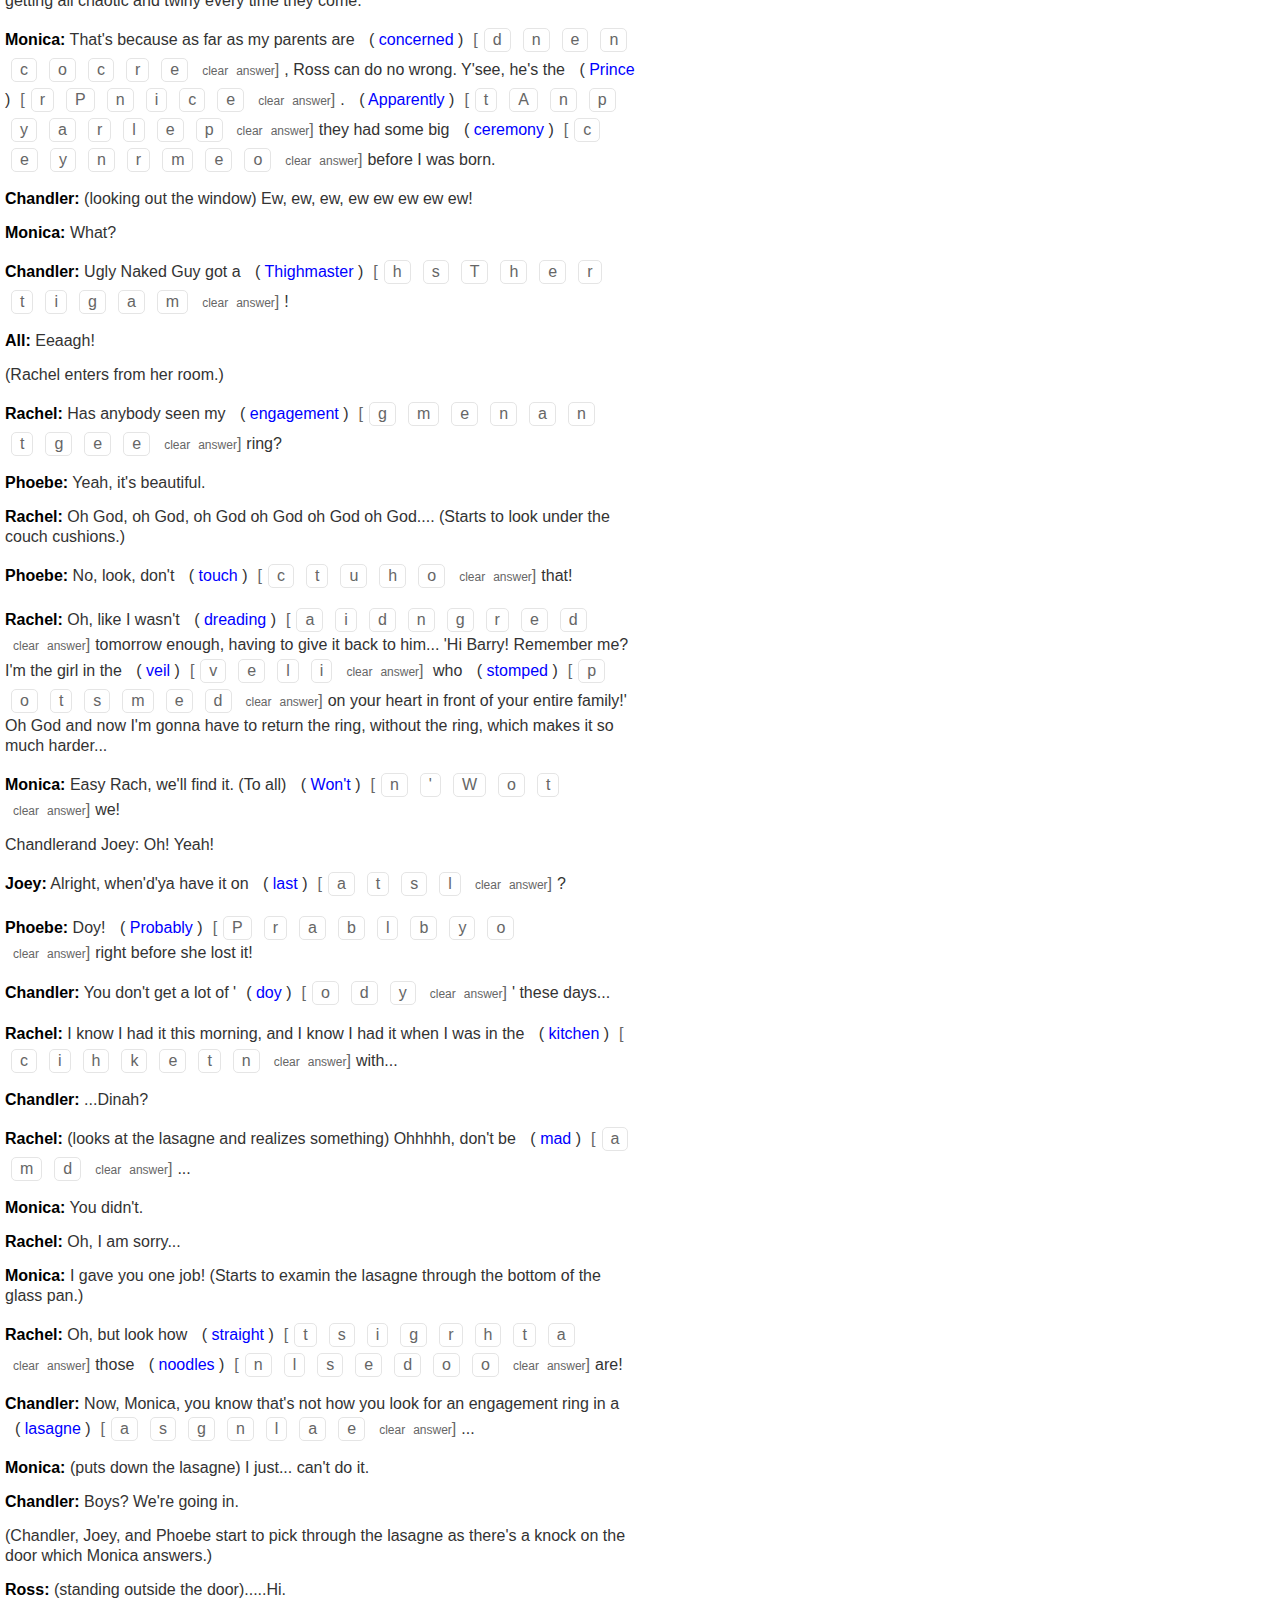
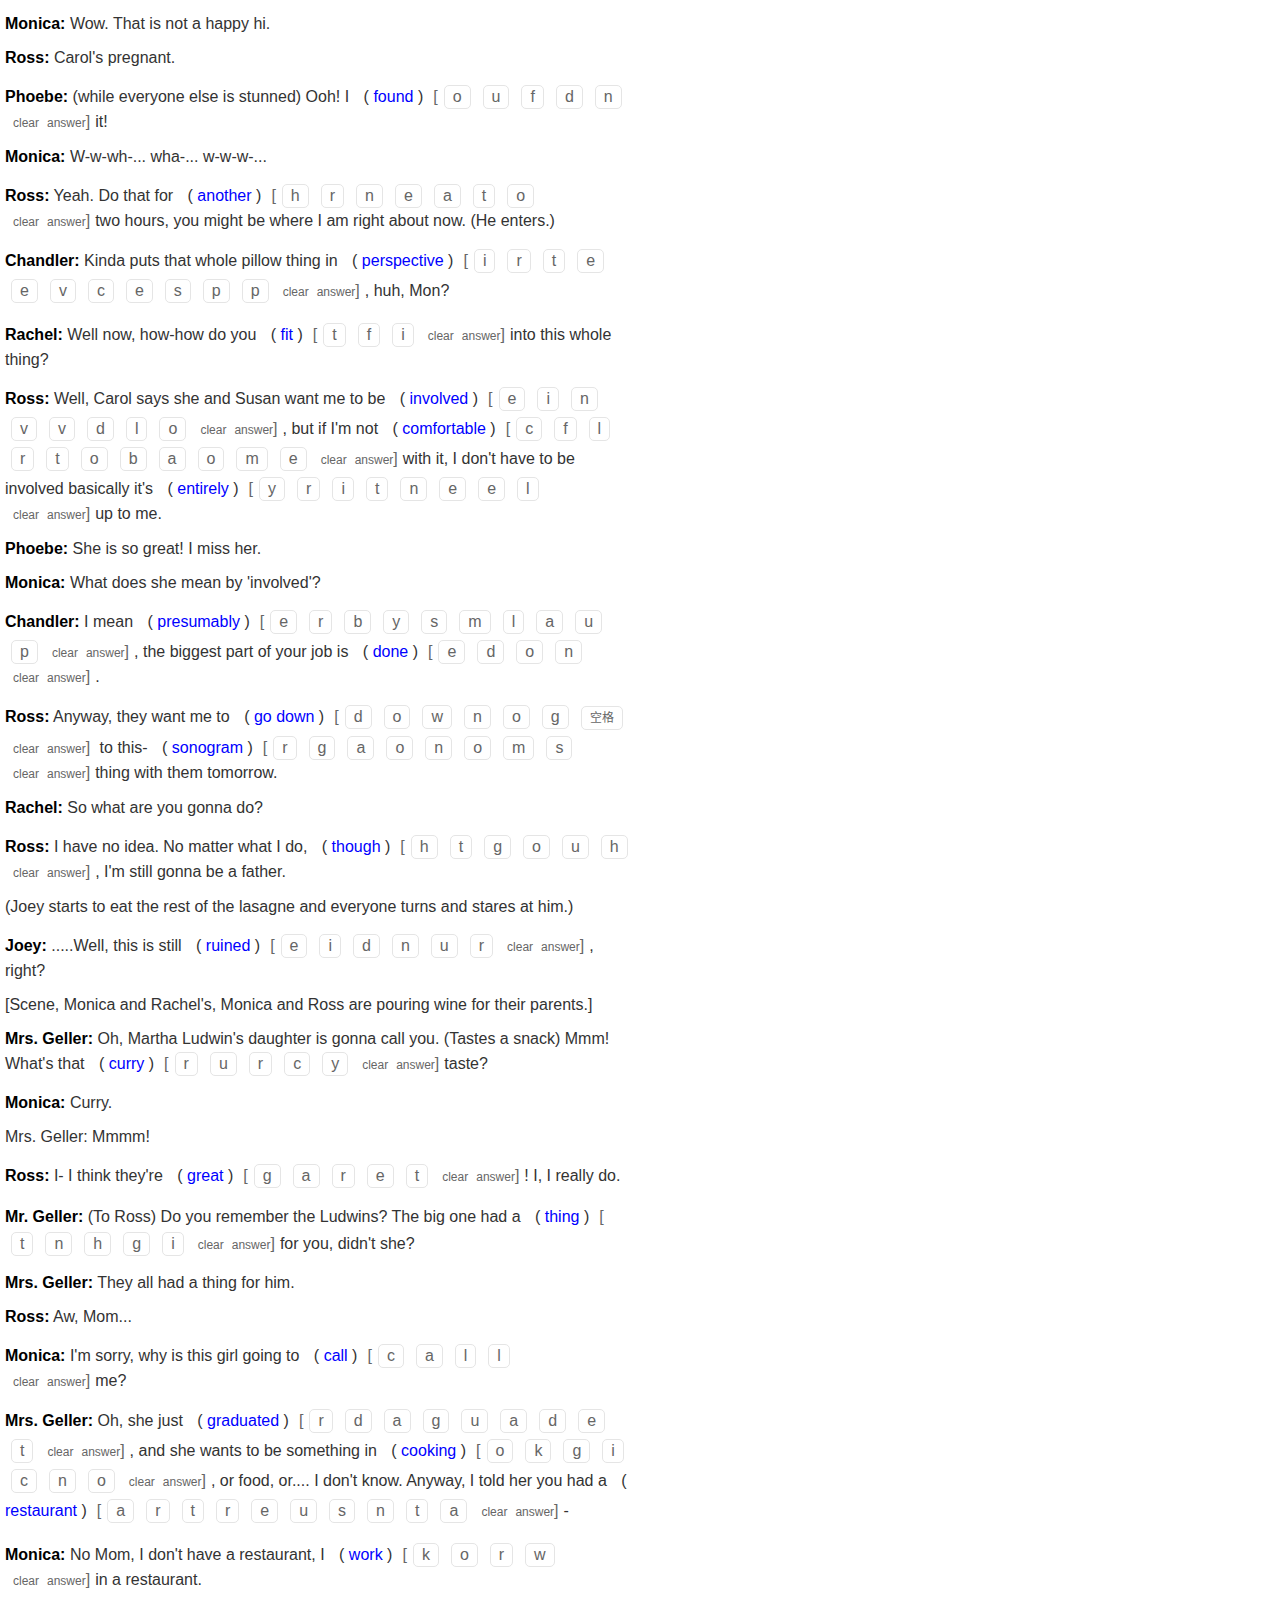
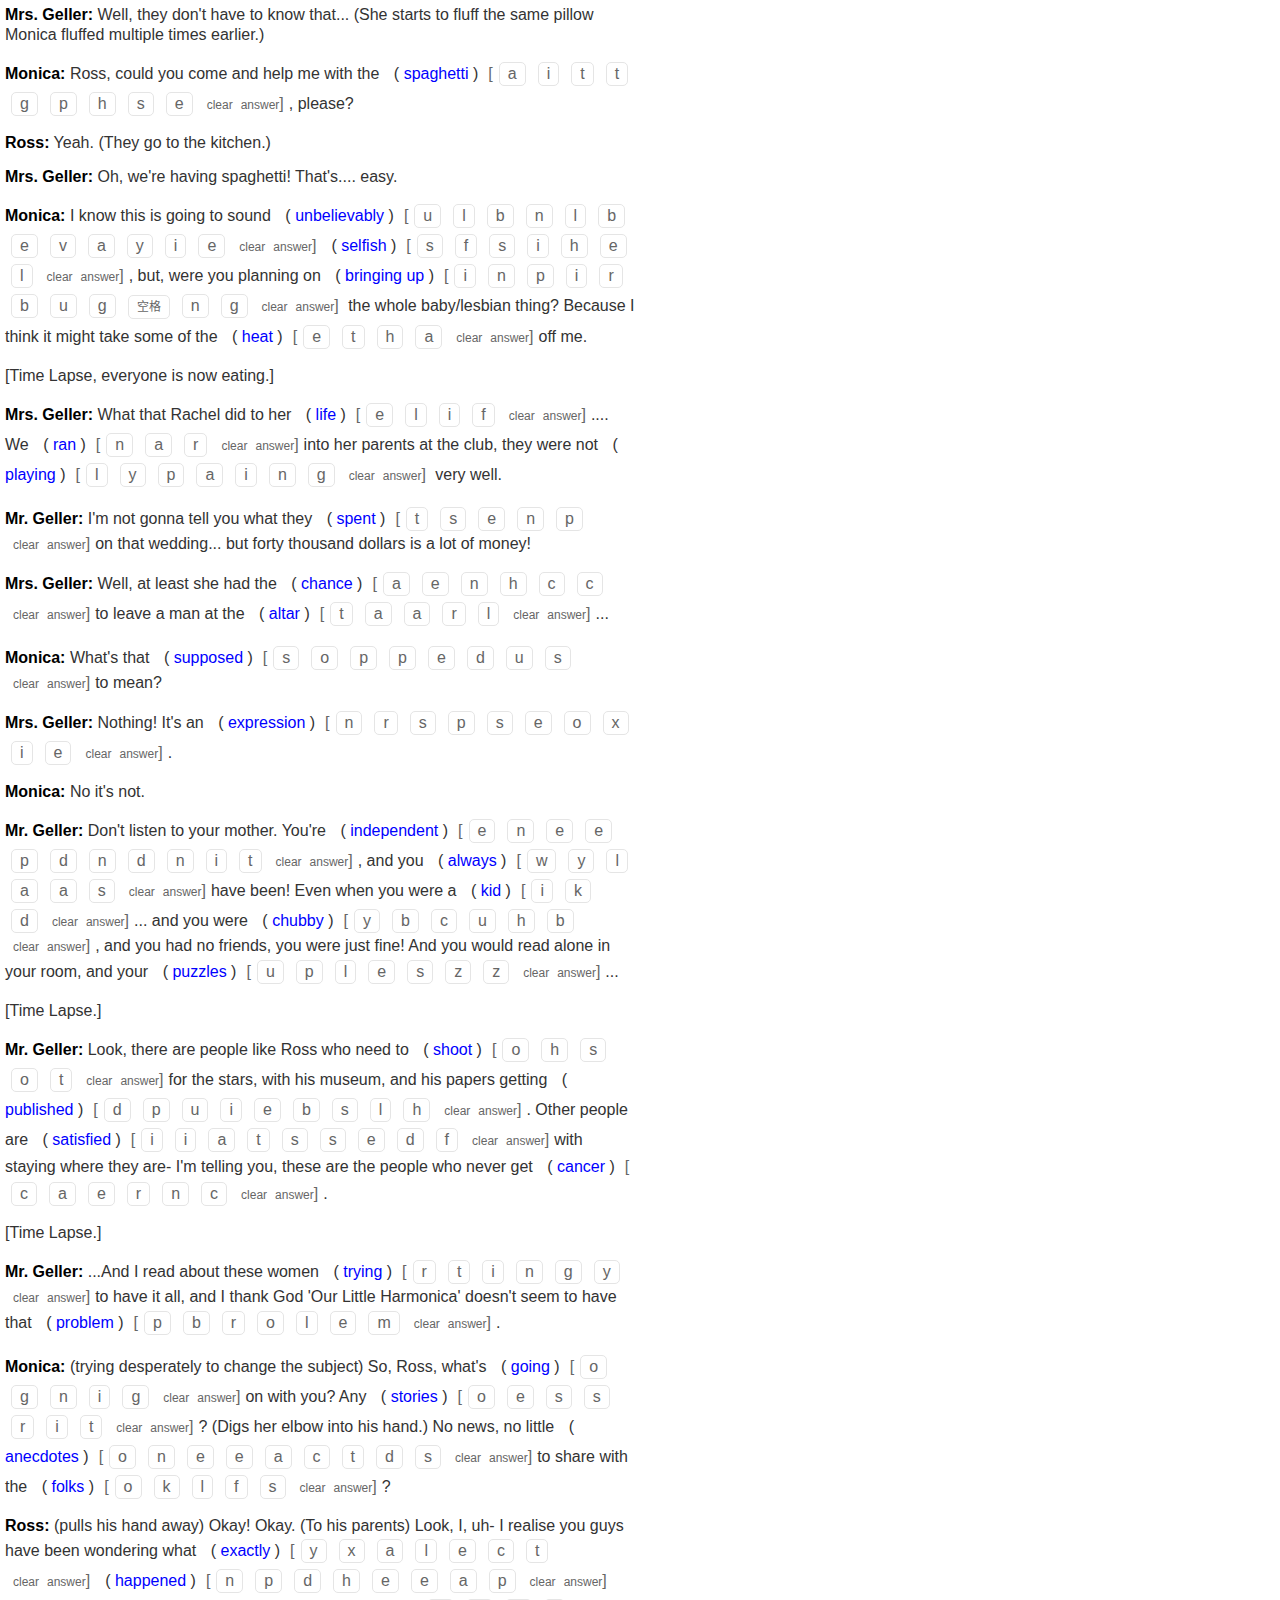
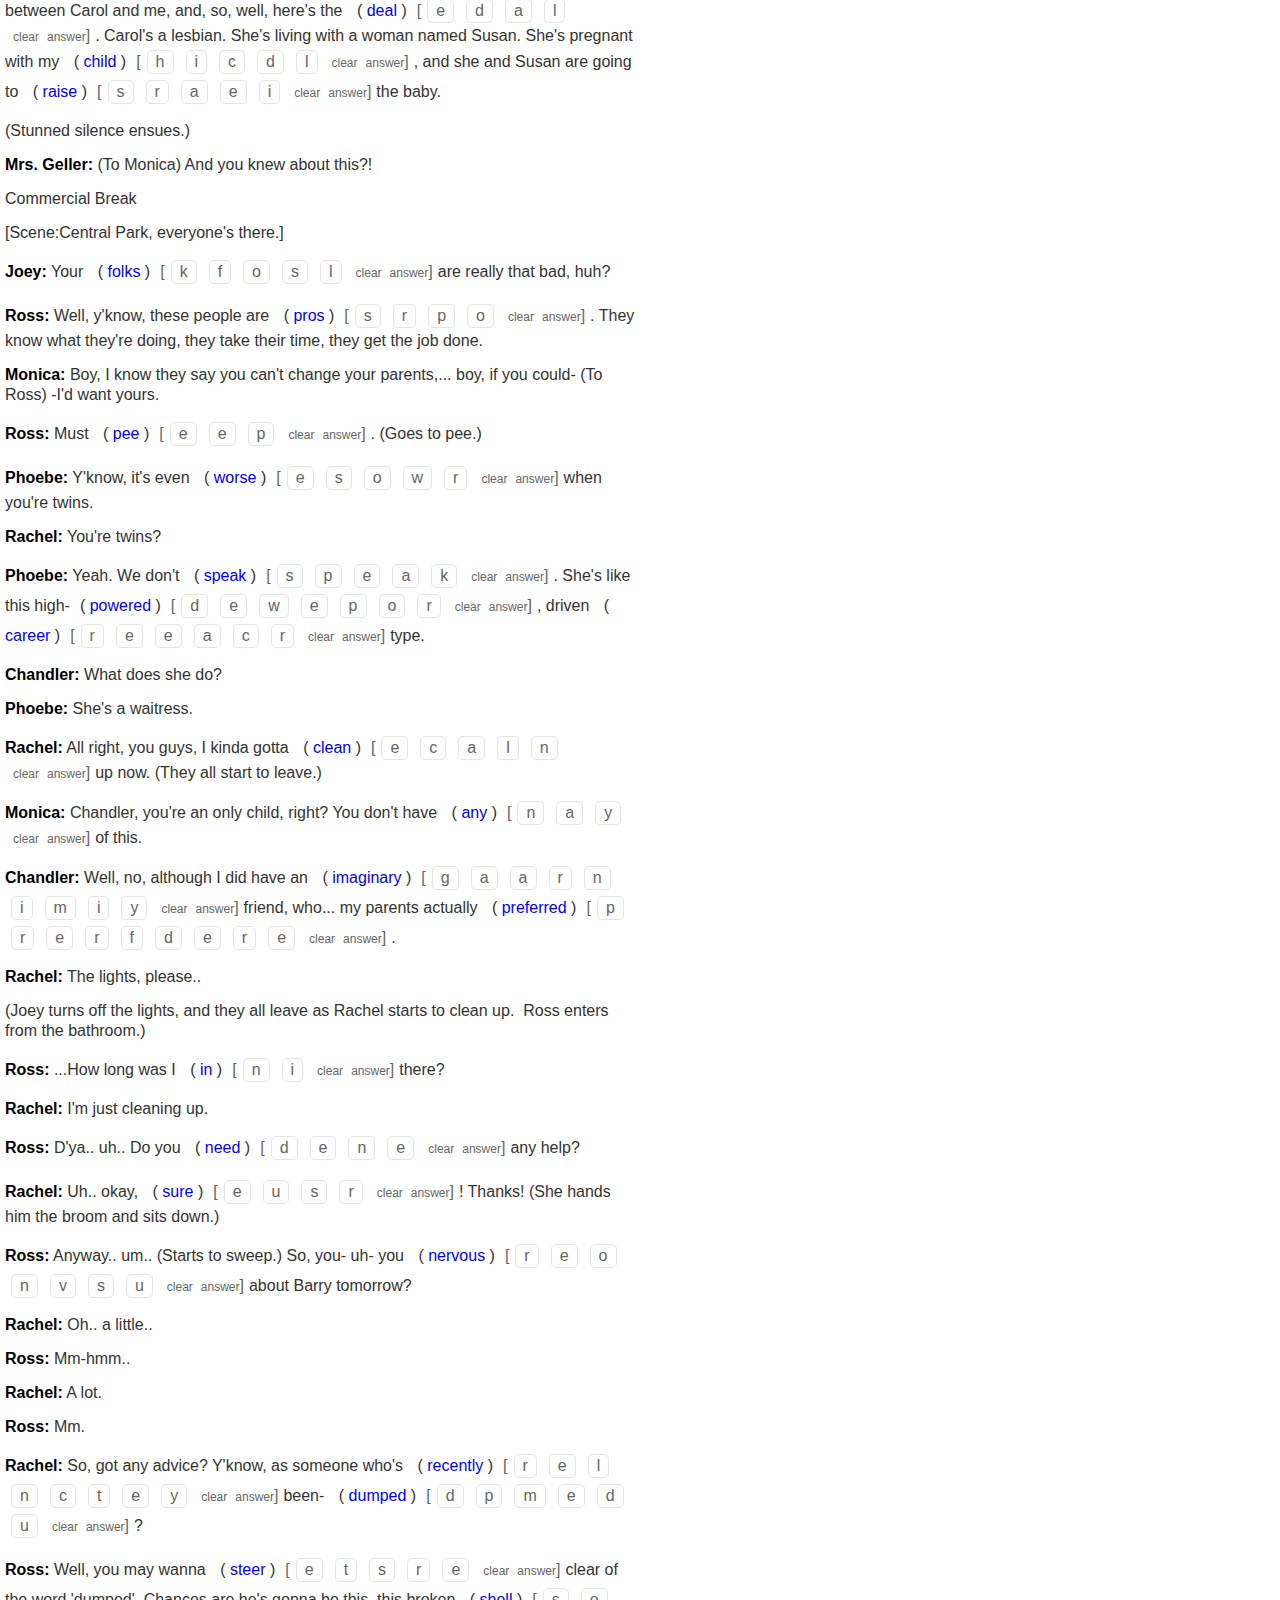
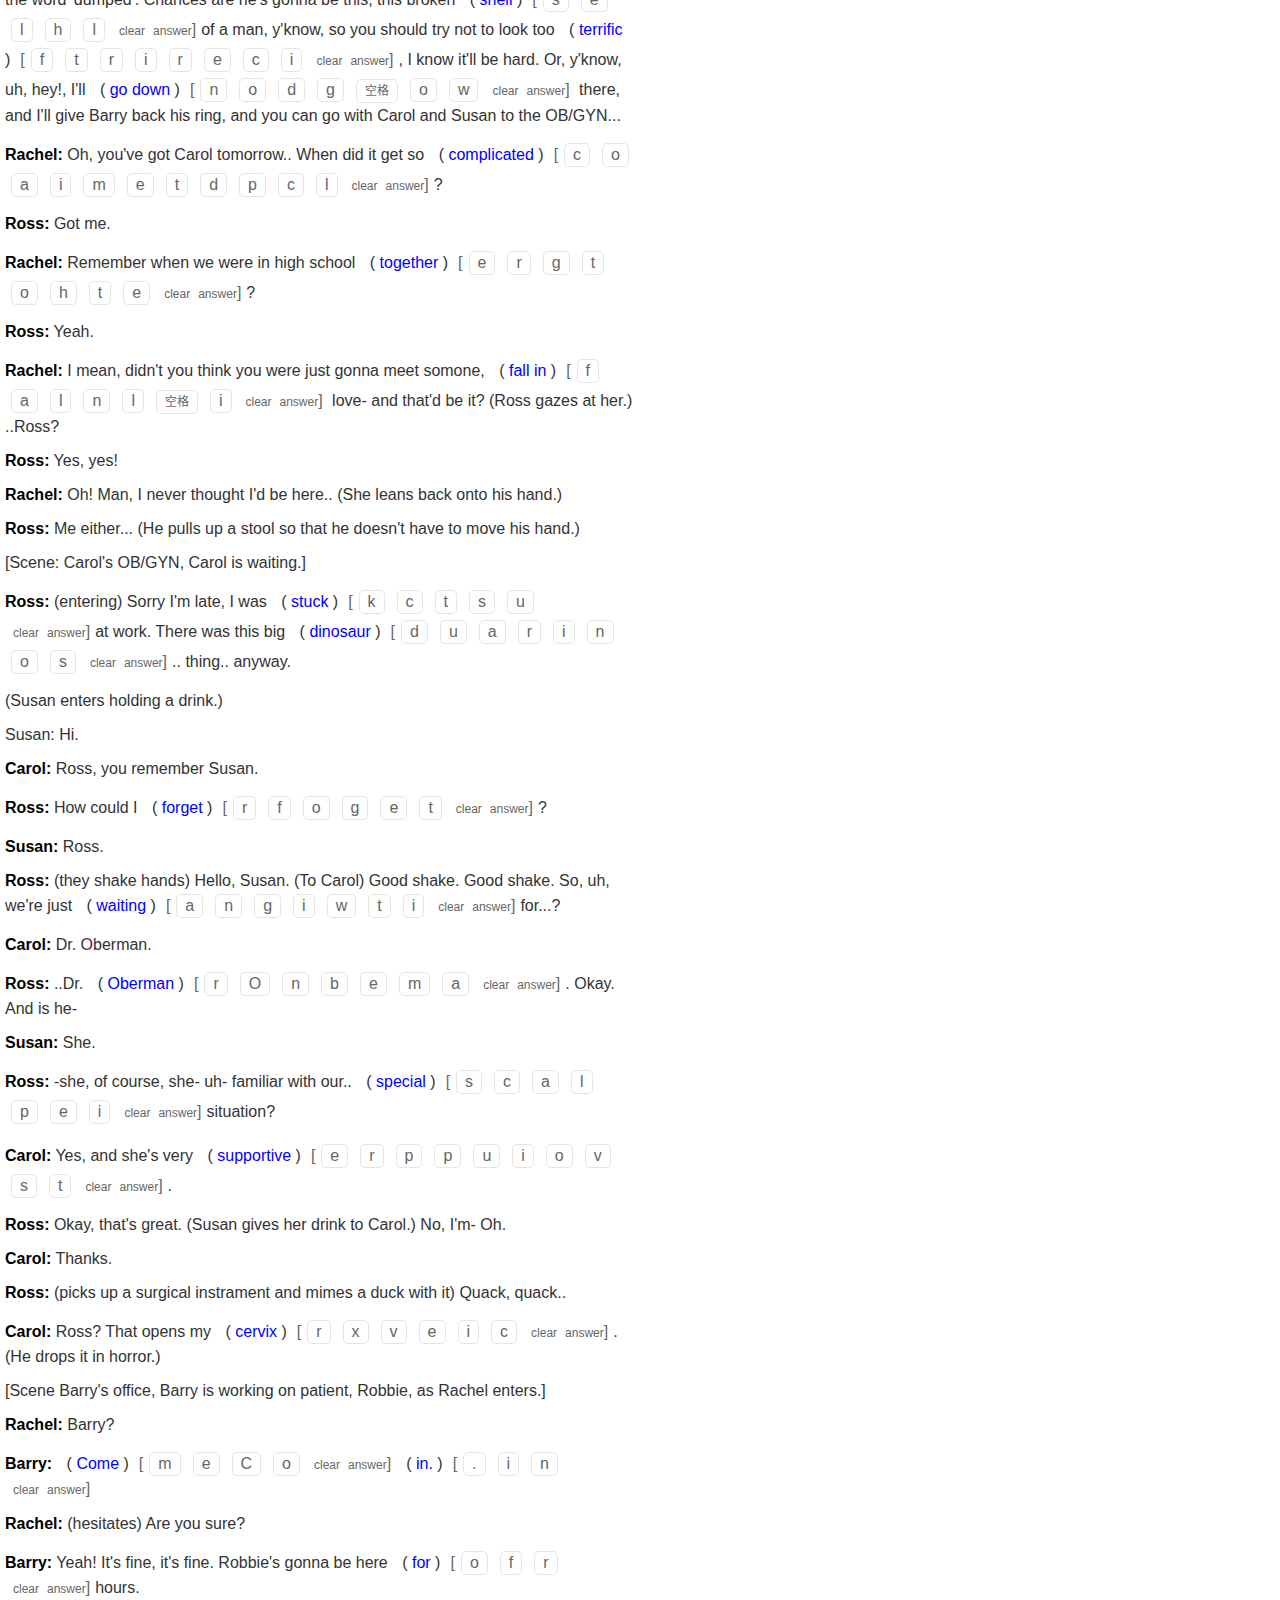
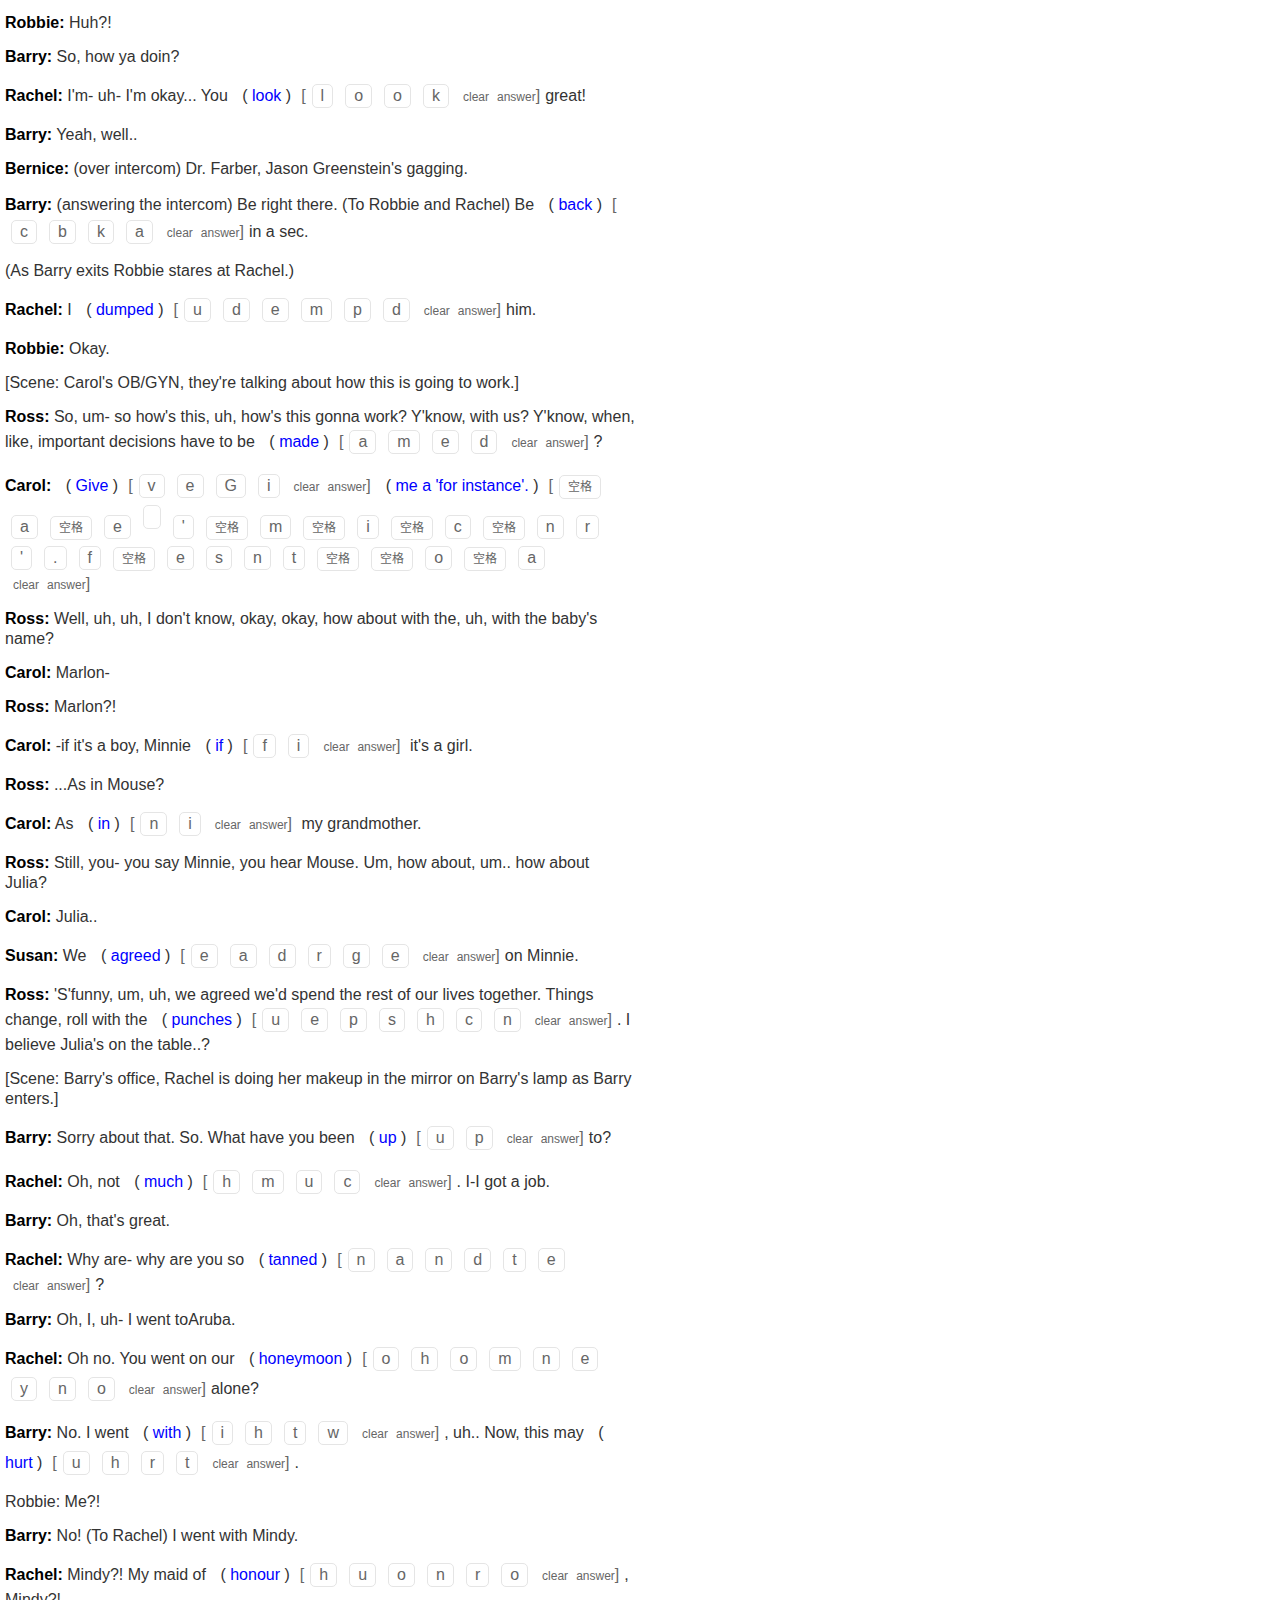
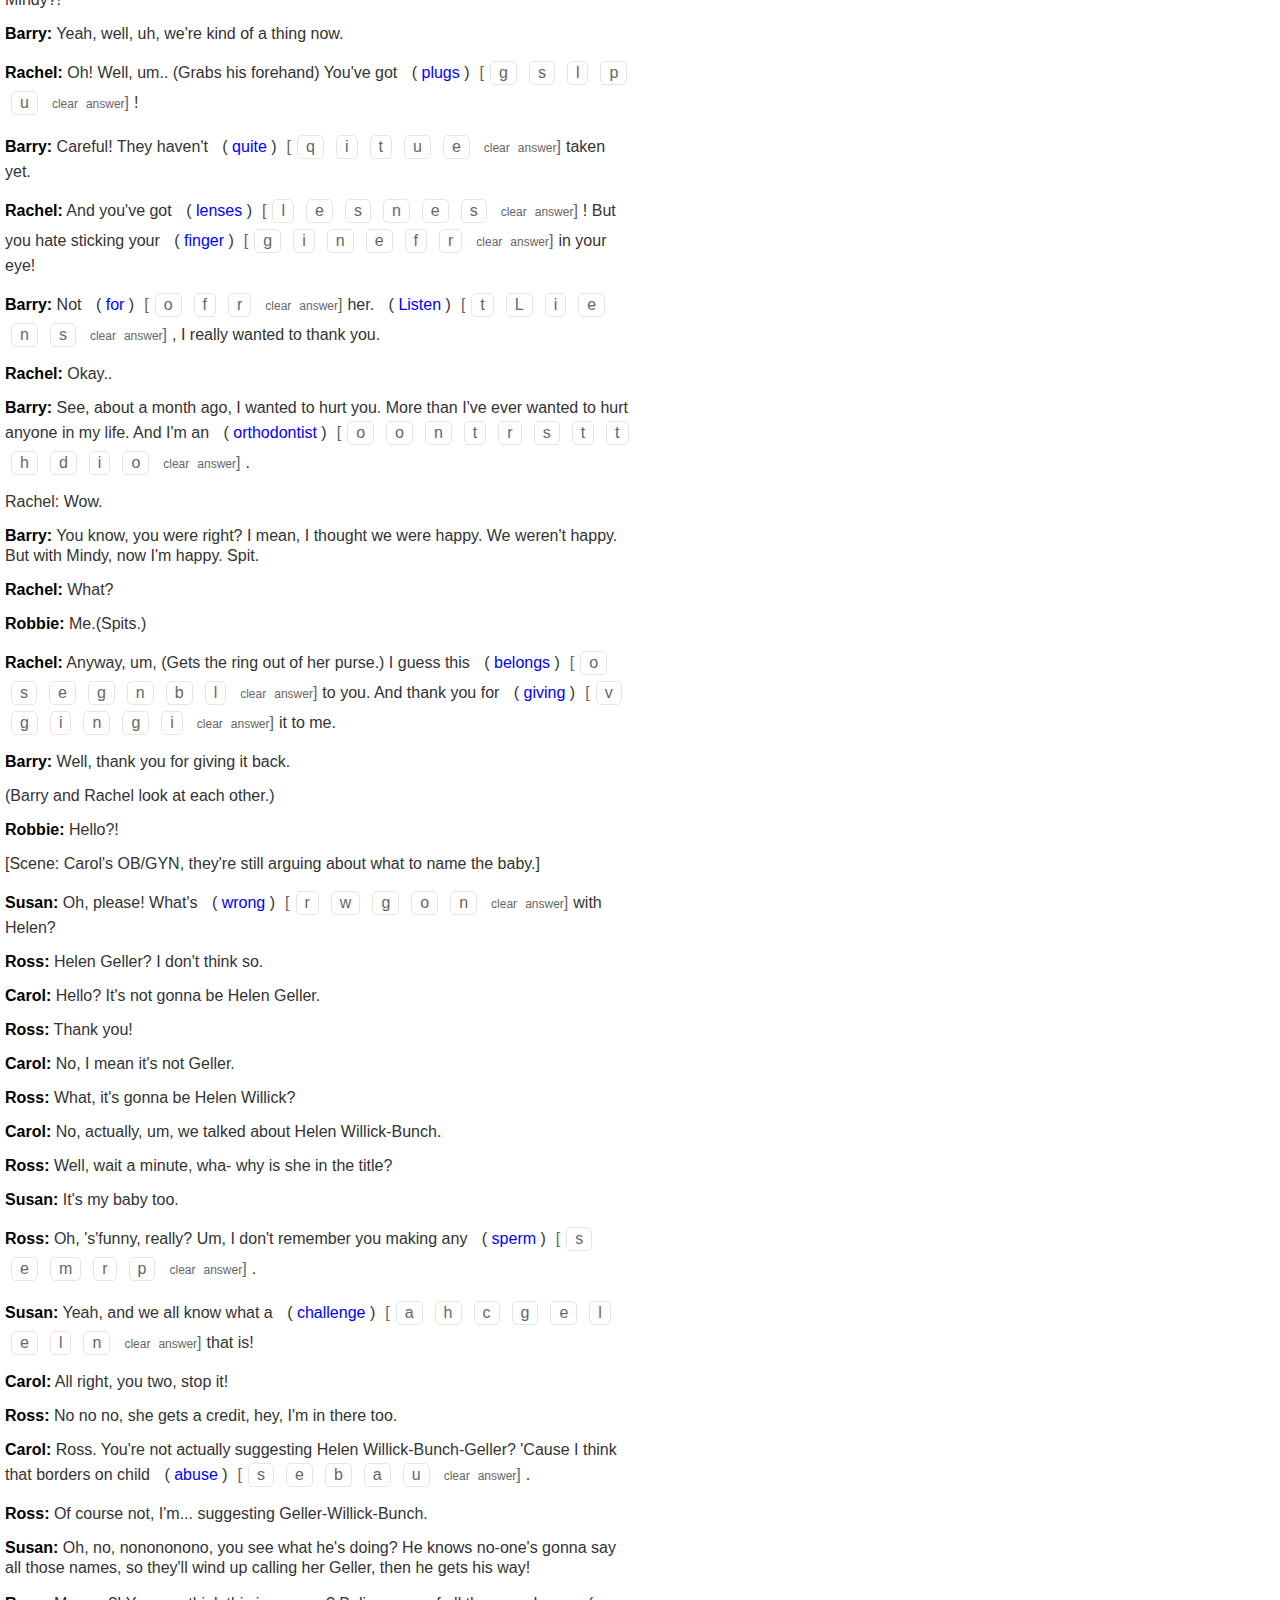
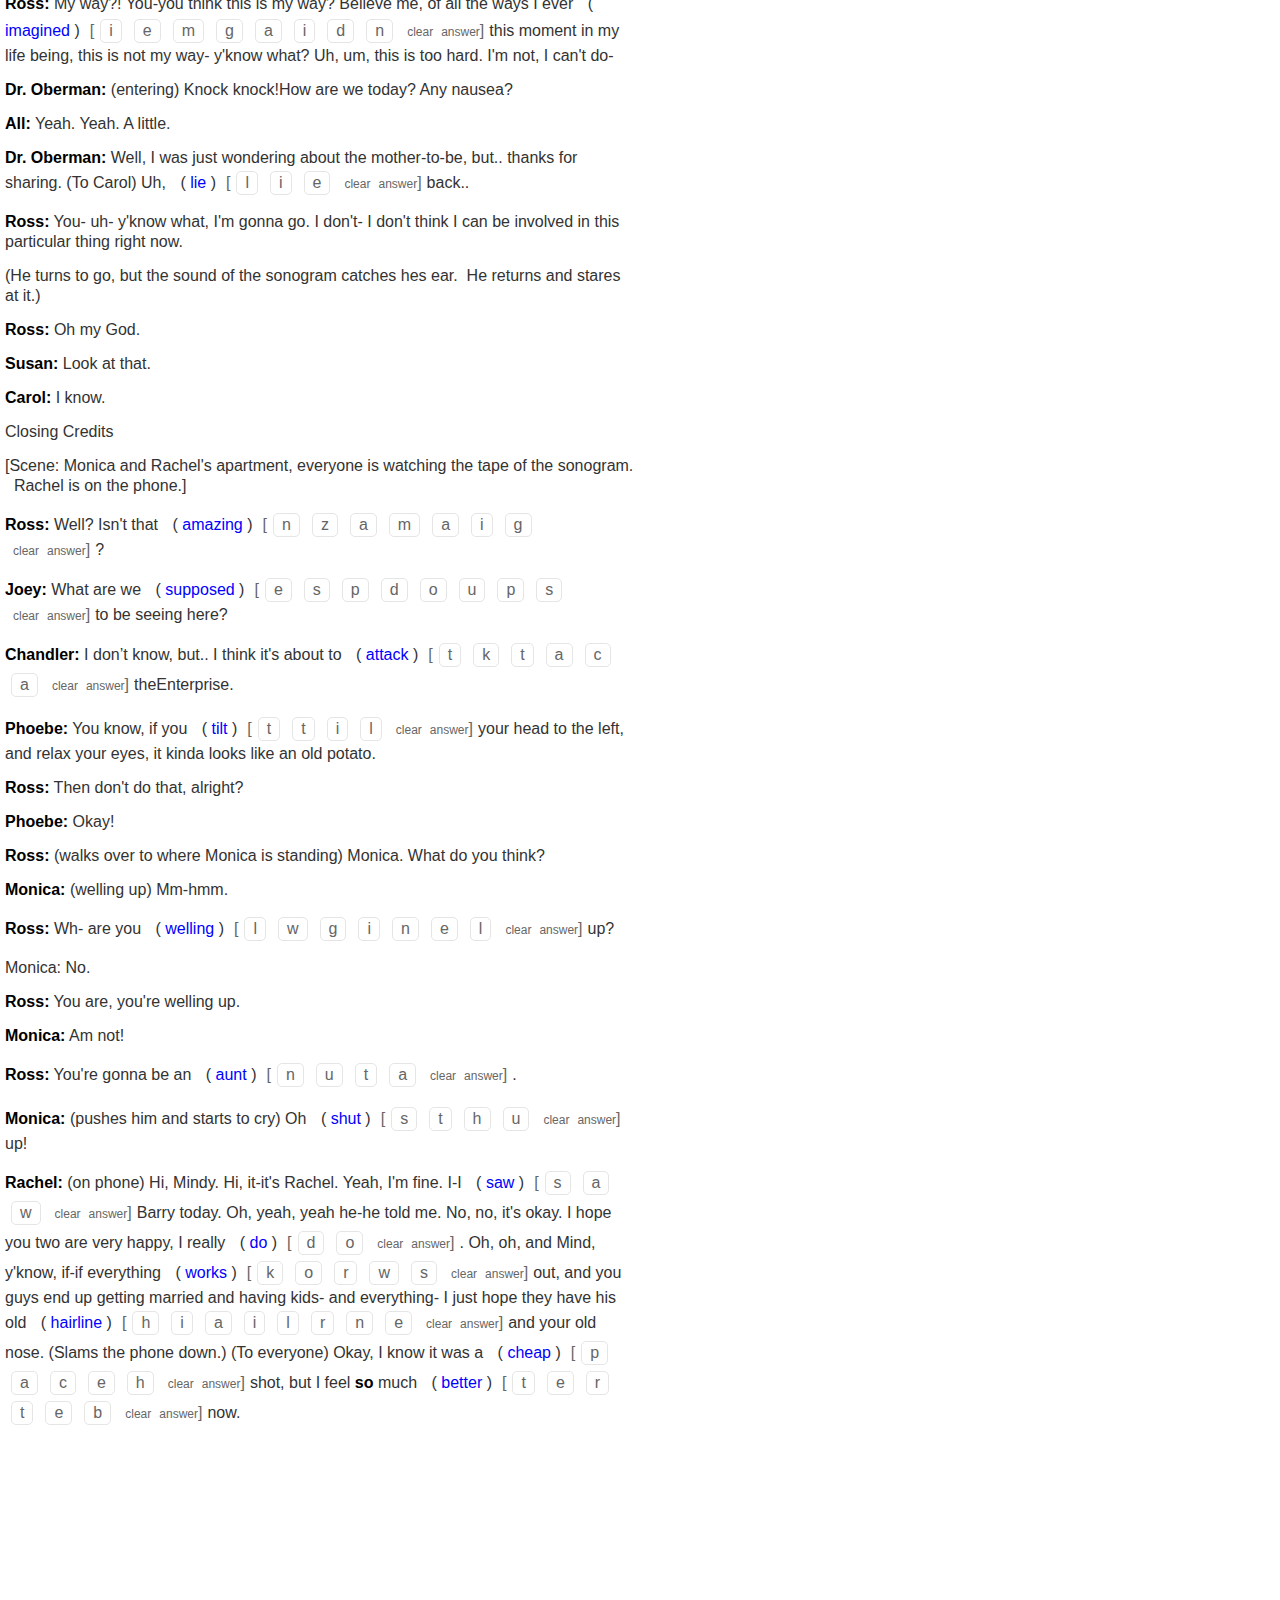
<file: text/1/102.html>
<!DOCTYPE html>
<html lang="zh-CN">
<head>
  <meta charset="UTF-8">

    <title>老友记第一季第2集台词练习-胖番茄网</title>
    <meta name="viewport" content="width=device-width, initial-scale=1.0, maximum-scale=1.0, user-scalable=0">
    <meta name="renderer" content="webkit">
    <meta http-equiv="X-UA-Compatible" content="IE=Edge,chrome=1">
    <meta name="format-detection" content="telephone=no">
    <meta http-equiv="Expires" content="-1">
    <meta http-equiv="Cache-Control" content="no-cache">
    <meta http-equiv="Pragma" content="no-cache">
    <script>
        var t = "20001";
        document.write('<link href="../../css/common.css?v='+t+'" rel="stylesheet">');
        document.write('<link href="../../css/all.css?v='+t+'" rel="stylesheet">');
    </script>
  </head>
  <body>
    <div id="app" class="container">
      <div class="main">
        <p>
          <p class="MsoNormal">
            <b><span style="font-size:16px;">102 The One With the
        Sonogram at the End</span></b>
          </p>
          <p class="MsoNormal">
            <b></b>
          </p>
          <p class="MsoNormal">
            <b></b>
          </p>
          <p class="MsoNormal">
            <span style="font-size:16px;">[Scene Central Perk,
        everyone's there.]</span>
          </p>
          <p class="MsoNormal">
            <b><span style="font-size:16px;">Monica:</span></b><span style="font-size:16px;"> What you
        guys don't </span><em><span style="font-size:16px;">understand </span></em><span style="font-size:16px;">is, </span><em><span style="font-size:16px;">for us</span></em><span style="font-size:16px;">, kissing is </span><em><span style="font-size:16px;">as</span></em><span style="font-size:16px;"> important as any </span><em><span style="font-size:16px;">part </span></em><span style="font-size:16px;">of it.</span>
          </p>
          <p class="MsoNormal">
            <b><span style="font-size:16px;">Joey:</span></b><span style="font-size:16px;"> Yeah,
        right!.......</span><em><span style="font-size:16px;">Y'serious</span></em><span style="font-size:16px;">?</span>
          </p>
          <p class="MsoNormal">
            <b><span style="font-size:16px;">Phoebe:</span></b><span style="font-size:16px;"> Oh, yeah!</span>
          </p>
          <p class="MsoNormal">
            <b><span style="font-size:16px;">Rachel:</span></b><span style="font-size:16px;"> Everything
        you </span><em><span style="font-size:16px;">need to</span></em><span style="font-size:16px;"> know is </span><em><span style="font-size:16px;">in</span></em><span style="font-size:16px;"> that first kiss.</span>
          </p>
          <p class="MsoNormal">
            <b><span style="font-size:16px;">Monica:</span></b> <em><span style="font-size:16px;">Absolutely</span></em><span style="font-size:16px;">.</span>
          </p>
          <p class="MsoNormal">
            <b><span style="font-size:16px;">Chandler</span></b><b><span style="font-size:16px;">:</span></b><span style="font-size:16px;"> Yeah, I
        think for us, kissing is pretty much like an </span><em><span style="font-size:16px;">opening act</span></em><span style="font-size:16px;">, y'know? I mean it's
        like the stand-up </span><em><span style="font-size:16px;">comedian </span></em><span style="font-size:16px;">you have to sit through before Pink Floyd </span><em><span style="font-size:16px;">comes out</span></em><span style="font-size:16px;">.</span>
          </p>
          <p class="MsoNormal">
            <b><span style="font-size:16px;">Ross:</span></b><span style="font-size:16px;"> Yeah,
        and-and it's not that we don't like the comedian, it's that-that... that's not
        why we </span><em><span style="font-size:16px;">bought </span></em><span style="font-size:16px;">the </span><em><span style="font-size:16px;">ticket</span></em><span style="font-size:16px;">.</span>
          </p>
          <p class="MsoNormal">
            <b><span style="font-size:16px;">Chandler</span></b><b><span style="font-size:16px;">:</span></b><span style="font-size:16px;"> The problem
        is, though, </span><em><span style="font-size:16px;">after </span></em><span style="font-size:16px;">the concert's over, </span><em><span style="font-size:16px;">no matter </span></em><span style="font-size:16px;">how great the show was, you
        girls are always looking for the comedian again, y'know? I mean, we're in the
        car, we're fighting </span><em><span style="font-size:16px;">traffic</span></em><span style="font-size:16px;">... </span><em><span style="font-size:16px;">basically </span></em><span style="font-size:16px;">just trying to</span><em><span style="font-size:16px;"> stay awake</span></em><span style="font-size:16px;">.</span>
          </p>
          <p class="MsoNormal">
            <b><span style="font-size:16px;">Rachel:</span></b><span style="font-size:16px;"> Yeah, well,
        word of </span><em><span style="font-size:16px;">advice</span></em><span style="font-size:16px;">: </span><em><span style="font-size:16px;">Bring back </span></em><span style="font-size:16px;">the comedian. Otherwise next time you're gonna find
        yourself sitting at home, listening to that </span><em><span style="font-size:16px;">album </span></em><span style="font-size:16px;">alone.</span>
          </p>
          <p class="MsoNormal">
            <b><span style="font-size:16px;">Joey:</span></b><span style="font-size:16px;"> (pause)....Are
        we still talking about sex?</span>
          </p>
          <p class="MsoNormal">
            <span style="font-size:16px;">Opening Credits</span>
          </p>
          <p class="MsoNormal">
            <span style="font-size:16px;">[Scene:MuseumofPrehistoric History, Ross and a
        co-worker (Marsha) are setting up an exhibit which includes some mannequins of
        cave people.]</span>
          </p>
          <p class="MsoNormal">
            <b><span style="font-size:16px;">Ross:</span></b><span style="font-size:16px;"> No, it's
        good, it is good, it's just that- mm- doesn't she seem </span><em><span style="font-size:16px;">a little</span></em><span style="font-size:16px;"> angry?</span>
          </p>
          <p class="MsoNormal">
            <b><span style="font-size:16px;">Marsha:</span></b><span style="font-size:16px;"> Well, she
        has </span><em><span style="font-size:16px;">issues</span></em><span style="font-size:16px;">.</span><span style="font-size:14px;"><span style="font-size:16px;"></span><span style="font-size:16px;"></span></span>
          </p>
          <p class="MsoNormal">
            <b><span style="font-size:16px;">Ross:</span></b><span style="font-size:16px;"> Does she？</span>
          </p>
          <p class="MsoNormal">
            <b><span style="font-size:16px;">Marsha:</span></b><span style="font-size:16px;"> He's out
        banging other women over the head with a club, while she sits at home trying to
        get the <em>mastodon </em>smell out of the <em>carpet</em>!</span>
          </p>
          <p class="MsoNormal">
            <b><span style="font-size:16px;">Ross:</span></b><span style="font-size:16px;"> Marsha,
        these are cave people. Okay? They have issues like 'Gee, that glacier's getting
        kinda close.' See?</span>
          </p>
          <p class="MsoNormal">
            <b><span style="font-size:16px;">Marsha:</span></b><span style="font-size:16px;"> Speaking of
        issues, isn't that your ex-wife?</span>
          </p>
          <p class="MsoNormal">
            <span style="font-size:16px;">(Carol, Ross's ex-wife,
        has entered behind them and is standing outstide the exhibit.)</span>
          </p>
          <p class="MsoNormal">
            <b><span style="font-size:16px;">Ross:</span></b><span style="font-size:16px;"> (trying to
        ignore her) No. No.</span>
          </p>
          <p class="MsoNormal">
            <b><span style="font-size:16px;">Marsha:</span></b><span style="font-size:16px;"> Yes, it is.
        Carol! Hi!</span>
          </p>
          <p class="MsoNormal">
            <b><span style="font-size:16px;">Ross:</span></b><span style="font-size:16px;"> Okay, okay,
        yes, it is. (waves) How about I'll, uh, <em>catch up</em> with you in the Ice Age.</span>
          </p>
          <p class="MsoNormal">
            <span style="font-size:16px;">(Marsha extis and Ross
        waves Carol into the exhibit.)</span>
          </p>
          <p class="MsoNormal">
            <span style="font-size:16px;">Ross:Hi.</span>
          </p>
          <p class="MsoNormal">
            <span style="font-size:16px;">Carol: So.</span>
          </p>
          <p class="MsoNormal">
            <b><span style="font-size:16px;">Ross:</span></b><span style="font-size:16px;"> You look
        great. I, uh... I hate that.</span>
          </p>
          <p class="MsoNormal">
            <b><span style="font-size:16px;">Carol:</span></b><span style="font-size:16px;"> Sorry. You
        look good too.</span>
          </p>
          <p class="MsoNormal">
            <b><span style="font-size:16px;">Ross:</span></b><span style="font-size:16px;"> Ah, well, in
        here, anyone who... stands <em>erect</em>... So what's new? Still, uh...</span>
          </p>
          <p class="MsoNormal">
            <b><span style="font-size:16px;">Carol:</span></b><span style="font-size:16px;"> A lesbian?</span>
          </p>
          <p class="MsoNormal">
            <b><span style="font-size:16px;">Ross:</span></b><span style="font-size:16px;"> Well... you <em>never </em>know. How's, um.. how's the family?</span>
          </p>
          <p class="MsoNormal">
            <b><span style="font-size:16px;">Carol:</span></b><span style="font-size:16px;"> Marty's
        still totally <em>paranoid</em>. Oh, and, uh-</span>
          </p>
          <p class="MsoNormal">
            <b><span style="font-size:16px;">Ross:</span></b><span style="font-size:16px;"> Why- why are
        you here, Carol?</span>
          </p>
          <p class="MsoNormal">
            <b><span style="font-size:16px;">Carol:</span></b><span style="font-size:16px;"> I'm <em>pregnant</em>.</span>
          </p>
          <p class="MsoNormal">
            <b><span style="font-size:16px;">Ross:</span></b><span style="font-size:16px;"> Pregnant?!</span>
          </p>
          <p class="MsoNormal">
            <span style="font-size:16px;">[Scene: Monica and
        Rachel's,Chandler,
        Joey, Phoebe, and Monica are watching </span><i><span style="font-size:16px;">Three's Company</span></i><span style="font-size:16px;">.]</span>
          </p>
          <p class="MsoNormal">
            <b><span style="font-size:16px;">Chandler</span></b><b><span style="font-size:16px;">:</span></b><span style="font-size:16px;"> Oh, I think
        this is the <em>episode </em>of Three's Company where there's some kind of <em>misunderstanding</em>.</span>
          </p>
          <p class="MsoNormal">
            <b><span style="font-size:16px;">Phoebe:</span></b><span style="font-size:16px;">...Then I've
        already seen this one! (Turns off the TV.)</span>
          </p>
          <p class="MsoNormal">
            <b><span style="font-size:16px;">Monica:</span></b><span style="font-size:16px;"> (taking a
        drink from Joey) Are you through with that?</span>
          </p>
          <p class="MsoNormal">
            <b><span style="font-size:16px;">Joey:</span></b><span style="font-size:16px;"> Yeah, sorry,
        the <em>swallowing </em>slowed me down.</span>
          </p>
          <p class="MsoNormal">
            <b><span style="font-size:16px;">Monica:</span></b><span style="font-size:16px;"> Whose little <em>ball </em>of paper is this?!</span>
          </p>
          <p class="MsoNormal">
            <b><span style="font-size:16px;">Chandler</span></b><b><span style="font-size:16px;">:</span></b><span style="font-size:16px;"> Oh, uh, that
        would be mine. See, I wrote a <em>note </em>to myself, and then I realised I didn't need
        it, so I <em>balled </em>it <em>up </em>and... (sees that Monica is glaring at him) ...now I <em>wish </em>I was dead.</span>
          </p>
          <p class="MsoNormal">
            <span style="font-size:16px;">(Monica starts to fluff
        a pillow.)</span>
          </p>
          <p class="MsoNormal">
            <b><span style="font-size:16px;">Phoebe:</span></b><span style="font-size:16px;"> She's
        already <em>fluffed </em>that pillow... Monica, you know, you've already fluffed that-
        (Monica glares at her.) -but, it's fine!</span>
          </p>
          <p class="MsoNormal">
            <b><span style="font-size:16px;">Monica:</span></b><span style="font-size:16px;"> Look , I'm
        sorry, guys, I just don't wanna give them any more <em>ammunition </em>than they already
        have.</span>
          </p>
          <p class="MsoNormal">
            <b><span style="font-size:16px;">Chandler</span></b><b><span style="font-size:16px;">:</span></b><span style="font-size:16px;"> Yes, and we
        all know how <em>cruel </em>a parent can be about the <em>flatness </em>of a child's <em>pillow</em>.</span>
          </p>
          <p class="MsoNormal">
            <b><span style="font-size:16px;">Phoebe:</span></b><span style="font-size:16px;"> Monica- Hi!
        Um, Monica, you're scaring me. I mean, you're like, you're like all <em>chaotic </em>and <em>twirly</em>. And not-not in a good way.</span>
          </p>
          <p class="MsoNormal">
            <b><span style="font-size:16px;">Joey:</span></b><span style="font-size:16px;"> Yeah, <em>calm
        down</em>. You don't see Ross getting all chaotic and twirly every time they come.</span>
          </p>
          <p class="MsoNormal">
            <b><span style="font-size:16px;">Monica:</span></b><span style="font-size:16px;"> That's
        because as far as my parents are <em>concerned</em>, Ross can do no wrong. Y'see, he's
        the <em>Prince</em>. <em>Apparently </em>they had some big <em>ceremony </em>before I was born.</span>
          </p>
          <p class="MsoNormal">
            <b><span style="font-size:16px;">Chandler</span></b><b><span style="font-size:16px;">:</span></b><span style="font-size:16px;"> (looking out
        the window) Ew, ew, ew, ew ew ew ew ew!</span>
          </p>
          <p class="MsoNormal">
            <b><span style="font-size:16px;">Monica:</span></b><span style="font-size:16px;"> What?</span>
          </p>
          <p class="MsoNormal">
            <b><span style="font-size:16px;">Chandler</span></b><b><span style="font-size:16px;">:</span></b><span style="font-size:16px;"> Ugly Naked
        Guy got a <em>Thighmaster</em>!</span>
          </p>
          <p class="MsoNormal">
            <b><span style="font-size:16px;">All:</span></b><span style="font-size:16px;"> Eeaagh!</span>
          </p>
          <p class="MsoNormal">
            <span style="font-size:16px;">(Rachel enters from her
        room.)</span>
          </p>
          <p class="MsoNormal">
            <b><span style="font-size:16px;">Rachel:</span></b><span style="font-size:16px;"> Has anybody
        seen my <em>engagement </em>ring?</span>
          </p>
          <p class="MsoNormal">
            <b><span style="font-size:16px;">Phoebe:</span></b><span style="font-size:16px;"> Yeah, it's
        beautiful.</span>
          </p>
          <p class="MsoNormal">
            <b><span style="font-size:16px;">Rachel:</span></b><span style="font-size:16px;"> Oh God, oh
        God, oh God oh God oh God oh God.... (Starts to look under the couch cushions.)</span>
          </p>
          <p class="MsoNormal">
            <b><span style="font-size:16px;">Phoebe:</span></b><span style="font-size:16px;"> No, look,
        don't <em>touch </em>that!</span>
          </p>
          <p class="MsoNormal">
            <b><span style="font-size:16px;">Rachel:</span></b><span style="font-size:16px;"> Oh, like I
        wasn't <em>dreading </em>tomorrow enough, having to give it back to him... 'Hi Barry!
        Remember me? I'm the girl in the <em>veil</em> who <em>stomped </em>on your heart in front of
        your entire family!' Oh God and now I'm gonna have to return the ring, without
        the ring, which makes it so much harder...</span>
          </p>
          <p class="MsoNormal">
            <b><span style="font-size:16px;">Monica:</span></b><span style="font-size:16px;"> Easy Rach,
        we'll find it. (To all) <em>Won't </em>we!</span>
          </p>
          <p class="MsoNormal">
            <span style="font-size:16px;">Chandlerand Joey: Oh! Yeah!</span>
          </p>
          <p class="MsoNormal">
            <b><span style="font-size:16px;">Joey:</span></b><span style="font-size:16px;"> Alright,
        when'd'ya have it on <em>last</em>?</span>
          </p>
          <p class="MsoNormal">
            <b><span style="font-size:16px;">Phoebe:</span></b><span style="font-size:16px;"> Doy! <em>Probably </em>right before she lost it!</span>
          </p>
          <p class="MsoNormal">
            <b><span style="font-size:16px;">Chandler</span></b><b><span style="font-size:16px;">:</span></b><span style="font-size:16px;"> You don't
        get a lot of '<em>doy</em>' these days...</span>
          </p>
          <p class="MsoNormal">
            <b><span style="font-size:16px;">Rachel:</span></b><span style="font-size:16px;"> I know I had
        it this morning, and I know I had it when I was in the <em>kitchen </em>with...</span>
          </p>
          <p class="MsoNormal">
            <b><span style="font-size:16px;">Chandler</span></b><b><span style="font-size:16px;">:</span></b><span style="font-size:16px;"> ...Dinah?</span>
          </p>
          <p class="MsoNormal">
            <b><span style="font-size:16px;">Rachel:</span></b><span style="font-size:16px;"> (looks at
        the lasagne and realizes something) Ohhhhh, don't be <em>mad</em>...</span>
          </p>
          <p class="MsoNormal">
            <b><span style="font-size:16px;">Monica:</span></b><span style="font-size:16px;"> You didn't.</span>
          </p>
          <p class="MsoNormal">
            <b><span style="font-size:16px;">Rachel:</span></b><span style="font-size:16px;"> Oh, I am
        sorry...</span>
          </p>
          <p class="MsoNormal">
            <b><span style="font-size:16px;">Monica:</span></b><span style="font-size:16px;"> I gave you
        one job! (Starts to examin the lasagne through the bottom of the glass pan.)</span>
          </p>
          <p class="MsoNormal">
            <b><span style="font-size:16px;">Rachel:</span></b><span style="font-size:16px;"> Oh, but look
        how <em>straight </em>those <em>noodles </em>are!</span>
          </p>
          <p class="MsoNormal">
            <b><span style="font-size:16px;">Chandler</span></b><b><span style="font-size:16px;">:</span></b><span style="font-size:16px;"> Now, Monica,
        you know that's not how you look for an engagement ring in a <em>lasagne</em>...</span>
          </p>
          <p class="MsoNormal">
            <b><span style="font-size:16px;">Monica:</span></b><span style="font-size:16px;"> (puts down
        the lasagne) I just... can't do it.</span>
          </p>
          <p class="MsoNormal">
            <b><span style="font-size:16px;">Chandler</span></b><b><span style="font-size:16px;">:</span></b><span style="font-size:16px;"> Boys? We're
        going in.</span>
          </p>
          <p class="MsoNormal">
            <span style="font-size:16px;">(Chandler, Joey, and Phoebe start to pick
        through the lasagne as there's a knock on the door which Monica answers.)</span>
          </p>
          <p class="MsoNormal">
            <b><span style="font-size:16px;">Ross:</span></b><span style="font-size:16px;"> (standing
        outside the door).....Hi.</span>
          </p>
          <p class="MsoNormal">
            <b><span style="font-size:16px;">Monica:</span></b><span style="font-size:16px;"> Wow. That is
        not a happy hi.</span>
          </p>
          <p class="MsoNormal">
            <b><span style="font-size:16px;">Ross:</span></b><span style="font-size:16px;"> Carol's
        pregnant.</span>
          </p>
          <p class="MsoNormal">
            <b><span style="font-size:16px;">Phoebe:</span></b><span style="font-size:16px;"> (while
        everyone else is stunned) Ooh! I <em>found </em>it!</span>
          </p>
          <p class="MsoNormal">
            <b><span style="font-size:16px;">Monica:</span></b><span style="font-size:16px;"> W-w-wh-...
        wha-... w-w-w-...</span>
          </p>
          <p class="MsoNormal">
            <b><span style="font-size:16px;">Ross:</span></b><span style="font-size:16px;"> Yeah. Do
        that for <em>another </em>two hours, you might be where I am right about now. (He
        enters.)</span>
          </p>
          <p class="MsoNormal">
            <b><span style="font-size:16px;">Chandler</span></b><b><span style="font-size:16px;">:</span></b><span style="font-size:16px;"> Kinda puts
        that whole pillow thing in <em>perspective</em>, huh, Mon?</span>
          </p>
          <p class="MsoNormal">
            <b><span style="font-size:16px;">Rachel:</span></b><span style="font-size:16px;"> Well now,
        how-how do you <em>fit </em>into this whole thing?</span>
          </p>
          <p class="MsoNormal">
            <b><span style="font-size:16px;">Ross:</span></b><span style="font-size:16px;"> Well, Carol
        says she and Susan want me to be <em>involved</em>, but if I'm not <em>comfortable </em>with it, I
        don't have to be involved basically it's <em>entirely </em>up to me.</span>
          </p>
          <p class="MsoNormal">
            <b><span style="font-size:16px;">Phoebe:</span></b><span style="font-size:16px;"> She is so
        great! I miss her.</span>
          </p>
          <p class="MsoNormal">
            <b><span style="font-size:16px;">Monica:</span></b><span style="font-size:16px;"> What does
        she mean by 'involved'?</span>
          </p>
          <p class="MsoNormal">
            <b><span style="font-size:16px;">Chandler</span></b><b><span style="font-size:16px;">:</span></b><span style="font-size:16px;"> I mean <em>presumably</em>, the biggest part of your job is <em>done</em>.</span>
          </p>
          <p class="MsoNormal">
            <b><span style="font-size:16px;">Ross:</span></b><span style="font-size:16px;"> Anyway, they
        want me to <em>go down</em> to this- <em>sonogram </em>thing with them tomorrow.</span>
          </p>
          <p class="MsoNormal">
            <b><span style="font-size:16px;">Rachel:</span></b><span style="font-size:16px;"> So what are
        you gonna do?</span>
          </p>
          <p class="MsoNormal">
            <b><span style="font-size:16px;">Ross:</span></b><span style="font-size:16px;"> I have no
        idea. No matter what I do, <em>though</em>, I'm still gonna be a father.</span>
          </p>
          <p class="MsoNormal">
            <span style="font-size:16px;">(Joey starts to eat the
        rest of the lasagne and everyone turns and stares at him.)</span>
          </p>
          <p class="MsoNormal">
            <b><span style="font-size:16px;">Joey:</span></b><span style="font-size:16px;"> .....Well,
        this is still <em>ruined</em>, right?</span>
          </p>
          <p class="MsoNormal">
            <span style="font-size:16px;">[Scene, Monica and
        Rachel's, Monica and Ross are pouring wine for their parents.]</span>
          </p>
          <p class="MsoNormal">
            <b><span style="font-size:16px;">Mrs. Geller:</span></b><span style="font-size:16px;"> Oh, Martha
        Ludwin's daughter is gonna call you. (Tastes a snack) Mmm! What's that <em>curry </em>taste?</span>
          </p>
          <p class="MsoNormal">
            <b><span style="font-size:16px;">Monica:</span></b><span style="font-size:16px;"> Curry.</span>
          </p>
          <p class="MsoNormal">
            <span style="font-size:16px;">Mrs. Geller: Mmmm!</span>
          </p>
          <p class="MsoNormal">
            <b><span style="font-size:16px;">Ross:</span></b><span style="font-size:16px;"> I- I think
        they're <em>great</em>! I, I really do.</span>
          </p>
          <p class="MsoNormal">
            <b><span style="font-size:16px;">Mr. Geller:</span></b><span style="font-size:16px;"> (To Ross) Do
        you remember the Ludwins? The big one had a <em>thing </em>for you, didn't she?</span>
          </p>
          <p class="MsoNormal">
            <b><span style="font-size:16px;">Mrs. Geller:</span></b><span style="font-size:16px;"> They all had
        a thing for him.</span>
          </p>
          <p class="MsoNormal">
            <b><span style="font-size:16px;">Ross:</span></b><span style="font-size:16px;"> Aw, Mom...</span>
          </p>
          <p class="MsoNormal">
            <b><span style="font-size:16px;">Monica:</span></b><span style="font-size:16px;"> I'm sorry,
        why is this girl going to <em>call </em>me?</span>
          </p>
          <p class="MsoNormal">
            <b><span style="font-size:16px;">Mrs. Geller:</span></b><span style="font-size:16px;"> Oh, she just <em>graduated</em>, and she wants to be something in <em>cooking</em>, or food, or.... I don't
        know. Anyway, I told her you had a <em>restaurant</em>-</span>
          </p>
          <p class="MsoNormal">
            <b><span style="font-size:16px;">Monica:</span></b><span style="font-size:16px;"> No Mom, I
        don't have a restaurant, I <em>work </em>in a restaurant.</span>
          </p>
          <p class="MsoNormal">
            <b><span style="font-size:16px;">Mrs. Geller:</span></b><span style="font-size:16px;"> Well, they
        don't have to know that... (She starts to fluff the same pillow Monica fluffed multiple
        times earlier.)</span>
          </p>
          <p class="MsoNormal">
            <b><span style="font-size:16px;">Monica:</span></b><span style="font-size:16px;"> Ross, could
        you come and help me with the <em>spaghetti</em>, please?</span>
          </p>
          <p class="MsoNormal">
            <b><span style="font-size:16px;">Ross:</span></b><span style="font-size:16px;"> Yeah. (They
        go to the kitchen.)</span>
          </p>
          <p class="MsoNormal">
            <b><span style="font-size:16px;">Mrs. Geller:</span></b><span style="font-size:16px;"> Oh, we're
        having spaghetti! That's.... easy.</span>
          </p>
          <p class="MsoNormal">
            <b></b>
          </p>
          <p class="MsoNormal">
            <b><span style="font-size:16px;">Monica:</span></b><span style="font-size:16px;"> I know this
        is going to sound <em>unbelievably </em><em>selfish</em>, but, were you planning on <em>bringing up</em> the whole baby/lesbian thing? Because I think it might take some of the <em>heat </em>off me.</span>
          </p>
          <p class="MsoNormal">
            <span style="font-size:16px;">[Time Lapse, everyone is
        now eating.]</span>
          </p>
          <p class="MsoNormal">
            <b><span style="font-size:16px;">Mrs. Geller:</span></b><span style="font-size:16px;"> What that
        Rachel did to her <em>life</em>.... We <em>ran </em>into her parents at the club, they were not <em>playing</em> very well.</span>
          </p>
          <p class="MsoNormal">
            <b><span style="font-size:16px;">Mr. Geller:</span></b><span style="font-size:16px;"> I'm not
        gonna tell you what they <em>spent </em>on that wedding... but forty thousand dollars is
        a lot of money!</span>
          </p>
          <p class="MsoNormal">
            <b></b>
          </p>
          <p class="MsoNormal">
            <b></b>
          </p>
          <p class="MsoNormal">
            <b><span style="font-size:16px;">Mrs. Geller:</span></b><span style="font-size:16px;"> Well, at
        least she had the <em>chance </em>to leave a man at the <em>altar</em>...</span>
          </p>
          <p class="MsoNormal">
            <b><span style="font-size:16px;">Monica:</span></b><span style="font-size:16px;"> What's that <em>supposed </em>to mean?</span>
          </p>
          <p class="MsoNormal">
            <b><span style="font-size:16px;">Mrs. Geller:</span></b><span style="font-size:16px;"> Nothing!
        It's an <em>expression</em>.</span>
          </p>
          <p class="MsoNormal">
            <b><span style="font-size:16px;">Monica:</span></b><span style="font-size:16px;"> No it's not.</span>
          </p>
          <p class="MsoNormal">
            <b><span style="font-size:16px;">Mr. Geller:</span></b><span style="font-size:16px;"> Don't listen
        to your mother. You're <em>independent</em>, and you <em>always </em>have been! Even when you
        were a <em>kid</em>... and you were <em>chubby</em>, and you had no friends, you were just fine!
        And you would read alone in your room, and your <em>puzzles</em>...</span>
          </p>
          <p class="MsoNormal">
            <span style="font-size:16px;">[Time Lapse.]</span>
          </p>
          <p class="MsoNormal">
            <b><span style="font-size:16px;">Mr. Geller:</span></b><span style="font-size:16px;"> Look, there
        are people like Ross who need to <em>shoot </em>for the stars, with his museum, and his
        papers getting <em>published</em>. Other people are <em>satisfied </em>with staying where they
        are- I'm telling you, these are the people who never get <em>cancer</em>.</span>
          </p>
          <p class="MsoNormal">
            <span style="font-size:16px;">[Time Lapse.]</span>
          </p>
          <p class="MsoNormal">
            <b><span style="font-size:16px;">Mr. Geller:</span></b><span style="font-size:16px;"> ...And I
        read about these women <em>trying </em>to have it all, and I thank God 'Our Little
        Harmonica' doesn't seem to have that <em>problem</em>.</span>
          </p>
          <p class="MsoNormal">
            <b><span style="font-size:16px;">Monica:</span></b><span style="font-size:16px;"> (trying
        desperately to change the subject) So, Ross, what's <em>going </em>on with you? Any <em>stories</em>? (Digs her elbow into his hand.) No news, no little <em>anecdotes </em>to share
        with the <em>folks</em>?</span>
          </p>
          <p class="MsoNormal">
            <b><span style="font-size:16px;">Ross:</span></b><span style="font-size:16px;"> (pulls his
        hand away) Okay! Okay. (To his parents) Look, I, uh- I realise you guys have
        been wondering what <em>exactly </em><em>happened</em> between Carol and me, and, so, well,
        here's the <em>deal</em>. Carol's a lesbian. She's living with a woman named Susan.
        She's pregnant with my <em>child</em>, and she and Susan are going to <em>raise </em>the baby.</span>
          </p>
          <p class="MsoNormal">
            <span style="font-size:16px;">(Stunned silence
        ensues.)</span>
          </p>
          <p class="MsoNormal">
            <b><span style="font-size:16px;">Mrs. Geller:</span></b><span style="font-size:16px;"> (To Monica)
        And you knew about this?!</span>
          </p>
          <p class="MsoNormal">
            <span style="font-size:16px;">Commercial Break</span>
          </p>
          <p class="MsoNormal">
            <span style="font-size:16px;">[Scene:Central Park, everyone's there.]</span>
          </p>
          <p class="MsoNormal">
            <b><span style="font-size:16px;">Joey:</span></b><span style="font-size:16px;"> Your <em>folks </em>are really that bad, huh?</span>
          </p>
          <p class="MsoNormal">
            <b><span style="font-size:16px;">Ross:</span></b><span style="font-size:16px;"> Well,
        y'know, these people are <em>pros</em>. They know what they're doing, they take their
        time, they get the job done.</span>
          </p>
          <p class="MsoNormal">
            <b><span style="font-size:16px;">Monica:</span></b><span style="font-size:16px;"> Boy, I know
        they say you can't change your parents,... boy, if you could- (To Ross) -I'd
        want yours.</span>
          </p>
          <p class="MsoNormal">
            <b><span style="font-size:16px;">Ross:</span></b><span style="font-size:16px;"> Must <em>pee</em>.
        (Goes to pee.)</span>
          </p>
          <p class="MsoNormal">
            <b><span style="font-size:16px;">Phoebe:</span></b><span style="font-size:16px;"> Y'know, it's
        even <em>worse </em>when you're twins.</span>
          </p>
          <p class="MsoNormal">
            <b><span style="font-size:16px;">Rachel:</span></b><span style="font-size:16px;"> You're
        twins?</span>
          </p>
          <p class="MsoNormal">
            <b><span style="font-size:16px;">Phoebe:</span></b><span style="font-size:16px;"> Yeah. We
        don't <em>speak</em>. She's like this high-<em>powered</em>, driven <em>career </em>type.</span>
          </p>
          <p class="MsoNormal">
            <b><span style="font-size:16px;">Chandler</span></b><b><span style="font-size:16px;">:</span></b><span style="font-size:16px;"> What does
        she do?</span>
          </p>
          <p class="MsoNormal">
            <b><span style="font-size:16px;">Phoebe:</span></b><span style="font-size:16px;"> She's a
        waitress.</span>
          </p>
          <p class="MsoNormal">
            <b></b>
          </p>
          <p class="MsoNormal">
            <b><span style="font-size:16px;">Rachel:</span></b><span style="font-size:16px;"> All right,
        you guys, I kinda gotta <em>clean </em>up now. (They all start to leave.)</span>
          </p>
          <p class="MsoNormal">
            <b><span style="font-size:16px;">Monica:</span></b><span style="font-size:16px;"> Chandler, you're an only
        child, right? You don't have <em>any </em>of this.</span>
          </p>
          <p class="MsoNormal">
            <b><span style="font-size:16px;">Chandler</span></b><b><span style="font-size:16px;">:</span></b><span style="font-size:16px;"> Well, no,
        although I did have an <em>imaginary </em>friend, who... my parents actually <em>preferred</em>.</span>
          </p>
          <p class="MsoNormal">
            <b><span style="font-size:16px;">Rachel:</span></b><span style="font-size:16px;"> The lights,
        please..</span>
          </p>
          <p class="MsoNormal">
            <span style="font-size:16px;">(Joey turns off the
        lights, and they all leave as Rachel starts to clean up.&nbsp; Ross enters from
        the bathroom.)</span>
          </p>
          <p class="MsoNormal">
            <b><span style="font-size:16px;">Ross:</span></b><span style="font-size:16px;"> ...How long
        was I <em>in </em>there?</span>
          </p>
          <p class="MsoNormal">
            <b><span style="font-size:16px;">Rachel:</span></b><span style="font-size:16px;"> I'm just
        cleaning up.</span>
          </p>
          <p class="MsoNormal">
            <b><span style="font-size:16px;">Ross:</span></b><span style="font-size:16px;"> D'ya.. uh.. Do
        you <em>need </em>any help?</span>
          </p>
          <p class="MsoNormal">
            <b><span style="font-size:16px;">Rachel:</span></b><span style="font-size:16px;"> Uh.. okay, <em>sure</em>! Thanks! (She hands him the broom and sits down.)</span>
          </p>
          <p class="MsoNormal">
            <b><span style="font-size:16px;">Ross:</span></b><span style="font-size:16px;"> Anyway..
        um.. (Starts to sweep.) So, you- uh- you <em>nervous </em>about Barry tomorrow?</span>
          </p>
          <p class="MsoNormal">
            <b><span style="font-size:16px;">Rachel:</span></b><span style="font-size:16px;"> Oh.. a
        little..</span>
          </p>
          <p class="MsoNormal">
            <b><span style="font-size:16px;">Ross:</span></b><span style="font-size:16px;"> Mm-hmm..</span>
          </p>
          <p class="MsoNormal">
            <b><span style="font-size:16px;">Rachel:</span></b><span style="font-size:16px;"> A lot.</span>
          </p>
          <p class="MsoNormal">
            <b><span style="font-size:16px;">Ross:</span></b><span style="font-size:16px;"> Mm.</span>
          </p>
          <p class="MsoNormal">
            <b><span style="font-size:16px;">Rachel:</span></b><span style="font-size:16px;"> So, got any
        advice? Y'know, as someone who's <em>recently </em>been- <em>dumped</em>?</span>
          </p>
          <p class="MsoNormal">
            <b><span style="font-size:16px;">Ross:</span></b><span style="font-size:16px;"> Well, you
        may wanna <em>steer </em>clear of the word 'dumped'. Chances are he's gonna be this,
        this broken <em>shell </em>of a man, y'know, so you should try not to look too <em>terrific</em>,
        I know it'll be hard. Or, y'know, uh, hey!, I'll <em>go down</em> there, and I'll give
        Barry back his ring, and you can go with Carol and Susan to the OB/GYN...</span>
          </p>
          <p class="MsoNormal">
            <b><span style="font-size:16px;">Rachel:</span></b><span style="font-size:16px;"> Oh, you've
        got Carol tomorrow.. When did it get so <em>complicated</em>?</span>
          </p>
          <p class="MsoNormal">
            <b><span style="font-size:16px;">Ross:</span></b><span style="font-size:16px;"> Got me.</span>
          </p>
          <p class="MsoNormal">
            <b><span style="font-size:16px;">Rachel:</span></b><span style="font-size:16px;"> Remember
        when we were in high school <em>together</em>?</span>
          </p>
          <p class="MsoNormal">
            <b><span style="font-size:16px;">Ross:</span></b><span style="font-size:16px;"> Yeah.</span>
          </p>
          <p class="MsoNormal">
            <b><span style="font-size:16px;">Rachel:</span></b><span style="font-size:16px;"> I mean,
        didn't you think you were just gonna meet somone, <em>fall in</em> love- and that'd be
        it? (Ross gazes at her.) ..Ross?</span>
          </p>
          <p class="MsoNormal">
            <b><span style="font-size:16px;">Ross:</span></b><span style="font-size:16px;"> Yes, yes!</span>
          </p>
          <p class="MsoNormal">
            <b><span style="font-size:16px;">Rachel:</span></b><span style="font-size:16px;"> Oh! Man, I
        never thought I'd be here.. (She leans back onto his hand.)</span>
          </p>
          <p class="MsoNormal">
            <b><span style="font-size:16px;">Ross:</span></b><span style="font-size:16px;"> Me either...
        (He pulls up a stool so that he doesn't have to move his hand.)</span>
          </p>
          <p class="MsoNormal">
            <span style="font-size:16px;">[Scene: Carol's OB/GYN,
        Carol is waiting.]</span>
          </p>
          <p class="MsoNormal">
            <b><span style="font-size:16px;">Ross:</span></b><span style="font-size:16px;"> (entering)
        Sorry I'm late, I was <em>stuck </em>at work. There was this big <em>dinosaur</em>.. thing..
        anyway.</span>
          </p>
          <p class="MsoNormal">
            <span style="font-size:16px;">(Susan enters holding a
        drink.)</span>
          </p>
          <p class="MsoNormal">
            <span style="font-size:16px;">Susan: Hi.</span>
          </p>
          <p class="MsoNormal">
            <b><span style="font-size:16px;">Carol:</span></b><span style="font-size:16px;"> Ross, you
        remember Susan.</span>
          </p>
          <p class="MsoNormal">
            <b><span style="font-size:16px;">Ross:</span></b><span style="font-size:16px;"> How could I <em>forget</em>?</span>
          </p>
          <p class="MsoNormal">
            <b><span style="font-size:16px;">Susan:</span></b><span style="font-size:16px;"> Ross.</span>
          </p>
          <p class="MsoNormal">
            <b><span style="font-size:16px;">Ross:</span></b><span style="font-size:16px;"> (they shake
        hands) Hello, Susan. (To Carol) Good shake. Good shake. So, uh, we're just <em>waiting </em>for...?</span>
          </p>
          <p class="MsoNormal">
            <b><span style="font-size:16px;">Carol:</span></b><span style="font-size:16px;"> Dr. Oberman.</span>
          </p>
          <p class="MsoNormal">
            <b><span style="font-size:16px;">Ross:</span></b><span style="font-size:16px;"> ..Dr. <em>Oberman</em>. Okay. And is he-</span>
          </p>
          <p class="MsoNormal">
            <b><span style="font-size:16px;">Susan:</span></b><span style="font-size:16px;"> She.</span>
          </p>
          <p class="MsoNormal">
            <b><span style="font-size:16px;">Ross:</span></b><span style="font-size:16px;"> -she, of
        course, she- uh- familiar with our.. <em>special </em>situation?</span>
          </p>
          <p class="MsoNormal">
            <b><span style="font-size:16px;">Carol:</span></b><span style="font-size:16px;"> Yes, and
        she's very <em>supportive</em>.</span>
          </p>
          <p class="MsoNormal">
            <b><span style="font-size:16px;">Ross:</span></b><span style="font-size:16px;"> Okay, that's
        great. (Susan gives her drink to Carol.) No, I'm- Oh.&nbsp;</span>
          </p>
          <p class="MsoNormal">
            <b><span style="font-size:16px;">Carol:</span></b><span style="font-size:16px;"> Thanks.</span>
          </p>
          <p class="MsoNormal">
            <b><span style="font-size:16px;">Ross:</span></b><span style="font-size:16px;"> (picks up a
        surgical instrament and mimes a duck with it) Quack, quack..</span>
          </p>
          <p class="MsoNormal">
            <b><span style="font-size:16px;">Carol:</span></b><span style="font-size:16px;"> Ross? That
        opens my <em>cervix</em>. (He drops it in horror.)</span>
          </p>
          <p class="MsoNormal">
            <span style="font-size:16px;">[Scene Barry's office,
        Barry is working on patient, Robbie, as Rachel enters.]</span>
          </p>
          <p class="MsoNormal">
            <b><span style="font-size:16px;">Rachel:</span></b><span style="font-size:16px;"> Barry?</span>
          </p>
          <p class="MsoNormal">
            <b><span style="font-size:16px;">Barry:</span></b><span style="font-size:16px;"> <em>Come </em><em>in.</em></span>
          </p>
          <p class="MsoNormal">
            <b><span style="font-size:16px;">Rachel:</span></b><span style="font-size:16px;"> (hesitates)
        Are you sure?</span>
          </p>
          <p class="MsoNormal">
            <b><span style="font-size:16px;">Barry:</span></b><span style="font-size:16px;"> Yeah! It's
        fine, it's fine. Robbie's gonna be here <em>for </em>hours.</span>
          </p>
          <p class="MsoNormal">
            <b><span style="font-size:16px;">Robbie:</span></b><span style="font-size:16px;"> Huh?!</span>
          </p>
          <p class="MsoNormal">
            <b><span style="font-size:16px;">Barry:</span></b><span style="font-size:16px;"> So, how ya
        doin?</span>
          </p>
          <p class="MsoNormal">
            <b><span style="font-size:16px;">Rachel:</span></b><span style="font-size:16px;"> I'm- uh- I'm
        okay... You <em>look </em>great!</span>
          </p>
          <p class="MsoNormal">
            <b><span style="font-size:16px;">Barry:</span></b><span style="font-size:16px;"> Yeah, well..</span>
          </p>
          <p class="MsoNormal">
            <b><span style="font-size:16px;">Bernice:</span></b><span style="font-size:16px;"> (over
        intercom) Dr. Farber, Jason Greenstein's gagging.</span>
          </p>
          <p class="MsoNormal">
            <b><span style="font-size:16px;">Barry:</span></b><span style="font-size:16px;"> (answering
        the intercom) Be right there. (To Robbie and Rachel) Be <em>back </em>in a sec.</span>
          </p>
          <p class="MsoNormal">
            <span style="font-size:16px;">(As Barry exits Robbie
        stares at Rachel.)</span>
          </p>
          <p class="MsoNormal">
            <b><span style="font-size:16px;">Rachel:</span></b><span style="font-size:16px;"> I <em>dumped </em>him.</span>
          </p>
          <p class="MsoNormal">
            <b><span style="font-size:16px;">Robbie:</span></b><span style="font-size:16px;"> Okay.</span>
          </p>
          <p class="MsoNormal">
            <span style="font-size:16px;">[Scene: Carol's OB/GYN,
        they're talking about how this is going to work.]</span>
          </p>
          <p class="MsoNormal">
            <b><span style="font-size:16px;">Ross:</span></b><span style="font-size:16px;"> So, um- so
        how's this, uh, how's this gonna work? Y'know, with us? Y'know, when, like,
        important decisions have to be <em>made</em>?</span>
          </p>
          <p class="MsoNormal">
            <b><span style="font-size:16px;">Carol:</span></b><span style="font-size:16px;"> <em>Give </em><em>me a
        'for instance'.</em></span>
          </p>
          <p class="MsoNormal">
            <b><span style="font-size:16px;">Ross:</span></b><span style="font-size:16px;"> Well, uh,
        uh, I don't know, okay, okay, how about with the, uh, with the baby's name?</span>
          </p>
          <p class="MsoNormal">
            <b><span style="font-size:16px;">Carol:</span></b><span style="font-size:16px;"> Marlon-</span>
          </p>
          <p class="MsoNormal">
            <b><span style="font-size:16px;">Ross:</span></b><span style="font-size:16px;"> Marlon?!</span>
          </p>
          <p class="MsoNormal">
            <b><span style="font-size:16px;">Carol:</span></b><span style="font-size:16px;"> -if it's a
        boy, Minnie <em>if</em> it's a girl.</span>
          </p>
          <p class="MsoNormal">
            <b><span style="font-size:16px;">Ross:</span></b><span style="font-size:16px;"> ...As in
        Mouse?</span>
          </p>
          <p class="MsoNormal">
            <b><span style="font-size:16px;">Carol:</span></b><span style="font-size:16px;"> As <em>in</em> my
        grandmother.</span>
          </p>
          <p class="MsoNormal">
            <b><span style="font-size:16px;">Ross:</span></b><span style="font-size:16px;"> Still, you-
        you say Minnie, you hear Mouse. Um, how about, um.. how about Julia?</span>
          </p>
          <p class="MsoNormal">
            <b><span style="font-size:16px;">Carol:</span></b><span style="font-size:16px;"> Julia..</span>
          </p>
          <p class="MsoNormal">
            <b><span style="font-size:16px;">Susan:</span></b><span style="font-size:16px;"> We <em>agreed </em>on
        Minnie.</span>
          </p>
          <p class="MsoNormal">
            <b><span style="font-size:16px;">Ross:</span></b><span style="font-size:16px;"> 'S'funny,
        um, uh, we agreed we'd spend the rest of our lives together. Things change,
        roll with the <em>punches</em>. I believe Julia's on the table..?</span>
          </p>
          <p class="MsoNormal">
            <span style="font-size:16px;">[Scene: Barry's office,
        Rachel is doing her makeup in the mirror on Barry's lamp as Barry enters.]</span>
          </p>
          <p class="MsoNormal">
            <b><span style="font-size:16px;">Barry:</span></b><span style="font-size:16px;"> Sorry about
        that. So. What have you been <em>up </em>to?</span>
          </p>
          <p class="MsoNormal">
            <b><span style="font-size:16px;">Rachel:</span></b><span style="font-size:16px;"> Oh, not <em>much</em>. I-I got a job.</span>
          </p>
          <p class="MsoNormal">
            <b><span style="font-size:16px;">Barry:</span></b><span style="font-size:16px;"> Oh, that's
        great.</span>
          </p>
          <p class="MsoNormal">
            <b><span style="font-size:16px;">Rachel:</span></b><span style="font-size:16px;"> Why are- why
        are you so <em>tanned</em>?</span>
          </p>
          <p class="MsoNormal">
            <b><span style="font-size:16px;">Barry:</span></b><span style="font-size:16px;"> Oh, I, uh- I
        went toAruba.</span>
          </p>
          <p class="MsoNormal">
            <b><span style="font-size:16px;">Rachel:</span></b><span style="font-size:16px;"> Oh no. You
        went on our <em>honeymoon </em>alone?</span>
          </p>
          <p class="MsoNormal">
            <b><span style="font-size:16px;">Barry:</span></b><span style="font-size:16px;"> No. I went <em>with</em>, uh.. Now, this may <em>hurt</em>.</span>
          </p>
          <p class="MsoNormal">
            <span style="font-size:16px;">Robbie: Me?!</span>
          </p>
          <p class="MsoNormal">
            <b><span style="font-size:16px;">Barry:</span></b><span style="font-size:16px;"> No! (To
        Rachel) I went with Mindy.</span>
          </p>
          <p class="MsoNormal">
            <b></b>
          </p>
          <p class="MsoNormal">
            <b></b>
          </p>
          <p class="MsoNormal">
            <b><span style="font-size:16px;">Rachel:</span></b><span style="font-size:16px;"> Mindy?! My
        maid of <em>honour</em>, Mindy?!</span>
          </p>
          <p class="MsoNormal">
            <b><span style="font-size:16px;">Barry:</span></b><span style="font-size:16px;"> Yeah, well,
        uh, we're kind of a thing now.</span>
          </p>
          <p class="MsoNormal">
            <b><span style="font-size:16px;">Rachel:</span></b><span style="font-size:16px;"> Oh! Well,
        um.. (Grabs his forehand) You've got <em>plugs</em>!</span>
          </p>
          <p class="MsoNormal">
            <b><span style="font-size:16px;">Barry:</span></b><span style="font-size:16px;"> Careful!
        They haven't <em>quite </em>taken yet.</span>
          </p>
          <p class="MsoNormal">
            <b></b>
          </p>
          <p class="MsoNormal">
            <b><span style="font-size:16px;">Rachel:</span></b><span style="font-size:16px;"> And you've
        got <em>lenses</em>! But you hate sticking your <em>finger </em>in your eye!</span>
          </p>
          <p class="MsoNormal">
            <b><span style="font-size:16px;">Barry:</span></b><span style="font-size:16px;"> Not <em>for </em>her. <em>Listen</em>, I really wanted to thank you.</span>
          </p>
          <p class="MsoNormal">
            <b><span style="font-size:16px;">Rachel:</span></b><span style="font-size:16px;"> Okay..</span>
          </p>
          <p class="MsoNormal">
            <b><span style="font-size:16px;">Barry:</span></b><span style="font-size:16px;"> See, about a
        month ago, I wanted to hurt you. More than I've ever wanted to hurt anyone in
        my life. And I'm an <em>orthodontist</em>.</span>
          </p>
          <p class="MsoNormal">
            <span style="font-size:16px;">Rachel: Wow.</span>
          </p>
          <p class="MsoNormal">
            <b><span style="font-size:16px;">Barry:</span></b><span style="font-size:16px;"> You know,
        you were right? I mean, I thought we were happy. We weren't happy. But with
        Mindy, now I'm happy. Spit.</span>
          </p>
          <p class="MsoNormal">
            <b></b>
          </p>
          <p class="MsoNormal">
            <b></b>
          </p>
          <p class="MsoNormal">
            <b><span style="font-size:16px;">Rachel:</span></b><span style="font-size:16px;"> What?</span>
          </p>
          <p class="MsoNormal">
            <b><span style="font-size:16px;">Robbie:</span></b><span style="font-size:16px;"> Me.(Spits.)</span>
          </p>
          <p class="MsoNormal">
            <b><span style="font-size:16px;">Rachel:</span></b><span style="font-size:16px;"> Anyway, um,
        (Gets the ring out of her purse.) I guess this <em>belongs </em>to you. And thank you
        for <em>giving </em>it to me.</span>
          </p>
          <p class="MsoNormal">
            <b><span style="font-size:16px;">Barry:</span></b><span style="font-size:16px;"> Well, thank
        you for giving it back.</span>
          </p>
          <p class="MsoNormal">
            <span style="font-size:16px;">(Barry and Rachel look at
        each other.)</span>
          </p>
          <p class="MsoNormal">
            <b><span style="font-size:16px;">Robbie:</span></b><span style="font-size:16px;"> Hello?!</span>
          </p>
          <p class="MsoNormal">
            <span style="font-size:16px;">[Scene: Carol's OB/GYN,
        they're still arguing about what to name the baby.]</span>
          </p>
          <p class="MsoNormal">
            <b><span style="font-size:16px;">Susan:</span></b><span style="font-size:16px;"> Oh, please!
        What's <em>wrong </em>with Helen?</span>
          </p>
          <p class="MsoNormal">
            <b><span style="font-size:16px;">Ross:</span></b><span style="font-size:16px;"> Helen
        Geller? I don't think so.</span>
          </p>
          <p class="MsoNormal">
            <b><span style="font-size:16px;">Carol:</span></b><span style="font-size:16px;"> Hello? It's
        not gonna be Helen Geller.</span>
          </p>
          <p class="MsoNormal">
            <b><span style="font-size:16px;">Ross:</span></b><span style="font-size:16px;"> Thank you!</span>
          </p>
          <p class="MsoNormal">
            <b><span style="font-size:16px;">Carol:</span></b><span style="font-size:16px;"> No, I mean
        it's not Geller.</span>
          </p>
          <p class="MsoNormal">
            <b><span style="font-size:16px;">Ross:</span></b><span style="font-size:16px;"> What, it's
        gonna be Helen Willick?</span>
          </p>
          <p class="MsoNormal">
            <b><span style="font-size:16px;">Carol:</span></b><span style="font-size:16px;"> No,
        actually, um, we talked about Helen Willick-Bunch.</span>
          </p>
          <p class="MsoNormal">
            <b><span style="font-size:16px;">Ross:</span></b><span style="font-size:16px;"> Well, wait a
        minute, wha- why is she in the title?</span>
          </p>
          <p class="MsoNormal">
            <b><span style="font-size:16px;">Susan:</span></b><span style="font-size:16px;"> It's my baby
        too.</span>
          </p>
          <p class="MsoNormal">
            <b><span style="font-size:16px;">Ross:</span></b><span style="font-size:16px;"> Oh,
        's'funny, really? Um, I don't remember you making any <em>sperm</em>.</span>
          </p>
          <p class="MsoNormal">
            <b><span style="font-size:16px;">Susan:</span></b><span style="font-size:16px;"> Yeah, and we
        all know what a <em>challenge </em>that is!</span>
          </p>
          <p class="MsoNormal">
            <b><span style="font-size:16px;">Carol:</span></b><span style="font-size:16px;"> All right,
        you two, stop it!</span>
          </p>
          <p class="MsoNormal">
            <b></b>
          </p>
          <p class="MsoNormal">
            <b><span style="font-size:16px;">Ross:</span></b><span style="font-size:16px;"> No no no,
        she gets a credit, hey, I'm in there too. </span><b></b>
          </p>
          <p class="MsoNormal">
            <b><span style="font-size:16px;">Carol:</span></b><span style="font-size:16px;"> Ross. You're
        not actually suggesting Helen Willick-Bunch-Geller? 'Cause I think that borders
        on child <em>abuse</em>.</span>
          </p>
          <p class="MsoNormal">
            <b><span style="font-size:16px;">Ross:</span></b><span style="font-size:16px;"> Of course
        not, I'm... suggesting Geller-Willick-Bunch.</span>
          </p>
          <p class="MsoNormal">
            <b><span style="font-size:16px;">Susan:</span></b><span style="font-size:16px;"> Oh, no,
        nonononono, you see what he's doing? He knows no-one's gonna say all those
        names, so they'll wind up calling her Geller, then he gets his way!</span>
          </p>
          <p class="MsoNormal">
            <b></b>
          </p>
          <p class="MsoNormal">
            <b></b>
          </p>
          <p class="MsoNormal">
            <b><span style="font-size:16px;">Ross:</span></b><span style="font-size:16px;"> My way?!
        You-you think this is my way? Believe me, of all the ways I ever <em>imagined </em>this
        moment in my life being, this is not my way- y'know what? Uh, um, this is too
        hard. I'm not, I can't do-</span>
          </p>
          <p class="MsoNormal">
            <b><span style="font-size:16px;">Dr. Oberman:</span></b><span style="font-size:16px;"> (entering)
        Knock knock!How are we today? Any nausea?</span>
          </p>
          <p class="MsoNormal">
            <b><span style="font-size:16px;">All:</span></b><span style="font-size:16px;"> Yeah. Yeah.
        A little.</span>
          </p>
          <p class="MsoNormal">
            <b><span style="font-size:16px;">Dr. Oberman:</span></b><span style="font-size:16px;"> Well, I was
        just wondering about the mother-to-be, but.. thanks for sharing. (To Carol) Uh, <em>lie </em>back..</span>
          </p>
          <p class="MsoNormal">
            <b><span style="font-size:16px;">Ross:</span></b><span style="font-size:16px;"> You- uh-
        y'know what, I'm gonna go. I don't- I don't think I can be involved in this
        particular thing right now.</span>
          </p>
          <p class="MsoNormal">
            <span style="font-size:16px;">(He turns to go, but the
        sound of the sonogram catches hes ear.&nbsp; He returns and stares at it.)</span>
          </p>
          <p class="MsoNormal">
            <b><span style="font-size:16px;">Ross:</span></b><span style="font-size:16px;"> Oh my God.</span>
          </p>
          <p class="MsoNormal">
            <b><span style="font-size:16px;">Susan:</span></b><span style="font-size:16px;"> Look at
        that.</span>
          </p>
          <p class="MsoNormal">
            <b><span style="font-size:16px;">Carol:</span></b><span style="font-size:16px;"> I know.</span>
          </p>
          <p class="MsoNormal">
            <span style="font-size:16px;">Closing Credits</span>
          </p>
          <p class="MsoNormal">
            <span style="font-size:16px;">[Scene: Monica and
        Rachel's apartment, everyone is watching the tape of the sonogram. &nbsp;
        Rachel is on the phone.]</span>
          </p>
          <p class="MsoNormal">
            <b><span style="font-size:16px;">Ross:</span></b><span style="font-size:16px;"> Well? Isn't
        that <em>amazing</em>?</span>
          </p>
          <p class="MsoNormal">
            <b><span style="font-size:16px;">Joey:</span></b><span style="font-size:16px;"> What are we <em>supposed </em>to be seeing here?</span>
          </p>
          <p class="MsoNormal">
            <b><span style="font-size:16px;">Chandler</span></b><b><span style="font-size:16px;">:</span></b><span style="font-size:16px;"> I don’t know,
        but.. I think it's about to <em>attack </em>theEnterprise.</span>
          </p>
          <p class="MsoNormal">
            <b><span style="font-size:16px;">Phoebe:</span></b><span style="font-size:16px;"> You know, if
        you <em>tilt </em>your head to the left, and relax your eyes, it kinda looks like an old
        potato.</span>
          </p>
          <p class="MsoNormal">
            <b><span style="font-size:16px;">Ross:</span></b><span style="font-size:16px;"> Then don't
        do that, alright?</span>
          </p>
          <p class="MsoNormal">
            <b><span style="font-size:16px;">Phoebe:</span></b><span style="font-size:16px;"> Okay!</span>
          </p>
          <p class="MsoNormal">
            <b><span style="font-size:16px;">Ross:</span></b><span style="font-size:16px;"> (walks over
        to where Monica is standing) Monica. What do you think?</span>
          </p>
          <p class="MsoNormal">
            <b><span style="font-size:16px;">Monica:</span></b><span style="font-size:16px;"> (welling up)
        Mm-hmm.</span>
          </p>
          <p class="MsoNormal">
            <b><span style="font-size:16px;">Ross:</span></b><span style="font-size:16px;"> Wh- are you <em>welling </em>up?</span>
          </p>
          <p class="MsoNormal">
            <span style="font-size:16px;">Monica: No.</span>
          </p>
          <p class="MsoNormal">
            <b><span style="font-size:16px;">Ross:</span></b><span style="font-size:16px;"> You are,
        you're welling up.</span>
          </p>
          <p class="MsoNormal">
            <b><span style="font-size:16px;">Monica:</span></b><span style="font-size:16px;"> Am not!</span>
          </p>
          <p class="MsoNormal">
            <b><span style="font-size:16px;">Ross:</span></b><span style="font-size:16px;"> You're gonna
        be an <em>aunt</em>.</span>
          </p>
          <p class="MsoNormal">
            <b><span style="font-size:16px;">Monica:</span></b><span style="font-size:16px;"> (pushes him
        and starts to cry) Oh <em>shut</em> up!</span>
          </p>
          <p class="MsoNormal">
            <b><span style="font-size:16px;">Rachel:</span></b><span style="font-size:16px;"> (on phone)
        Hi, Mindy. Hi, it-it's Rachel. Yeah, I'm fine. I-I <em>saw </em>Barry today. Oh, yeah, yeah
        he-he told me. No, no, it's okay. I hope you two are very happy, I really <em>do</em>.
        Oh, oh, and Mind, y'know, if-if everything <em>works </em>out, and you guys end up
        getting married and having kids- and everything- I just hope they have his old <em>hairline </em>and your old nose. (Slams the phone down.) (To everyone) Okay, I know
        it was a <em>cheap </em>shot, but I feel </span><b><span style="font-size:16px;">so</span></b><span style="font-size:16px;"> much <em>better </em>now.</span>
          </p>
        <span style="font-size:16px;"></span>
        </p>
      </div>
    </div>
    <div class="chinese-button-show">&gt;</div>
    <div class="chinese-button-hide hide">&gt;</div>
    <div class="chinese">
      <p>
        <p class="MsoNormal" align="left" style="text-align:left;">
          <b>102 参加助产训练班</b>
        </p>
        <p class="MsoNormal" align="left" style="text-align:left;">
          <br />
        </p>
        <p class="MsoNormal" align="left" style="text-align:left;">
          你们男生不懂亲吻对女生的重要性
        </p>
        <p class="MsoNormal" align="left" style="text-align:left;">
          没错，当真?
        </p>
        <p class="MsoNormal" align="left" style="text-align:left;">
          当真.
        </p>
        <p class="MsoNormal" align="left" style="text-align:left;">
          你想了解的一切全在初吻之中
        </p>
        <p class="MsoNormal" align="left" style="text-align:left;">
          没错
        </p>
        <p class="MsoNormal" align="left" style="text-align:left;">
          对我们而言亲吻就像是开场，就像佛洛伊飞船出场前，你得耐着性子先看完脱口秀
        </p>
        <p class="MsoNormal" align="left" style="text-align:left;">
          对，我们并非讨厌脱口秀，但那不是我们买票的原因
        </p>
        <p class="MsoNormal" align="left" style="text-align:left;">
          问题出在于演唱会结束后，不论表演有多精采，你们女生总还想再看脱口秀，我们在车上奋力杀出车阵，只是拼命让自己别睡着
        </p>
        <p class="MsoNormal" align="left" style="text-align:left;">
          是哦?给你一个建议。叫脱口秀主持人再度上场，否则下次，你们只能坐家里听唱片
        </p>
        <p class="MsoNormal" align="left" style="text-align:left;">
          我们还在谈论性吗?
        </p>
        <p class="MsoNormal" align="left" style="text-align:left;">
          不，这样很好，只是她看起来是不是有点生气吗?
        </p>
        <p class="MsoNormal" align="left" style="text-align:left;">
          她有麻烦事.
        </p>
        <p class="MsoNormal" align="left" style="text-align:left;">
          她有吗?
        </p>
        <p class="MsoNormal" align="left" style="text-align:left;">
          他在外头乱搞女人，而她却待家里，设法去除地毯上乳齿象的味道
        </p>
        <p class="MsoNormal" align="left" style="text-align:left;">
          玛莎，他们是穴居人，他们关心的问题是冰河愈来愈接近了，懂吗?
        </p>
        <p class="MsoNormal" align="left" style="text-align:left;">
          谈到问题,那不是你前妻吗?
        </p>
        <p class="MsoNormal" align="left" style="text-align:left;">
          我的?不是
        </p>
        <p class="MsoNormal" align="left" style="text-align:left;">
          是的,她是.嘿,你好
        </p>
        <p class="MsoNormal" align="left" style="text-align:left;">
          是的,我到冰河期找你
        </p>
        <p class="MsoNormal" align="left" style="text-align:left;">
          编剧：马卡克夫曼大卫克恩
        </p>
        <p class="MsoNormal" align="left" style="text-align:left;">
          <br />
        </p>
        <p class="MsoNormal" align="left" style="text-align:left;">
          你的气色好极了，我讨厌看到这样
        </p>
        <p class="MsoNormal" align="left" style="text-align:left;">
          抱歉，谢了
        </p>
        <p class="MsoNormal" align="left" style="text-align:left;">
          你的气色也很好，在这儿任何直立的人…，最近如何?还是…女同志?
        </p>
        <p class="MsoNormal" align="left" style="text-align:left;">
          问问无妨嘛，家庭生活如何?
        </p>
        <p class="MsoNormal" align="left" style="text-align:left;">
          玛蒂的疑心病还是很重
        </p>
        <p class="MsoNormal" align="left" style="text-align:left;">
          卡萝，为何来这儿?
        </p>
        <p class="MsoNormal" align="left" style="text-align:left;">
          我怀孕了
        </p>
        <p class="MsoNormal" align="left" style="text-align:left;">
          她似乎不急着离开，人和人，让人讨厌的就是有误会，他们之间有误会
        </p>
        <p class="MsoNormal" align="left" style="text-align:left;">
          我看过这一集
        </p>
        <p class="MsoNormal" align="left" style="text-align:left;">
          喝完没?
        </p>
        <p class="MsoNormal" align="left" style="text-align:left;">
          抱歉,吞下去的时间太慢
        </p>
        <p class="MsoNormal" align="left" style="text-align:left;">
          这是谁的小纸团?
        </p>
        <p class="MsoNormal" align="left" style="text-align:left;">
          我的，我写给自己一张便条，后来觉得自己不需要，于是将它揉成纸团，我不想活了
        </p>
        <p class="MsoNormal" align="left" style="text-align:left;">
          她已经拍松过那个枕头，摩妮卡，你已经拍过了枕头了?
        </p>
        <p class="MsoNormal" align="left" style="text-align:left;">
          抱歉，各位，我只是不想，让他们有藉题发挥的机会
        </p>
        <p class="MsoNormal" align="left" style="text-align:left;">
          没错，我们都知道，父母对孩子的枕头要求有多苛刻。
        </p>
        <p class="MsoNormal" align="left" style="text-align:left;">
          摩妮卡…，你吓到我了，你慌慌张张的，而且显得不是很好
        </p>
        <p class="MsoNormal" align="left" style="text-align:left;">
          冷静,你没见过每次他们来时，罗斯有慌张的样子
        </p>
        <p class="MsoNormal" align="left" style="text-align:left;">
          因为在我爸妈心目中，罗斯不可能犯错，他是个王子，显然，他们在我出生前有个大型仪式。&nbsp;&nbsp;&nbsp;&nbsp; 什么?
        </p>
        <p class="MsoNormal" align="left" style="text-align:left;">
          丑陋裸男有个”美腿器”
        </p>
        <p class="MsoNormal" align="left" style="text-align:left;">
          有人看见我的订婚戒指吗?
        </p>
        <p class="MsoNormal" align="left" style="text-align:left;">
          有，很漂亮。糟了•，．
        </p>
        <p class="MsoNormal" align="left" style="text-align:left;">
          嘿,不要动它们
        </p>
        <p class="MsoNormal" align="left" style="text-align:left;">
          明天就要还他戒指，我似乎还不够担心。巴瑞，记得我吗?，我是那个穿白纱，让你在亲友面前出糗的人，天啊，如今我必须还他戒指，戒指不见了，叫我如何面对他？
        </p>
        <p class="MsoNormal" align="left" style="text-align:left;">
          别急，我们会找到的，对不?
        </p>
        <p class="MsoNormal" align="left" style="text-align:left;">
          是呀,我们会的.
        </p>
        <p class="MsoNormal" align="left" style="text-align:left;">
          最后一次戴是在什么时候?
        </p>
        <p class="MsoNormal" align="left" style="text-align:left;">
          ”孩仔”，大概是在遗失之前
        </p>
        <p class="MsoNormal" align="left" style="text-align:left;">
          这年头说”孩仔”的人不多
        </p>
        <p class="MsoNormal" align="left" style="text-align:left;">
          我今天早上还戴它，我在厨房戴着做…
        </p>
        <p class="MsoNormal" align="left" style="text-align:left;">
          面条？
        </p>
        <p class="MsoNormal" align="left" style="text-align:left;">
          别生气
        </p>
        <p class="MsoNormal" align="left" style="text-align:left;">
          对不起
        </p>
        <p class="MsoNormal" align="left" style="text-align:left;">
          我就让你做了这么一件事情
        </p>
        <p class="MsoNormal" align="left" style="text-align:left;">
          你看面条现在变得多直
        </p>
        <p class="MsoNormal" align="left" style="text-align:left;">
          摩妮卡，在千层面中找订婚戒指不是那样找
        </p>
        <p class="MsoNormal" align="left" style="text-align:left;">
          我办不到
        </p>
        <p class="MsoNormal" align="left" style="text-align:left;">
          我们很高兴做.
        </p>
        <p class="MsoNormal" align="left" style="text-align:left;">
          语气并不开心
        </p>
        <p class="MsoNormal" align="left" style="text-align:left;">
          卡萝怀孕了
        </p>
        <p class="MsoNormal" align="left" style="text-align:left;">
          我找到了
        </p>
        <p class="MsoNormal" align="left" style="text-align:left;">
          什,什,什么?
        </p>
        <p class="MsoNormal" align="left" style="text-align:left;">
          你再持续两小时，就会变成我这样
        </p>
        <p class="MsoNormal" align="left" style="text-align:left;">
          如此一来，枕头的事就可先拦在一旁?
        </p>
        <p class="MsoNormal" align="left" style="text-align:left;">
          你现在要怎么办?
        </p>
        <p class="MsoNormal" align="left" style="text-align:left;">
          卡萝说她和苏珊想让我加入，但是对这件事我不太感到舒服,我不想卷进去.一切由我做决定
        </p>
        <p class="MsoNormal" align="left" style="text-align:left;">
          她人好好，我真想念她
        </p>
        <p class="MsoNormal" align="left" style="text-align:left;">
          她所谓的”加入”代表什么?
        </p>
        <p class="MsoNormal" align="left" style="text-align:left;">
          我猜,你大部分的工作已经结束了
        </p>
        <p class="MsoNormal" align="left" style="text-align:left;">
          总之，她们要我和她们去做超音波检查
        </p>
        <p class="MsoNormal" align="left" style="text-align:left;">
          你打算怎么做?
        </p>
        <p class="MsoNormal" align="left" style="text-align:left;">
          我也不知道，不管我怎么做我还是孩子的爹
        </p>
        <p class="MsoNormal" align="left" style="text-align:left;">
          面已经被搅乱了，不是吗?
        </p>
        <p class="MsoNormal" align="left" style="text-align:left;">
          <br />
        </p>
        <p class="MsoNormal" align="left" style="text-align:left;">
          玛莎路金的女儿会打电话给你
        </p>
        <p class="MsoNormal" align="left" style="text-align:left;">
          怎么会有咖哩味?
        </p>
        <p class="MsoNormal" align="left" style="text-align:left;">
          因为有放咖哩
        </p>
        <p class="MsoNormal" align="left" style="text-align:left;">
          这东西很好吃，真的
        </p>
        <p class="MsoNormal" align="left" style="text-align:left;">
          你还记得路金一家人?他们的大女儿喜欢你，对不?
        </p>
        <p class="MsoNormal" align="left" style="text-align:left;">
          他们家的女儿都喜欢他
        </p>
        <p class="MsoNormal" align="left" style="text-align:left;">
          不要这样,妈妈
        </p>
        <p class="MsoNormal" align="left" style="text-align:left;">
          抱歉，她为何要打电话给我?
        </p>
        <p class="MsoNormal" align="left" style="text-align:left;">
          她刚毕业，想找份烹饪的工作吧，我告诉她你开了一家餐馆
        </p>
        <p class="MsoNormal" align="left" style="text-align:left;">
          不，妈，我没开餐馆，我在餐厅工作
        </p>
        <p class="MsoNormal" align="left" style="text-align:left;">
          他们不需要知道
        </p>
        <p class="MsoNormal" align="left" style="text-align:left;">
          罗斯，能帮我做义大利面吗?
        </p>
        <p class="MsoNormal" align="left" style="text-align:left;">
          我们吃义大利面呀?太简单了
        </p>
        <p class="MsoNormal" align="left" style="text-align:left;">
          我知道这样要求过于自私，你能不能和他们说一下小孩/女同性恋之类的事?因为这样可以让我喘口气
        </p>
        <p class="MsoNormal" align="left" style="text-align:left;">
          瑞秋到底怎么了?，我们在俱乐部遇见她父母，他们很不开心
        </p>
        <p class="MsoNormal" align="left" style="text-align:left;">
          我不想讲他们为此婚礼花了些什么，但是4万块不是个小数目?
        </p>
        <p class="MsoNormal" align="left" style="text-align:left;">
          至少她有机会把一个男人留在教堂里的圣坛
        </p>
        <p class="MsoNormal" align="left" style="text-align:left;">
          什么意思?
        </p>
        <p class="MsoNormal" align="left" style="text-align:left;">
          没什么，随便说说
        </p>
        <p class="MsoNormal" align="left" style="text-align:left;">
          不，不是的，别听你妈乱讲话，你一直都很独立，就连你小时候，胖嘟嘟的一个朋友也没有，你还是活得好好的，你会待在你房里看书玩拼图
        </p>
        <p class="MsoNormal" align="left" style="text-align:left;">
          而像罗斯这种人则追求卓越，博物馆，发表论文…，其他人则安于现状告诉你，这种人不会得癌症
        </p>
        <p class="MsoNormal" align="left" style="text-align:left;">
          我还知道，这些女人想拥有一切，幸好我们家的小摩妮卡似乎没有这种问题
        </p>
        <p class="MsoNormal" align="left" style="text-align:left;">
          罗斯，你呢?最近有什么新闻八卦之类可以和老爸老妈分享的
        </p>
        <p class="MsoNormal" align="left" style="text-align:left;">
          好吧，我知道你们想了解我和卡萝之间倒底怎么了，事情是这样的，卡萝是个女同志，她和一个名字苏珊的女人同居，她怀了我的孩子，并打算和苏珊共同抚养他
        </p>
        <p class="MsoNormal" align="left" style="text-align:left;">
          这些你全都知道?
        </p>
        <p class="MsoNormal" align="left" style="text-align:left;">
          你的状况真的很糟糕吗?
        </p>
        <p class="MsoNormal" align="left" style="text-align:left;">
          你要知道这些人十分专业,他们会躲在那里
        </p>
        <p class="MsoNormal" align="left" style="text-align:left;">
          再来个突然袭击
        </p>
        <p class="MsoNormal" align="left" style="text-align:left;">
          常言道：父母是无法交换的，如果可以，我要你的父母
        </p>
        <p class="MsoNormal" align="left" style="text-align:left;">
          我要去尿尿了
        </p>
        <p class="MsoNormal" align="left" style="text-align:left;">
          如果你是双胞胎，情况会更惨
        </p>
        <p class="MsoNormal" align="left" style="text-align:left;">
          你是双胞胎?
        </p>
        <p class="MsoNormal" align="left" style="text-align:left;">
          对,我们不往来。她是一心追求事业的人
        </p>
        <p class="MsoNormal" align="left" style="text-align:left;">
          她从事什么工作?
        </p>
        <p class="MsoNormal" align="left" style="text-align:left;">
          服务生
        </p>
        <p class="MsoNormal" align="left" style="text-align:left;">
          各位，我得打扫了
        </p>
        <p class="MsoNormal" align="left" style="text-align:left;">
          钱德，你是独子?你没有这些困扰?
        </p>
        <p class="MsoNormal" align="left" style="text-align:left;">
          没有。尽管我有个想像中的朋友，而我爸妈比较喜欢他
        </p>
        <p class="MsoNormal" align="left" style="text-align:left;">
          帮我关灯
        </p>
        <p class="MsoNormal" align="left" style="text-align:left;">
          我在里面多久了?
        </p>
        <p class="MsoNormal" align="left" style="text-align:left;">
          只是我要打扫了
        </p>
        <p class="MsoNormal" align="left" style="text-align:left;">
          需要帮忙吗?
        </p>
        <p class="MsoNormal" align="left" style="text-align:left;">
          好呀，谢了
        </p>
        <p class="MsoNormal" align="left" style="text-align:left;">
          明天要见巴瑞，紧张吗?
        </p>
        <p class="MsoNormal" align="left" style="text-align:left;">
          有一点
        </p>
        <p class="MsoNormal" align="left" style="text-align:left;">
          很紧张
        </p>
        <p class="MsoNormal" align="left" style="text-align:left;">
          有任何建言吗?就一个最近刚被甩的人而言,你应该避免用”甩”这个字眼,现在他可能痛不欲生,因此你不该显得艳光照人.我知道这一点很难做到.这样吧，我拿戒指还巴瑞,你陪卡萝及苏珊去做检查
        </p>
        <p class="MsoNormal" align="left" style="text-align:left;">
          你明天得见卡萝,此事何时变得这么复杂?
        </p>
        <p class="MsoNormal" align="left" style="text-align:left;">
          你可问倒我了
        </p>
        <p class="MsoNormal" align="left" style="text-align:left;">
          还记得我们在高中时代吗?&nbsp;
      记得
        </p>
        <p class="MsoNormal" align="left" style="text-align:left;">
          你没想过自己会遇见心上人,谈恋爱,然后厮守终生吗?罗斯?&nbsp;&nbsp;&nbsp;&nbsp;&nbsp; 什么事?
        </p>
        <p class="MsoNormal" align="left" style="text-align:left;">
          没想到自己会沦落到这个地步
        </p>
        <p class="MsoNormal" align="left" style="text-align:left;">
          我也是
        </p>
        <p class="MsoNormal" align="left" style="text-align:left;">
          抱歉，我迟到了,我忙得无法脱身恐龙之类的事
        </p>
        <p class="MsoNormal" align="left" style="text-align:left;">
          罗斯，记得苏珊吗?
        </p>
        <p class="MsoNormal" align="left" style="text-align:left;">
          我怎能忘得了?
        </p>
        <p class="MsoNormal" align="left" style="text-align:left;">
          罗斯
        </p>
        <p class="MsoNormal" align="left" style="text-align:left;">
          苏珊,你好,她的手好有力,那么我们在等…
        </p>
        <p class="MsoNormal" align="left" style="text-align:left;">
          欧伯曼大夫
        </p>
        <p class="MsoNormal" align="left" style="text-align:left;">
          欧伯曼大夫他•，
        </p>
        <p class="MsoNormal" align="left" style="text-align:left;">
          她
        </p>
        <p class="MsoNormal" align="left" style="text-align:left;">
          她了解我们的特殊状况?
        </p>
        <p class="MsoNormal" align="left" style="text-align:left;">
          了解，而且她非常支持
        </p>
        <p class="MsoNormal" align="left" style="text-align:left;">
          这太好了,不,我只是.
        </p>
        <p class="MsoNormal" align="left" style="text-align:left;">
          谢了
        </p>
        <p class="MsoNormal" align="left" style="text-align:left;">
          罗斯，
        </p>
        <p class="MsoNormal" align="left" style="text-align:left;">
          那是用来打开我的子宫颈的
        </p>
        <p class="MsoNormal" align="left" style="text-align:left;">
          巴瑞
        </p>
        <p class="MsoNormal" align="left" style="text-align:left;">
          进来
        </p>
        <p class="MsoNormal" align="left" style="text-align:left;">
          没问题?
        </p>
        <p class="MsoNormal" align="left" style="text-align:left;">
          没问题,罗此得待在这儿好几个小时
        </p>
        <p class="MsoNormal" align="left" style="text-align:left;">
          最近好吗?
        </p>
        <p class="MsoNormal" align="left" style="text-align:left;">
          你的气色好极了
        </p>
        <p class="MsoNormal" align="left" style="text-align:left;">
          法大夫,杰森快没气了
        </p>
        <p class="MsoNormal" align="left" style="text-align:left;">
          马上到
        </p>
        <p class="MsoNormal" align="left" style="text-align:left;">
          我马上回来
        </p>
        <p class="MsoNormal" align="left" style="text-align:left;">
          我甩了他
        </p>
        <p class="MsoNormal" align="left" style="text-align:left;">
          哦.
        </p>
        <p class="MsoNormal" align="left" style="text-align:left;">
          我们该如何处理此事?比方说某些重大的决定
        </p>
        <p class="MsoNormal" align="left" style="text-align:left;">
          比如?
        </p>
        <p class="MsoNormal" align="left" style="text-align:left;">
          比方说孩子的名字
        </p>
        <p class="MsoNormal" align="left" style="text-align:left;">
          马龙
        </p>
        <p class="MsoNormal" align="left" style="text-align:left;">
          如果是个男孩马龙,如果是个女孩就叫米妮
        </p>
        <p class="MsoNormal" align="left" style="text-align:left;">
          和米奇的女友同名?
        </p>
        <p class="MsoNormal" align="left" style="text-align:left;">
          和我奶奶同名
        </p>
        <p class="MsoNormal" align="left" style="text-align:left;">
          不管怎样,听到这个还是想到老鼠.朱莉亚如何?
        </p>
        <p class="MsoNormal" align="left" style="text-align:left;">
          朱莉亚?
        </p>
        <p class="MsoNormal" align="left" style="text-align:left;">
          我们决定用米妮
        </p>
        <p class="MsoNormal" align="left" style="text-align:left;">
          真幽默我们曾决定共同生活一辈子,世事难料，兵来将挡.茱莉亚，就这么决定
        </p>
        <p class="MsoNormal" align="left" style="text-align:left;">
          抱歉,近来可好?
        </p>
        <p class="MsoNormal" align="left" style="text-align:left;">
          混得过去，我刚找到工作
        </p>
        <p class="MsoNormal" align="left" style="text-align:left;">
          这太好了
        </p>
        <p class="MsoNormal" align="left" style="text-align:left;">
          你为何晒得这么黑?
        </p>
        <p class="MsoNormal" align="left" style="text-align:left;">
          我到阿鲁巴了
        </p>
        <p class="MsoNormal" align="left" style="text-align:left;">
          你自己一个去渡蜜月?
        </p>
        <p class="MsoNormal" align="left" style="text-align:left;">
          不是,我和… 你也许会很不好受
        </p>
        <p class="MsoNormal" align="left" style="text-align:left;">
          我?
        </p>
        <p class="MsoNormal" align="left" style="text-align:left;">
          不.我和明蒂去了
        </p>
        <p class="MsoNormal" align="left" style="text-align:left;">
          我的伴娘明蒂?
        </p>
        <p class="MsoNormal" align="left" style="text-align:left;">
          对，我们是认真的
        </p>
        <p class="MsoNormal" align="left" style="text-align:left;">
          你去做植发了?
        </p>
        <p class="MsoNormal" align="left" style="text-align:left;">
          小心，还不固定
        </p>
        <p class="MsoNormal" align="left" style="text-align:left;">
          你何时配隐形眼镜的?你不是讨厌将手指放进眼睛吗?
        </p>
        <p class="MsoNormal" align="left" style="text-align:left;">
          还不是为了她. 我真的得感谢你
        </p>
        <p class="MsoNormal" align="left" style="text-align:left;">
          一个月前我想伤害你,我从未如此激动过,我是个整牙医师
        </p>
        <p class="MsoNormal" align="left" style="text-align:left;">
          你说得没错,我以为我们会过得很快乐,我们不快乐.但是和明蒂在一起,现在我很快乐.吐掉
        </p>
        <p class="MsoNormal" align="left" style="text-align:left;">
          什么?
        </p>
        <p class="MsoNormal" align="left" style="text-align:left;">
          是和我说
        </p>
        <p class="MsoNormal" align="left" style="text-align:left;">
          总之，这东西属于你的.谢谢你送我
        </p>
        <p class="MsoNormal" align="left" style="text-align:left;">
          谢谢你送还给我
        </p>
        <p class="MsoNormal" align="left" style="text-align:left;">
          <br />
        </p>
        <p class="MsoNormal" align="left" style="text-align:left;">
          拜托，海伦有什么不好?
        </p>
        <p class="MsoNormal" align="left" style="text-align:left;">
          海伦盖勒?不行
        </p>
        <p class="MsoNormal" align="left" style="text-align:left;">
          她不会叫海伦盖勒的
        </p>
        <p class="MsoNormal" align="left" style="text-align:left;">
          不，我是说她不姓盖勒
        </p>
        <p class="MsoNormal" align="left" style="text-align:left;">
          难道她叫海伦威利克
        </p>
        <p class="MsoNormal" align="left" style="text-align:left;">
          老实说,我们考虑用海伦威利克班奇
        </p>
        <p class="MsoNormal" align="left" style="text-align:left;">
          等等，为何有她的份?
        </p>
        <p class="MsoNormal" align="left" style="text-align:left;">
          因为她也是我的宝宝
        </p>
        <p class="MsoNormal" align="left" style="text-align:left;">
          是吗?我不记得女人也会制造精子
        </p>
        <p class="MsoNormal" align="left" style="text-align:left;">
          我们都知道那是个极大的挑战
        </p>
        <p class="MsoNormal" align="left" style="text-align:left;">
          够了，你们两个，别吵了
        </p>
        <p class="MsoNormal" align="left" style="text-align:left;">
          不，功劳全让她抢了.我也在场
        </p>
        <p class="MsoNormal" align="left" style="text-align:left;">
          罗斯，你该不会想用海伦威利克班奇盖勒吧?因为这有虐待儿童之嫌
        </p>
        <p class="MsoNormal" align="left" style="text-align:left;">
          当然没有,我想用盖勒威利克班奇
        </p>
        <p class="MsoNormal" align="left" style="text-align:left;">
          绝对不行,你看他，没人会叫她全名的.他知道别人只会叫她盖勒,这样他就得逞了
        </p>
        <p class="MsoNormal" align="left" style="text-align:left;">
          我得逞?你认为这样算我得逞?相信我，我没想到自己会沦落到这种地步,我是不得已的…
        </p>
        <p class="MsoNormal" align="left" style="text-align:left;">
          有人在吗?今天如何，想呕吐吗?
        </p>
        <p class="MsoNormal" align="left" style="text-align:left;">
          只是一点点
        </p>
        <p class="MsoNormal" align="left" style="text-align:left;">
          我只是问准妈妈,很感谢你们的分享.躺好
        </p>
        <p class="MsoNormal" align="left" style="text-align:left;">
          知道吗?我不加入,我认为此时自己无法淌人这浑水
        </p>
        <p class="MsoNormal" align="left" style="text-align:left;">
          我的天呀
        </p>
        <p class="MsoNormal" align="left" style="text-align:left;">
          看啊
        </p>
        <p class="MsoNormal" align="left" style="text-align:left;">
          我知道
        </p>
        <p class="MsoNormal" align="left" style="text-align:left;">
          很神奇吧
        </p>
        <p class="MsoNormal" align="left" style="text-align:left;">
          我们该看到什么?
        </p>
        <p class="MsoNormal" align="left" style="text-align:left;">
          我不知道,可能是攻击企业号(星舰迷航记)
        </p>
        <p class="MsoNormal" align="left" style="text-align:left;">
          <br />
        </p>
        <p class="MsoNormal" align="left" style="text-align:left;">
          如果你们把头稍微向左偏,两眼放轻松,它样子就像是一个颗老马铃薯
        </p>
        <p class="MsoNormal" align="left" style="text-align:left;">
          那么就不要那么干
        </p>
        <p class="MsoNormal" align="left" style="text-align:left;">
          摩妮卡，你认为呢?
        </p>
        <p class="MsoNormal" align="left" style="text-align:left;">
          你热泪盈眶?
        </p>
        <p class="MsoNormal" align="left" style="text-align:left;">
          才没那
        </p>
        <p class="MsoNormal" align="left" style="text-align:left;">
          我只是…
        </p>
        <p class="MsoNormal" align="left" style="text-align:left;">
          你有,你热泪盈眶
        </p>
        <p class="MsoNormal" align="left" style="text-align:left;">
          你就要成为阿姨了
        </p>
        <p class="MsoNormal" align="left" style="text-align:left;">
          闭嘴
        </p>
        <p class="MsoNormal" align="left" style="text-align:left;">
          明蒂，我是瑞秋.我很好，我今天和巴瑞见面了.不，他告诉我了,没关系，真的.对，他告诉我了,我诚心祝福你们幸福快乐.如果一切顺利，你们结婚生子,希望他们有他的发线和你的鼻子.
        </p>
        <p class="MsoNormal" align="left" style="text-align:left;">
          我知道这招很贱,但我感觉好棒
        </p>
      </p>
    </div>
    <script src="../../js/jquery-3.1.1.min.js"></script>
    <script>
        document.write('<script type="text/javascript" src="../../js/global.js?v='+t+'" ></scr' + 'ipt>');
    </script>
  </body>
</html>
</file>
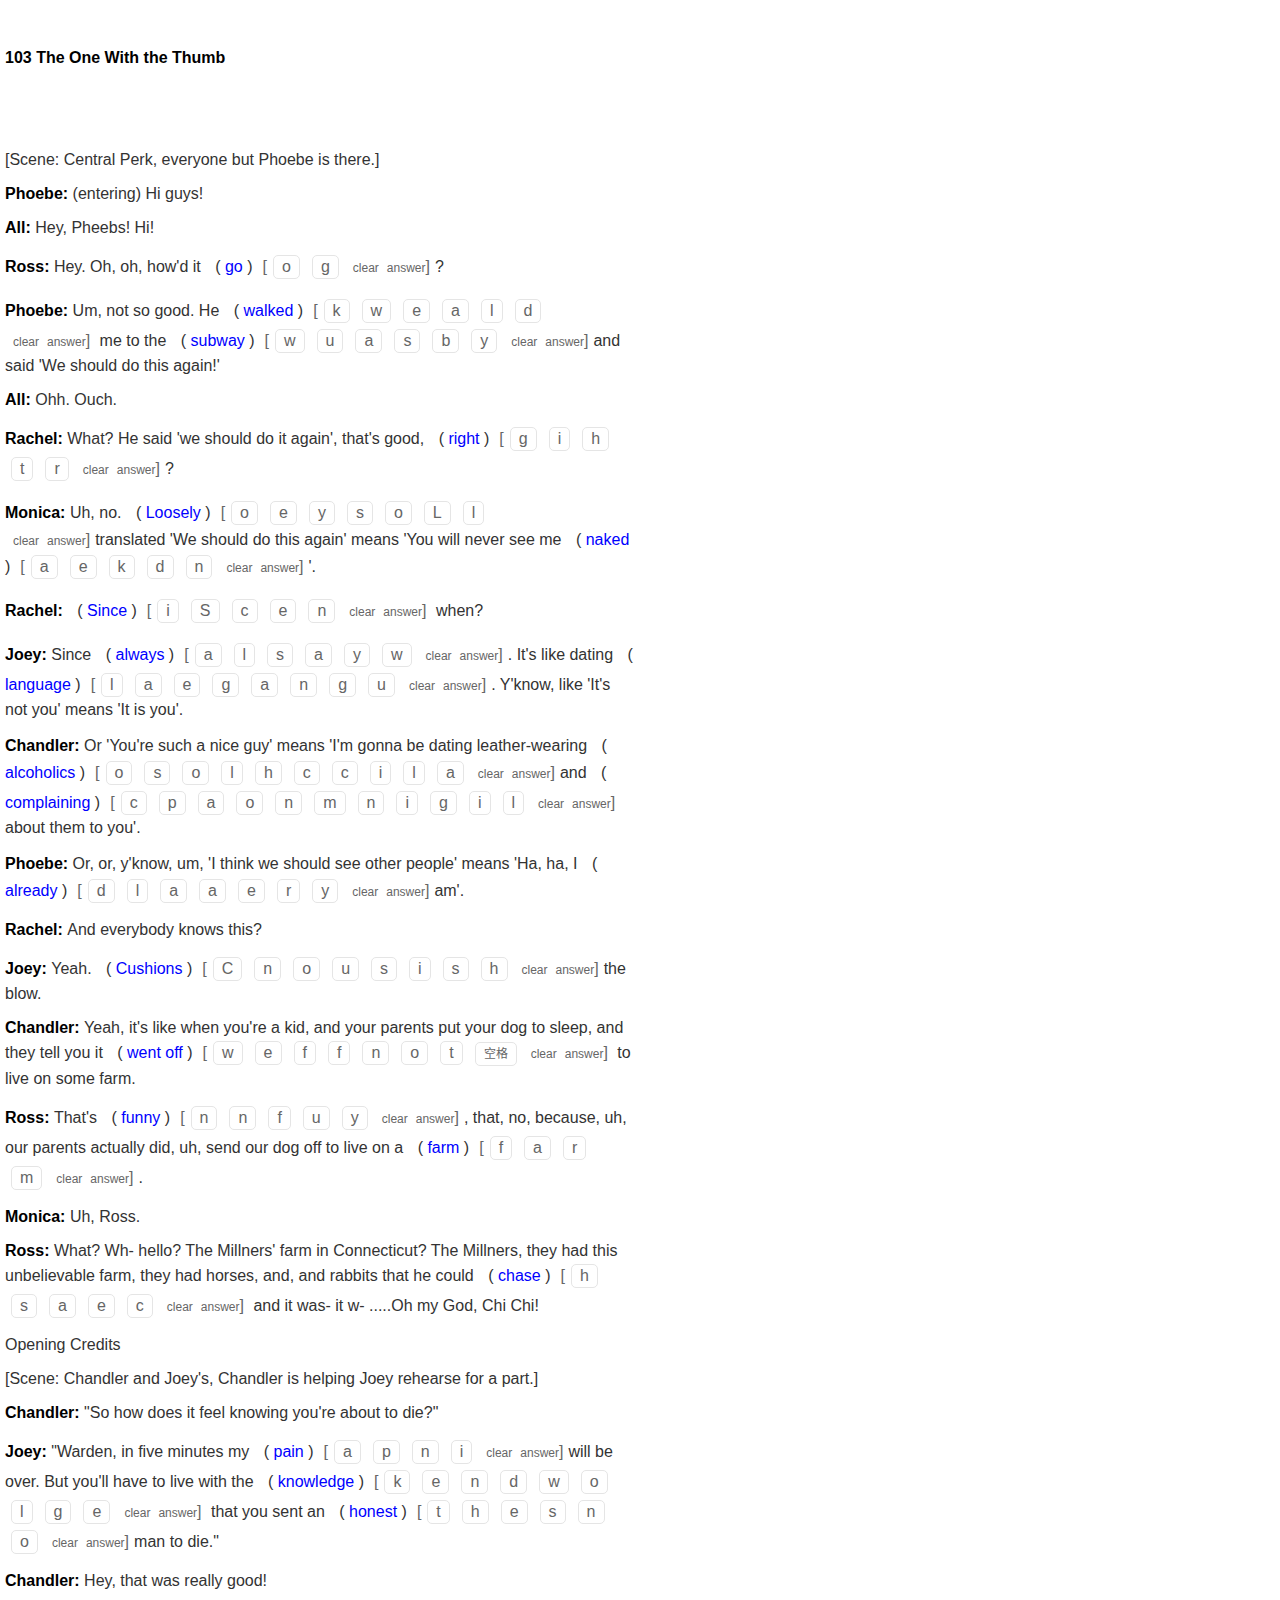
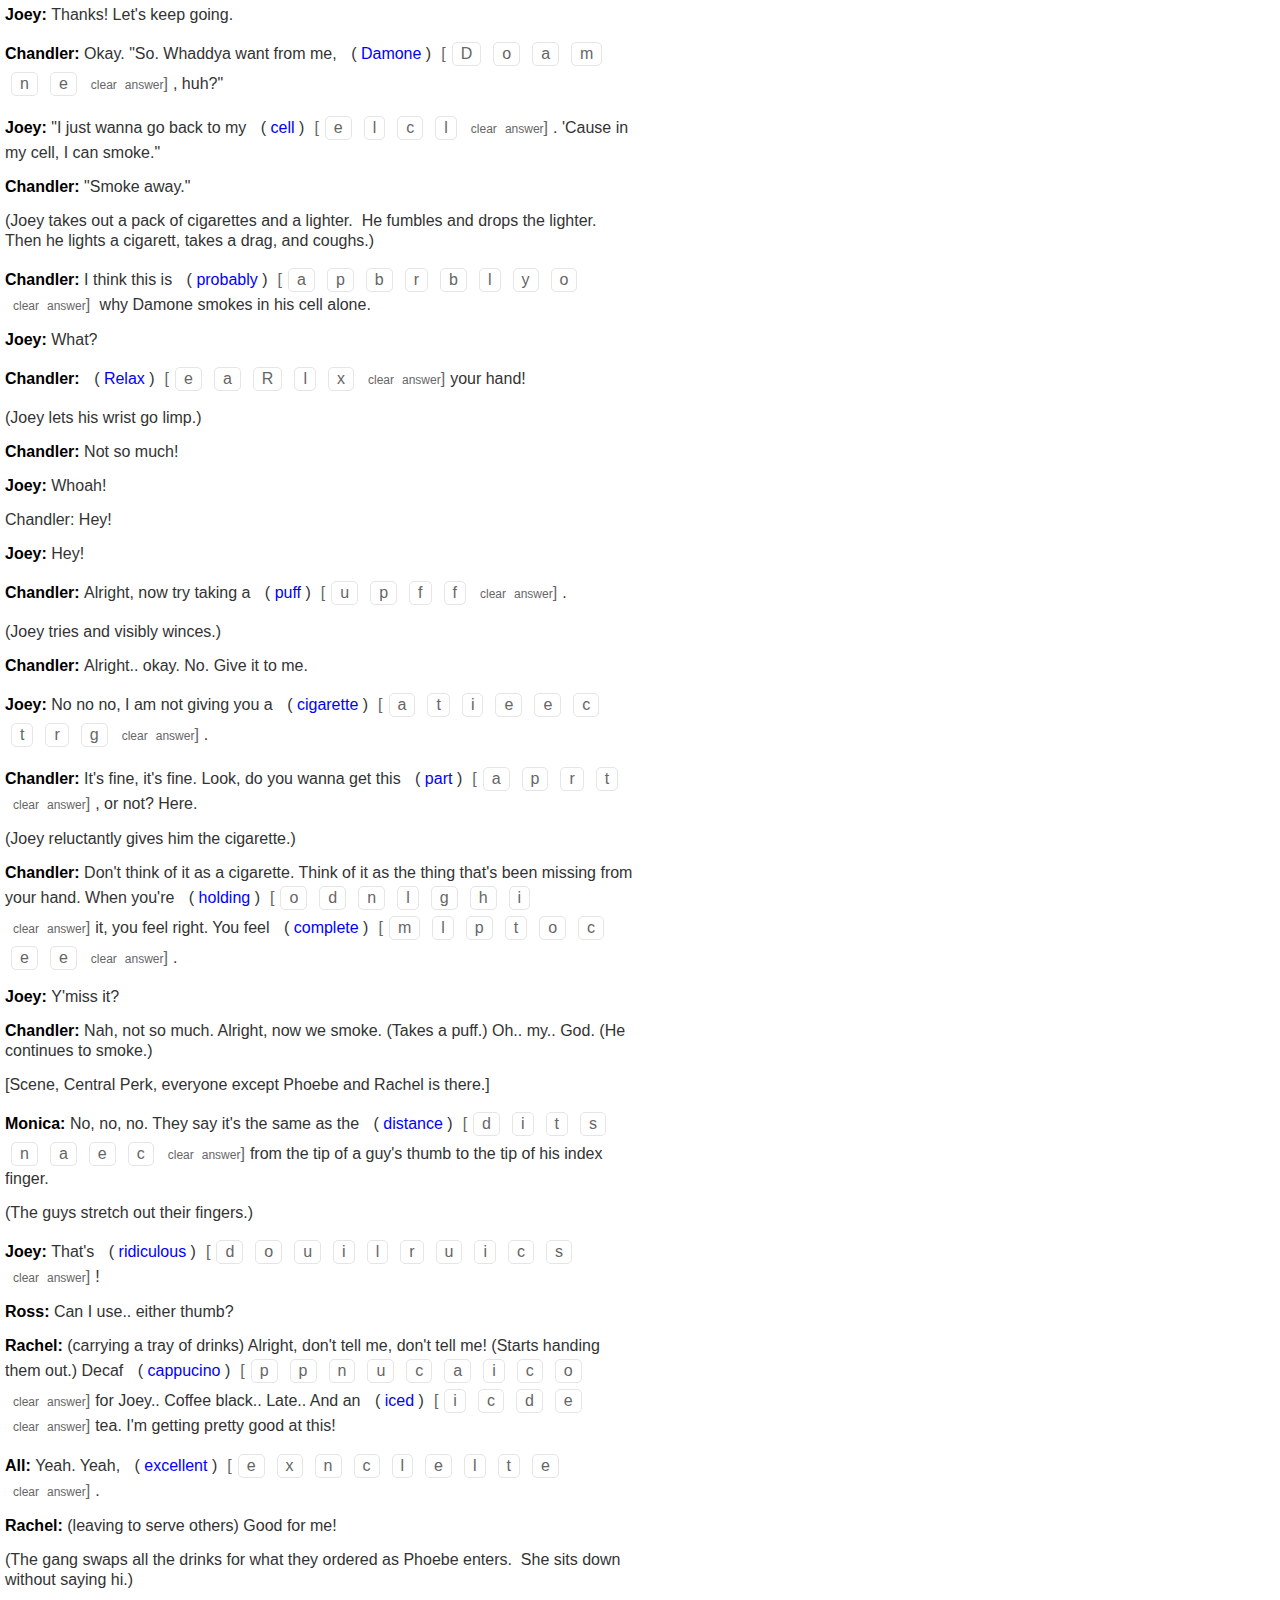
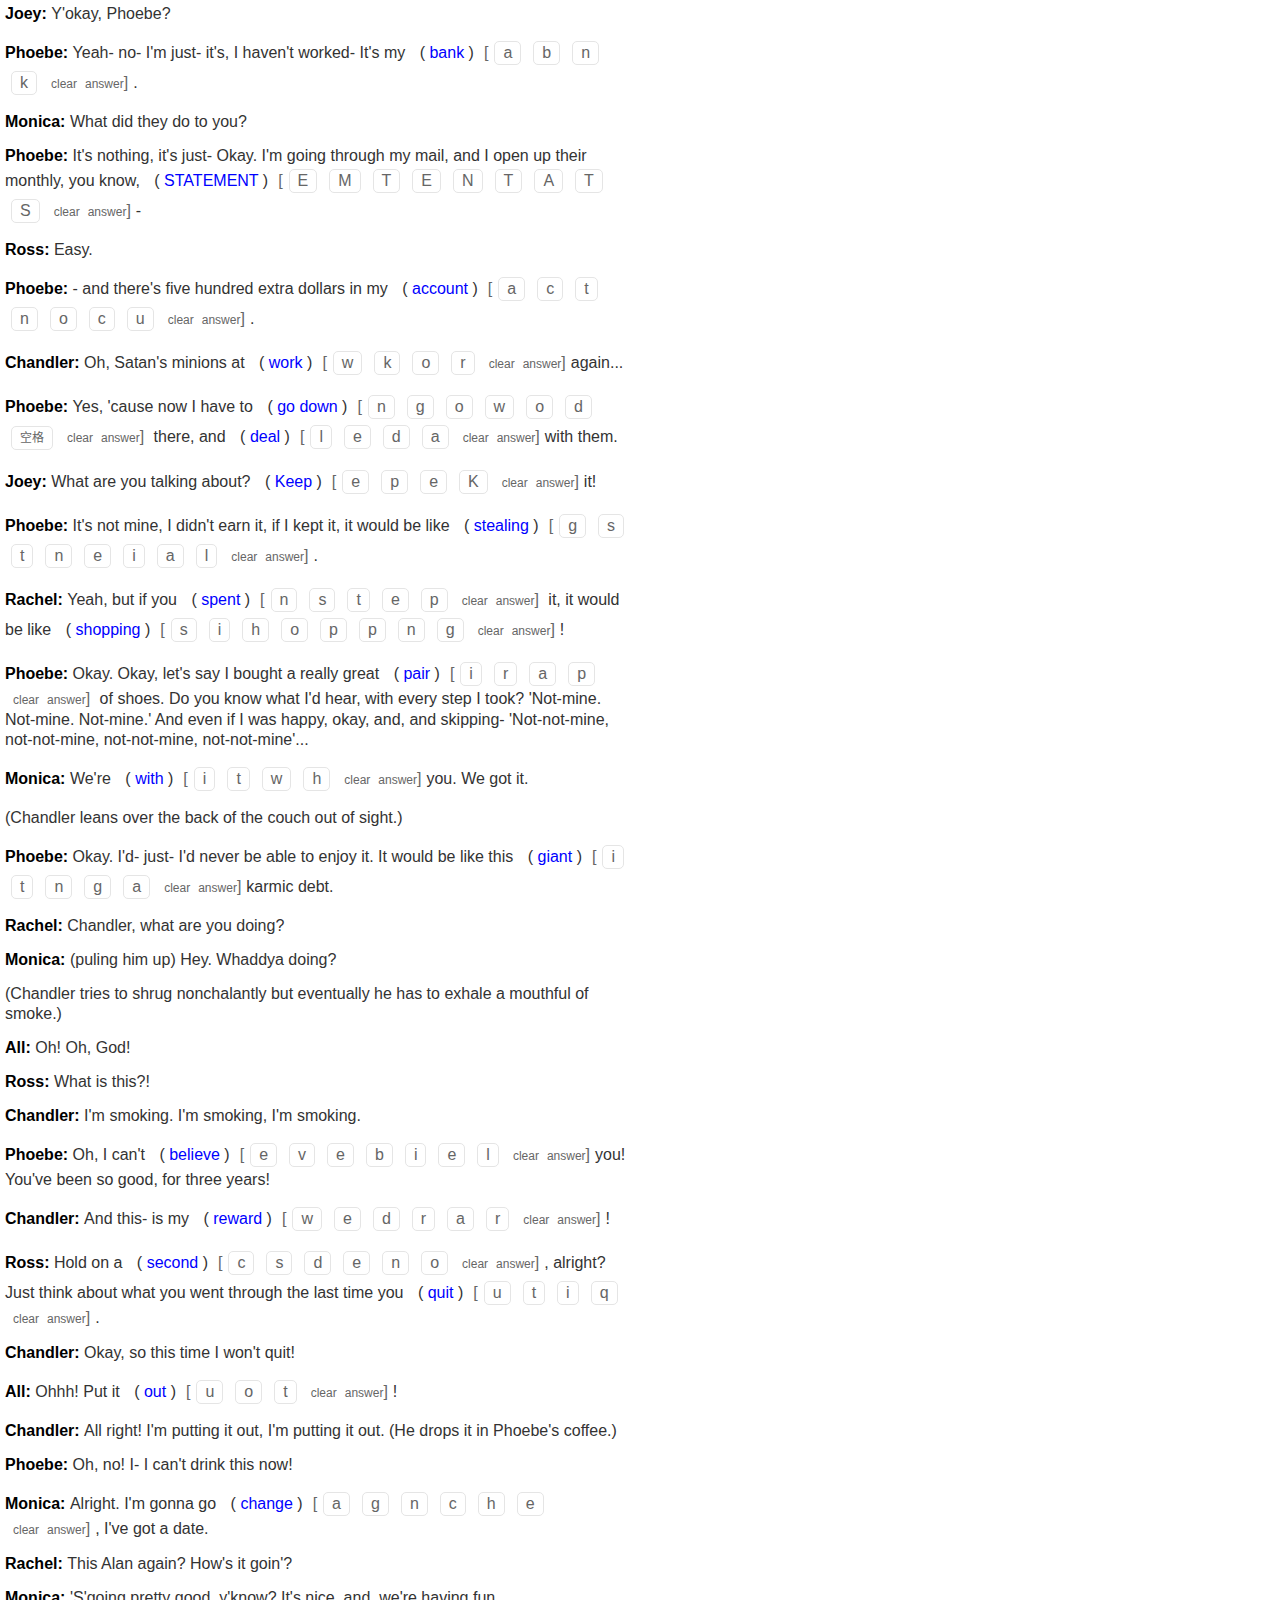
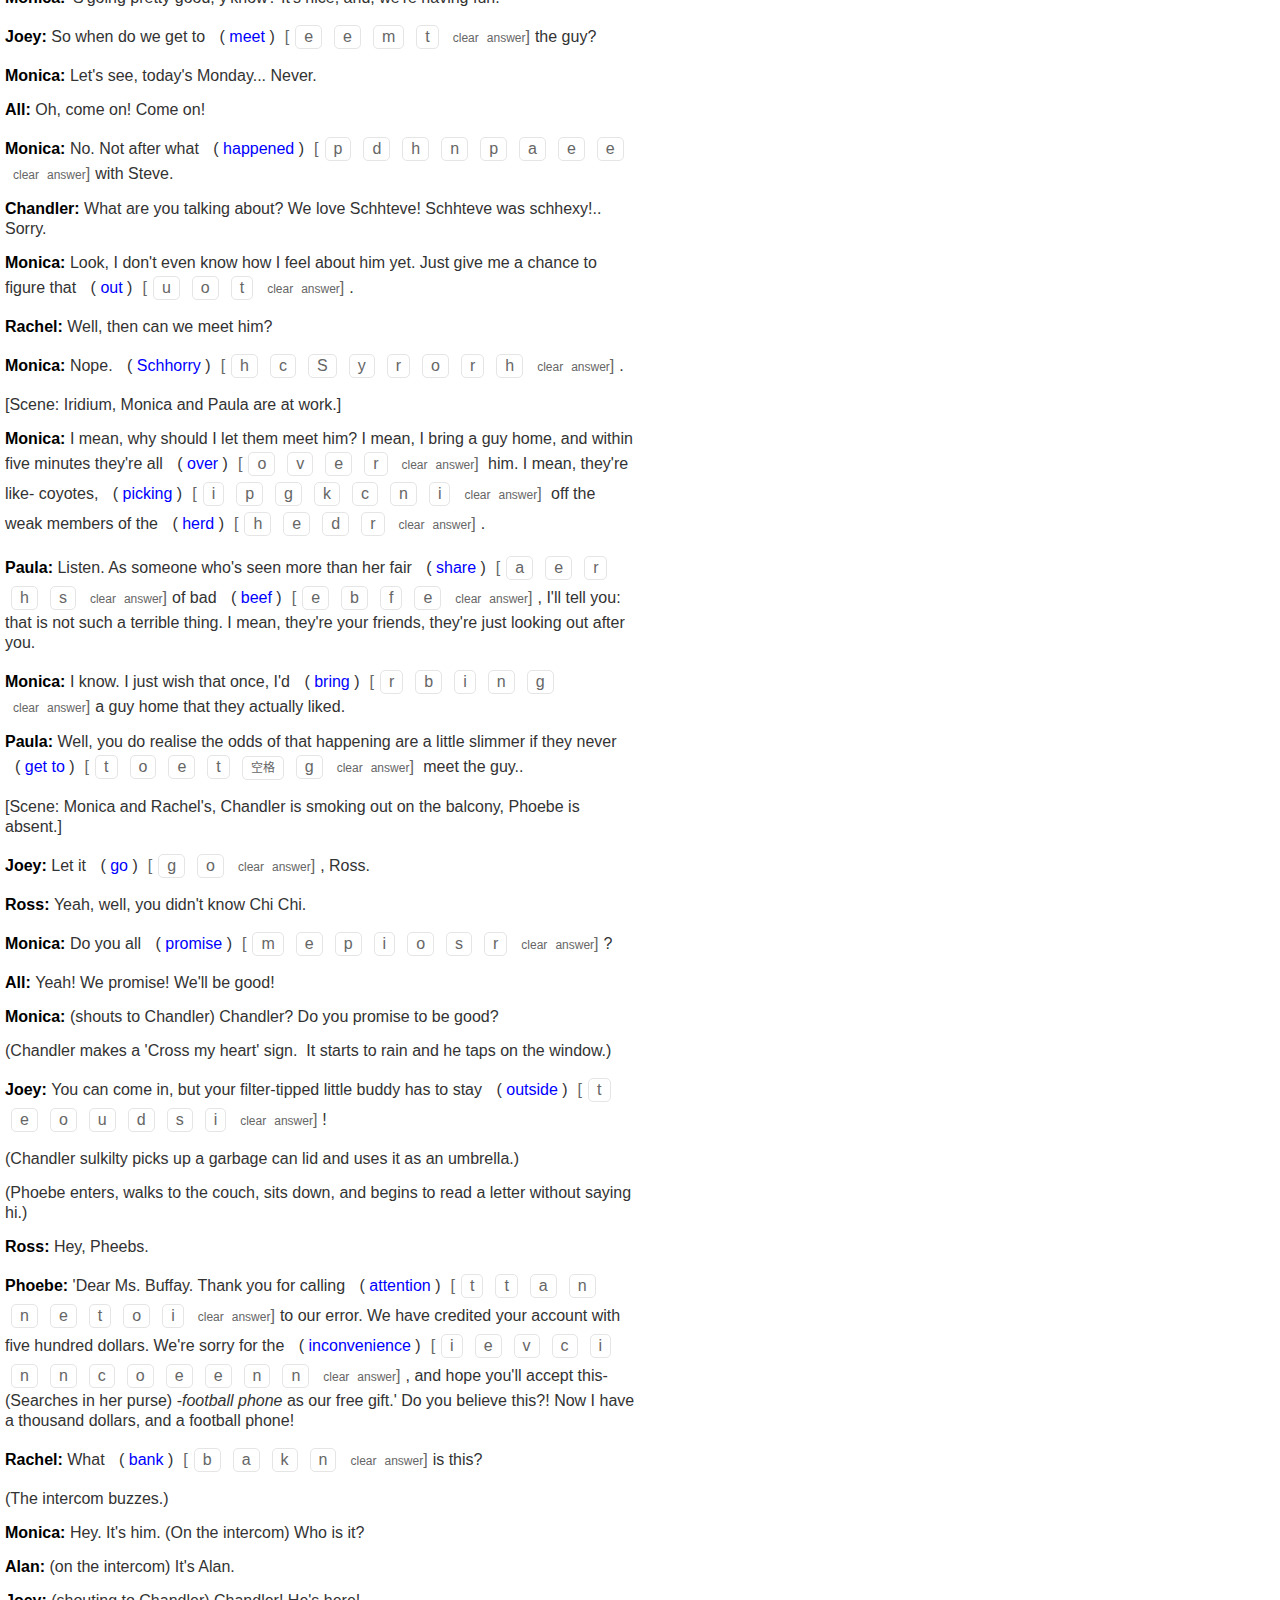
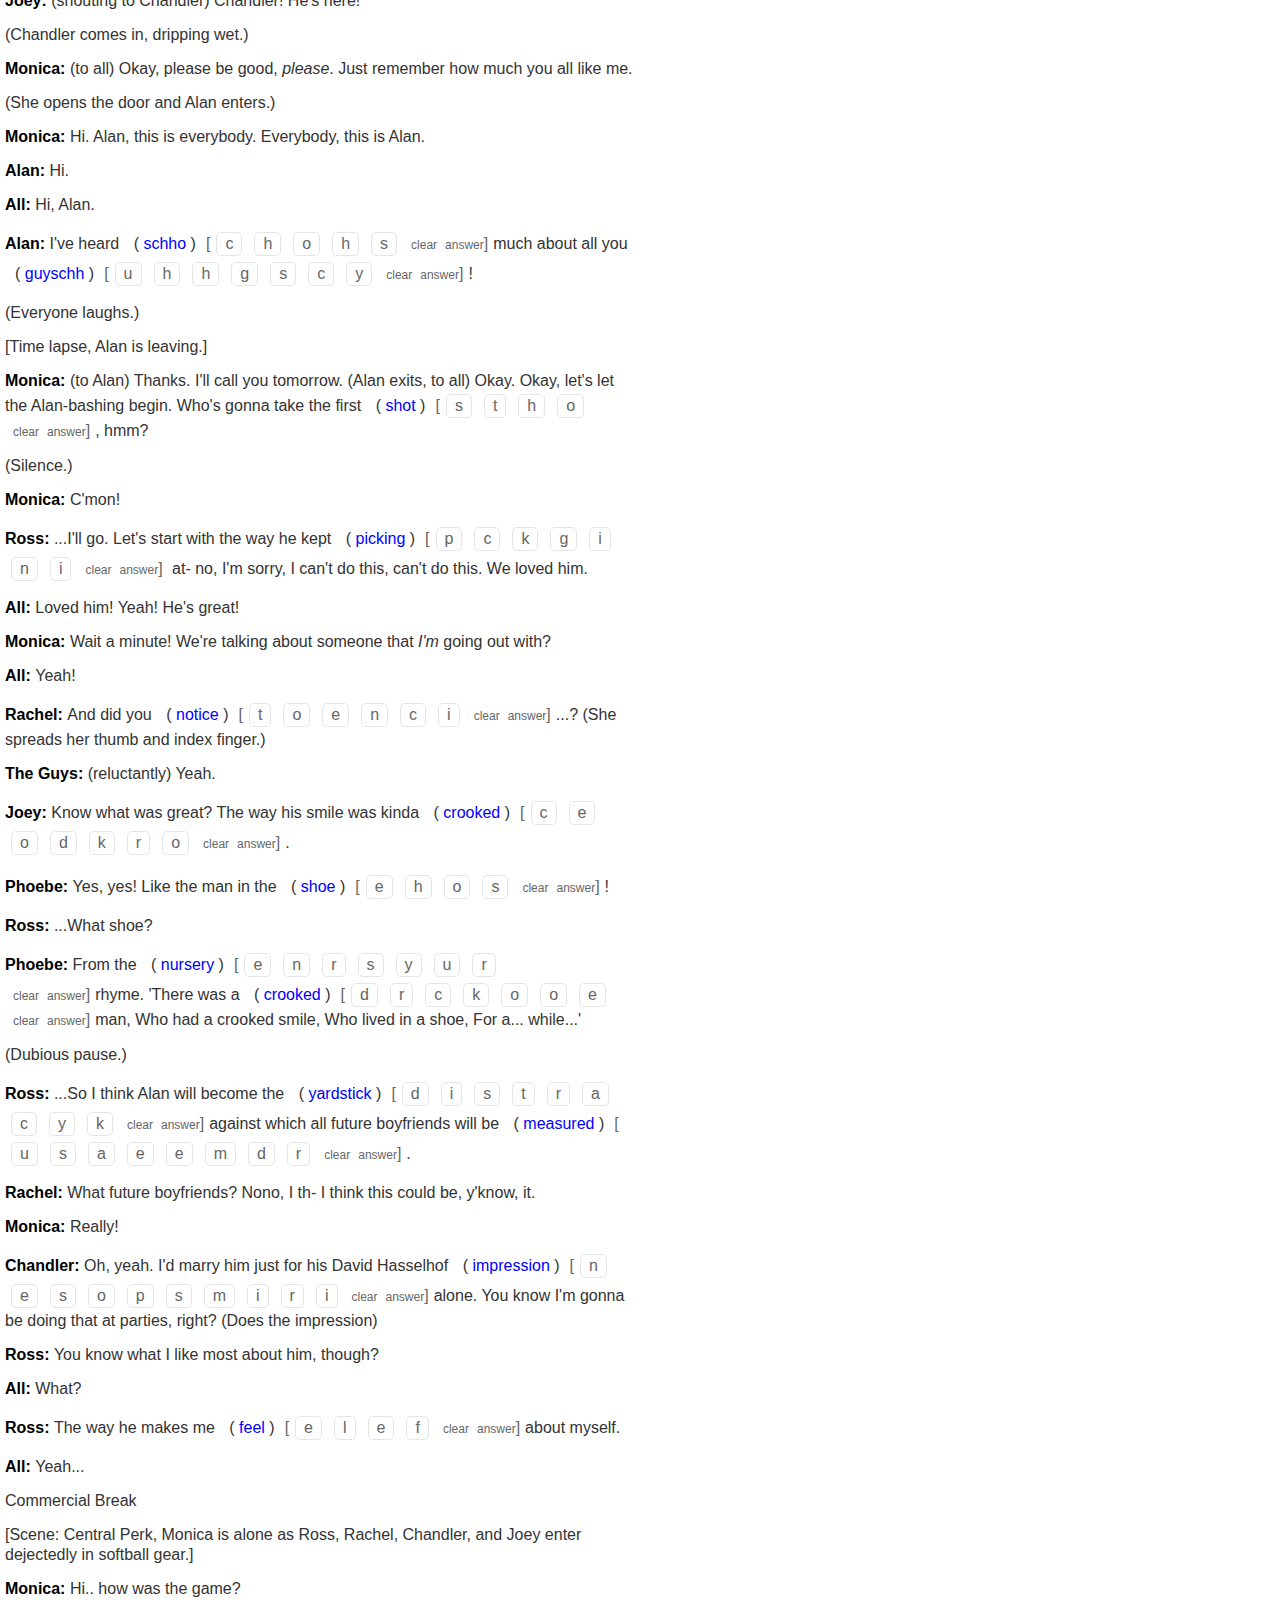
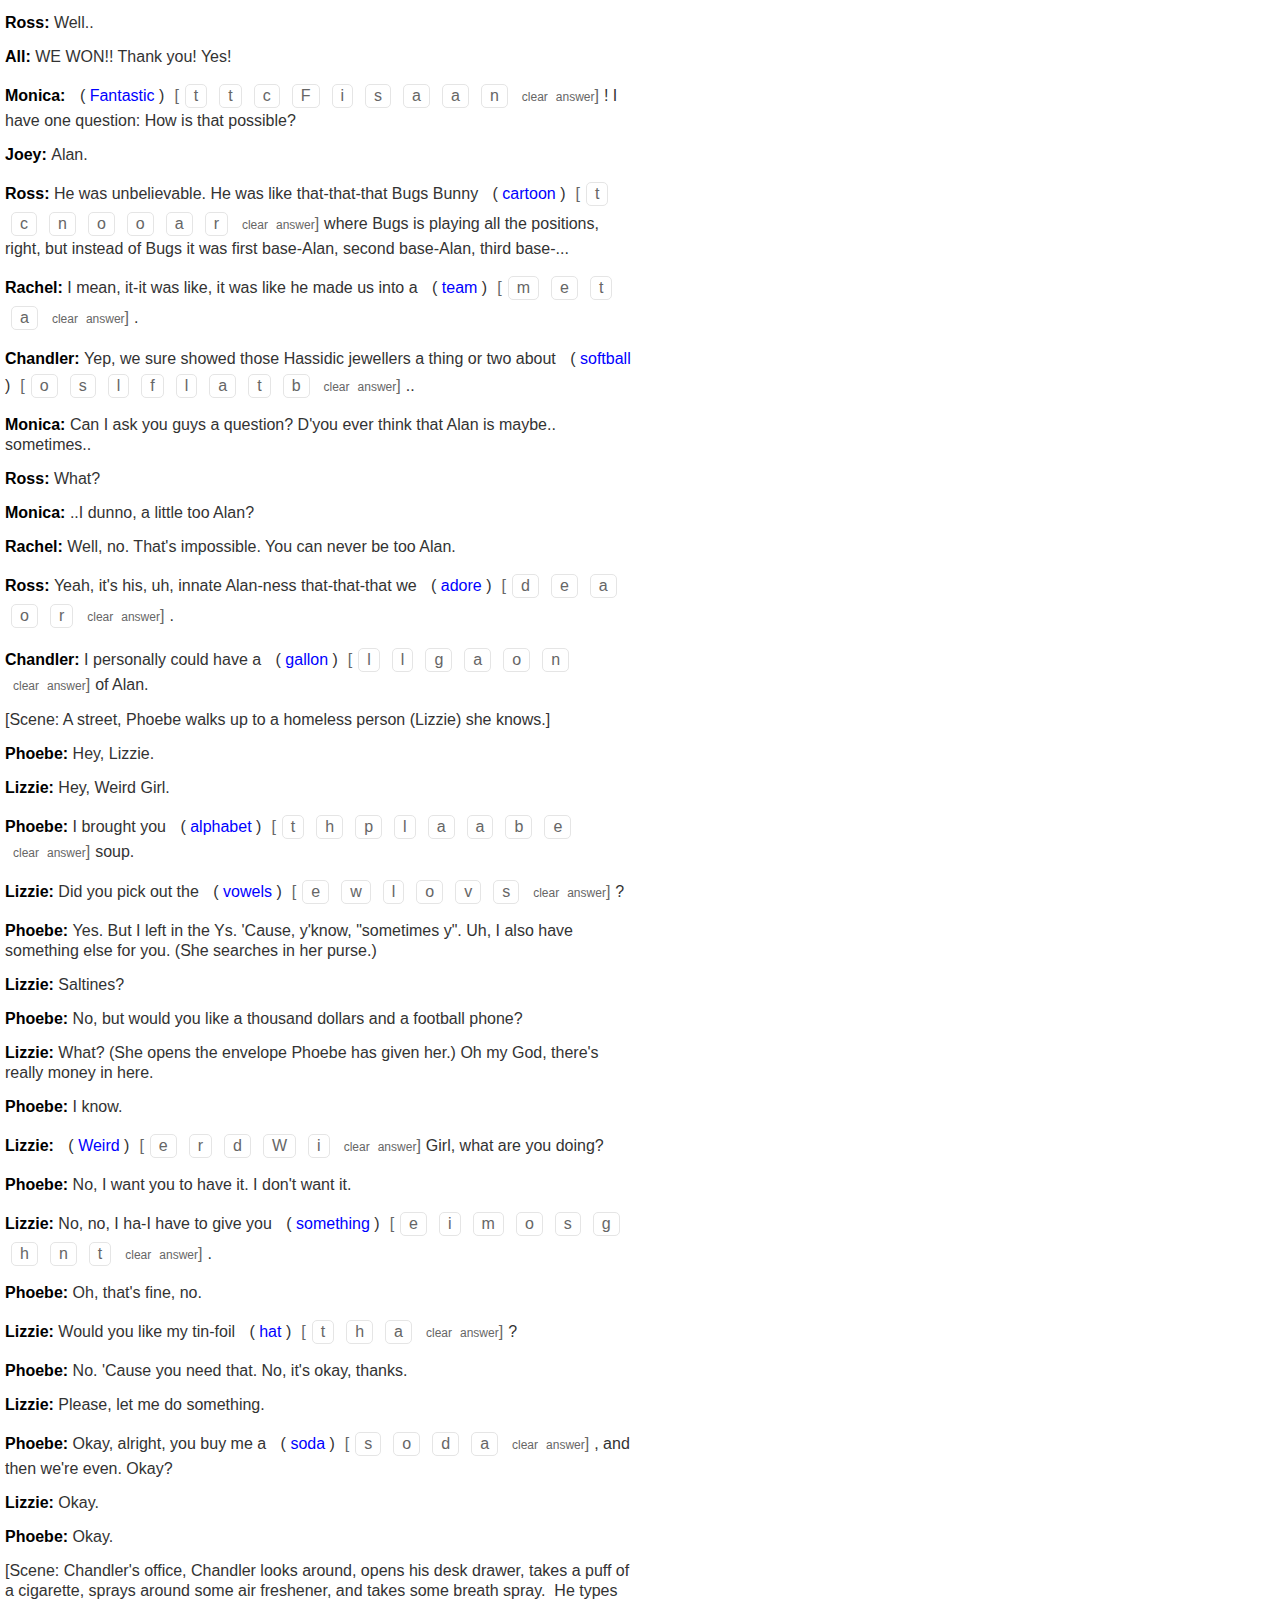
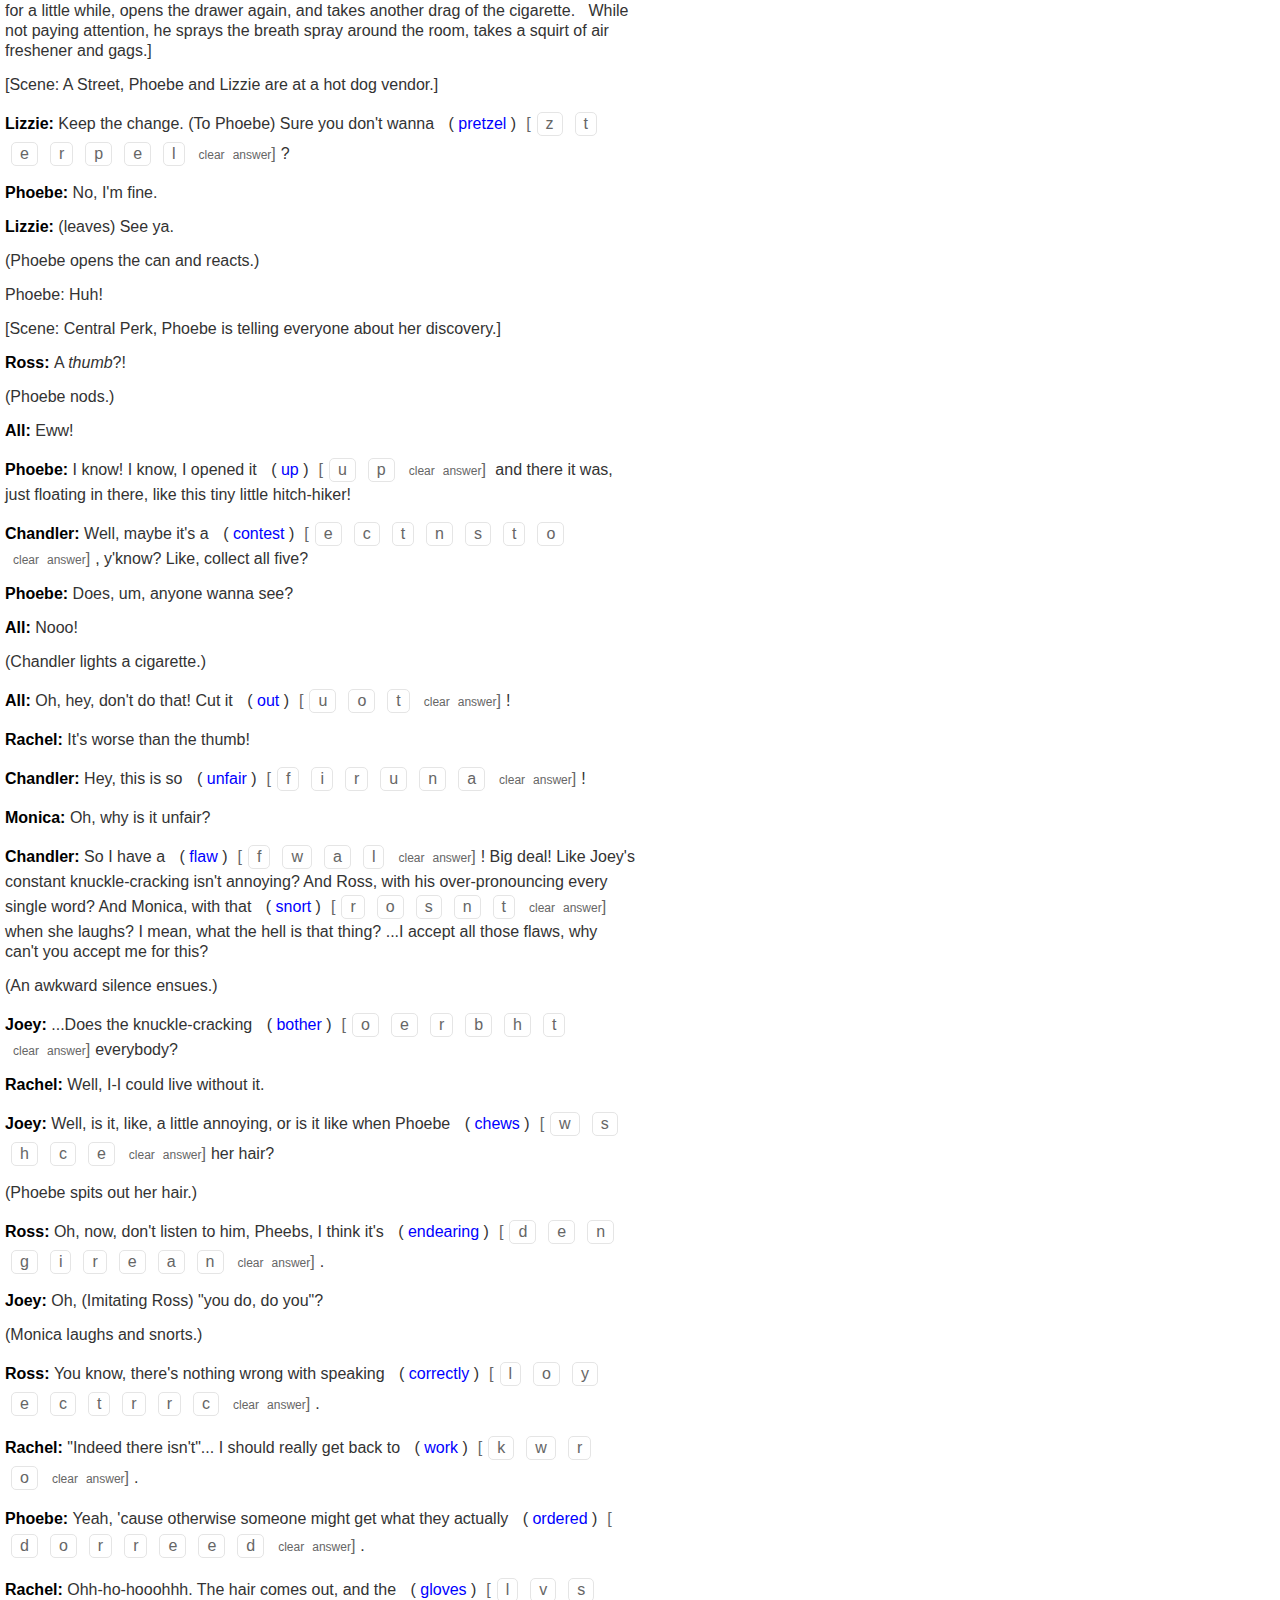
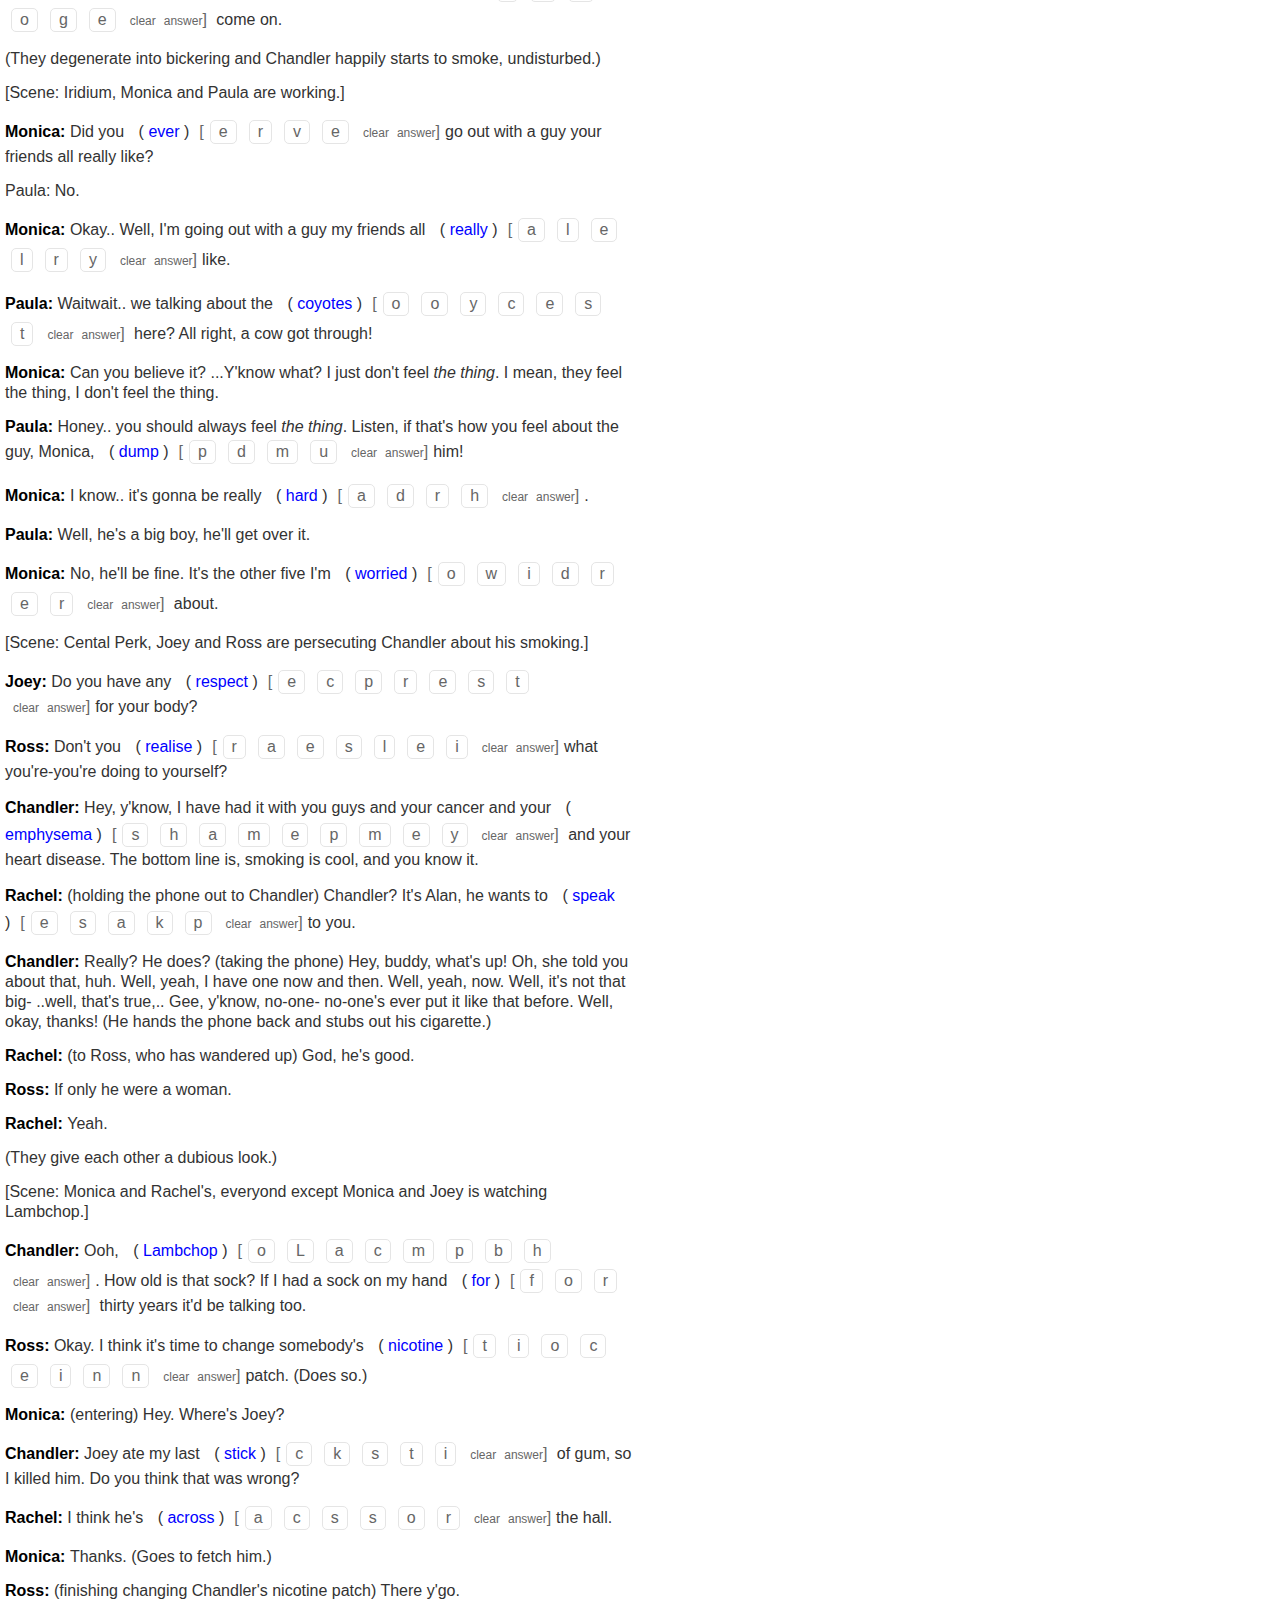
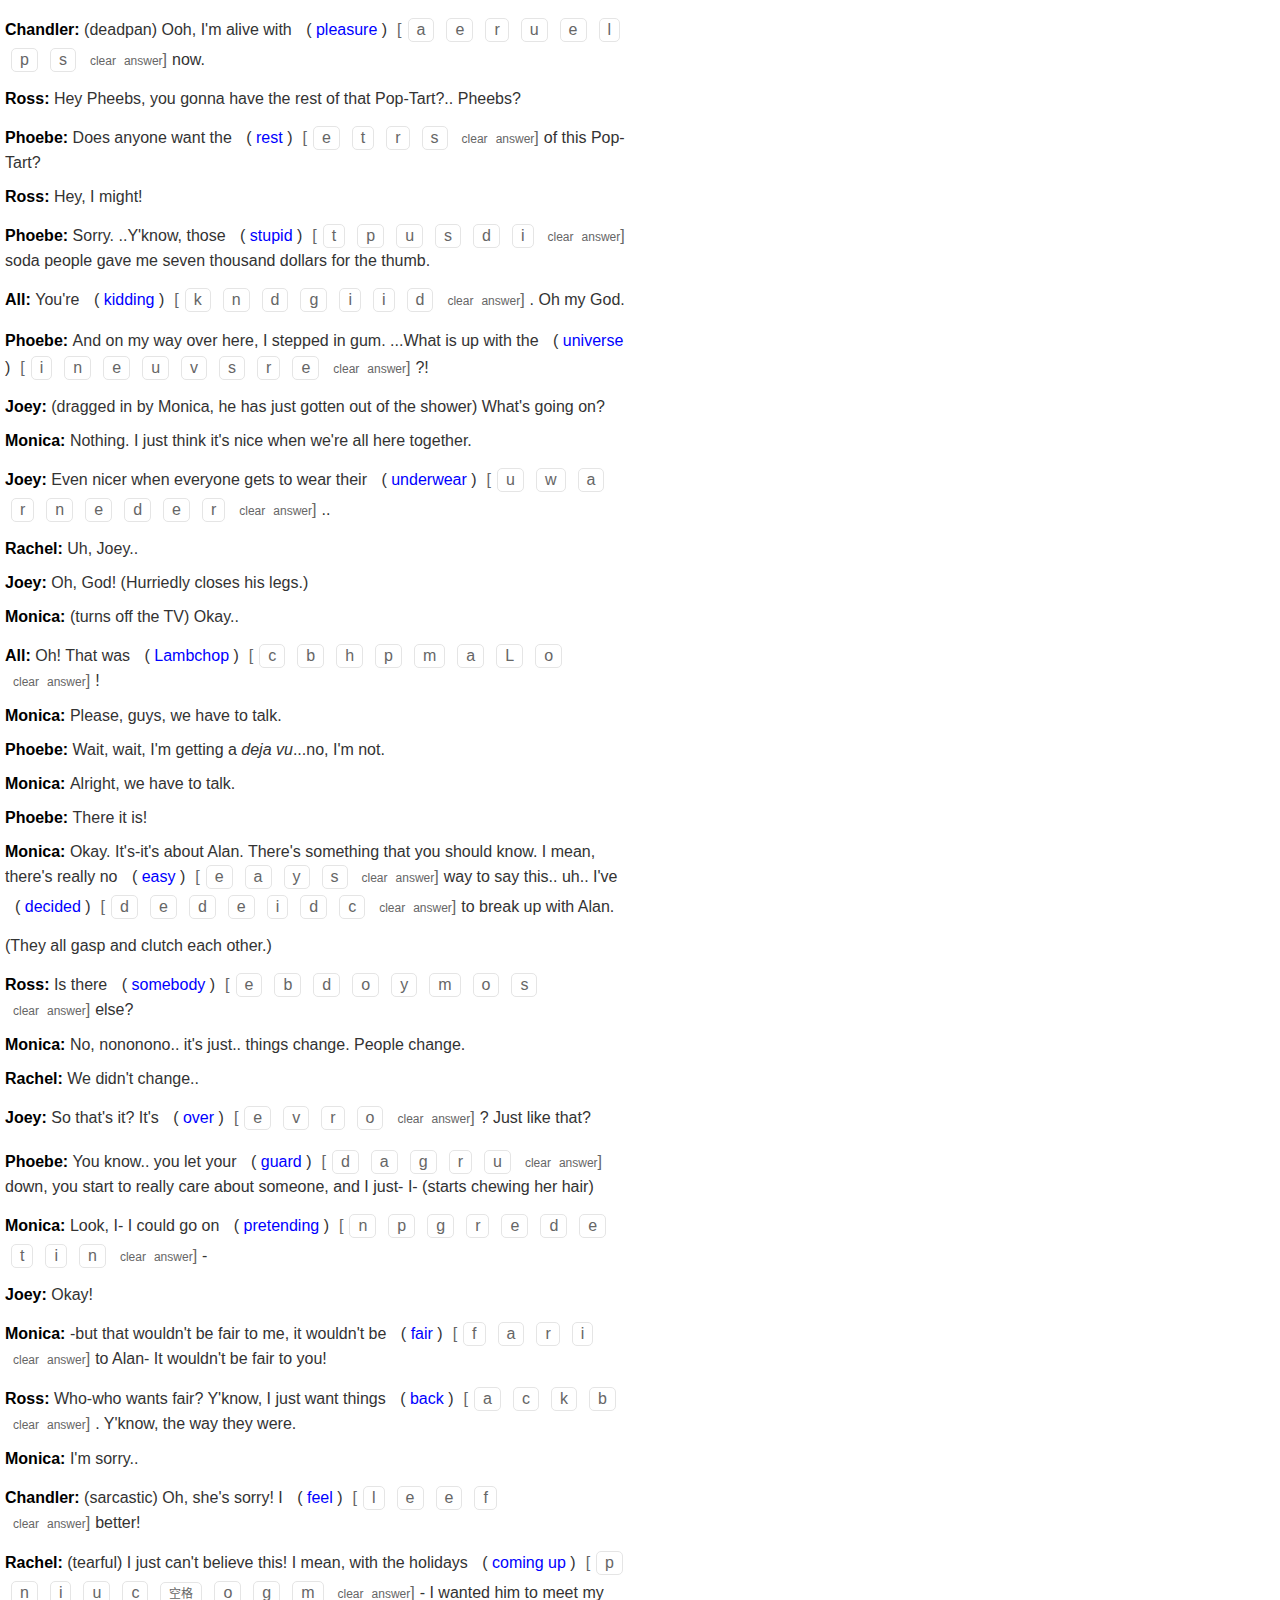
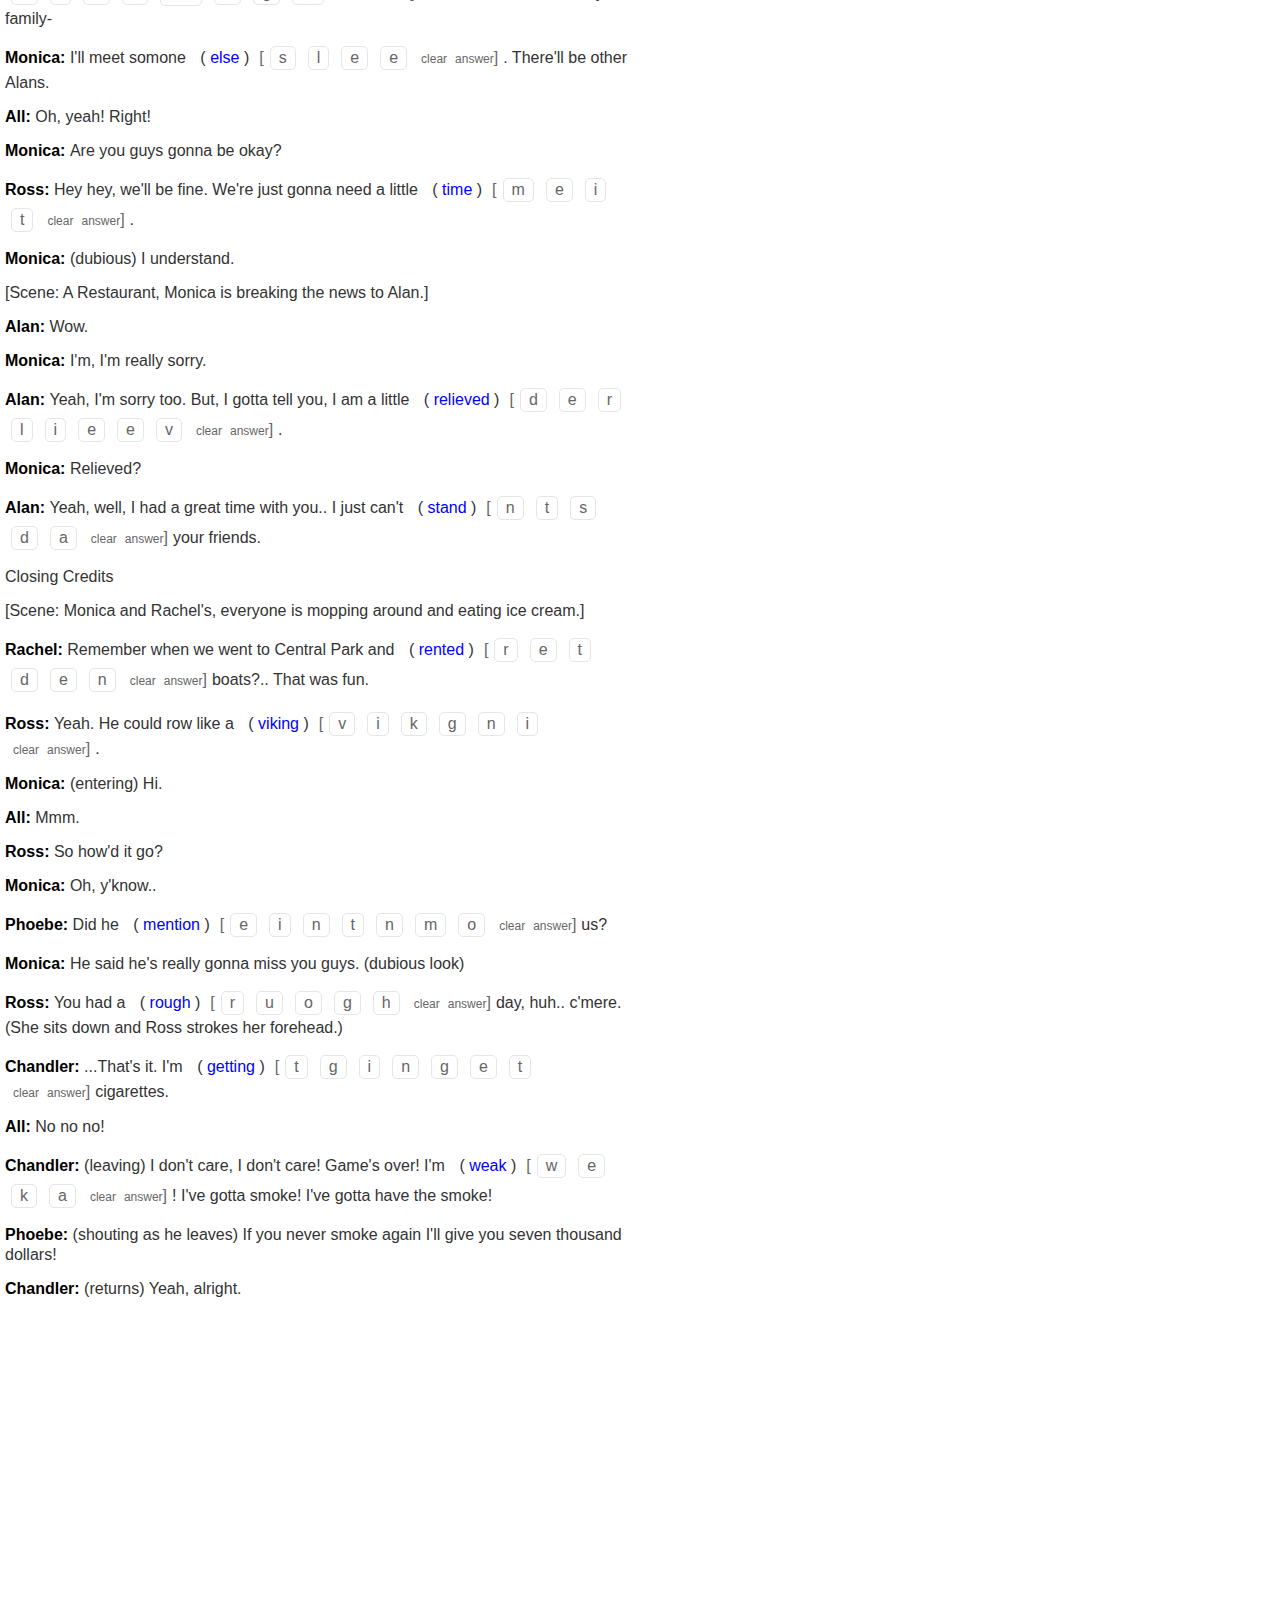
<file: text/1/103.html>
<!DOCTYPE html>
<html lang="zh-CN">
<head>
  <meta charset="UTF-8">

    <title>老友记第一季第3集台词练习-胖番茄网</title>
    <meta name="viewport" content="width=device-width, initial-scale=1.0, maximum-scale=1.0, user-scalable=0">
    <meta name="renderer" content="webkit">
    <meta http-equiv="X-UA-Compatible" content="IE=Edge,chrome=1">
    <meta name="format-detection" content="telephone=no">
    <meta http-equiv="Expires" content="-1">
    <meta http-equiv="Cache-Control" content="no-cache">
    <meta http-equiv="Pragma" content="no-cache">
    <script>
        var t = "20001";
        document.write('<link href="../../css/common.css?v='+t+'" rel="stylesheet">');
        document.write('<link href="../../css/all.css?v='+t+'" rel="stylesheet">');
    </script>
  </head>
  <body>
    <div id="app" class="container">
      <div class="main">
        <div>
          <p>
            <br />
          </p>
          <p class="MsoNormal">
            <b><span style="font-size:16px;">103 The One With the Thumb</span></b><b></b>
          </p>
          <p class="MsoNormal">
            <b><span style="font-size:16px;">&nbsp;</span></b>
          </p>
          <p class="MsoNormal">
            <b><span style="font-size:16px;">&nbsp;</span></b>
          </p>
          <p class="MsoNormal">
            <span style="font-size:16px;">[Scene: Central Perk, everyone but Phoebe is there.]</span>
          </p>
          <p class="MsoNormal">
            <b><span style="font-size:16px;">Phoebe:</span></b><span style="font-size:16px;">&nbsp;(entering) Hi guys!</span>
          </p>
          <p class="MsoNormal">
            <b><span style="font-size:16px;">All:</span></b><span style="font-size:16px;">&nbsp;Hey, Pheebs! Hi!</span>
          </p>
          <p class="MsoNormal">
            <b><span style="font-size:16px;">Ross:</span></b><span style="font-size:16px;">&nbsp;Hey. Oh, oh, how'd it <em>go</em>?</span>
          </p>
          <p class="MsoNormal">
            <b><span style="font-size:16px;">Phoebe:</span></b><span style="font-size:16px;">&nbsp;Um, not so good. He <em>walked</em> me to the <em>subway </em>and said 'We should do this again!'</span>
          </p>
          <p class="MsoNormal">
            <b><span style="font-size:16px;">All:</span></b><span style="font-size:16px;">&nbsp;Ohh. Ouch.</span>
          </p>
          <p class="MsoNormal">
            <b><span style="font-size:16px;">Rachel:</span></b><span style="font-size:16px;">&nbsp;What? He said 'we should do it again', that's good, <em>right</em>?</span>
          </p>
          <p class="MsoNormal">
            <b><span style="font-size:16px;">Monica:</span></b><span style="font-size:16px;">&nbsp;Uh, no. <em>Loosely </em>translated 'We should do this again' means 'You will never see me <em>naked</em>'.</span>
          </p>
          <p class="MsoNormal">
            <b><span style="font-size:16px;">Rachel:</span></b><span style="font-size:16px;">&nbsp;<em>Since</em> when?</span>
          </p>
          <p class="MsoNormal">
            <b><span style="font-size:16px;">Joey:</span></b><span style="font-size:16px;">&nbsp;Since <em>always</em>. It's like dating <em>language</em>. Y'know, like 'It's not you' means 'It is you'.</span>
          </p>
          <p class="MsoNormal">
            <b><span style="font-size:16px;">Chandler:</span></b><span style="font-size:16px;">&nbsp;Or 'You're such a nice guy' means 'I'm gonna be dating leather-wearing <em>alcoholics </em>and <em>complaining</em> about them to you'.</span>
          </p>
          <p class="MsoNormal">
            <b><span style="font-size:16px;">Phoebe:</span></b><span style="font-size:16px;">&nbsp;Or, or, y'know, um, 'I think we should see other people' means 'Ha, ha, I <em>already </em>am'.</span>
          </p>
          <p class="MsoNormal">
            <b><span style="font-size:16px;">Rachel:</span></b><span style="font-size:16px;">&nbsp;And everybody knows this?</span>
          </p>
          <p class="MsoNormal">
            <b><span style="font-size:16px;">Joey:</span></b><span style="font-size:16px;">&nbsp;Yeah. <em>Cushions </em>the blow.</span>
          </p>
          <p class="MsoNormal">
            <b><span style="font-size:16px;">Chandler:</span></b><span style="font-size:16px;">&nbsp;Yeah, it's like when you're a kid, and your parents put your dog to sleep, and they tell you it <em>went off</em> to live on some farm.</span>
          </p>
          <p class="MsoNormal">
            <b><span style="font-size:16px;">Ross:</span></b><span style="font-size:16px;">&nbsp;That's <em>funny</em>, that, no, because, uh, our parents actually did, uh, send our dog off to live on a <em>farm</em>.</span>
          </p>
          <p class="MsoNormal">
            <b><span style="font-size:16px;">Monica:</span></b><span style="font-size:16px;">&nbsp;Uh, Ross.</span>
          </p>
          <p class="MsoNormal">
            <b><span style="font-size:16px;">Ross:</span></b><span style="font-size:16px;">&nbsp;What? Wh- hello? The Millners' farm in Connecticut? The Millners, they had this unbelievable farm, they had horses, and, and rabbits that he could <em>chase</em> and it was- it w- .....Oh my God, Chi Chi!</span>
          </p>
          <p class="MsoNormal">
            <span style="font-size:16px;">Opening Credits</span>
          </p>
          <p class="MsoNormal">
            <span style="font-size:16px;">[Scene: Chandler and Joey's, Chandler is helping Joey rehearse for a part.]</span>
          </p>
          <p class="MsoNormal">
            <b><span style="font-size:16px;">Chandler:</span></b><span style="font-size:16px;">&nbsp;"So how does it feel knowing you're about to die?"</span>
          </p>
          <p class="MsoNormal">
            <b><span style="font-size:16px;">Joey:</span></b><span style="font-size:16px;">&nbsp;"Warden, in five minutes my <em>pain </em>will be over. But you'll have to live with the <em>knowledge</em> that you sent an <em>honest </em>man to die."</span>
          </p>
          <p class="MsoNormal">
            <b><span style="font-size:16px;">Chandler:</span></b><span style="font-size:16px;">&nbsp;Hey, that was really good!</span>
          </p>
          <p class="MsoNormal">
            <b><span style="font-size:16px;">Joey:</span></b><span style="font-size:16px;">&nbsp;Thanks! Let's keep going.</span>
          </p>
          <p class="MsoNormal">
            <b><span style="font-size:16px;">Chandler:</span></b><span style="font-size:16px;">&nbsp;Okay. "So. Whaddya want from me, <em>Damone</em>, huh?"</span>
          </p>
          <p class="MsoNormal">
            <b><span style="font-size:16px;">Joey:</span></b><span style="font-size:16px;">&nbsp;"I just wanna go back to my <em>cell</em>. 'Cause in my cell, I can smoke."</span>
          </p>
          <p class="MsoNormal">
            <b><span style="font-size:16px;">Chandler:</span></b><span style="font-size:16px;">&nbsp;"Smoke away."</span>
          </p>
          <p class="MsoNormal">
            <span style="font-size:16px;">(Joey takes out a pack of cigarettes and a lighter.&nbsp; He fumbles and drops the lighter.&nbsp; Then he lights a cigarett, takes a drag, and coughs.)</span>
          </p>
          <p class="MsoNormal">
            <b><span style="font-size:16px;">Chandler:</span></b><span style="font-size:16px;">&nbsp;I think this is <em>probably</em> why Damone smokes in his cell alone.</span>
          </p>
          <p class="MsoNormal">
            <b><span style="font-size:16px;">Joey:</span></b><span style="font-size:16px;">&nbsp;What?</span>
          </p>
          <p class="MsoNormal">
            <b><span style="font-size:16px;">Chandler:</span></b><span style="font-size:16px;">&nbsp;<em>Relax </em>your hand!</span>
          </p>
          <p class="MsoNormal">
            <span style="font-size:16px;">(Joey lets his wrist go limp.)</span>
          </p>
          <p class="MsoNormal">
            <b><span style="font-size:16px;">Chandler:</span></b><span style="font-size:16px;">&nbsp;Not so much!</span>
          </p>
          <p class="MsoNormal">
            <b><span style="font-size:16px;">Joey:</span></b><span style="font-size:16px;">&nbsp;Whoah!</span>
          </p>
          <p class="MsoNormal">
            <span style="font-size:16px;">Chandler: Hey!</span>
          </p>
          <p class="MsoNormal">
            <b><span style="font-size:16px;">Joey:</span></b><span style="font-size:16px;">&nbsp;Hey!</span>
          </p>
          <p class="MsoNormal">
            <b><span style="font-size:16px;">Chandler:</span></b><span style="font-size:16px;">&nbsp;Alright, now try taking a <em>puff</em>.</span>
          </p>
          <p class="MsoNormal">
            <span style="font-size:16px;">(Joey tries and visibly winces.)</span>
          </p>
          <p class="MsoNormal">
            <b><span style="font-size:16px;">Chandler:</span></b><span style="font-size:16px;">&nbsp;Alright.. okay. No. Give it to me.</span>
          </p>
          <p class="MsoNormal">
            <b><span style="font-size:16px;">Joey:</span></b><span style="font-size:16px;">&nbsp;No no no, I am not giving you a <em>cigarette</em>.</span>
          </p>
          <p class="MsoNormal">
            <b><span style="font-size:16px;">Chandler:</span></b><span style="font-size:16px;">&nbsp;It's fine, it's fine. Look, do you wanna get this <em>part</em>, or not? Here.</span>
          </p>
          <p class="MsoNormal">
            <span style="font-size:16px;">(Joey reluctantly gives him the cigarette.)</span>
          </p>
          <p class="MsoNormal">
            <b><span style="font-size:16px;">Chandler:</span></b><span style="font-size:16px;">&nbsp;Don't think of it as a cigarette. Think of it as the thing that's been missing from your hand. When you're <em>holding </em>it, you feel right. You feel <em>complete</em>.</span>
          </p>
          <p class="MsoNormal">
            <b><span style="font-size:16px;">Joey:</span></b><span style="font-size:16px;">&nbsp;Y'miss it?</span>
          </p>
          <p class="MsoNormal">
            <b><span style="font-size:16px;">Chandler:</span></b><span style="font-size:16px;">&nbsp;Nah, not so much. Alright, now we smoke. (Takes a puff.) Oh.. my.. God. (He continues to smoke.)</span>
          </p>
          <p class="MsoNormal">
            <span style="font-size:16px;">[Scene, Central Perk, everyone except Phoebe and Rachel is there.]</span>
          </p>
          <p class="MsoNormal">
            <b><span style="font-size:16px;">Monica:</span></b><span style="font-size:16px;">&nbsp;No, no, no. They say it's the same as the <em>distance </em>from the tip of a guy's thumb to the tip of his index finger.</span>
          </p>
          <p class="MsoNormal">
            <span style="font-size:16px;">(The guys stretch out their fingers.)</span>
          </p>
          <p class="MsoNormal">
            <b><span style="font-size:16px;">Joey:</span></b><span style="font-size:16px;">&nbsp;That's <em>ridiculous</em>!</span>
          </p>
          <p class="MsoNormal">
            <b><span style="font-size:16px;">Ross:</span></b><span style="font-size:16px;">&nbsp;Can I use.. either thumb?</span>
          </p>
          <p class="MsoNormal">
            <b><span style="font-size:16px;">Rachel:</span></b><span style="font-size:16px;">&nbsp;(carrying a tray of drinks) Alright, don't tell me, don't tell me! (Starts handing them out.) Decaf <em>cappucino </em>for Joey.. Coffee black.. Late.. And an <em>iced </em>tea. I'm getting pretty good at this!</span>
          </p>
          <p class="MsoNormal">
            <b><span style="font-size:16px;">All:</span></b><span style="font-size:16px;">&nbsp;Yeah. Yeah, <em>excellent</em>.</span>
          </p>
          <p class="MsoNormal">
            <b><span style="font-size:16px;">Rachel:</span></b><span style="font-size:16px;">&nbsp;(leaving to serve others) Good for me!</span>
          </p>
          <p class="MsoNormal">
            <span style="font-size:16px;">(The gang swaps all the drinks for what they ordered as Phoebe enters.&nbsp; She sits down without saying hi.)</span>
          </p>
          <p class="MsoNormal">
            <b><span style="font-size:16px;">Joey:</span></b><span style="font-size:16px;">&nbsp;Y'okay, Phoebe?</span>
          </p>
          <p class="MsoNormal">
            <b><span style="font-size:16px;">Phoebe:</span></b><span style="font-size:16px;">&nbsp;Yeah- no- I'm just- it's, I haven't worked- It's my <em>bank</em>.</span>
          </p>
          <p class="MsoNormal">
            <b><span style="font-size:16px;">Monica:</span></b><span style="font-size:16px;">&nbsp;What did they do to you?</span>
          </p>
          <p class="MsoNormal">
            <b><span style="font-size:16px;">Phoebe:</span></b><span style="font-size:16px;">&nbsp;It's nothing, it's just- Okay. I'm going through my mail, and I open up their monthly, you know, <em>STATEMENT</em>-</span>
          </p>
          <p class="MsoNormal">
            <b><span style="font-size:16px;">Ross:</span></b><span style="font-size:16px;">&nbsp;Easy.</span>
          </p>
          <p class="MsoNormal">
            <b><span style="font-size:16px;">Phoebe:</span></b><span style="font-size:16px;">&nbsp;- and there's five hundred extra dollars in my <em>account</em>.</span>
          </p>
          <p class="MsoNormal">
            <b><span style="font-size:16px;">Chandler:</span></b><span style="font-size:16px;">&nbsp;Oh, Satan's minions at <em>work </em>again...</span>
          </p>
          <p class="MsoNormal">
            <b><span style="font-size:16px;">Phoebe:</span></b><span style="font-size:16px;">&nbsp;Yes, 'cause now I have to <em>go down</em> there, and <em>deal </em>with them.</span>
          </p>
          <p class="MsoNormal">
            <b><span style="font-size:16px;">Joey:</span></b><span style="font-size:16px;">&nbsp;What are you talking about? <em>Keep </em>it!</span>
          </p>
          <p class="MsoNormal">
            <b><span style="font-size:16px;">Phoebe:</span></b><span style="font-size:16px;">&nbsp;It's not mine, I didn't earn it, if I kept it, it would be like <em>stealing</em>.</span>
          </p>
          <p class="MsoNormal">
            <b><span style="font-size:16px;">Rachel:</span></b><span style="font-size:16px;">&nbsp;Yeah, but if you <em>spent</em> it, it would be like <em>shopping</em>!</span>
          </p>
          <p class="MsoNormal">
            <b><span style="font-size:16px;">Phoebe:</span></b><span style="font-size:16px;">&nbsp;Okay. Okay, let's say I bought a really great <em>pair</em> of shoes. Do you know what I'd hear, with every step I took? 'Not-mine. Not-mine. Not-mine.' And even if I was happy, okay, and, and skipping- 'Not-not-mine, not-not-mine, not-not-mine, not-not-mine'...</span>
          </p>
          <p class="MsoNormal">
            <b><span style="font-size:16px;">Monica:</span></b><span style="font-size:16px;">&nbsp;We're <em>with </em>you. We got it.</span>
          </p>
          <p class="MsoNormal">
            <span style="font-size:16px;">(Chandler leans over the back of the couch out of sight.)</span>
          </p>
          <p class="MsoNormal">
            <b><span style="font-size:16px;">Phoebe:</span></b><span style="font-size:16px;">&nbsp;Okay. I'd- just- I'd never be able to enjoy it. It would be like this <em>giant </em>karmic debt.</span>
          </p>
          <p class="MsoNormal">
            <b><span style="font-size:16px;">Rachel:</span></b><span style="font-size:16px;">&nbsp;Chandler, what are you doing?</span>
          </p>
          <p class="MsoNormal">
            <b><span style="font-size:16px;">Monica:</span></b><span style="font-size:16px;">&nbsp;(puling him up) Hey. Whaddya doing?</span>
          </p>
          <p class="MsoNormal">
            <span style="font-size:16px;">(Chandler tries to shrug nonchalantly but eventually he has to exhale a mouthful of smoke.)</span>
          </p>
          <p class="MsoNormal">
            <b><span style="font-size:16px;">All:</span></b><span style="font-size:16px;">&nbsp;Oh! Oh, God!</span>
          </p>
          <p class="MsoNormal">
            <b><span style="font-size:16px;">Ross:</span></b><span style="font-size:16px;">&nbsp;What is this?!</span>
          </p>
          <p class="MsoNormal">
            <b><span style="font-size:16px;">Chandler:</span></b><span style="font-size:16px;">&nbsp;I'm smoking. I'm smoking, I'm smoking.</span>
          </p>
          <p class="MsoNormal">
            <b><span style="font-size:16px;">Phoebe:</span></b><span style="font-size:16px;">&nbsp;Oh, I can't <em>believe </em>you! You've been so good, for three years!</span>
          </p>
          <p class="MsoNormal">
            <b><span style="font-size:16px;">Chandler:</span></b><span style="font-size:16px;">&nbsp;And this- is my <em>reward</em>!</span>
          </p>
          <p class="MsoNormal">
            <b><span style="font-size:16px;">Ross:</span></b><span style="font-size:16px;">&nbsp;Hold on a <em>second</em>, alright? Just think about what you went through the last time you <em>quit</em>.</span>
          </p>
          <p class="MsoNormal">
            <b><span style="font-size:16px;">Chandler:</span></b><span style="font-size:16px;">&nbsp;Okay, so this time I won't quit!</span>
          </p>
          <p class="MsoNormal">
            <b><span style="font-size:16px;">All:</span></b><span style="font-size:16px;">&nbsp;Ohhh! Put it <em>out</em>!</span>
          </p>
          <p class="MsoNormal">
            <b><span style="font-size:16px;">Chandler:</span></b><span style="font-size:16px;">&nbsp;All right! I'm putting it out, I'm putting it out. (He drops it in Phoebe's coffee.)</span>
          </p>
          <p class="MsoNormal">
            <b><span style="font-size:16px;">Phoebe:</span></b><span style="font-size:16px;">&nbsp;Oh, no! I- I can't drink this now!</span>
          </p>
          <p class="MsoNormal">
            <b><span style="font-size:16px;">Monica:</span></b><span style="font-size:16px;">&nbsp;Alright. I'm gonna go <em>change</em>, I've got a date.</span>
          </p>
          <p class="MsoNormal">
            <b><span style="font-size:16px;">Rachel:</span></b><span style="font-size:16px;">&nbsp;This Alan again? How's it goin'?</span>
          </p>
          <p class="MsoNormal">
            <b><span style="font-size:16px;">Monica:</span></b><span style="font-size:16px;">&nbsp;'S'going pretty good, y'know? It's nice, and, we're having fun.</span>
          </p>
          <p class="MsoNormal">
            <b><span style="font-size:16px;">Joey:</span></b><span style="font-size:16px;">&nbsp;So when do we get to <em>meet </em>the guy?</span>
          </p>
          <p class="MsoNormal">
            <b><span style="font-size:16px;">Monica:</span></b><span style="font-size:16px;">&nbsp;Let's see, today's Monday... Never.</span>
          </p>
          <p class="MsoNormal">
            <b><span style="font-size:16px;">All:</span></b><span style="font-size:16px;">&nbsp;Oh, come on! Come on!</span>
          </p>
          <p class="MsoNormal">
            <b><span style="font-size:16px;">Monica:</span></b><span style="font-size:16px;">&nbsp;No. Not after what <em>happened </em>with Steve.</span>
          </p>
          <p class="MsoNormal">
            <b><span style="font-size:16px;">Chandler:</span></b><span style="font-size:16px;">&nbsp;What are you talking about? We love Schhteve! Schhteve was schhexy!.. Sorry.</span>
          </p>
          <p class="MsoNormal">
            <b><span style="font-size:16px;">Monica:</span></b><span style="font-size:16px;">&nbsp;Look, I don't even know how I feel about him yet. Just give me a chance to figure that <em>out</em>.</span>
          </p>
          <p class="MsoNormal">
            <b><span style="font-size:16px;">Rachel:</span></b><span style="font-size:16px;">&nbsp;Well, then can we meet him?</span>
          </p>
          <p class="MsoNormal">
            <b><span style="font-size:16px;">Monica:</span></b><span style="font-size:16px;">&nbsp;Nope. <em>Schhorry</em>.</span>
          </p>
          <p class="MsoNormal">
            <span style="font-size:16px;">[Scene: Iridium, Monica and Paula are at work.]</span>
          </p>
          <p class="MsoNormal">
            <b><span style="font-size:16px;">Monica:</span></b><span style="font-size:16px;">&nbsp;I mean, why should I let them meet him? I mean, I bring a guy home, and within five minutes they're all <em>over</em> him. I mean, they're like- coyotes, <em>picking</em> off the weak members of the <em>herd</em>.</span>
          </p>
          <p class="MsoNormal">
            <b><span style="font-size:16px;">Paula:</span></b><span style="font-size:16px;">&nbsp;Listen. As someone who's seen more than her fair <em>share </em>of bad <em>beef</em>, I'll tell you: that is not such a terrible thing. I mean, they're your friends, they're just looking out after you.</span>
          </p>
          <p class="MsoNormal">
            <b><span style="font-size:16px;">Monica:</span></b><span style="font-size:16px;">&nbsp;I know. I just wish that once, I'd <em>bring </em>a guy home that they actually liked.</span>
          </p>
          <p class="MsoNormal">
            <b><span style="font-size:16px;">Paula:</span></b><span style="font-size:16px;">&nbsp;Well, you do realise the odds of that happening are a little slimmer if they never <em>get to</em> meet the guy..</span>
          </p>
          <p class="MsoNormal">
            <span style="font-size:16px;">[Scene: Monica and Rachel's, Chandler is smoking out on the balcony, Phoebe is absent.]</span>
          </p>
          <p class="MsoNormal">
            <b><span style="font-size:16px;">Joey:</span></b><span style="font-size:16px;">&nbsp;Let it <em>go</em>, Ross.</span>
          </p>
          <p class="MsoNormal">
            <b><span style="font-size:16px;">Ross:</span></b><span style="font-size:16px;">&nbsp;Yeah, well, you didn't know Chi Chi.</span>
          </p>
          <p class="MsoNormal">
            <b><span style="font-size:16px;">Monica:</span></b><span style="font-size:16px;">&nbsp;Do you all <em>promise</em>?</span>
          </p>
          <p class="MsoNormal">
            <b><span style="font-size:16px;">All:</span></b><span style="font-size:16px;">&nbsp;Yeah! We promise! We'll be good!</span>
          </p>
          <p class="MsoNormal">
            <b><span style="font-size:16px;">Monica:</span></b><span style="font-size:16px;">&nbsp;(shouts to Chandler) Chandler? Do you promise to be good?</span>
          </p>
          <p class="MsoNormal">
            <span style="font-size:16px;">(Chandler makes a 'Cross my heart' sign.&nbsp; It starts to rain and he taps on the window.)</span>
          </p>
          <p class="MsoNormal">
            <b><span style="font-size:16px;">Joey:</span></b><span style="font-size:16px;">&nbsp;You can come in, but your filter-tipped little buddy has to stay <em>outside</em>!</span>
          </p>
          <p class="MsoNormal">
            <span style="font-size:16px;">(Chandler sulkilty picks up a garbage can lid and uses it as an umbrella.)</span>
          </p>
          <p class="MsoNormal">
            <span style="font-size:16px;">(Phoebe enters, walks to the couch, sits down, and begins to read a letter without saying hi.)</span>
          </p>
          <p class="MsoNormal">
            <b><span style="font-size:16px;">Ross:</span></b><span style="font-size:16px;">&nbsp;Hey, Pheebs.</span>
          </p>
          <p class="MsoNormal">
            <b><span style="font-size:16px;">Phoebe:</span></b><span style="font-size:16px;">&nbsp;'Dear Ms. Buffay. Thank you for calling <em>attention </em>to our error. We have credited your account with five hundred dollars. We're sorry for the <em>inconvenience</em>, and hope you'll accept this- (Searches in her purse) -</span><i><span style="font-size:16px;">football phone</span></i><span style="font-size:16px;">&nbsp;as our free gift.' Do you believe this?! Now I have a thousand dollars, and a football phone!</span>
          </p>
          <p class="MsoNormal">
            <b><span style="font-size:16px;">Rachel:</span></b><span style="font-size:16px;">&nbsp;What <em>bank </em>is this?</span>
          </p>
          <p class="MsoNormal">
            <span style="font-size:16px;">(The intercom buzzes.)</span>
          </p>
          <p class="MsoNormal">
            <b><span style="font-size:16px;">Monica:</span></b><span style="font-size:16px;">&nbsp;Hey. It's him. (On the intercom) Who is it?</span>
          </p>
          <p class="MsoNormal">
            <b><span style="font-size:16px;">Alan: </span></b><span style="font-size:16px;">(on the intercom) It's Alan.</span>
          </p>
          <p class="MsoNormal">
            <b><span style="font-size:16px;">Joey:</span></b><span style="font-size:16px;">&nbsp;(shouting to Chandler) Chandler! He's here!</span>
          </p>
          <p class="MsoNormal">
            <span style="font-size:16px;">(Chandler comes in, dripping wet.)</span>
          </p>
          <p class="MsoNormal">
            <b><span style="font-size:16px;">Monica:</span></b><span style="font-size:16px;">&nbsp;(to all) Okay, please be good, </span><i><span style="font-size:16px;">please</span></i><span style="font-size:16px;">. Just remember how much you all like me.</span>
          </p>
          <p class="MsoNormal">
            <span style="font-size:16px;">(She opens the door and Alan enters.)</span>
          </p>
          <p class="MsoNormal">
            <b><span style="font-size:16px;">Monica:</span></b><span style="font-size:16px;">&nbsp;Hi. Alan, this is everybody. Everybody, this is Alan.</span>
          </p>
          <p class="MsoNormal">
            <b><span style="font-size:16px;">Alan:</span></b><span style="font-size:16px;">&nbsp;Hi.</span>
          </p>
          <p class="MsoNormal">
            <b><span style="font-size:16px;">All:</span></b><span style="font-size:16px;">&nbsp;Hi, Alan.</span>
          </p>
          <p class="MsoNormal">
            <b><span style="font-size:16px;">Alan:</span></b><span style="font-size:16px;">&nbsp;I've heard <em>schho </em>much about all you <em>guyschh</em>!</span>
          </p>
          <p class="MsoNormal">
            <span style="font-size:16px;">(Everyone laughs.)</span>
          </p>
          <p class="MsoNormal">
            <span style="font-size:16px;">[Time lapse, Alan is leaving.]</span>
          </p>
          <p class="MsoNormal">
            <b><span style="font-size:16px;">Monica:</span></b><span style="font-size:16px;">&nbsp;(to Alan) Thanks. I'll call you tomorrow. (Alan exits, to all) Okay. Okay, let's let the Alan-bashing begin. Who's gonna take the first <em>shot</em>, hmm?</span>
          </p>
          <p class="MsoNormal">
            <span style="font-size:16px;">(Silence.)</span>
          </p>
          <p class="MsoNormal">
            <b><span style="font-size:16px;">Monica:</span></b><span style="font-size:16px;">&nbsp;C'mon!</span>
          </p>
          <p class="MsoNormal">
            <b><span style="font-size:16px;">Ross:</span></b><span style="font-size:16px;">&nbsp;...I'll go. Let's start with the way he kept <em>picking</em> at- no, I'm sorry, I can't do this, can't do this. We loved him.</span>
          </p>
          <p class="MsoNormal">
            <b><span style="font-size:16px;">All:</span></b><span style="font-size:16px;">&nbsp;Loved him! Yeah! He's great!</span>
          </p>
          <p class="MsoNormal">
            <b><span style="font-size:16px;">Monica:</span></b><span style="font-size:16px;">&nbsp;Wait a minute! We're talking about someone that </span><i><span style="font-size:16px;">I'm</span></i><span style="font-size:16px;">&nbsp;going out with?</span>
          </p>
          <p class="MsoNormal">
            <b><span style="font-size:16px;">All:</span></b><span style="font-size:16px;">&nbsp;Yeah!</span>
          </p>
          <p class="MsoNormal">
            <b><span style="font-size:16px;">Rachel:</span></b><span style="font-size:16px;">&nbsp;And did you <em>notice</em>...? (She spreads her thumb and index finger.)</span>
          </p>
          <p class="MsoNormal">
            <b><span style="font-size:16px;">The Guys:</span></b><span style="font-size:16px;">&nbsp;(reluctantly) Yeah.</span>
          </p>
          <p class="MsoNormal">
            <b><span style="font-size:16px;">Joey:</span></b><span style="font-size:16px;">&nbsp;Know what was great? The way his smile was kinda <em>crooked</em>.</span>
          </p>
          <p class="MsoNormal">
            <b><span style="font-size:16px;">Phoebe:</span></b><span style="font-size:16px;">&nbsp;Yes, yes! Like the man in the <em>shoe</em>!</span>
          </p>
          <p class="MsoNormal">
            <b><span style="font-size:16px;">Ross:</span></b><span style="font-size:16px;">&nbsp;...What shoe?</span>
          </p>
          <p class="MsoNormal">
            <b><span style="font-size:16px;">Phoebe:</span></b><span style="font-size:16px;">&nbsp;From the <em>nursery </em>rhyme. 'There was a <em>crooked </em>man, Who had a crooked smile, Who lived in a shoe, For a... while...'</span>
          </p>
          <p class="MsoNormal">
            <span style="font-size:16px;">(Dubious pause.)</span>
          </p>
          <p class="MsoNormal">
            <b><span style="font-size:16px;">Ross:</span></b><span style="font-size:16px;">&nbsp;...So I think Alan will become the <em>yardstick </em>against which all future boyfriends will be <em>measured</em>.</span>
          </p>
          <p class="MsoNormal">
            <b><span style="font-size:16px;">Rachel:</span></b><span style="font-size:16px;">&nbsp;What future boyfriends? Nono, I th- I think this could be, y'know, it.</span>
          </p>
          <p class="MsoNormal">
            <b><span style="font-size:16px;">Monica:</span></b><span style="font-size:16px;">&nbsp;Really!</span>
          </p>
          <p class="MsoNormal">
            <b><span style="font-size:16px;">Chandler:</span></b><span style="font-size:16px;">&nbsp;Oh, yeah. I'd marry him just for his David Hasselhof <em>impression </em>alone. You know I'm gonna be doing that at parties, right? (Does the impression)</span>
          </p>
          <p class="MsoNormal">
            <b><span style="font-size:16px;">Ross:</span></b><span style="font-size:16px;">&nbsp;You know what I like most about him, though?</span>
          </p>
          <p class="MsoNormal">
            <b><span style="font-size:16px;">All:</span></b><span style="font-size:16px;">&nbsp;What?</span>
          </p>
          <p class="MsoNormal">
            <b><span style="font-size:16px;">Ross:</span></b><span style="font-size:16px;">&nbsp;The way he makes me <em>feel </em>about myself.</span>
          </p>
          <p class="MsoNormal">
            <b><span style="font-size:16px;">All:</span></b><span style="font-size:16px;">&nbsp;Yeah...</span>
          </p>
          <p class="MsoNormal">
            <span style="font-size:16px;">Commercial Break</span>
          </p>
          <p class="MsoNormal">
            <span style="font-size:16px;">[Scene: Central Perk, Monica is alone as Ross, Rachel, Chandler, and Joey enter dejectedly in softball gear.]</span>
          </p>
          <p class="MsoNormal">
            <b><span style="font-size:16px;">Monica:</span></b><span style="font-size:16px;">&nbsp;Hi.. how was the game?</span>
          </p>
          <p class="MsoNormal">
            <b><span style="font-size:16px;">Ross:</span></b><span style="font-size:16px;">&nbsp;Well..</span>
          </p>
          <p class="MsoNormal">
            <b><span style="font-size:16px;">All:</span></b><span style="font-size:16px;">&nbsp;WE WON!! Thank you! Yes!</span>
          </p>
          <p class="MsoNormal">
            <b><span style="font-size:16px;">Monica:</span></b><span style="font-size:16px;">&nbsp;<em>Fantastic</em>! I have one question: How is that possible?</span>
          </p>
          <p class="MsoNormal">
            <b><span style="font-size:16px;">Joey:</span></b><span style="font-size:16px;">&nbsp;Alan.</span>
          </p>
          <p class="MsoNormal">
            <b><span style="font-size:16px;">Ross:</span></b><span style="font-size:16px;">&nbsp;He was unbelievable. He was like that-that-that Bugs Bunny <em>cartoon </em>where Bugs is playing all the positions, right, but instead of Bugs it was first base-Alan, second base-Alan, third base-...</span>
          </p>
          <p class="MsoNormal">
            <b><span style="font-size:16px;">Rachel:</span></b><span style="font-size:16px;">&nbsp;I mean, it-it was like, it was like he made us into a <em>team</em>.</span>
          </p>
          <p class="MsoNormal">
            <b><span style="font-size:16px;">Chandler:</span></b><span style="font-size:16px;">&nbsp;Yep, we sure showed those Hassidic jewellers a thing or two about <em>softball</em>..</span>
          </p>
          <p class="MsoNormal">
            <b><span style="font-size:16px;">Monica:</span></b><span style="font-size:16px;">&nbsp;Can I ask you guys a question? D'you ever think that Alan is maybe.. sometimes..</span>
          </p>
          <p class="MsoNormal">
            <b><span style="font-size:16px;">Ross:</span></b><span style="font-size:16px;">&nbsp;What?</span>
          </p>
          <p class="MsoNormal">
            <b><span style="font-size:16px;">Monica:</span></b><span style="font-size:16px;">&nbsp;..I dunno, a little too Alan?</span>
          </p>
          <p class="MsoNormal">
            <b><span style="font-size:16px;">Rachel:</span></b><span style="font-size:16px;">&nbsp;Well, no. That's impossible. You can never be too Alan.</span>
          </p>
          <p class="MsoNormal">
            <b><span style="font-size:16px;">Ross:</span></b><span style="font-size:16px;">&nbsp;Yeah, it's his, uh, innate Alan-ness that-that-that we <em>adore</em>.</span>
          </p>
          <p class="MsoNormal">
            <b><span style="font-size:16px;">Chandler:</span></b><span style="font-size:16px;">&nbsp;I personally could have a <em>gallon </em>of Alan.</span>
          </p>
          <p class="MsoNormal">
            <span style="font-size:16px;">[Scene: A street, Phoebe walks up to a homeless person (Lizzie) she knows.]</span>
          </p>
          <p class="MsoNormal">
            <b><span style="font-size:16px;">Phoebe:</span></b><span style="font-size:16px;">&nbsp;Hey, Lizzie.</span>
          </p>
          <p class="MsoNormal">
            <b><span style="font-size:16px;">Lizzie:</span></b><span style="font-size:16px;">&nbsp;Hey, Weird Girl.</span>
          </p>
          <p class="MsoNormal">
            <b><span style="font-size:16px;">Phoebe:</span></b><span style="font-size:16px;">&nbsp;I brought you <em>alphabet </em>soup.</span>
          </p>
          <p class="MsoNormal">
            <b><span style="font-size:16px;">Lizzie:</span></b><span style="font-size:16px;">&nbsp;Did you pick out the <em>vowels</em>?</span>
          </p>
          <p class="MsoNormal">
            <b><span style="font-size:16px;">Phoebe:</span></b><span style="font-size:16px;">&nbsp;Yes. But I left in the Ys. 'Cause, y'know, "sometimes y". Uh, I also have something else for you. (She searches in her purse.)</span>
          </p>
          <p class="MsoNormal">
            <b><span style="font-size:16px;">Lizzie:</span></b><span style="font-size:16px;">&nbsp;Saltines?</span>
          </p>
          <p class="MsoNormal">
            <b><span style="font-size:16px;">Phoebe:</span></b><span style="font-size:16px;">&nbsp;No, but would you like a thousand dollars and a football phone?</span>
          </p>
          <p class="MsoNormal">
            <b><span style="font-size:16px;">Lizzie:</span></b><span style="font-size:16px;">&nbsp;What? (She opens the envelope Phoebe has given her.) Oh my God, there's really money in here.</span>
          </p>
          <p class="MsoNormal">
            <b><span style="font-size:16px;">Phoebe:</span></b><span style="font-size:16px;">&nbsp;I know.</span>
          </p>
          <p class="MsoNormal">
            <b><span style="font-size:16px;">Lizzie:</span></b><span style="font-size:16px;">&nbsp;<em>Weird </em>Girl, what are you doing?</span>
          </p>
          <p class="MsoNormal">
            <b><span style="font-size:16px;">Phoebe:</span></b><span style="font-size:16px;">&nbsp;No, I want you to have it. I don't want it.</span>
          </p>
          <p class="MsoNormal">
            <b><span style="font-size:16px;">Lizzie:</span></b><span style="font-size:16px;">&nbsp;No, no, I ha-I have to give you <em>something</em>.</span>
          </p>
          <p class="MsoNormal">
            <b><span style="font-size:16px;">Phoebe:</span></b><span style="font-size:16px;">&nbsp;Oh, that's fine, no.</span>
          </p>
          <p class="MsoNormal">
            <b><span style="font-size:16px;">Lizzie:</span></b><span style="font-size:16px;">&nbsp;Would you like my tin-foil <em>hat</em>?</span>
          </p>
          <p class="MsoNormal">
            <b><span style="font-size:16px;">Phoebe:</span></b><span style="font-size:16px;">&nbsp;No. 'Cause you need that. No, it's okay, thanks.</span>
          </p>
          <p class="MsoNormal">
            <b><span style="font-size:16px;">Lizzie:</span></b><span style="font-size:16px;">&nbsp;Please, let me do something.</span>
          </p>
          <p class="MsoNormal">
            <b><span style="font-size:16px;">Phoebe:</span></b><span style="font-size:16px;">&nbsp;Okay, alright, you buy me a <em>soda</em>, and then we're even. Okay?</span>
          </p>
          <p class="MsoNormal">
            <b><span style="font-size:16px;">Lizzie:</span></b><span style="font-size:16px;">&nbsp;Okay.</span>
          </p>
          <p class="MsoNormal">
            <b><span style="font-size:16px;">Phoebe:</span></b><span style="font-size:16px;">&nbsp;Okay.</span>
          </p>
          <p class="MsoNormal">
            <span style="font-size:16px;">[Scene: Chandler's office, Chandler looks around, opens his desk drawer, takes a puff of a cigarette, sprays around some air freshener, and takes some breath spray.&nbsp; He types for a little while, opens the drawer again, and takes another drag of the cigarette. &nbsp; While not paying attention, he sprays the breath spray around the room, takes a squirt of air freshener and gags.]</span>
          </p>
          <p class="MsoNormal">
            <span style="font-size:16px;">[Scene: A Street, Phoebe and Lizzie are at a hot dog vendor.]</span>
          </p>
          <p class="MsoNormal">
            <b><span style="font-size:16px;">Lizzie:</span></b><span style="font-size:16px;">&nbsp;Keep the change. (To Phoebe) Sure you don't wanna <em>pretzel</em>?</span>
          </p>
          <p class="MsoNormal">
            <b><span style="font-size:16px;">Phoebe:</span></b><span style="font-size:16px;">&nbsp;No, I'm fine.</span>
          </p>
          <p class="MsoNormal">
            <b><span style="font-size:16px;">Lizzie:</span></b><span style="font-size:16px;">&nbsp;(leaves) See ya.</span>
          </p>
          <p class="MsoNormal">
            <span style="font-size:16px;">(Phoebe opens the can and reacts.)</span>
          </p>
          <p class="MsoNormal">
            <span style="font-size:16px;">Phoebe: Huh!</span>
          </p>
          <p class="MsoNormal">
            <span style="font-size:16px;">[Scene: Central Perk, Phoebe is telling everyone about her discovery.]</span>
          </p>
          <p class="MsoNormal">
            <b><span style="font-size:16px;">Ross:</span></b><span style="font-size:16px;">&nbsp;A </span><i><span style="font-size:16px;">thumb</span></i><span style="font-size:16px;">?!</span>
          </p>
          <p class="MsoNormal">
            <span style="font-size:16px;">(Phoebe nods.)</span>
          </p>
          <p class="MsoNormal">
            <b><span style="font-size:16px;">All:</span></b><span style="font-size:16px;">&nbsp;Eww!</span>
          </p>
          <p class="MsoNormal">
            <b><span style="font-size:16px;">Phoebe:</span></b><span style="font-size:16px;">&nbsp;I know! I know, I opened it <em>up</em> and there it was, just floating in there, like this tiny little hitch-hiker!</span>
          </p>
          <p class="MsoNormal">
            <b><span style="font-size:16px;">Chandler:</span></b><span style="font-size:16px;">&nbsp;Well, maybe it's a <em>contest</em>, y'know? Like, collect all five?</span>
          </p>
          <p class="MsoNormal">
            <b><span style="font-size:16px;">Phoebe:</span></b><span style="font-size:16px;">&nbsp;Does, um, anyone wanna see?</span>
          </p>
          <p class="MsoNormal">
            <b><span style="font-size:16px;">All:</span></b><span style="font-size:16px;">&nbsp;Nooo!</span>
          </p>
          <p class="MsoNormal">
            <span style="font-size:16px;">(Chandler lights a cigarette.)</span>
          </p>
          <p class="MsoNormal">
            <b><span style="font-size:16px;">All:</span></b><span style="font-size:16px;">&nbsp;Oh, hey, don't do that! Cut it <em>out</em>!</span>
          </p>
          <p class="MsoNormal">
            <b><span style="font-size:16px;">Rachel:</span></b><span style="font-size:16px;">&nbsp;It's worse than the thumb!</span>
          </p>
          <p class="MsoNormal">
            <b><span style="font-size:16px;">Chandler:</span></b><span style="font-size:16px;">&nbsp;Hey, this is so <em>unfair</em>!</span>
          </p>
          <p class="MsoNormal">
            <b><span style="font-size:16px;">Monica:</span></b><span style="font-size:16px;">&nbsp;Oh, why is it unfair?</span>
          </p>
          <p class="MsoNormal">
            <b><span style="font-size:16px;">Chandler:</span></b><span style="font-size:16px;">&nbsp;So I have a <em>flaw</em>! Big deal! Like Joey's constant knuckle-cracking isn't annoying? And Ross, with his over-pronouncing every single word? And Monica, with that <em>snort</em> when she laughs? I mean, what the hell is that thing? ...I accept all those flaws, why can't you accept me for this?</span>
          </p>
          <p class="MsoNormal">
            <span style="font-size:16px;">(An awkward silence ensues.)</span>
          </p>
          <p class="MsoNormal">
            <b><span style="font-size:16px;">Joey:</span></b><span style="font-size:16px;">&nbsp;...Does the knuckle-cracking <em>bother </em>everybody?</span>
          </p>
          <p class="MsoNormal">
            <b><span style="font-size:16px;">Rachel:</span></b><span style="font-size:16px;">&nbsp;Well, I-I could live without it.</span>
          </p>
          <p class="MsoNormal">
            <b><span style="font-size:16px;">Joey:</span></b><span style="font-size:16px;">&nbsp;Well, is it, like, a little annoying, or is it like when Phoebe <em>chews </em>her hair?</span>
          </p>
          <p class="MsoNormal">
            <span style="font-size:16px;">(Phoebe spits out her hair.)</span>
          </p>
          <p class="MsoNormal">
            <b><span style="font-size:16px;">Ross:</span></b><span style="font-size:16px;">&nbsp;Oh, now, don't listen to him, Pheebs, I think it's <em>endearing</em>.</span>
          </p>
          <p class="MsoNormal">
            <b><span style="font-size:16px;">Joey:</span></b><span style="font-size:16px;">&nbsp;Oh, (Imitating Ross) "you do, do you"?</span>
          </p>
          <p class="MsoNormal">
            <span style="font-size:16px;">(Monica laughs and snorts.)</span>
          </p>
          <p class="MsoNormal">
            <b><span style="font-size:16px;">Ross:</span></b><span style="font-size:16px;">&nbsp;You know, there's nothing wrong with speaking <em>correctly</em>.</span>
          </p>
          <p class="MsoNormal">
            <b><span style="font-size:16px;">Rachel:</span></b><span style="font-size:16px;">&nbsp;"Indeed there isn't"... I should really get back to <em>work</em>.</span>
          </p>
          <p class="MsoNormal">
            <b><span style="font-size:16px;">Phoebe:</span></b><span style="font-size:16px;">&nbsp;Yeah, 'cause otherwise someone might get what they actually <em>ordered</em>.</span>
          </p>
          <p class="MsoNormal">
            <b><span style="font-size:16px;">Rachel:</span></b><span style="font-size:16px;">&nbsp;Ohh-ho-hooohhh. The hair comes out, and the <em>gloves</em> come on.</span>
          </p>
          <p class="MsoNormal">
            <span style="font-size:16px;">(They degenerate into bickering and Chandler happily starts to smoke, undisturbed.)</span>
          </p>
          <p class="MsoNormal">
            <span style="font-size:16px;">[Scene: Iridium, Monica and Paula are working.]</span>
          </p>
          <p class="MsoNormal">
            <b><span style="font-size:16px;">Monica:</span></b><span style="font-size:16px;">&nbsp;Did you <em>ever </em>go out with a guy your friends all really like?</span>
          </p>
          <p class="MsoNormal">
            <span style="font-size:16px;">Paula: No.</span>
          </p>
          <p class="MsoNormal">
            <b><span style="font-size:16px;">Monica:</span></b><span style="font-size:16px;">&nbsp;Okay.. Well, I'm going out with a guy my friends all <em>really </em>like.</span>
          </p>
          <p class="MsoNormal">
            <b><span style="font-size:16px;">Paula:</span></b><span style="font-size:16px;">&nbsp;Waitwait.. we talking about the <em>coyotes</em> here? All right, a cow got through!</span>
          </p>
          <p class="MsoNormal">
            <b><span style="font-size:16px;">Monica:</span></b><span style="font-size:16px;">&nbsp;Can you believe it? ...Y'know what? I just don't feel </span><i><span style="font-size:16px;">the thing</span></i><span style="font-size:16px;">. I mean, they feel the thing, I don't feel the thing.</span>
          </p>
          <p class="MsoNormal">
            <b><span style="font-size:16px;">Paula:</span></b><span style="font-size:16px;">&nbsp;Honey.. you should always feel </span><i><span style="font-size:16px;">the thing</span></i><span style="font-size:16px;">. Listen, if that's how you feel about the guy, Monica, <em>dump </em>him!</span>
          </p>
          <p class="MsoNormal">
            <b><span style="font-size:16px;">Monica:</span></b><span style="font-size:16px;">&nbsp;I know.. it's gonna be really <em>hard</em>.</span>
          </p>
          <p class="MsoNormal">
            <b><span style="font-size:16px;">Paula:</span></b><span style="font-size:16px;">&nbsp;Well, he's a big boy, he'll get over it.</span>
          </p>
          <p class="MsoNormal">
            <b><span style="font-size:16px;">Monica:</span></b><span style="font-size:16px;">&nbsp;No, he'll be fine. It's the other five I'm <em>worried</em> about.</span>
          </p>
          <p class="MsoNormal">
            <span style="font-size:16px;">[Scene: Cental Perk, Joey and Ross are persecuting Chandler about his smoking.]</span>
          </p>
          <p class="MsoNormal">
            <b><span style="font-size:16px;">Joey:</span></b><span style="font-size:16px;">&nbsp;Do you have any <em>respect </em>for your body?</span>
          </p>
          <p class="MsoNormal">
            <b><span style="font-size:16px;">Ross:</span></b><span style="font-size:16px;">&nbsp;Don't you <em>realise </em>what you're-you're doing to yourself?</span>
          </p>
          <p class="MsoNormal">
            <b><span style="font-size:16px;">Chandler:</span></b><span style="font-size:16px;">&nbsp;Hey, y'know, I have had it with you guys and your cancer and your <em>emphysema</em> and your heart disease. The bottom line is, smoking is cool, and you know it.</span>
          </p>
          <p class="MsoNormal">
            <b><span style="font-size:16px;">Rachel:</span></b><span style="font-size:16px;">&nbsp;(holding the phone out to Chandler) Chandler? It's Alan, he wants to <em>speak </em>to you.</span>
          </p>
          <p class="MsoNormal">
            <b><span style="font-size:16px;">Chandler:</span></b><span style="font-size:16px;">&nbsp;Really? He does? (taking the phone) Hey, buddy, what's up! Oh, she told you about that, huh. Well, yeah, I have one now and then. Well, yeah, now. Well, it's not that big- ..well, that's true,.. Gee, y'know, no-one- no-one's ever put it like that before. Well, okay, thanks! (He hands the phone back and stubs out his cigarette.)</span>
          </p>
          <p class="MsoNormal">
            <b><span style="font-size:16px;">Rachel:</span></b><span style="font-size:16px;">&nbsp;(to Ross, who has wandered up) God, he's good.</span>
          </p>
          <p class="MsoNormal">
            <b><span style="font-size:16px;">Ross:</span></b><span style="font-size:16px;">&nbsp;If only he were a woman.</span>
          </p>
          <p class="MsoNormal">
            <b><span style="font-size:16px;">Rachel:</span></b><span style="font-size:16px;">&nbsp;Yeah.</span>
          </p>
          <p class="MsoNormal">
            <span style="font-size:16px;">(They give each other a dubious look.)</span>
          </p>
          <p class="MsoNormal">
            <span style="font-size:16px;">[Scene: Monica and Rachel's, everyond except Monica and Joey is watching Lambchop.]</span>
          </p>
          <p class="MsoNormal">
            <b><span style="font-size:16px;">Chandler:</span></b><span style="font-size:16px;">&nbsp;Ooh, <em>Lambchop</em>. How old is that sock? If I had a sock on my hand <em>for</em> thirty years it'd be talking too.</span>
          </p>
          <p class="MsoNormal">
            <b><span style="font-size:16px;">Ross:</span></b><span style="font-size:16px;">&nbsp;Okay. I think it's time to change somebody's <em>nicotine </em>patch. (Does so.)</span>
          </p>
          <p class="MsoNormal">
            <b><span style="font-size:16px;">Monica:</span></b><span style="font-size:16px;">&nbsp;(entering) Hey. Where's Joey?</span>
          </p>
          <p class="MsoNormal">
            <b><span style="font-size:16px;">Chandler:</span></b><span style="font-size:16px;">&nbsp;Joey ate my last <em>stick</em> of gum, so I killed him. Do you think that was wrong?</span>
          </p>
          <p class="MsoNormal">
            <b><span style="font-size:16px;">Rachel:</span></b><span style="font-size:16px;">&nbsp;I think he's <em>across </em>the hall.</span>
          </p>
          <p class="MsoNormal">
            <b><span style="font-size:16px;">Monica:</span></b><span style="font-size:16px;">&nbsp;Thanks. (Goes to fetch him.)</span>
          </p>
          <p class="MsoNormal">
            <b><span style="font-size:16px;">Ross:</span></b><span style="font-size:16px;">&nbsp;(finishing changing Chandler's nicotine patch) There y'go.</span>
          </p>
          <p class="MsoNormal">
            <b><span style="font-size:16px;">Chandler:</span></b><span style="font-size:16px;">&nbsp;(deadpan) Ooh, I'm alive with <em>pleasure </em>now.</span>
          </p>
          <p class="MsoNormal">
            <b><span style="font-size:16px;">Ross:</span></b><span style="font-size:16px;">&nbsp;Hey Pheebs, you gonna have the rest of that Pop-Tart?.. Pheebs?</span>
          </p>
          <p class="MsoNormal">
            <b><span style="font-size:16px;">Phoebe:</span></b><span style="font-size:16px;">&nbsp;Does anyone want the <em>rest </em>of this Pop-Tart?</span>
          </p>
          <p class="MsoNormal">
            <b><span style="font-size:16px;">Ross:</span></b><span style="font-size:16px;">&nbsp;Hey, I might!</span>
          </p>
          <p class="MsoNormal">
            <b><span style="font-size:16px;">Phoebe:</span></b><span style="font-size:16px;">&nbsp;Sorry. ..Y'know, those <em>stupid</em> soda people gave me seven thousand dollars for the thumb.</span>
          </p>
          <p class="MsoNormal">
            <b><span style="font-size:16px;">All:</span></b><span style="font-size:16px;">&nbsp;You're <em>kidding</em>. Oh my God.</span>
          </p>
          <p class="MsoNormal">
            <b><span style="font-size:16px;">Phoebe:</span></b><span style="font-size:16px;">&nbsp;And on my way over here, I stepped in gum. ...What is up with the <em>universe</em>?!</span>
          </p>
          <p class="MsoNormal">
            <b><span style="font-size:16px;">Joey:</span></b><span style="font-size:16px;">&nbsp;(dragged in by Monica, he has just gotten out of the shower) What's going on?</span>
          </p>
          <p class="MsoNormal">
            <b><span style="font-size:16px;">Monica:</span></b><span style="font-size:16px;">&nbsp;Nothing. I just think it's nice when we're all here together.</span>
          </p>
          <p class="MsoNormal">
            <b><span style="font-size:16px;">Joey:</span></b><span style="font-size:16px;">&nbsp;Even nicer when everyone gets to wear their <em>underwear</em>..</span>
          </p>
          <p class="MsoNormal">
            <b><span style="font-size:16px;">Rachel:</span></b><span style="font-size:16px;">&nbsp;Uh, Joey..</span>
          </p>
          <p class="MsoNormal">
            <b><span style="font-size:16px;">Joey:</span></b><span style="font-size:16px;">&nbsp;Oh, God! (Hurriedly closes his legs.)</span>
          </p>
          <p class="MsoNormal">
            <b><span style="font-size:16px;">Monica:</span></b><span style="font-size:16px;">&nbsp;(turns off the TV) Okay..</span>
          </p>
          <p class="MsoNormal">
            <b><span style="font-size:16px;">All:</span></b><span style="font-size:16px;">&nbsp;Oh! That was <em>Lambchop</em>!</span>
          </p>
          <p class="MsoNormal">
            <b><span style="font-size:16px;">Monica:</span></b><span style="font-size:16px;">&nbsp;Please, guys, we have to talk.</span>
          </p>
          <p class="MsoNormal">
            <b><span style="font-size:16px;">Phoebe:</span></b><span style="font-size:16px;">&nbsp;Wait, wait, I'm getting a </span><i><span style="font-size:16px;">deja vu</span></i><span style="font-size:16px;">...no, I'm not.</span>
          </p>
          <p class="MsoNormal">
            <b><span style="font-size:16px;">Monica:</span></b><span style="font-size:16px;">&nbsp;Alright, we have to talk.</span>
          </p>
          <p class="MsoNormal">
            <b><span style="font-size:16px;">Phoebe:</span></b><span style="font-size:16px;">&nbsp;There it is!</span>
          </p>
          <p class="MsoNormal">
            <b><span style="font-size:16px;">Monica:</span></b><span style="font-size:16px;">&nbsp;Okay. It's-it's about Alan. There's something that you should know. I mean, there's really no <em>easy </em>way to say this.. uh.. I've <em>decided </em>to break up with Alan.</span>
          </p>
          <p class="MsoNormal">
            <span style="font-size:16px;">(They all gasp and clutch each other.)</span>
          </p>
          <p class="MsoNormal">
            <b><span style="font-size:16px;">Ross:</span></b><span style="font-size:16px;">&nbsp;Is there <em>somebody </em>else?</span>
          </p>
          <p class="MsoNormal">
            <b><span style="font-size:16px;">Monica:</span></b><span style="font-size:16px;">&nbsp;No, nononono.. it's just.. things change. People change.</span>
          </p>
          <p class="MsoNormal">
            <b><span style="font-size:16px;">Rachel:</span></b><span style="font-size:16px;">&nbsp;We didn't change..</span>
          </p>
          <p class="MsoNormal">
            <b><span style="font-size:16px;">Joey:</span></b><span style="font-size:16px;">&nbsp;So that's it? It's <em>over</em>? Just like that?</span>
          </p>
          <p class="MsoNormal">
            <b><span style="font-size:16px;">Phoebe:</span></b><span style="font-size:16px;">&nbsp;You know.. you let your <em>guard</em> down, you start to really care about someone, and I just- I- (starts chewing her hair)</span>
          </p>
          <p class="MsoNormal">
            <b><span style="font-size:16px;">Monica:</span></b><span style="font-size:16px;">&nbsp;Look, I- I could go on <em>pretending</em>-</span>
          </p>
          <p class="MsoNormal">
            <b><span style="font-size:16px;">Joey:</span></b><span style="font-size:16px;">&nbsp;Okay!</span>
          </p>
          <p class="MsoNormal">
            <b><span style="font-size:16px;">Monica:</span></b><span style="font-size:16px;">&nbsp;-but that wouldn't be fair to me, it wouldn't be <em>fair </em>to Alan- It wouldn't be fair to you!</span>
          </p>
          <p class="MsoNormal">
            <b><span style="font-size:16px;">Ross:</span></b><span style="font-size:16px;">&nbsp;Who-who wants fair? Y'know, I just want things <em>back</em>. Y'know, the way they were.</span>
          </p>
          <p class="MsoNormal">
            <b><span style="font-size:16px;">Monica:</span></b><span style="font-size:16px;">&nbsp;I'm sorry..</span>
          </p>
          <p class="MsoNormal">
            <b><span style="font-size:16px;">Chandler:</span></b><span style="font-size:16px;">&nbsp;(sarcastic) Oh, she's sorry! I <em>feel </em>better!</span>
          </p>
          <p class="MsoNormal">
            <b><span style="font-size:16px;">Rachel:</span></b><span style="font-size:16px;">&nbsp;(tearful) I just can't believe this! I mean, with the holidays <em>coming up</em>- I wanted him to meet my family-</span>
          </p>
          <p class="MsoNormal">
            <b><span style="font-size:16px;">Monica:</span></b><span style="font-size:16px;">&nbsp;I'll meet somone <em>else</em>. There'll be other Alans.</span>
          </p>
          <p class="MsoNormal">
            <b><span style="font-size:16px;">All:</span></b><span style="font-size:16px;">&nbsp;Oh, yeah! Right!</span>
          </p>
          <p class="MsoNormal">
            <b><span style="font-size:16px;">Monica:</span></b><span style="font-size:16px;">&nbsp;Are you guys gonna be okay?</span>
          </p>
          <p class="MsoNormal">
            <b><span style="font-size:16px;">Ross:</span></b><span style="font-size:16px;">&nbsp;Hey hey, we'll be fine. We're just gonna need a little <em>time</em>.</span>
          </p>
          <p class="MsoNormal">
            <b><span style="font-size:16px;">Monica:</span></b><span style="font-size:16px;">&nbsp;(dubious) I understand.</span>
          </p>
          <p class="MsoNormal">
            <span style="font-size:16px;">[Scene: A Restaurant, Monica is breaking the news to Alan.]</span>
          </p>
          <p class="MsoNormal">
            <b><span style="font-size:16px;">Alan:</span></b><span style="font-size:16px;">&nbsp;Wow.</span>
          </p>
          <p class="MsoNormal">
            <b><span style="font-size:16px;">Monica:</span></b><span style="font-size:16px;">&nbsp;I'm, I'm really sorry.</span>
          </p>
          <p class="MsoNormal">
            <b><span style="font-size:16px;">Alan:</span></b><span style="font-size:16px;">&nbsp;Yeah, I'm sorry too. But, I gotta tell you, I am a little <em>relieved</em>.</span>
          </p>
          <p class="MsoNormal">
            <b><span style="font-size:16px;">Monica:</span></b><span style="font-size:16px;">&nbsp;Relieved?</span>
          </p>
          <p class="MsoNormal">
            <b><span style="font-size:16px;">Alan:</span></b><span style="font-size:16px;">&nbsp;Yeah, well, I had a great time with you.. I just can't <em>stand </em>your friends.</span>
          </p>
          <p class="MsoNormal">
            <span style="font-size:16px;">Closing Credits</span>
          </p>
          <p class="MsoNormal">
            <span style="font-size:16px;">[Scene: Monica and Rachel's, everyone is mopping around and eating ice cream.]</span>
          </p>
          <p class="MsoNormal">
            <b><span style="font-size:16px;">Rachel:</span></b><span style="font-size:16px;">&nbsp;Remember when we went to Central Park and <em>rented </em>boats?.. That was fun.</span>
          </p>
          <p class="MsoNormal">
            <b><span style="font-size:16px;">Ross:</span></b><span style="font-size:16px;">&nbsp;Yeah. He could row like a <em>viking</em>.</span>
          </p>
          <p class="MsoNormal">
            <b><span style="font-size:16px;">Monica:</span></b><span style="font-size:16px;">&nbsp;(entering) Hi.</span>
          </p>
          <p class="MsoNormal">
            <b><span style="font-size:16px;">All:</span></b><span style="font-size:16px;">&nbsp;Mmm.</span>
          </p>
          <p class="MsoNormal">
            <b><span style="font-size:16px;">Ross:</span></b><span style="font-size:16px;">&nbsp;So how'd it go?</span>
          </p>
          <p class="MsoNormal">
            <b><span style="font-size:16px;">Monica:</span></b><span style="font-size:16px;">&nbsp;Oh, y'know..</span>
          </p>
          <p class="MsoNormal">
            <b><span style="font-size:16px;">Phoebe:</span></b><span style="font-size:16px;">&nbsp;Did he <em>mention </em>us?</span>
          </p>
          <p class="MsoNormal">
            <b><span style="font-size:16px;">Monica:</span></b><span style="font-size:16px;">&nbsp;He said he's really gonna miss you guys. (dubious look)</span>
          </p>
          <p class="MsoNormal">
            <b><span style="font-size:16px;">Ross:</span></b><span style="font-size:16px;">&nbsp;You had a <em>rough </em>day, huh.. c'mere. (She sits down and Ross strokes her forehead.)</span>
          </p>
          <p class="MsoNormal">
            <b><span style="font-size:16px;">Chandler:</span></b><span style="font-size:16px;">&nbsp;...That's it. I'm <em>getting </em>cigarettes.</span>
          </p>
          <p class="MsoNormal">
            <b><span style="font-size:16px;">All:</span></b><span style="font-size:16px;">&nbsp;No no no!</span>
          </p>
          <p class="MsoNormal">
            <b><span style="font-size:16px;">Chandler:</span></b><span style="font-size:16px;">&nbsp;(leaving) I don't care, I don't care! Game's over! I'm <em>weak</em>! I've gotta smoke! I've gotta have the smoke!</span>
          </p>
          <p class="MsoNormal">
            <b><span style="font-size:16px;">Phoebe:</span></b><span style="font-size:16px;">&nbsp;(shouting as he leaves) If you never smoke again I'll give you seven thousand dollars!</span>
          </p>
          <p class="MsoNormal">
            <b><span style="font-size:16px;">Chandler:</span></b><span style="font-size:16px;">&nbsp;(returns) Yeah, alright.</span>
          </p>
          <span style="font-size:16px;"></span>
          <p>
            <br />
          </p>
        </div>
      </div>
    </div>
    <div class="chinese-button-show">&gt;</div>
    <div class="chinese-button-hide hide">&gt;</div>
    <div class="chinese">
      <div>
        <p>
          <p class="MsoNormal">
            <b>103 </b><b>飞来横财</b><b></b>
          </p>
          <p class="MsoNormal">
            &nbsp;
          </p>
          <p class="MsoNormal">
            &nbsp;
          </p>
          <p class="MsoNormal">
            嗨,各位!
          </p>
          <p class="MsoNormal">
            嘿, 菲比! 嗨!
          </p>
          <p class="MsoNormal">
            嘿. 哦,哦,你的约会怎么样?
          </p>
          <p class="MsoNormal">
            不是很好,他送我到地铁
          </p>
          <p class="MsoNormal">
            然后说:"我们应该再来一次!"
          </p>
          <p class="MsoNormal">
            哦,喔.
          </p>
          <p class="MsoNormal">
            怎么啦?
          </p>
          <p class="MsoNormal">
            他说要再来一次?那不是很好吗?
          </p>
          <p class="MsoNormal">
            不，
          </p>
          <p class="MsoNormal">
            他说我们应该再来一次
          </p>
          <p class="MsoNormal">
            代表你将无法再见到裸体的我
          </p>
          <p class="MsoNormal">
            什么时候这样子的?
          </p>
          <p class="MsoNormal">
            一直都是这样,
          </p>
          <p class="MsoNormal">
            这是约会用语.
          </p>
          <p class="MsoNormal">
            就像...<span>”</span>问题不是出在你”
          </p>
          <p class="MsoNormal">
            代表”就是你”
          </p>
          <p class="MsoNormal">
            ”你真好”代表
          </p>
          <p class="MsoNormal">
            ”我要和皮革族的酒徒约会
          </p>
          <p class="MsoNormal">
            然后向你抱怨."
          </p>
          <p class="MsoNormal">
            还有还有,<span>”</span>我们该试试别人”
          </p>
          <p class="MsoNormal">
            代表”我已和别人约会了”
          </p>
          <p class="MsoNormal">
            大家都懂?
          </p>
          <p class="MsoNormal">
            对,这是善意的谎言
          </p>
          <p class="MsoNormal">
            没错，
          </p>
          <p class="MsoNormal">
            就像父母使小孩的狗安乐死时
          </p>
          <p class="MsoNormal">
            他们会说
          </p>
          <p class="MsoNormal">
            它跑到别人家农场去住了
          </p>
          <p class="MsoNormal">
            真有意思
          </p>
          <p class="MsoNormal">
            不过我爸妈是真的
          </p>
          <p class="MsoNormal">
            把我们的狗送到别人农场去养了
          </p>
          <p class="MsoNormal">
            呃, 罗斯
          </p>
          <p class="MsoNormal">
            米纳家在康乃迪克州的农场
          </p>
          <p class="MsoNormal">
            米纳家
          </p>
          <p class="MsoNormal">
            他们家的农场好棒
          </p>
          <p class="MsoNormal">
            <span>有马还有可供追逐的兔子</span>…
          </p>
          <p class="MsoNormal">
            噢,我的天,芝芝
          </p>
          <p class="MsoNormal">
            “知道自己不久人世有何感受?<span>”</span>
          </p>
          <p class="MsoNormal">
            “华顿，
          </p>
          <p class="MsoNormal">
            我的痛苦将在五分钟内消除
          </p>
          <p class="MsoNormal">
            但你得承受
          </p>
          <p class="MsoNormal">
            埋葬一个老实人的痛苦！”
          </p>
          <p class="MsoNormal">
            嘿,表演得真好!
          </p>
          <p class="MsoNormal">
            是吗? 谢了，咱们继续吧
          </p>
          <p class="MsoNormal">
            好，“你要我怎么做，
          </p>
          <p class="MsoNormal">
            迪默，嗯？”
          </p>
          <p class="MsoNormal">
            我只想回到我的牢房内
          </p>
          <p class="MsoNormal">
            因为这样
          </p>
          <p class="MsoNormal">
            我才可以抽烟
          </p>
          <p class="MsoNormal">
            你就在这里抽吧.
          </p>
          <p class="MsoNormal">
            我想这就是迪默
          </p>
          <p class="MsoNormal">
            自己一个在牢房里抽烟的原因
          </p>
          <p class="MsoNormal">
            什么?
          </p>
          <p class="MsoNormal">
            手放轻松,手腕自然点
          </p>
          <p class="MsoNormal">
            别太过火
          </p>
          <p class="MsoNormal">
            -哦! 嘿!
          </p>
          <p class="MsoNormal">
            -嘿!
          </p>
          <p class="MsoNormal">
            好, 吐口烟
          </p>
          <p class="MsoNormal">
            给我来
          </p>
          <p class="MsoNormal">
            不,我不能给你烟
          </p>
          <p class="MsoNormal">
            无所谓的，
          </p>
          <p class="MsoNormal">
            你到底想不想演这个角色?
          </p>
          <p class="MsoNormal">
            好，别把它当成是支烟，把它当成
          </p>
          <p class="MsoNormal">
            是你想念多时的东西
          </p>
          <p class="MsoNormal">
            夹着它
          </p>
          <p class="MsoNormal">
            你感到自在你感到满足
          </p>
          <p class="MsoNormal">
            你很想它
          </p>
          <p class="MsoNormal">
            没那么严重.
          </p>
          <p class="MsoNormal">
            抽烟
          </p>
          <p class="MsoNormal">
            噢,爽呀!
          </p>
          <p class="MsoNormal">
            不,不是这样的.
          </p>
          <p class="MsoNormal">
            他们说和拇指尖
          </p>
          <p class="MsoNormal">
            到食指尖的距离一样
          </p>
          <p class="MsoNormal">
            这太荒谬了
          </p>
          <p class="MsoNormal">
            随便哪个姆指都行?
          </p>
          <p class="MsoNormal">
            <span>别告诉我</span>…
          </p>
          <p class="MsoNormal">
            无咖啡因卡布其诺
          </p>
          <p class="MsoNormal">
            是乔依的
          </p>
          <p class="MsoNormal">
            纯咖啡
          </p>
          <p class="MsoNormal">
            拿铁
          </p>
          <p class="MsoNormal">
            和冰茶
          </p>
          <p class="MsoNormal">
            我进步神速
          </p>
          <p class="MsoNormal">
            对, 对, 真好
          </p>
          <p class="MsoNormal">
            我真行
          </p>
          <p class="MsoNormal">
            菲此,你没事吧
          </p>
          <p class="MsoNormal">
            我还好
          </p>
          <p class="MsoNormal">
            <span>只是太不值得了</span>…
          </p>
          <p class="MsoNormal">
            我的银行
          </p>
          <p class="MsoNormal">
            他们对你怎么了?
          </p>
          <p class="MsoNormal">
            我看我的信件时
          </p>
          <p class="MsoNormal">
            看见他们的每月“通知”
          </p>
          <p class="MsoNormal">
            别激动...
          </p>
          <p class="MsoNormal">
            我的户头多了五百元
          </p>
          <p class="MsoNormal">
            撤旦的奴才又开始活跃了
          </p>
          <p class="MsoNormal">
            没错，因为我得到银行找他们处理
          </p>
          <p class="MsoNormal">
            别傻了，留着自己用吧
          </p>
          <p class="MsoNormal">
            这些钱不是我的
          </p>
          <p class="MsoNormal">
            不是我赚来的
          </p>
          <p class="MsoNormal">
            我留下来就如同偷窃
          </p>
          <p class="MsoNormal">
            如果你拿来花就如同购物
          </p>
          <p class="MsoNormal">
            好吧，就比方说我买了一双很棒的鞋
          </p>
          <p class="MsoNormal">
            你们知道我每踏出一步
          </p>
          <p class="MsoNormal">
            都会听到什么吗?
          </p>
          <p class="MsoNormal">
            <span>不是我的</span>…
          </p>
          <p class="MsoNormal">
            即使我再快乐再雀跃都会听到
          </p>
          <p class="MsoNormal">
            <span>不是我的</span>…
          </p>
          <p class="MsoNormal">
            我们知道你的意思了
          </p>
          <p class="MsoNormal">
            我无法享受非份之财的乐趣
          </p>
          <p class="MsoNormal">
            这就像是业报一样
          </p>
          <p class="MsoNormal">
            钱德，你在干什么?
          </p>
          <p class="MsoNormal">
            嘿，你在干什么?
          </p>
          <p class="MsoNormal">
            噢,我的天!
          </p>
          <p class="MsoNormal">
            这是什么?!
          </p>
          <p class="MsoNormal">
            <span>我在抽烟</span>…
          </p>
          <p class="MsoNormal">
            我真不敢相信你
          </p>
          <p class="MsoNormal">
            你这三年来一直表现良好
          </p>
          <p class="MsoNormal">
            这是我的奖励
          </p>
          <p class="MsoNormal">
            等等，想想你戒烟后是怎么活过来的
          </p>
          <p class="MsoNormal">
            所以这一次我不再戒了
          </p>
          <p class="MsoNormal">
            <span>熄掉</span>…
          </p>
          <p class="MsoNormal">
            好吧,我熄掉就是
          </p>
          <p class="MsoNormal">
            拜托，我现在喝不了它了.
          </p>
          <p class="MsoNormal">
            (难道待会可以-_-!)
          </p>
          <p class="MsoNormal">
            我要去换衣服了
          </p>
          <p class="MsoNormal">
            我有个约会
          </p>
          <p class="MsoNormal">
            又是亚伦?
          </p>
          <p class="MsoNormal">
            进展得如何?
          </p>
          <p class="MsoNormal">
            进展的还不错.
          </p>
          <p class="MsoNormal">
            我们在一起很开心
          </p>
          <p class="MsoNormal">
            我们何时能见到他?
          </p>
          <p class="MsoNormal">
            对啊!
          </p>
          <p class="MsoNormal">
            <span>今天是星期一</span>…
          </p>
          <p class="MsoNormal">
            <span>永远别想</span>…
          </p>
          <p class="MsoNormal">
            哦, 来嘛!
          </p>
          <p class="MsoNormal">
            不,<span>不要再来像史提夫那次的事</span>…
          </p>
          <p class="MsoNormal">
            你在说什么?
          </p>
          <p class="MsoNormal">
            我们都爱史...提夫
          </p>
          <p class="MsoNormal">
            史...提夫很性...感
          </p>
          <p class="MsoNormal">
            抱歉
          </p>
          <p class="MsoNormal">
            我连自己对他有何感觉
          </p>
          <p class="MsoNormal">
            都还不知道
          </p>
          <p class="MsoNormal">
            给我一点时间想清楚
          </p>
          <p class="MsoNormal">
            那么到时我们可以见他罗?
          </p>
          <p class="MsoNormal">
            不行，抱歉
          </p>
          <p class="MsoNormal">
            我为何要让他们见他?
          </p>
          <p class="MsoNormal">
            我带他回去后五分钟
          </p>
          <p class="MsoNormal">
            他们便蜂拥而上
          </p>
          <p class="MsoNormal">
            他们就像郊狼一样
          </p>
          <p class="MsoNormal">
            找弱者下手
          </p>
          <p class="MsoNormal">
            不愉快的场面我见多了
          </p>
          <p class="MsoNormal">
            告诉你
          </p>
          <p class="MsoNormal">
            这并不是一件坏事
          </p>
          <p class="MsoNormal">
            他们是你的朋友
          </p>
          <p class="MsoNormal">
            他们只是关心你
          </p>
          <p class="MsoNormal">
            我知道
          </p>
          <p class="MsoNormal">
            我只希望带一个
          </p>
          <p class="MsoNormal">
            他们真正喜欢的男人回家
          </p>
          <p class="MsoNormal">
            你知道如果他们没见过他
          </p>
          <p class="MsoNormal">
            机会就更渺茫
          </p>
          <p class="MsoNormal">
            -不要这样子,罗斯,别再想了!
          </p>
          <p class="MsoNormal">
            你又不认识芝芝.
          </p>
          <p class="MsoNormal">
            你们都保证?
          </p>
          <p class="MsoNormal">
            对，我们保证
          </p>
          <p class="MsoNormal">
            我们会很乖的
          </p>
          <p class="MsoNormal">
            钱德，你保证会很乖?
          </p>
          <p class="MsoNormal">
            你可以进来了,
          </p>
          <p class="MsoNormal">
            但你的滤嘴屁股朋友得呆在外面.
          </p>
          <p class="MsoNormal">
            嘿, 菲比
          </p>
          <p class="MsoNormal">
            亲爱的巴菲小姐
          </p>
          <p class="MsoNormal">
            谢谢你提醒我们的错误
          </p>
          <p class="MsoNormal">
            我们已将五百元存人你的户头
          </p>
          <p class="MsoNormal">
            造成不便之处请多包涵
          </p>
          <p class="MsoNormal">
            <span>请接受此足球电话</span>…
          </p>
          <p class="MsoNormal">
            作为礼物
          </p>
          <p class="MsoNormal">
            你们懂意思吗?
          </p>
          <p class="MsoNormal">
            现在我多了一千元和一个足球电话
          </p>
          <p class="MsoNormal">
            这是哪家银行?
          </p>
          <p class="MsoNormal">
            他来了
          </p>
          <p class="MsoNormal">
            是谁啊?
          </p>
          <p class="MsoNormal">
            亚伦
          </p>
          <p class="MsoNormal">
            钱德，他来了
          </p>
          <p class="MsoNormal">
            拜托，别乱来
          </p>
          <p class="MsoNormal">
            记得你们有多么爱我
          </p>
          <p class="MsoNormal">
            嗨，亚伦，这是大家
          </p>
          <p class="MsoNormal">
            各位，这是亚伦
          </p>
          <p class="MsoNormal">
            嗨
          </p>
          <p class="MsoNormal">
            嗨，亚伦
          </p>
          <p class="MsoNormal">
            我对各位已如雷灌耳
          </p>
          <p class="MsoNormal">
            谢谢，我明天再打电话给你
          </p>
          <p class="MsoNormal">
            好了，开始攻击亚伦吧
          </p>
          <p class="MsoNormal">
            谁先开始?
          </p>
          <p class="MsoNormal">
            来呀
          </p>
          <p class="MsoNormal">
            我来
          </p>
          <p class="MsoNormal">
            我们从他一直...
          </p>
          <p class="MsoNormal">
            …抱歉，我办不到...
          </p>
          <p class="MsoNormal">
            <span>我们爱他</span>…他太棒了...
          </p>
          <p class="MsoNormal">
            等等，我们谈的是我约会的对象吗?
          </p>
          <p class="MsoNormal">
            是啊
          </p>
          <p class="MsoNormal">
            你们都有注意到?
          </p>
          <p class="MsoNormal">
            是啊...
          </p>
          <p class="MsoNormal">
            知道他什么最棒吗?
          </p>
          <p class="MsoNormal">
            他的微笑有点邪邪的
          </p>
          <p class="MsoNormal">
            对，就像是鞋里的男人
          </p>
          <p class="MsoNormal">
            什么鞋?
          </p>
          <p class="MsoNormal">
            童谣里的
          </p>
          <p class="MsoNormal">
            有个驼背的人有着扭曲的微笑
          </p>
          <p class="MsoNormal">
            他住在鞋子里，一阵子
          </p>
          <p class="MsoNormal">
            我想亚伦将成为日后男友被丈量的标准
          </p>
          <p class="MsoNormal">
            什么日后男友?
          </p>
          <p class="MsoNormal">
            不，我想他就是了
          </p>
          <p class="MsoNormal">
            真的呀?
          </p>
          <p class="MsoNormal">
            光凭他学海滩游侠的样子
          </p>
          <p class="MsoNormal">
            我就想嫁给他了
          </p>
          <p class="MsoNormal">
            ”我要去参加派对”
          </p>
          <p class="MsoNormal">
            知道我最喜欢他哪一点?
          </p>
          <p class="MsoNormal">
            哪一点？
          </p>
          <p class="MsoNormal">
            他改变我看待自己的方式
          </p>
          <p class="MsoNormal">
            嗯...
          </p>
          <p class="MsoNormal">
            嗯...
          </p>
          <p class="MsoNormal">
            嗨！
          </p>
          <p class="MsoNormal">
            比赛如何?
          </p>
          <p class="MsoNormal">
            怎么说呢.
          </p>
          <p class="MsoNormal">
            我们赢啦! 谢谢! 太棒啦!
          </p>
          <p class="MsoNormal">
            太好了! 我有一个问题: 这怎么可能呢?
          </p>
          <p class="MsoNormal">
            亚伦真是太不可思议了
          </p>
          <p class="MsoNormal">
            他就像兔宝宝卡通里,
          </p>
          <p class="MsoNormal">
            兔宝宝守每个位置
          </p>
          <p class="MsoNormal">
            我们虽没有兔宝宝
          </p>
          <p class="MsoNormal">
            但我们有一垒手亚伦、
          </p>
          <p class="MsoNormal">
            二垒手亚伦、三垒手亚伦...
          </p>
          <p class="MsoNormal">
            他使我们形成一个团队
          </p>
          <p class="MsoNormal">
            对，我们让对手见识到什么叫垒球
          </p>
          <p class="MsoNormal">
            没错
          </p>
          <p class="MsoNormal">
            能问你们一个问题吗?
          </p>
          <p class="MsoNormal">
            <span>你是否曾感觉亚伦有时</span>…
          </p>
          <p class="MsoNormal">
            有时怎样?
          </p>
          <p class="MsoNormal">
            我说不上来，有点太亚伦了?
          </p>
          <p class="MsoNormal">
            不，不可能
          </p>
          <p class="MsoNormal">
            他不可能太过于亚伦
          </p>
          <p class="MsoNormal">
            没错我们欣赏的是亚伦的内在
          </p>
          <p class="MsoNormal">
            我个人可以喝下一加仑的亚伦
          </p>
          <p class="MsoNormal">
            嘿,露西
          </p>
          <p class="MsoNormal">
            嘿,古怪女孩
          </p>
          <p class="MsoNormal">
            我带字母汤来给你
          </p>
          <p class="MsoNormal">
            你挑掉有母音吗?
          </p>
          <p class="MsoNormal">
            但我把“<span>Y</span><span>”</span>留下来了
          </p>
          <p class="MsoNormal">
            因为有时你会用的上,
          </p>
          <p class="MsoNormal">
            为什么(Why,音同Y)
          </p>
          <p class="MsoNormal">
            我还带了其他东西给你
          </p>
          <p class="MsoNormal">
            咸鱼吗?
          </p>
          <p class="MsoNormal">
            不, 但你想要一千元和足球电话吗?
          </p>
          <p class="MsoNormal">
            什么?
          </p>
          <p class="MsoNormal">
            天啊，这里真的有钱
          </p>
          <p class="MsoNormal">
            怪女孩，你在干什么?
          </p>
          <p class="MsoNormal">
            我要给你，我不想要
          </p>
          <p class="MsoNormal">
            不，我得拿点东西给你
          </p>
          <p class="MsoNormal">
            不，不用了
          </p>
          <p class="MsoNormal">
            你要我的锡箔纸帽帽吗?
          </p>
          <p class="MsoNormal">
            不要，因为你需要它
          </p>
          <p class="MsoNormal">
            不用了，谢谢
          </p>
          <p class="MsoNormal">
            求你
          </p>
          <p class="MsoNormal">
            让我表示我的谢意
          </p>
          <p class="MsoNormal">
            好，这样吧
          </p>
          <p class="MsoNormal">
            你请我喝汽水，我们就扯平了，好吗？
          </p>
          <p class="MsoNormal">
            好吧
          </p>
          <p class="MsoNormal">
            好吧
          </p>
          <p class="MsoNormal">
            不用找了
          </p>
          <p class="MsoNormal">
            谢谢你，莉兹
          </p>
          <p class="MsoNormal">
            你真的不要椒盐卷饼?
          </p>
          <p class="MsoNormal">
            不,不用了,谢谢
          </p>
          <p class="MsoNormal">
            再见
          </p>
          <p class="MsoNormal">
            一个拇指?!
          </p>
          <p class="MsoNormal">
            我知道
          </p>
          <p class="MsoNormal">
            我打开时
          </p>
          <p class="MsoNormal">
            它就浮在里面
          </p>
          <p class="MsoNormal">
            像个搭便车的
          </p>
          <p class="MsoNormal">
            或者
          </p>
          <p class="MsoNormal">
            这是一场竞赛
          </p>
          <p class="MsoNormal">
            集满五个有奖?
          </p>
          <p class="MsoNormal">
            你们想看看吗?
          </p>
          <p class="MsoNormal">
            不,不,不...
          </p>
          <p class="MsoNormal">
            嘿，嘿，别那样！
          </p>
          <p class="MsoNormal">
            拜托！
          </p>
          <p class="MsoNormal">
            这比拇指更坏！
          </p>
          <p class="MsoNormal">
            嘿，这很不公平啊！
          </p>
          <p class="MsoNormal">
            为何不公平?
          </p>
          <p class="MsoNormal">
            好，我有个缺点，怎么了?
          </p>
          <p class="MsoNormal">
            乔依常扳指关节就不惹人厌?
          </p>
          <p class="MsoNormal">
            罗斯把每个音发得太清楚
          </p>
          <p class="MsoNormal">
            摩妮卡大笑时的鼻音
          </p>
          <p class="MsoNormal">
            搞什么嘛？！
          </p>
          <p class="MsoNormal">
            我接受大家所有的缺点
          </p>
          <p class="MsoNormal">
            为什么大家就不肯接受我的这个缺点呢?
          </p>
          <p class="MsoNormal">
            扳指关节很惹人厌吗?
          </p>
          <p class="MsoNormal">
            我觉得有点点烦
          </p>
          <p class="MsoNormal">
            那声音只是一点点惹人厌...
          </p>
          <p class="MsoNormal">
            还是像菲此咬她的头发一样惹人厌?
          </p>
          <p class="MsoNormal">
            菲此，别介意
          </p>
          <p class="MsoNormal">
            我觉得那样很可爱
          </p>
          <p class="MsoNormal">
            哦，真的？是吗？
          </p>
          <p class="MsoNormal">
            咬字清晰又不犯法
          </p>
          <p class="MsoNormal">
            没错
          </p>
          <p class="MsoNormal">
            我该回去工作了
          </p>
          <p class="MsoNormal">
            没错，否则有人就会拿到他们真正点的东西了
          </p>
          <p class="MsoNormal">
            哦...
          </p>
          <p class="MsoNormal">
            全都发泄出来了
          </p>
          <p class="MsoNormal">
            你曾和一个
          </p>
          <p class="MsoNormal">
            你朋友都喜欢的男人约会吗?
          </p>
          <p class="MsoNormal">
            没有
          </p>
          <p class="MsoNormal">
            我在和一个
          </p>
          <p class="MsoNormal">
            我朋友都喜欢的男人约会
          </p>
          <p class="MsoNormal">
            我们在谈郊狼吗?
          </p>
          <p class="MsoNormal">
            一头牛居然全身而退
          </p>
          <p class="MsoNormal">
            你能相信吗?
          </p>
          <p class="MsoNormal">
            你知道吗? 我毫无感觉...
          </p>
          <p class="MsoNormal">
            他们有感觉...
          </p>
          <p class="MsoNormal">
            而我却毫无感觉！
          </p>
          <p class="MsoNormal">
            你应该要有感觉的啊！
          </p>
          <p class="MsoNormal">
            听着，如果你对他没感觉
          </p>
          <p class="MsoNormal">
            就把他甩了呀！
          </p>
          <p class="MsoNormal">
            我知道，但很难
          </p>
          <p class="MsoNormal">
            没错，但他是大人了，
          </p>
          <p class="MsoNormal">
            他会熬过去的
          </p>
          <p class="MsoNormal">
            不，他没事
          </p>
          <p class="MsoNormal">
            我担心的
          </p>
          <p class="MsoNormal">
            是其他五人
          </p>
          <p class="MsoNormal">
            难道你不尊重你的身体吗?
          </p>
          <p class="MsoNormal">
            你不知道你在残害你的身体?
          </p>
          <p class="MsoNormal">
            我受够你们了
          </p>
          <p class="MsoNormal">
            还有你们的癌症，肺气肿
          </p>
          <p class="MsoNormal">
            和心脏病
          </p>
          <p class="MsoNormal">
            至少抽烟很酷
          </p>
          <p class="MsoNormal">
            这点你们也很清楚
          </p>
          <p class="MsoNormal">
            钱德，亚伦找你
          </p>
          <p class="MsoNormal">
            真的？他找我？
          </p>
          <p class="MsoNormal">
            老兄，什么事?
          </p>
          <p class="MsoNormal">
            她告诉你了?
          </p>
          <p class="MsoNormal">
            对，我偶尔会犯烟瘾
          </p>
          <p class="MsoNormal">
            对，现在
          </p>
          <p class="MsoNormal">
            没那么糟
          </p>
          <p class="MsoNormal">
            这倒是真的
          </p>
          <p class="MsoNormal">
            天啊，没人这么说过
          </p>
          <p class="MsoNormal">
            好的，谢谢
          </p>
          <p class="MsoNormal">
            天啊，他真神
          </p>
          <p class="MsoNormal">
            如果他是个女人那该有多好
          </p>
          <p class="MsoNormal">
            是啊...
          </p>
          <p class="MsoNormal">
            小羊排
          </p>
          <p class="MsoNormal">
            那袜子到底有多旧了?
          </p>
          <p class="MsoNormal">
            如果我手上戴着袜子三十年
          </p>
          <p class="MsoNormal">
            它也会开始说话了
          </p>
          <p class="MsoNormal">
            有人该换尼古丁贴片了
          </p>
          <p class="MsoNormal">
            嘿，乔依在哪儿?
          </p>
          <p class="MsoNormal">
            乔依吃了我的最后一片口香糖
          </p>
          <p class="MsoNormal">
            所以我就把他杀了
          </p>
          <p class="MsoNormal">
            你认为这样不对吗?
          </p>
          <p class="MsoNormal">
            我想他在对面
          </p>
          <p class="MsoNormal">
            好啦.
          </p>
          <p class="MsoNormal">
            哦，我又重拾快乐的生活了
          </p>
          <p class="MsoNormal">
            菲此，你还想吃那个吗？菲比？
          </p>
          <p class="MsoNormal">
            谁想吃剩下的?
          </p>
          <p class="MsoNormal">
            我要
          </p>
          <p class="MsoNormal">
            抱歉
          </p>
          <p class="MsoNormal">
            汽水公司那些笨蛋
          </p>
          <p class="MsoNormal">
            给我七千元当姆指的补偿金
          </p>
          <p class="MsoNormal">
            天啊！
          </p>
          <p class="MsoNormal">
            七千元！
          </p>
          <p class="MsoNormal">
            别闹了！
          </p>
          <p class="MsoNormal">
            然后在来这的路上我又踩到口香糖了
          </p>
          <p class="MsoNormal">
            这世界到底怎么了?
          </p>
          <p class="MsoNormal">
            怎么啦?
          </p>
          <p class="MsoNormal">
            没什么，只是觉得大伙儿在一起很温馨
          </p>
          <p class="MsoNormal">
            如果大家都有穿内裤会更好
          </p>
          <p class="MsoNormal">
            Joey,你那里...
          </p>
          <p class="MsoNormal">
            天呀
          </p>
          <p class="MsoNormal">
            &nbsp;好..
          </p>
          <p class="MsoNormal">
            哦！那是小羊排！
          </p>
          <p class="MsoNormal">
            好了,大家,我们必须得谈谈.
          </p>
          <p class="MsoNormal">
            等等，我有似曾相识的感觉,
          </p>
          <p class="MsoNormal">
            不,好像没有
          </p>
          <p class="MsoNormal">
            好吧,我们需要谈谈.
          </p>
          <p class="MsoNormal">
            瞧,来了
          </p>
          <p class="MsoNormal">
            是有关亚伦的事
          </p>
          <p class="MsoNormal">
            有件事应该让你们知道
          </p>
          <p class="MsoNormal">
            真的很难启齿
          </p>
          <p class="MsoNormal">
            我决定和亚伦分手
          </p>
          <p class="MsoNormal">
            有第三者?
          </p>
          <p class="MsoNormal">
            没有...
          </p>
          <p class="MsoNormal">
            只是世事难料，人都会变
          </p>
          <p class="MsoNormal">
            我们没变啊
          </p>
          <p class="MsoNormal">
            就这样...就这样结束了？就这样了？
          </p>
          <p class="MsoNormal">
            <span>当你放下防御，真心对待一个人</span>…
          </p>
          <p class="MsoNormal">
            <span>我可以继续伪装</span>…
          </p>
          <p class="MsoNormal">
            好啊！
          </p>
          <p class="MsoNormal">
            不，这样对我不公平
          </p>
          <p class="MsoNormal">
            对亚伦不公平
          </p>
          <p class="MsoNormal">
            对你们大家也不公平
          </p>
          <p class="MsoNormal">
            是吗?谁要公平?
          </p>
          <p class="MsoNormal">
            我只想要回失去的，回到往日
          </p>
          <p class="MsoNormal">
            我很抱歉
          </p>
          <p class="MsoNormal">
            哦,她说抱歉,我感觉好多了
          </p>
          <p class="MsoNormal">
            我真是不敢相信
          </p>
          <p class="MsoNormal">
            假期就要来临了
          </p>
          <p class="MsoNormal">
            我还想带他去见我的家人
          </p>
          <p class="MsoNormal">
            我会找到新欢的，会有另一个亚伦
          </p>
          <p class="MsoNormal">
            是呀,另一个.
          </p>
          <p class="MsoNormal">
            你们不会有事吧?
          </p>
          <p class="MsoNormal">
            嘿，嘿，我们会好起来的
          </p>
          <p class="MsoNormal">
            我们只是需要一点时间
          </p>
          <p class="MsoNormal">
            我了解
          </p>
          <p class="MsoNormal">
            哇..
          </p>
          <p class="MsoNormal">
            我真的很抱歉
          </p>
          <p class="MsoNormal">
            我也很抱歉
          </p>
          <p class="MsoNormal">
            但我也真的松了一口气.
          </p>
          <p class="MsoNormal">
            松了一口气?
          </p>
          <p class="MsoNormal">
            对，我和你在一起很开心
          </p>
          <p class="MsoNormal">
            只是我受不了你朋友
          </p>
          <p class="MsoNormal">
            记得我们到中央公园划船吗?
          </p>
          <p class="MsoNormal">
            那真好玩
          </p>
          <p class="MsoNormal">
            是啊，他划得就像维京人一样
          </p>
          <p class="MsoNormal">
            嗨.
          </p>
          <p class="MsoNormal">
            嘿.
          </p>
          <p class="MsoNormal">
            情况如何?
          </p>
          <p class="MsoNormal">
            嗯，你知道...
          </p>
          <p class="MsoNormal">
            他有提到我们吗?
          </p>
          <p class="MsoNormal">
            他说他会想念你们的
          </p>
          <p class="MsoNormal">
            悲惨的一天?
          </p>
          <p class="MsoNormal">
            你无法体会
          </p>
          <p class="MsoNormal">
            来...
          </p>
          <p class="MsoNormal">
            我受够了,我要抽烟
          </p>
          <p class="MsoNormal">
            <span>不行</span>…
          </p>
          <p class="MsoNormal">
            我管不了那么多了
          </p>
          <p class="MsoNormal">
            我投降，我是懦夫，我要抽烟，我要抽烟！
          </p>
          <p class="MsoNormal">
            如果你不再抽烟我就给你七千块
          </p>
          <p class="MsoNormal">
            好吧,没问题.
          </p>
        </p>
      </div>
    </div>
    <script src="../../js/jquery-3.1.1.min.js"></script>
    <script>
        document.write('<script type="text/javascript" src="../../js/global.js?v='+t+'" ></scr' + 'ipt>');
    </script>
  </body>
</html>
</file>
<file: css/common.css>
@charset "utf-8";

/* CSS Document */

html,
body,
p,
h1,
h2,
h3,
h4,
div,
ul,
li,
dl,
dt,
dd,
img,
header,
footer,
nav,
section,
article,
span,
a,
em,
strong,
b,
label,
input,
pre,
textarea {
    margin: 0;
    padding: 0;
}
button {
    padding: 0;
    border: none;
    font: inherit;
    background-color: transparent;
    color: inherit;
}

/* 移除ios Android 上input type=number 时候的小箭头 */
input::-webkit-outer-spin-button,
input::-webkit-inner-spin-button{
    -webkit-appearance: none !important;
    margin: 0; 
}
/* firefox */
input[type="number"] {
    -moz-appearance:textfield;
}
/*取消a标签在移动端点击时的背景色*/
a{
    -webkit-tap-highlight-color: rgba(255, 255, 255, 0);
}




/* start === 兼容 IE11*/
    p {
        max-width: 100%;
    }
    
    input,
    textarea,
    select {
        background-color: transparent;
    }


/* end ==========*/
li {
    list-style: none;
}

html {
    font-size: 10px;
}

body {
    font-family: 微软雅黑, arial, sans-serif;
    /*font-family: "Helvetica Neue", Helvetica, Arial, "Microsoft YaHei", sans-serif;*/
    /*background-color: #eaeaea;*/
    /*background-color: #fff;*/
    color: #666;
    background-color: #fff;
    font-size: 14px;
    line-height:100%;

}
@media screen and (max-width:320px) {
    html {
        font-size: 10px !important;
    }
}
@media screen and (min-width: 321px) and (max-width:375px) {
    html {
        font-size: 12px !important;
    }
}
@media screen and (min-width: 376px) and (max-width:425px) {
    html {
        font-size: 14px !important;
    }
}
@media screen and (min-width: 426px) and (max-width:480px) {
    html {
        font-size: 18px !important;
    }
}
@media screen and (min-width: 481px) {
    html {
        font-size: 20px !important;
    }
} 


.flexbox {
    display: -webkit-box;
    display: -moz-box;
    display: -ms-box;
    display: -o-box;
    display: box;

    display: -webkit-flex;
    display: -moz-flex;
    display: -ms-flex;
    display: -o-flex;
    display: flex;
}



/*蒙版*/

.mask {
    position: fixed;
    z-index: 100;
    top: 0;
    left: 0;
    right: 0;
    bottom: 0;
    background-color: rgba(0, 0, 0, 0.5);
}




h1,
h2,
h3,
h4,
h5,
h6,
strong,
b {
    font-weight: 500;
}

a:link,
a:visited,
a:hover,
a:active {
    color: inherit;
    text-decoration: none;
}

/*a:active {
    color: #F98307;
    text-decoration: none;
}*/

img {
    border: none;
    vertical-align: top;

}


.hide {
    display: none;
}
.hidden {
    visibility: hidden;
}

.show {
    display: block;
}

a:focus {
    outline: none;
}

.l {
    float: left;
    display: inline;
}

.r {
    float: right;
    display: inline;
}

.indent {
    text-indent: -9999px;
}

.clear {
    zoom: 1;
}

.clear:before,
.clear:after {
    content: "";
    display: table;
    width: 0;
    height: 0;
    line-height: 0;
}

.clear:after {
    clear: both;
}

.container {
    min-width: 320px;
    max-width: 640px;
    
}



.pointer {
    cursor: pointer;
}









.box-justify {
    display: -webkit-box;
    display: -moz-box;
    display: -ms-box;
    -webkit-box-orient: horizontal;
    -moz-box-orient: horizontal;
    -ms-box-orient: horizontal;
    -webkit-box-align: center;
    -moz-box-align: center;
    -ms-box-align: center;
    -webkit-box-pack: justify;
    -moz-box-pack: justify;
    -ms-box-pack: justify;
    /* 新版 flex*/
    /* 设置伸缩容器 */
    display: -webkit-flex;
    display: -moz-flex;
    display: -ms-flex;
    display: -o-flex;
    display: flex;
    /* 设置主轴对齐 */
    -webkit-justify-content: space-between;
    justify-content: space-between;
    /* 设置侧轴对齐 */
    -webkit-align-items: center;
    align-items: center;
}


.box-center {
    display: -webkit-box;
    display: -moz-box;
    display: -ms-box;
    -webkit-box-orient: horizontal;
    -moz-box-orient: horizontal;
    -ms-box-orient: horizontal;
    -webkit-box-align: center;
    -moz-box-align: center;
    -ms-box-align: center;
    -webkit-box-pack: center;
    -moz-box-pack: center;
    -ms-box-pack: center;
    /* 新版 flex*/
    /* 设置伸缩容器 */
    display: -webkit-flex;
    display: -moz-flex;
    display: -ms-flex;
    display: -o-flex;
    display: flex;
    /* 设置主轴对齐 */
    -webkit-justify-content: center;
    justify-content: center;
    /* 设置侧轴对齐 */
    -webkit-align-items: center;
    align-items: center;
}

.box-start {
    display: -webkit-box;
    display: -moz-box;
    display: -ms-box;
    -webkit-box-orient: horizontal;
    -moz-box-orient: horizontal;
    -ms-box-orient: horizontal;
    -webkit-box-align: center;
    -moz-box-align: center;
    -ms-box-align: center;
    -webkit-box-pack: start;
    -moz-box-pack: start;
    -ms-box-pack: start;
    /* 新版 flex*/
    /* 设置伸缩容器 */
    display: -webkit-flex;
    display: -moz-flex;
    display: -ms-flex;
    display: -o-flex;
    display: flex;
    /* 设置主轴对齐 */
    -webkit-justify-content: flex-start;
    justify-content: flex-start;
    /* 设置侧轴对齐 */
    -webkit-align-items: center;
    align-items: center;
}

.box-end {
    display: -webkit-box;
    display: -moz-box;
    display: -ms-box;
    -webkit-box-orient: horizontal;
    -moz-box-orient: horizontal;
    -ms-box-orient: horizontal;
    -webkit-box-align: center;
    -moz-box-align: center;
    -ms-box-align: center;
    -webkit-box-pack: end;
    -moz-box-pack: end;
    -ms-box-pack: end;
    /* 新版 flex*/
    /* 设置伸缩容器 */
    display: -webkit-flex;
    display: -moz-flex;
    display: -ms-flex;
    display: -o-flex;
    display: flex;
    /* 设置主轴对齐 */
    -webkit-justify-content: flex-end;
    justify-content: flex-end;
    /* 设置侧轴对齐 */
    -webkit-align-items: center;
    align-items: center;
}

.box-distribute {
    display: -webkit-flex;
    display: -moz-flex;
    display: -ms-flex;
    display: -o-flex;
    display: flex;
    -webkit-justify-content: space-around;
    justify-content: space-around;
    -webkit-align-items: center;
    align-items: center;
}

.box-v-start {
    display: -webkit-box;
    display: -moz-box;
    display: -ms-box;
    -webkit-box-orient: vertical;
    -moz-box-orient: vertical;
    -ms-box-orient: vertical;
    -webkit-box-align: center;
    -moz-box-align: center;
    -ms-box-align: center;
    -webkit-box-pack: start;
    -moz-box-pack: start;
    -ms-box-pack: start;
    /* 新版 flex*/
    /* 设置伸缩容器 */
    display: -webkit-flex;
    display: -moz-flex;
    display: -ms-flex;
    display: -o-flex;
    display: flex;
    /* 设置主轴方向为 从上到下*/
    -webkit-flex-direction: column;
    -moz-flex-direction: column;
    -ms-flex-direction: column;
    -o-flex-direction: column;
    flex-direction: column;
    /* 设置主轴对齐 */
    -webkit-justify-content: flex-start;
    justify-content: flex-start;
    /* 设置侧轴对齐 */
    -webkit-align-items: center;
    align-items: center;
}

.box-v-center {
    display: -webkit-box;
    display: -moz-box;
    display: -ms-box;
    -webkit-box-orient: vertical;
    -moz-box-orient: vertical;
    -ms-box-orient: vertical;
    -webkit-box-align: center;
    -moz-box-align: center;
    -ms-box-align: center;
    -webkit-box-pack: center;
    -moz-box-pack: center;
    -ms-box-pack: center;
    /* 新版 flex*/
    /* 设置伸缩容器 */
    display: -webkit-flex;
    display: -moz-flex;
    display: -ms-flex;
    display: -o-flex;
    display: flex;
    /* 设置主轴方向为 从上到下*/
    -webkit-flex-direction: column;
    -moz-flex-direction: column;
    -ms-flex-direction: column;
    -o-flex-direction: column;
    flex-direction: column;
    /* 设置主轴对齐 */
    -webkit-justify-content: center;
    justify-content: center;
    /* 设置侧轴对齐 */
    -webkit-align-items: center;
    align-items: center;
}

.box-v-end {
    display: -webkit-box;
    display: -moz-box;
    display: -ms-box;
    -webkit-box-orient: vertical;
    -moz-box-orient: vertical;
    -ms-box-orient: vertical;
    -webkit-box-align: center;
    -moz-box-align: center;
    -ms-box-align: center;
    -webkit-box-pack: end;
    -moz-box-pack: end;
    -ms-box-pack: end;
    /* 新版 flex*/
    /* 设置伸缩容器 */
    display: -webkit-flex;
    display: -moz-flex;
    display: -ms-flex;
    display: -o-flex;
    display: flex;
    /* 设置主轴方向为 从上到下*/
    -webkit-flex-direction: column;
    -moz-flex-direction: column;
    -ms-flex-direction: column;
    -o-flex-direction: column;
    flex-direction: column;
    /* 设置主轴对齐 */
    -webkit-justify-content: flex-end;
    justify-content: flex-end;
    /* 设置侧轴对齐 */
    -webkit-align-items: center;
    align-items: center;
}

.box-v-justify {
    display: -webkit-box;
    display: -moz-box;
    display: -ms-box;
    -webkit-box-orient: vertical;
    -moz-box-orient: vertical;
    -ms-box-orient: vertical;
    -webkit-box-align: center;
    -moz-box-align: center;
    -ms-box-align: center;
    -webkit-box-pack: justify;
    -moz-box-pack: justify;
    -ms-box-pack: justify;
    /* 新版 flex*/
    /* 设置伸缩容器 */
    display: -webkit-flex;
    display: -moz-flex;
    display: -ms-flex;
    display: -o-flex;
    display: flex;
    /* 设置主轴方向为 从上到下*/
    -webkit-flex-direction: column;
    -moz-flex-direction: column;
    -ms-flex-direction: column;
    -o-flex-direction: column;
    flex-direction: column;
    /* 设置主轴对齐 */
    -webkit-justify-content: space-between;
    justify-content: space-between;
    /* 设置侧轴对齐 */
    -webkit-align-items: center;
    align-items: center;
}

.box-v-distribute {
    display: -webkit-flex;
    display: -moz-flex;
    display: -ms-flex;
    display: -o-flex;
    display: flex;
    /* 设置主轴方向为 从上到下*/
    -webkit-flex-direction: column;
    -moz-flex-direction: column;
    -ms-flex-direction: column;
    -o-flex-direction: column;
    flex-direction: column;
    -webkit-justify-content: space-around;
    justify-content: space-around;
    -webkit-align-items: center;
    align-items: center;
}


/*设置伸缩盒 子项目 start 对齐*/

.align-start {
    /* 设置侧轴对齐 */
    -webkit-box-align: start;
    -moz-box-align: start;
    -ms-box-align: start;
    box-align: start;
    /* 新版flex */
    -webkit-align-items: flex-start;
    align-items: flex-start;
}


/*设置伸缩盒 子项目 end 对齐*/

.align-end {
    /* 设置侧轴对齐 */
    -webkit-box-align: end;
    -moz-box-align: end;
    -ms-box-align: end;
    box-align: end;
    /* 新版flex */
    -webkit-align-items: flex-end;
    align-items: flex-end;
}


/*设置伸缩盒 子项目 stretch 对齐*/

.align-stretch {
    /* 设置侧轴对齐 */
    -webkit-box-align: stretch;
    -moz-box-align: stretch;
    -ms-box-align: stretch;
    box-align: stretch;
    /* 新版flex */
    -webkit-align-items: stretch;
    align-items: stretch;
}


/*设置单个伸缩项目自身 start 对齐*/

.self-start {
    -ms-align-self: flex-start;
    align-self: flex-start;
}


/*设置单个伸缩项目自身 center 对齐*/

.self-center {
    -ms-align-self: center;
    align-self: center;
}


/*设置单个伸缩项目自身 end 对齐*/

.self-end {
    -ms-align-self: flex-end;
    align-self: flex-end;
}


/*设置单个伸缩项目自身 stretch 对齐*/

.self-stretch {
    -ms-align-self: stretch;
    align-self: stretch;
}


/**设置单个伸缩项目自身 自适应长度(尽量伸长)
 * 前提是别的伸缩项目的 flex 为 0 (即不显式设置)
 */

.rest {
    -webkit-box-flex: 1;
    -moz-box-flex: 1;
    -ms-box-flex: 1;
    box-flex: 1;
    -webkit-flex: 1;
    -moz-flex: 1;
    -ms-flex: 1;
    -o-flex: 1;
    flex: 1;

    /*overflow: auto;*/
}


/**
 * 深灰 #333;(默认)
 * 中灰 #666;
 * 浅灰 #aaa;
 */

.gray-dark {
    color: #000;
}

.gray-medium {
    color: #afb7bb;
}

.gray-light {
    color: #aaa !important;
}




/**
 * 单行内容超出部分显示省略号
 * 这一行 display 必须为 block
 */

.ellipsis {
    overflow: hidden;
    white-space: nowrap;
    text-overflow: ellipsis;
}
.ellipsis-two {
    display: -webkit-box;
    -webkit-line-clamp:2;
    overflow: hidden;
    text-overflow: ellipsis;
    -webkit-box-orient: vertical;
}
/*投影*/

.shadow {
    -webkit-box-shadow: 0 2px 5px #ccc;
    box-shadow: 0 2px 5px #ccc;
}


/**
 * 大字体 28px
 * 中字体 24px (默认)
 * 小字体 20px
 */

.size-large {
    font-size: 16px;
}

.size-medium {
    font-size: 14px;
}

.size-small {
    font-size: 12px;
}

/*文字对齐*/
.text-center {
    text-align:center;
}
/*背景色*/
.bg-white{
    background-color:#fff;
}
@keyframes animate-keyframes {
   0% {
       transform:rotate(0);
   }
   50%{
       transform:rotate(180deg);
   }
   100% {
       transform:rotate(360deg);
   }
}
@-moz-keyframes animate-keyframes {
   0% {
       transform:rotate(0);
   }
   50%{
       transform:rotate(180deg);
   }
   100% {
       transform:rotate(360deg);
   }
}
@-webkit-keyframes animate-keyframes {
   0% {
       transform:rotate(0);
   }
   50%{
       transform:rotate(180deg);
   }
   100% {
       transform:rotate(360deg);
   }
}
@-o-keyframes animate-keyframes {
   0% {
       transform:rotate(0);
   }
   50%{
       transform:rotate(180deg);
   }
   100% {
       transform:rotate(360deg);
   }
}


#loading {
    position: fixed;
    left: 50%;
    margin-left:-18px;
    top: 0;
    margin-top:-18px;
    z-index: 10;
    background: url(../images/loading.png) center center no-repeat;
    width: 36px;
    /*height: 36px;*/
    animation: animate-keyframes 1s linear 0.2s infinite normal;
    -moz-animation: animate-keyframes 1s linear 0.2s infinite normal;
    -webkit-animation: animate-keyframes 1s linear 0.2s infinite normal;
    -o-animation: animate-keyframes 1s linear 0.2s infinite normal;
}
</file>
<file: css/all.css>
html,body{
    height:100%;
    font-family:'Helvetica Neue',Helvetica,Arial,sans-serif;
}
.hide{
    display:none;
}
.size12{
    font-size:12px;
}
.size14{
    font-size:14px;
}
.size16{
    font-size:16px;
}
.red{
    color:#f34c4c;
}
.light-gray{
    color:#afb7bb;
}
body{
	color:#333;
}
.main{
	padding:0 5px;
}
.light{
	color:blue;
}
p{
	line-height:20px;
	margin:14px 0;
}
*{
	-webkit-tap-highlight-color: rgba(255, 255, 255, 0);
/*-webkit-user-select: none;
-moz-user-focus: none;
-moz-user-select: none;*/
}

.word{
	overflow:hidden;
	margin-right:5px;
}
.word .letter{
	display: inline-block;
	border: solid 1px #e5e5e5;
	line-height: 16px;
	height: 16px;
	padding: 3px 8px;
	margin:3px 6px;
	border-radius:5px;

}
em{
	font-style:normal;
}
b{
	font-weight:800!important;
	color:#000;
}

.right .input-value{
	color:blue;
}
.clear-input{
	margin:0 8px 0 8px;
	font-size:12px;
}
.target{
	font-size:16px;
	overflow:hidden;
}
.target *{
	cursor:pointer;
}
.input{
	background:none;
	height:24px;
	line-height:24px;
	margin-right:5px;
	margin-left:5px;
	padding:0 5px;
	font-size:16px;
	margin-top:5px;
	width:50px;
}
.word{
	color:#666;
}
.answer{
	font-size:12px;
}
.chinese-button-show{
	/*position:fixed;
	bottom:0;
	left:50%;
	font-size:30px;
	margin-left:-7px;*/
	font-size:30px;
	transform:rotate(-90deg);
}
.chinese-button-hide{
	position:fixed;
	bottom:30%;
	left:50%;
	font-size:30px;
	transform:rotate(90deg);
	margin-bottom:2px;
	margin-left:-7px;
}
.bottom-container{
	position:fixed;
	bottom:0;
	left:0;
	width:100%;
	height:30px;
	background-color:#fff;
	border-top:solid 1px #e5e5e5;
}
.bottom-wrapper{
	padding:0 20px;
	height:100%;
}
.answer-button{
	
}
.clear-button{
	
}
.chinese{
	border-top:solid 1px #e5e5e5;
	width:100%;
	height:30%;
	position:fixed;
	left:0;
	bottom:0;
	display:none;
	background:#fff;
	overflow-y:auto;
	padding:0 5px;
}
.audio{
	position:fixed;
	right:0;
	top:0;
}
</file>
